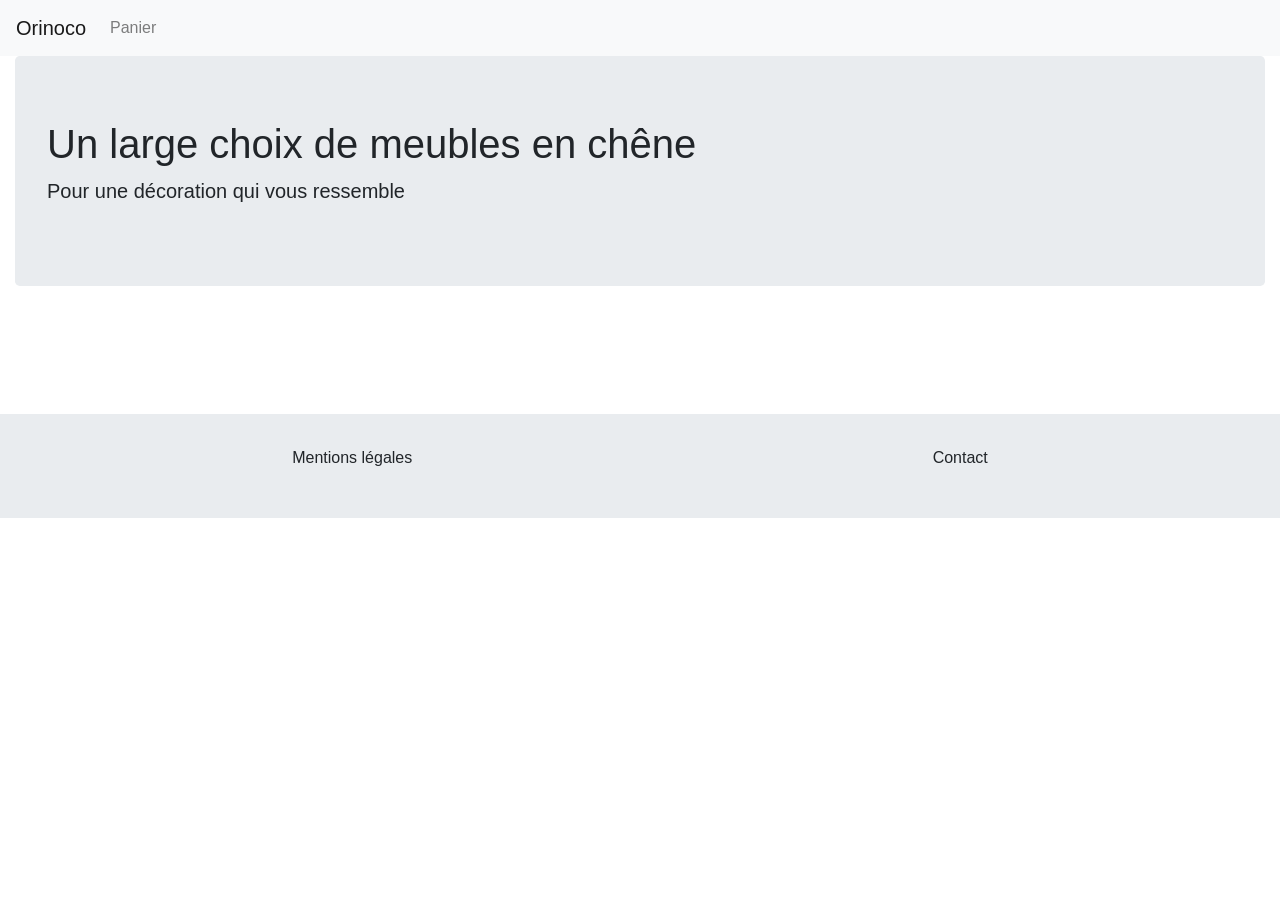
<file: index.html>
<!DOCTYPE html>
<html lang="fr">
<head>
    <meta charset="utf-8">
    <meta name="viewport" content="width=device-width, initial-scale=1, shrink-to-fit=no" />
    <link rel="stylesheet" type="text/css" href="css/style.css">
    <link rel="stylesheet" type="text/css" href="css/layout.css">
    <title>Projet 5</title>
    
</head>

<body>
    <div class="bg-light">
        <div class="container-fluid">
            <div class="row">
                <nav class="col navbar navbar-expand-lg navbar-light">
                    <a class="navbar-brand" href="index.html">Orinoco</a>
                    <button class="navbar-toggler" type="button" data-toggle="collapse" data-target="#navbarContent" aria-controls="navbarSupportedContent" aria-expanded="false" aria-label="Toggle navigation">
                        <span class="navbar-toggler-icon"></span>
                    </button>
                    <div id="navbarContent" class="collapse navbar-collapse">
                        <ul class="navbar-nav">
                            <li class="nav-item">
                                <a class="nav-link" href="panier.html">Panier</a>
                            </li>
                        </ul>
                    </div>
                </nav>
            </div>
        </div>
    </div>
    
    <main>

        <div class="container-fluid">
            <div class="jumbotron">
                <h1>Un large choix de meubles en chêne</h1>
                <p class="lead">Pour une décoration qui vous ressemble</p>
            </div>
            
        </div>
        
        <div id="product-content">

     
        </div>

    </main>
    
    <footer class="footer">
        <p class="text-center">Mentions légales</p>
        <p class="text-center">Contact</p>
    </footer>
    <script src="https://code.jquery.com/jquery-3.4.1.slim.min.js" integrity="sha384-J6qa4849blE2+poT4WnyKhv5vZF5SrPo0iEjwBvKU7imGFAV0wwj1yYfoRSJoZ+n" crossorigin="anonymous"></script>
    <script src="https://cdn.jsdelivr.net/npm/popper.js@1.16.0/dist/umd/popper.min.js" integrity="sha384-Q6E9RHvbIyZFJoft+2mJbHaEWldlvI9IOYy5n3zV9zzTtmI3UksdQRVvoxMfooAo" crossorigin="anonymous"></script>
    <script src="https://stackpath.bootstrapcdn.com/bootstrap/4.4.1/js/bootstrap.min.js" integrity="sha384-wfSDF2E50Y2D1uUdj0O3uMBJnjuUD4Ih7YwaYd1iqfktj0Uod8GCExl3Og8ifwB6" crossorigin="anonymous"></script>
    <script type="text/javascript" src="ajax.js"></script>
    <script type="text/javascript" src="Product.js"></script>
    <script type="text/javascript" src="index.js"></script>
    
</body>
</html>
</file>
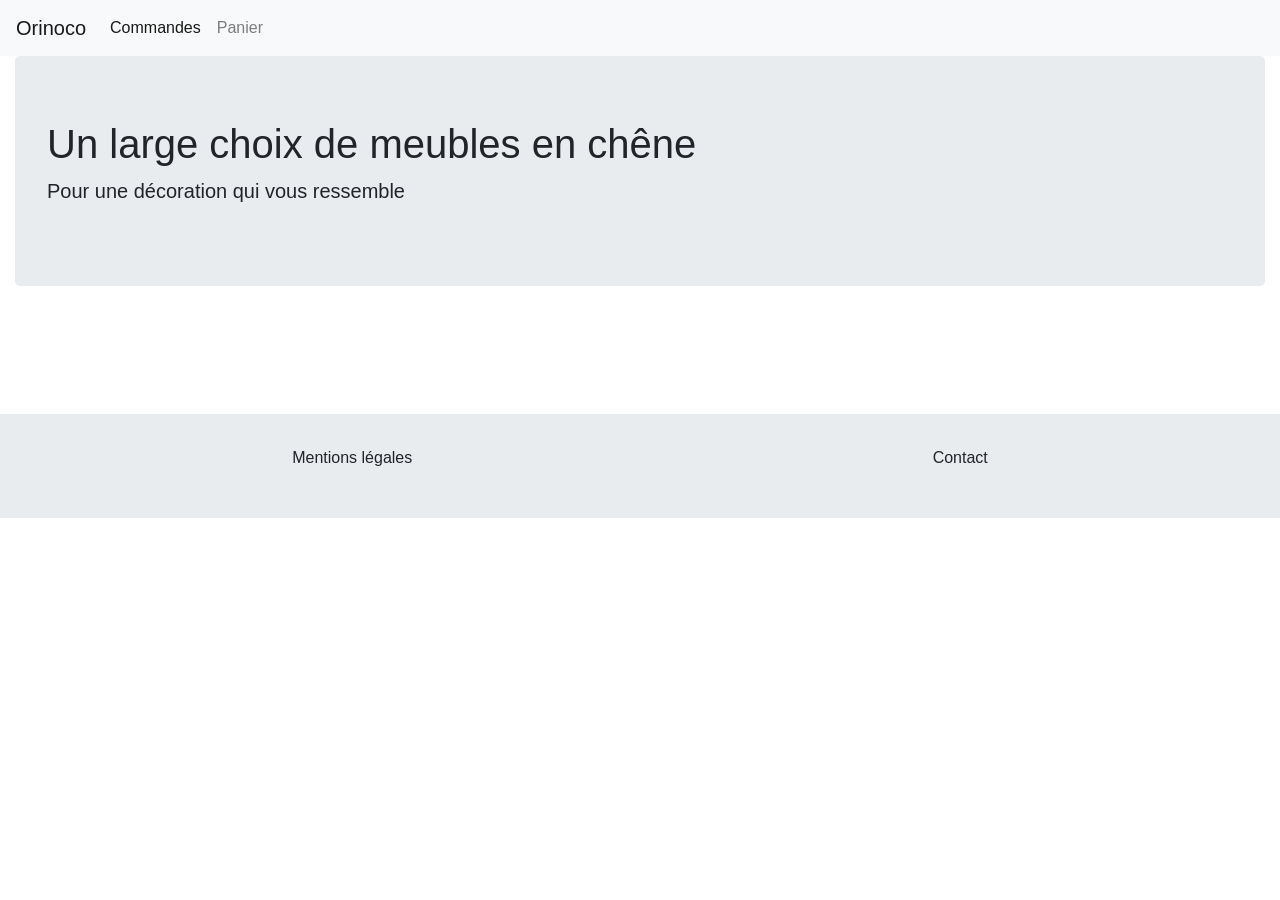
<file: frontend/index.html>
<!DOCTYPE html>
<html lang="fr">
<head>
    <meta charset="utf-8">
    <meta name="viewport" content="width=device-width, initial-scale=1, shrink-to-fit=no" />
    <link rel="stylesheet" type="text/css" href="css/style.css">
    <link rel="stylesheet" type="text/css" href="css/layout.css">
    <title>Projet 5</title>
    
</head>

<body>
    <div class="bg-light">
        <div class="container-fluid">
            <div class="row">
                <nav class="col navbar navbar-expand-lg navbar-light">
                    <a class="navbar-brand" href="index.html">Orinoco</a>
                    <button class="navbar-toggler" type="button" data-toggle="collapse" data-target="#navbarContent" aria-controls="navbarSupportedContent" aria-expanded="false" aria-label="Toggle navigation">
                        <span class="navbar-toggler-icon"></span>
                    </button>
                    <div id="navbarContent" class="collapse navbar-collapse">
                        <ul class="navbar-nav">
                            <li class="nav-item active">
                                <a class="nav-link">Commandes</a>
                            </li>
                            <li class="nav-item">
                                <a class="nav-link" href="panier.html">Panier</a>
                            </li>
                        </ul>
                    </div>
                </nav>
            </div>
        </div>
    </div>
    
    <main>

        <div class="container-fluid">
            <div class="jumbotron">
                <h1>Un large choix de meubles en chêne</h1>
                <p class="lead">Pour une décoration qui vous ressemble</p>
            </div>
            
        </div>
        
        <div id="product-content">

     
        </div>

    </main>
    
    <footer class="footer">
        <p class="text-center">Mentions légales</p>
        <p class="text-center">Contact</p>
    </footer>
    <script src="https://code.jquery.com/jquery-3.4.1.slim.min.js" integrity="sha384-J6qa4849blE2+poT4WnyKhv5vZF5SrPo0iEjwBvKU7imGFAV0wwj1yYfoRSJoZ+n" crossorigin="anonymous"></script>
    <script src="https://cdn.jsdelivr.net/npm/popper.js@1.16.0/dist/umd/popper.min.js" integrity="sha384-Q6E9RHvbIyZFJoft+2mJbHaEWldlvI9IOYy5n3zV9zzTtmI3UksdQRVvoxMfooAo" crossorigin="anonymous"></script>
    <script src="https://stackpath.bootstrapcdn.com/bootstrap/4.4.1/js/bootstrap.min.js" integrity="sha384-wfSDF2E50Y2D1uUdj0O3uMBJnjuUD4Ih7YwaYd1iqfktj0Uod8GCExl3Og8ifwB6" crossorigin="anonymous"></script>
    <script type="text/javascript" src="ajax.js"></script>
    <script type="text/javascript" src="index.js"></script>
    
</body>
</html>
</file>
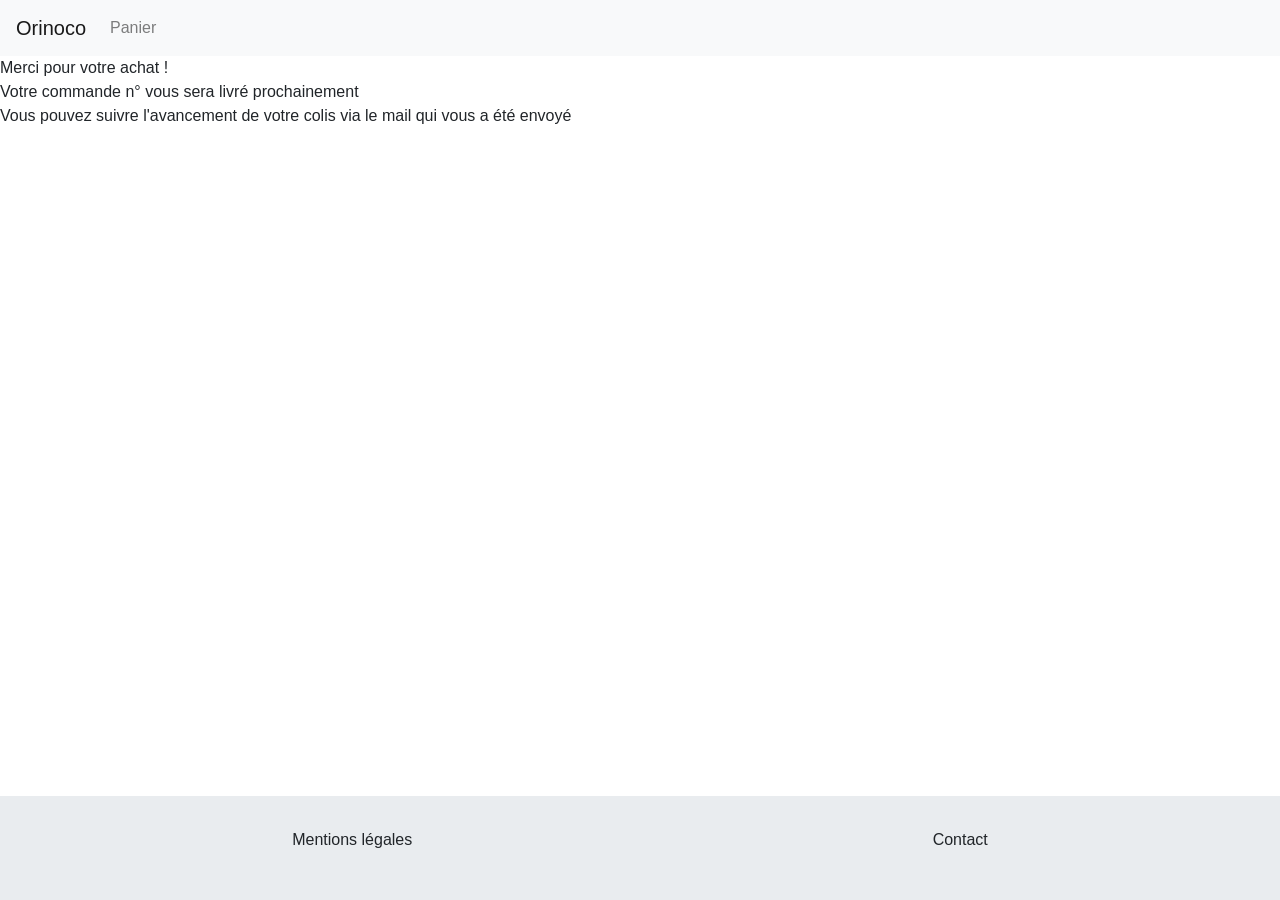
<file: commande.html>
<!DOCTYPE html>
<html lang="fr">
<head>
    <meta charset="utf-8">
    <meta name="viewport" content="width=device-width, initial-scale=1, shrink-to-fit=no" />
    
    <link rel="stylesheet" type="text/css" href="css/style.css">
    
    <link rel="stylesheet" type="text/css" href="css/layout.css">
    
    <title>Commandes</title>
    
</head>

<body>
    <div class="bg-light">
        <div class="container-fluid">
            <div class="row">
                <nav class="col navbar navbar-expand-lg navbar-light">
                    <a class="navbar-brand" href="index.html">Orinoco</a>
                    <button class="navbar-toggler" type="button" data-toggle="collapse" data-target="#navbarContent" aria-controls="navbarSupportedContent" aria-expanded="false" aria-label="Toggle navigation">
                        <span class="navbar-toggler-icon"></span>
                    </button>
                    <div id="navbarContent" class="collapse navbar-collapse">
                        <ul class="navbar-nav">
                            <li class="nav-item">
                                <a class="nav-link" href="panier.html">Panier</a>
                            </li>
                        </ul>
                    </div>
                </nav>
            </div>
        </div>
    </div>

    <main>
        <p>Merci pour votre achat !<br>Votre commande n°<strong id ="orderNumber"></strong> vous sera livré prochainement<br>Vous pouvez suivre l'avancement de votre colis via le mail qui vous a été envoyé</p>
    </main>
    
    <footer class="footer footer-command">
        <p class="text-center">Mentions légales</p>
        <p class="text-center">Contact</p>
    </footer>
    <script src="https://code.jquery.com/jquery-3.4.1.slim.min.js" integrity="sha384-J6qa4849blE2+poT4WnyKhv5vZF5SrPo0iEjwBvKU7imGFAV0wwj1yYfoRSJoZ+n" crossorigin="anonymous"></script>
    <script src="https://cdn.jsdelivr.net/npm/popper.js@1.16.0/dist/umd/popper.min.js" integrity="sha384-Q6E9RHvbIyZFJoft+2mJbHaEWldlvI9IOYy5n3zV9zzTtmI3UksdQRVvoxMfooAo" crossorigin="anonymous"></script>
    <script src="https://stackpath.bootstrapcdn.com/bootstrap/4.4.1/js/bootstrap.min.js" integrity="sha384-wfSDF2E50Y2D1uUdj0O3uMBJnjuUD4Ih7YwaYd1iqfktj0Uod8GCExl3Og8ifwB6" crossorigin="anonymous"></script>
    <script type="text/javascript" src="commande.js"></script>

    
</body>

</html>
</file>
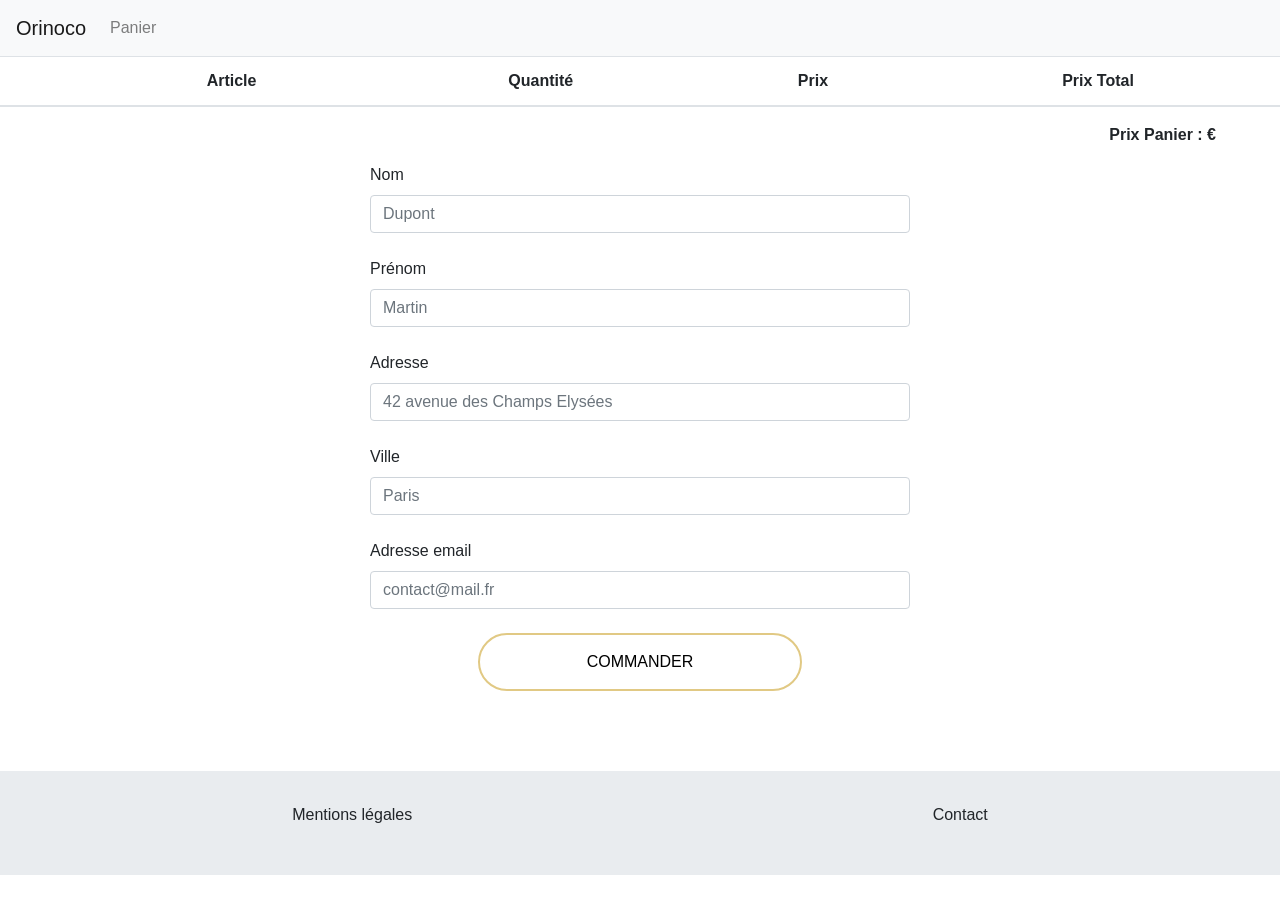
<file: panier.html>
<!DOCTYPE html>
<html lang="fr">
<head>
    <meta charset="utf-8">
    <meta name="viewport" content="width=device-width, initial-scale=1, shrink-to-fit=no" />

    <link rel="stylesheet" type="text/css" href="css/style.css">

    <link rel="stylesheet" type="text/css" href="css/layout.css">
    
    <title>Panier</title>
    
</head>

<body>
    <div class="bg-light">
        <div class="container-fluid">
            <div class="row">
                <nav class="col navbar navbar-expand-lg navbar-light">
                    <a class="navbar-brand" href="index.html">Orinoco</a>
                    <button class="navbar-toggler" type="button" data-toggle="collapse" data-target="#navbarContent" aria-controls="navbarSupportedContent" aria-expanded="false" aria-label="Toggle navigation">
                        <span class="navbar-toggler-icon"></span>
                    </button>
                    <div id="navbarContent" class="collapse navbar-collapse">
                        <ul class="navbar-nav">
                            <li class="nav-item">
                                <a class="nav-link" href="panier.html">Panier</a>
                            </li>
                        </ul>
                    </div>
                </nav>
            </div>
        </div>
    </div>
    
    <main>
        <!--Bloc "Carte du produit selectionné"-->
        <table class="table">
            <thead>
                <tr>
                    <th></th>
                    <th>Article</th>
                    <th>Quantité</th>
                    <th>Prix</th>
                    <th>Prix Total</th>
                </tr>
            </thead>
            <tbody id="show-basket">

            </tbody>
        </table>
        
        <p class="totalPanier">Prix Panier : <span id="total"></span>€</p>

        <!--Fin du Bloc "Carte du produit selectionné"-->

        <!--Bloc "Formulaire"-->
        <div class="bloc bgc-white l-bloc" id="bloc-7">
            <div class="container bloc-lg">
                <div class="row">
                    <div class="col-sm-6">
                        <div id="form_1">
                            <div class="form-group">
                                <label>
                                    Nom
                                </label>
                                <input id="name" class="form-control error-input" placeholder="Dupont"/><br>
                                <span id="error-name" class="error-m"></span>
                            </div>
                            <div class="form-group">
                                <label>
                                    Prénom
                                </label>
                                <input id="nickname" class="form-control error-input" placeholder="Martin"/><br>
                                <span id="error-nickname" class="error-m"></span>
                            </div>
                            <div class="form-group">
                                <label>
                                    Adresse
                                </label>
                                <input id="address" class="form-control error-input" placeholder="42 avenue des Champs Elysées"/><br>
                                <span id="error-address" class="error-m"></span>
                            </div>
                            <div class="form-group">
                                <label>
                                    Ville
                                </label>
                                <input id="city" class="form-control error-input" placeholder="Paris"/><br>
                                <span id="error-city" class="error-m"></span>
                            </div>
                            <div class="form-group">
                                <label>
                                    Adresse email
                                </label>
                                <input id="mail" class="form-control error-input" type="email" placeholder="contact@mail.fr"/><br>
                                <span id="error-mail" class="error-m"></span>
                            </div>

                            <button class="bloc-button btn btn-lg btn-block cta-hero btn-atomic-tangerine btn-primary btn-basket" type="submit" id="command">
                                Commander
                            </button>
                        </div>
                    </div>
                </div>
            </div>
        </div>
<!--Bloc "Formulaire"-->
    </main>

    <footer class="footer">
        <p class="text-center">Mentions légales</p>
        <p class="text-center">Contact</p>
    </footer>
    <script src="https://code.jquery.com/jquery-3.4.1.slim.min.js" integrity="sha384-J6qa4849blE2+poT4WnyKhv5vZF5SrPo0iEjwBvKU7imGFAV0wwj1yYfoRSJoZ+n" crossorigin="anonymous"></script>
    <script src="https://cdn.jsdelivr.net/npm/popper.js@1.16.0/dist/umd/popper.min.js" integrity="sha384-Q6E9RHvbIyZFJoft+2mJbHaEWldlvI9IOYy5n3zV9zzTtmI3UksdQRVvoxMfooAo" crossorigin="anonymous"></script>
    <script src="https://stackpath.bootstrapcdn.com/bootstrap/4.4.1/js/bootstrap.min.js" integrity="sha384-wfSDF2E50Y2D1uUdj0O3uMBJnjuUD4Ih7YwaYd1iqfktj0Uod8GCExl3Og8ifwB6" crossorigin="anonymous"></script>
    <script type="text/javascript" src="ajax.js"></script>
    <script type="text/javascript" src="Product.js"></script>
    <script type="text/javascript" src="basketManager.js"></script>
    <script type="text/javascript" src="panier.js"></script>
    
</body>

</html>
</file>
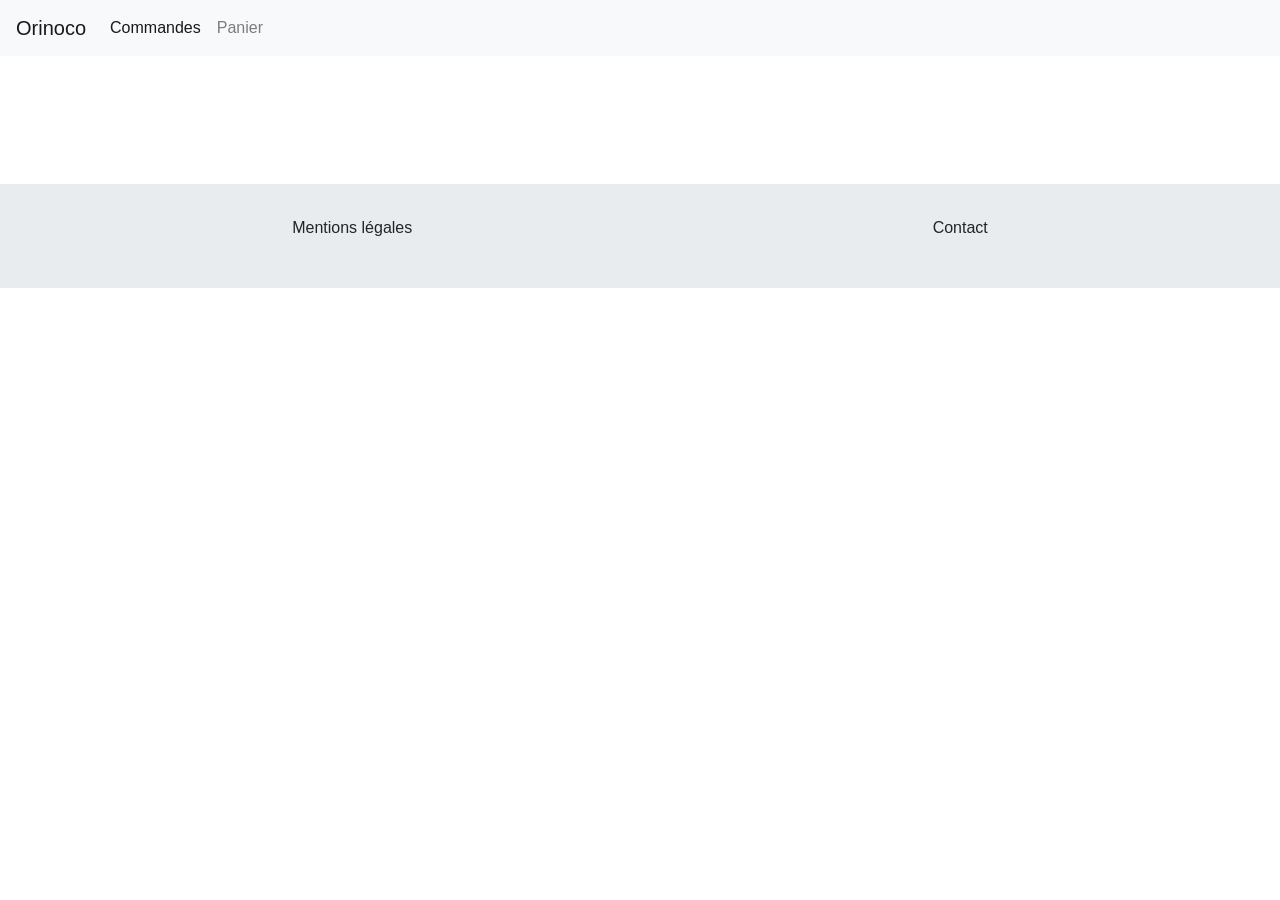
<file: produit.html>
<!DOCTYPE html>
<html lang="fr">
<head>
    <meta charset="utf-8">
    <meta name="viewport" content="width=device-width, initial-scale=1, shrink-to-fit=no" />
    <link rel="stylesheet" type="text/css" href="css/style.css">
    <link rel="stylesheet" type="text/css" href="css/layout.css">
    <title>Projet 5</title>
    
</head>

<body>
    <div class="bg-light">
        <div class="container-fluid">
            <div class="row">
                <nav class="col navbar navbar-expand-lg navbar-light">
                    <a class="navbar-brand" href="index.html">Orinoco</a>
                    <button class="navbar-toggler" type="button" data-toggle="collapse" data-target="#navbarContent" aria-controls="navbarSupportedContent" aria-expanded="false" aria-label="Toggle navigation">
                        <span class="navbar-toggler-icon"></span>
                     </button>
                    <div id="navbarContent" class="collapse navbar-collapse">
                        <ul class="navbar-nav">
                            <li class="nav-item active">
                                <a class="nav-link">Commandes</a>
                            </li>
                            <li class="nav-item">
                                <a class="nav-link" href="panier.html">Panier</a>
                            </li>
                        </ul>
                    </div>
                </nav>
            </div>
        </div>
    </div>
    
    <main>

  
            <div id="product-content">
      
                
            </div>

    </main>
    
    <footer class="footer">
        <p class="text-center">Mentions légales</p>
        <p class="text-center">Contact</p>
    </footer>
    <script src="https://code.jquery.com/jquery-3.4.1.slim.min.js" integrity="sha384-J6qa4849blE2+poT4WnyKhv5vZF5SrPo0iEjwBvKU7imGFAV0wwj1yYfoRSJoZ+n" crossorigin="anonymous"></script>
    <script src="https://cdn.jsdelivr.net/npm/popper.js@1.16.0/dist/umd/popper.min.js" integrity="sha384-Q6E9RHvbIyZFJoft+2mJbHaEWldlvI9IOYy5n3zV9zzTtmI3UksdQRVvoxMfooAo" crossorigin="anonymous"></script>
    <script src="https://stackpath.bootstrapcdn.com/bootstrap/4.4.1/js/bootstrap.min.js" integrity="sha384-wfSDF2E50Y2D1uUdj0O3uMBJnjuUD4Ih7YwaYd1iqfktj0Uod8GCExl3Og8ifwB6" crossorigin="anonymous"></script>
    <script type="text/javascript" src="ajax.js"></script>
    <script type="text/javascript" src="Product.js"></script>
    <script type="text/javascript" src="produit.js"></script>
    <script type="text/javascript" src="basketManager.js"></script>
</body>
</html>
</file>
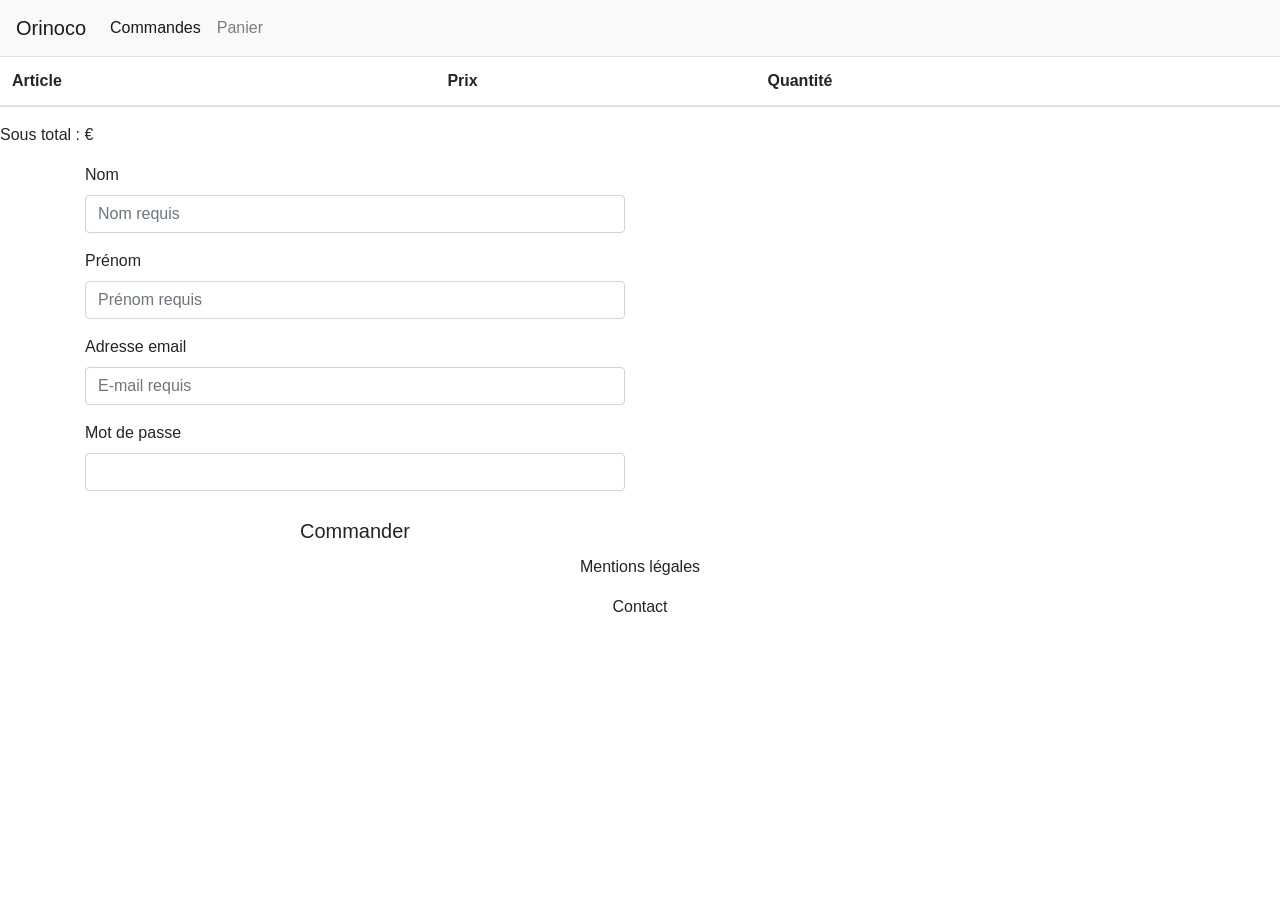
<file: frontend/panier.html>
<!DOCTYPE html>
<html lang="fr">
<head>
    <meta charset="utf-8">
    <meta name="viewport" content="width=device-width, initial-scale=1, shrink-to-fit=no" />

    <link rel="stylesheet" type="text/css" href="css/style.css">

 
    
    <title>Panier</title>
    
</head>

<body>
    <div class="bg-light">
        <div class="container-fluid">
            <div class="row">
                <nav class="col navbar navbar-expand-lg navbar-light">
                    <a class="navbar-brand" href="index.html">Orinoco</a>
                    <button class="navbar-toggler" type="button" data-toggle="collapse" data-target="#navbarContent" aria-controls="navbarSupportedContent" aria-expanded="false" aria-label="Toggle navigation">
                        <span class="navbar-toggler-icon"></span>
                    </button>
                    <div id="navbarContent" class="collapse navbar-collapse">
                        <ul class="navbar-nav">
                            <li class="nav-item active">
                                <a class="nav-link">Commandes</a>
                            </li>
                            <li class="nav-item">
                                <a class="nav-link" href="panier.html">Panier</a>
                            </li>
                        </ul>
                    </div>
                </nav>
            </div>
        </div>
    </div>
    
    <main>
        <!--Bloc "Carte du produit selectionné"-->
        <table class="table">
            <thead>
                <tr>
                    <th>Article</th>
                    <th>Prix</th>
                    <th>Quantité</th>
                </tr>
            </thead>
            <tbody id="cart-tablebody">
                
            </tbody>
        </table>
        
        <p>Sous total : <span class="subtotal"></span>€</p>

        <!--Fin du Bloc "Carte du produit selectionné"-->

        <!--Bloc "Formulaire"-->
        <div class="bloc bgc-white l-bloc" id="bloc-7">
            <div class="container bloc-lg">
                <div class="row">
                    <div class="col-sm-6">
                        <form id="form_1" novalidate success-msg="Your message has been sent." fail-msg="Sorry it seems that our mail server is not responding, Sorry for the inconvenience!">
                            <div class="form-group">
                                <label>
                                    Nom
                                </label>
                                <input id="name" class="form-control"  placeholder="Nom requis" />
                            </div>
                            <div class="form-group">
                                <label>
                                    Prénom
                                </label>
                                <input id="nickname" class="form-control"  placeholder="Prénom requis" />
                            </div>
                            <div class="form-group">
                                <label>
                                    Adresse email
                                </label>
                                <input name="mail" id="email" class="form-control" type="email"  placeholder="E-mail requis" />
                            </div>
                            <div class="form-group">
                                <label>
                                    Mot de passe
                                </label>
                                <input class="form-control" type="email"  id="input_504" />
                            </div>
                            <button class="bloc-button btn btn-lg btn-block cta-hero btn-atomic-tangerine" type="submit" id="confirm-command">
                                Commander
                            </button>
                        </form>
                    </div>
                </div>
            </div>
        </div>
<!--Bloc "Formulaire"-->
    </main>

    <footer>
        <p class="text-center">Mentions légales</p>
        <p class="text-center">Contact</p>
    </footer>
    <script src="https://code.jquery.com/jquery-3.4.1.slim.min.js" integrity="sha384-J6qa4849blE2+poT4WnyKhv5vZF5SrPo0iEjwBvKU7imGFAV0wwj1yYfoRSJoZ+n" crossorigin="anonymous"></script>
    <script src="https://cdn.jsdelivr.net/npm/popper.js@1.16.0/dist/umd/popper.min.js" integrity="sha384-Q6E9RHvbIyZFJoft+2mJbHaEWldlvI9IOYy5n3zV9zzTtmI3UksdQRVvoxMfooAo" crossorigin="anonymous"></script>
    <script src="https://stackpath.bootstrapcdn.com/bootstrap/4.4.1/js/bootstrap.min.js" integrity="sha384-wfSDF2E50Y2D1uUdj0O3uMBJnjuUD4Ih7YwaYd1iqfktj0Uod8GCExl3Og8ifwB6" crossorigin="anonymous"></script>
    <script type="text/javascript" src="panier.js"></script>
    <script type="text/javascript" src="produit.js"></script>
</body>

</html>
</file>
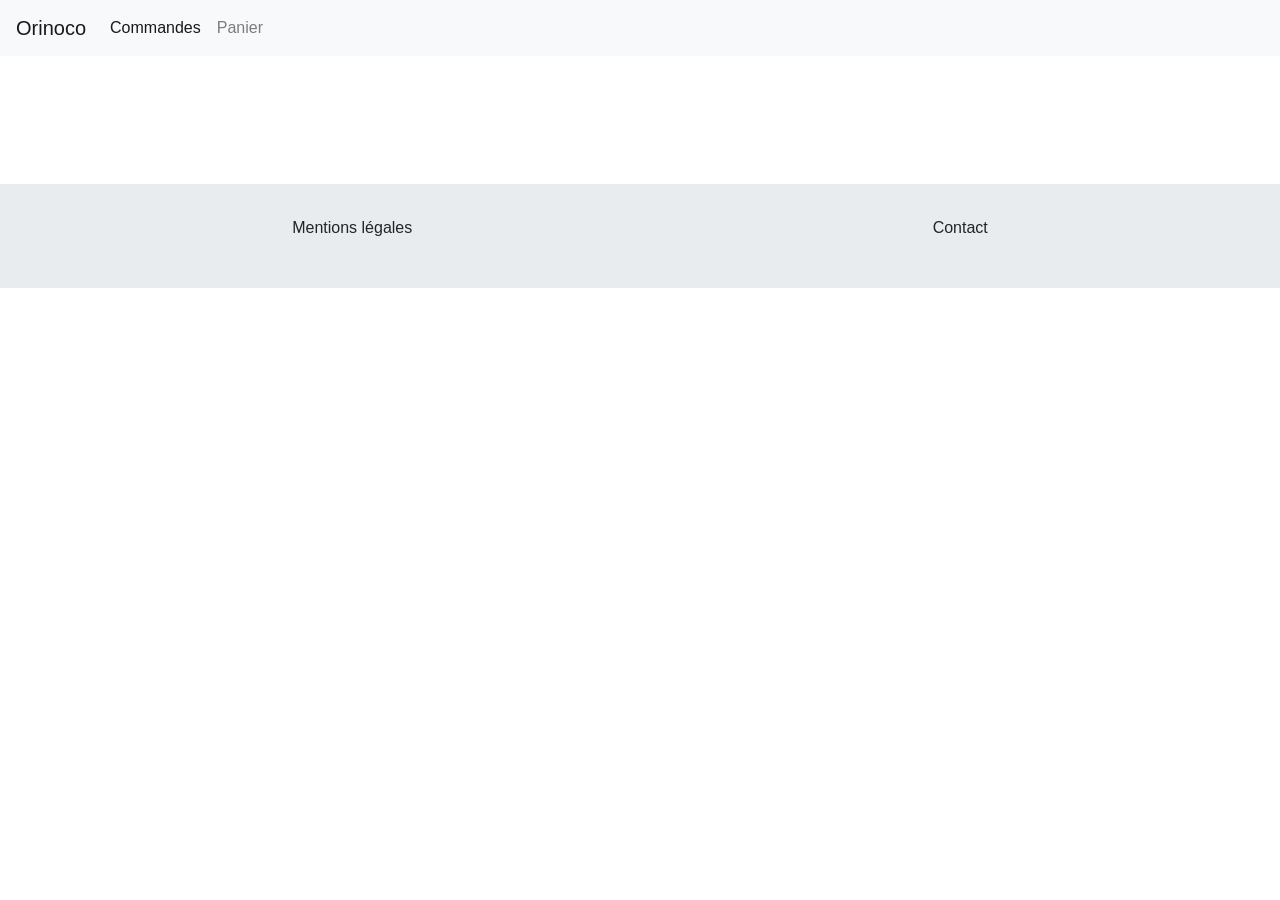
<file: frontend/produit.html>
<!DOCTYPE html>
<html lang="fr">
<head>
    <meta charset="utf-8">
    <meta name="viewport" content="width=device-width, initial-scale=1, shrink-to-fit=no" />
    <link rel="stylesheet" type="text/css" href="css/style.css">
    <link rel="stylesheet" type="text/css" href="css/layout.css">
    <title>Projet 5</title>
    
</head>

<body>
    <div class="bg-light">
        <div class="container-fluid">
            <div class="row">
                <nav class="col navbar navbar-expand-lg navbar-light">
                    <a class="navbar-brand" href="index.html">Orinoco</a>
                    <button class="navbar-toggler" type="button" data-toggle="collapse" data-target="#navbarContent" aria-controls="navbarSupportedContent" aria-expanded="false" aria-label="Toggle navigation">
                        <span class="navbar-toggler-icon"></span>
                     </button>
                    <div id="navbarContent" class="collapse navbar-collapse">
                        <ul class="navbar-nav">
                            <li class="nav-item active">
                                <a class="nav-link">Commandes</a>
                            </li>
                            <li class="nav-item">
                                <a class="nav-link" href="panier.html">Panier</a>
                            </li>
                        </ul>
                    </div>
                </nav>
            </div>
        </div>
    </div>
    
    <main>

  
            <div id="product-content">
      
                
            </div>

    </main>
    
    <footer class="footer">
        <p class="text-center">Mentions légales</p>
        <p class="text-center">Contact</p>
    </footer>
    <script src="https://code.jquery.com/jquery-3.4.1.slim.min.js" integrity="sha384-J6qa4849blE2+poT4WnyKhv5vZF5SrPo0iEjwBvKU7imGFAV0wwj1yYfoRSJoZ+n" crossorigin="anonymous"></script>
    <script src="https://cdn.jsdelivr.net/npm/popper.js@1.16.0/dist/umd/popper.min.js" integrity="sha384-Q6E9RHvbIyZFJoft+2mJbHaEWldlvI9IOYy5n3zV9zzTtmI3UksdQRVvoxMfooAo" crossorigin="anonymous"></script>
    <script src="https://stackpath.bootstrapcdn.com/bootstrap/4.4.1/js/bootstrap.min.js" integrity="sha384-wfSDF2E50Y2D1uUdj0O3uMBJnjuUD4Ih7YwaYd1iqfktj0Uod8GCExl3Og8ifwB6" crossorigin="anonymous"></script>
    <script type="text/javascript" src="ajax.js"></script>
    <script type="text/javascript" src="produit.js"></script>
    <script type="text/javascript" src="panier.js"></script>
</body>
</html>
</file>
<file: css/layout.css>
/* Header */

.navbar-toggler {
    border: solid 1px black;
}

/* Style produit page d'acceuil */

.link.card {
    width: 20%;
    margin-left: 1rem;
    margin-bottom: 1rem;
}

.card, a.card:hover {
    color: #202020;
    text-decoration: none;
}

a.card:hover {
    box-shadow: 0px 0px 8px 4px rgba(32, 32, 32, 0.3);
}
.card-header {
    text-align: center;
}

.card-subtitle {
    padding-left: 1rem;
    padding-top: 1rem;
}

.card-text {
    padding-left: 1rem;
    padding-bottom: 1rem;
    padding-top: 0.5rem;
}

#product-content {
    display: flex;
    flex-wrap: wrap;
    justify-content: center;
    margin-top: 5%;
}

@media(max-width : 768px){
    
    #product-content {
        display: flex;
        flex-direction: column;
        align-items: center;
    }
    
    .link.card {
        width: 80%;
        margin: 0;
        margin-bottom: 1rem;
}

}

/* Style produit page produit */

.produit {
    width: 25%;
}

@media(max-width : 768px) {
    .produit {
        width: 65%;
    }
}

/* Style Bouton */

.btn.btn-primary {
    font-size: 16px; 
    border: 2px solid #e1c984; 
    background:transparent;
    padding:15px 40px; 
    text-transform:uppercase;
    border-radius:30px;
    color:black;
    margin-bottom: 1rem;
    margin-right: auto;
    margin-left: auto;
}

.btn.btn-primary:hover {
    background:#e1c984;
    border-radius:0;
    border: 2px solid #e1c984;
    color:white;
}

.btn.btn-primary:hover {
    background:#b4a064;
    border-radius:0;
    border: 2px solid #b4a064;
    color:white;
}

.btn.btn-primary.btn-remove{
    padding: 5px;
    font-size: 12px;
    text-align: center;
}

.table
td {
    vertical-align: middle;
}
.btn.btn-primary.btn-basket{
    width: 60%;
}
@media(max-width : 768px){
    .btn.btn-primary.btn-basket{
        width: 100%;
    }
    
}

/* footer */
.footer {
    display: flex;
    justify-content: space-around;
    background-color: #e9ecef;
    padding: 2rem;
    margin-top: 5%;
    position: relative;
    bottom: 0rem;
}

.footer-command {
    position: fixed;
    bottom: 0;
    width: 100%;
}
/* Style Panier */

.totalPanier{
    text-align: right;
    margin-right: 5%;
    font-weight: 800;
}

td, tr{
    text-align: center;
}
.basketImg{
    width: 12rem;
}

.row{
    justify-content: center;
}



/* Style Formulaire */

.error-m{
    font-size: smaller;
    color: red;
    position: relative;
    top: -1.5rem;
}

.form-group{
    margin: 0;
}
</file>
<file: frontend/css/layout.css>
.navbar-toggler {
    border: solid 1px black;
}

.card, a.card:hover {
    color: #202020;
    text-decoration: none;
}

.link.card {
    width: 20%;
    margin-left: 1rem;
    margin-bottom: 1rem;
}

a.card:hover {
    box-shadow: 0px 0px 8px 4px rgba(32, 32, 32, 0.3);
}
.card-header {
    text-align: center;
}

.card-subtitle {
    padding-left: 1rem;
    padding-top: 1rem;
}

.card-text {
    padding-left: 1rem;
    padding-bottom: 1rem;
    padding-top: 0.5rem;
}

#product-content {
    display: flex;
    flex-wrap: wrap;
    justify-content: center;
    margin-top: 5%;
}

.footer {
    display: flex;
    justify-content: space-around;
    background-color: #e9ecef;
    padding: 2rem;
    margin-top: 5%;
}

.card__produit {
    width: 25%;
}

.btn.btn-primary {
    font-size: 16px; 
    border: 2px solid #e1c984; 
    background:transparent;
    padding:15px 40px; 
    text-transform:uppercase;
    border-radius:30px;
    color:black;
    margin-bottom: 1rem;
    margin-right: auto;
    margin-left: auto;
 }
  
 .btn.btn-primary:hover {
     background:#e1c984;
     border-radius:0;
     border: 2px solid #e1c984;
     color:white;
 }

 .btn.btn-primary:hover {
    background:#b4a064;
    border-radius:0;
    border: 2px solid #b4a064;
    color:white;
}
</file>
<file: css/style.css>
@charset "UTF-8";
/** Bootstrap **/
/*!
 * Bootstrap v4.5.3 (https://getbootstrap.com/)
 * Copyright 2011-2020 The Bootstrap Authors
 * Copyright 2011-2020 Twitter, Inc.
 * Licensed under MIT (https://github.com/twbs/bootstrap/blob/main/LICENSE)
 */
:root {
  --blue: #007bff;
  --indigo: #6610f2;
  --purple: #6f42c1;
  --pink: #e83e8c;
  --red: #dc3545;
  --orange: #fd7e14;
  --yellow: #ffc107;
  --green: #28a745;
  --teal: #20c997;
  --cyan: #17a2b8;
  --white: #fff;
  --gray: #6c757d;
  --gray-dark: #343a40;
  --primary: #007bff;
  --secondary: #6c757d;
  --success: #28a745;
  --info: #17a2b8;
  --warning: #ffc107;
  --danger: #dc3545;
  --light: #f8f9fa;
  --dark: #343a40;
  --breakpoint-xs: 0;
  --breakpoint-sm: 576px;
  --breakpoint-md: 768px;
  --breakpoint-lg: 992px;
  --breakpoint-xl: 1200px;
  --font-family-sans-serif: -apple-system, BlinkMacSystemFont, "Segoe UI", Roboto, "Helvetica Neue", Arial, "Noto Sans", sans-serif, "Apple Color Emoji", "Segoe UI Emoji", "Segoe UI Symbol", "Noto Color Emoji";
  --font-family-monospace: SFMono-Regular, Menlo, Monaco, Consolas, "Liberation Mono", "Courier New", monospace;
}

*,
*::before,
*::after {
  box-sizing: border-box;
}

html {
  font-family: sans-serif;
  line-height: 1.15;
  -webkit-text-size-adjust: 100%;
  -webkit-tap-highlight-color: rgba(0, 0, 0, 0);
}

article, aside, figcaption, figure, footer, header, hgroup, main, nav, section {
  display: block;
}

body {
  margin: 0;
  font-family: -apple-system, BlinkMacSystemFont, "Segoe UI", Roboto, "Helvetica Neue", Arial, "Noto Sans", sans-serif, "Apple Color Emoji", "Segoe UI Emoji", "Segoe UI Symbol", "Noto Color Emoji";
  font-size: 1rem;
  font-weight: 400;
  line-height: 1.5;
  color: #212529;
  text-align: left;
  background-color: #fff;
}

[tabindex="-1"]:focus:not(:focus-visible) {
  outline: 0 !important;
}

hr {
  box-sizing: content-box;
  height: 0;
  overflow: visible;
}

h1, h2, h3, h4, h5, h6 {
  margin-top: 0;
  margin-bottom: 0.5rem;
}

p {
  margin-top: 0;
  margin-bottom: 1rem;
}

abbr[title],
abbr[data-original-title] {
  text-decoration: underline;
  text-decoration: underline dotted;
  cursor: help;
  border-bottom: 0;
  text-decoration-skip-ink: none;
}

address {
  margin-bottom: 1rem;
  font-style: normal;
  line-height: inherit;
}

ol,
ul,
dl {
  margin-top: 0;
  margin-bottom: 1rem;
}

ol ol,
ul ul,
ol ul,
ul ol {
  margin-bottom: 0;
}

dt {
  font-weight: 700;
}

dd {
  margin-bottom: 0.5rem;
  margin-left: 0;
}

blockquote {
  margin: 0 0 1rem;
}

b,
strong {
  font-weight: bolder;
}

small {
  font-size: 80%;
}

sub,
sup {
  position: relative;
  font-size: 75%;
  line-height: 0;
  vertical-align: baseline;
}

sub {
  bottom: -0.25em;
}

sup {
  top: -0.5em;
}

a {
  color: #007bff;
  text-decoration: none;
  background-color: transparent;
}
a:hover {
  color: #0056b3;
  text-decoration: underline;
}

a:not([href]):not([class]) {
  color: inherit;
  text-decoration: none;
}
a:not([href]):not([class]):hover {
  color: inherit;
  text-decoration: none;
}

pre,
code,
kbd,
samp {
  font-family: SFMono-Regular, Menlo, Monaco, Consolas, "Liberation Mono", "Courier New", monospace;
  font-size: 1em;
}

pre {
  margin-top: 0;
  margin-bottom: 1rem;
  overflow: auto;
  -ms-overflow-style: scrollbar;
}

figure {
  margin: 0 0 1rem;
}

img {
  vertical-align: middle;
  border-style: none;
}

svg {
  overflow: hidden;
  vertical-align: middle;
}

table {
  border-collapse: collapse;
}

caption {
  padding-top: 0.75rem;
  padding-bottom: 0.75rem;
  color: #6c757d;
  text-align: left;
  caption-side: bottom;
}

th {
  text-align: inherit;
  text-align: -webkit-match-parent;
}

label {
  display: inline-block;
  margin-bottom: 0.5rem;
}

button {
  border-radius: 0;
}

button:focus {
  outline: 1px dotted;
  outline: 5px auto -webkit-focus-ring-color;
}

input,
button,
select,
optgroup,
textarea {
  margin: 0;
  font-family: inherit;
  font-size: inherit;
  line-height: inherit;
}

button,
input {
  overflow: visible;
}

button,
select {
  text-transform: none;
}

[role=button] {
  cursor: pointer;
}

select {
  word-wrap: normal;
}

button,
[type=button],
[type=reset],
[type=submit] {
  -webkit-appearance: button;
}

button:not(:disabled),
[type=button]:not(:disabled),
[type=reset]:not(:disabled),
[type=submit]:not(:disabled) {
  cursor: pointer;
}

button::-moz-focus-inner,
[type=button]::-moz-focus-inner,
[type=reset]::-moz-focus-inner,
[type=submit]::-moz-focus-inner {
  padding: 0;
  border-style: none;
}

input[type=radio],
input[type=checkbox] {
  box-sizing: border-box;
  padding: 0;
}

textarea {
  overflow: auto;
  resize: vertical;
}

fieldset {
  min-width: 0;
  padding: 0;
  margin: 0;
  border: 0;
}

legend {
  display: block;
  width: 100%;
  max-width: 100%;
  padding: 0;
  margin-bottom: 0.5rem;
  font-size: 1.5rem;
  line-height: inherit;
  color: inherit;
  white-space: normal;
}

progress {
  vertical-align: baseline;
}

[type=number]::-webkit-inner-spin-button,
[type=number]::-webkit-outer-spin-button {
  height: auto;
}

[type=search] {
  outline-offset: -2px;
  -webkit-appearance: none;
}

[type=search]::-webkit-search-decoration {
  -webkit-appearance: none;
}

::-webkit-file-upload-button {
  font: inherit;
  -webkit-appearance: button;
}

output {
  display: inline-block;
}

summary {
  display: list-item;
  cursor: pointer;
}

template {
  display: none;
}

[hidden] {
  display: none !important;
}

h1, h2, h3, h4, h5, h6,
.h1, .h2, .h3, .h4, .h5, .h6 {
  margin-bottom: 0.5rem;
  font-weight: 500;
  line-height: 1.2;
}

h1, .h1 {
  font-size: 2.5rem;
}

h2, .h2 {
  font-size: 2rem;
}

h3, .h3 {
  font-size: 1.75rem;
}

h4, .h4 {
  font-size: 1.5rem;
}

h5, .h5 {
  font-size: 1.25rem;
}

h6, .h6 {
  font-size: 1rem;
}

.lead {
  font-size: 1.25rem;
  font-weight: 300;
}

.display-1 {
  font-size: 6rem;
  font-weight: 300;
  line-height: 1.2;
}

.display-2 {
  font-size: 5.5rem;
  font-weight: 300;
  line-height: 1.2;
}

.display-3 {
  font-size: 4.5rem;
  font-weight: 300;
  line-height: 1.2;
}

.display-4 {
  font-size: 3.5rem;
  font-weight: 300;
  line-height: 1.2;
}

hr {
  margin-top: 1rem;
  margin-bottom: 1rem;
  border: 0;
  border-top: 1px solid rgba(0, 0, 0, 0.1);
}

small,
.small {
  font-size: 80%;
  font-weight: 400;
}

mark,
.mark {
  padding: 0.2em;
  background-color: #fcf8e3;
}

.list-unstyled {
  padding-left: 0;
  list-style: none;
}

.list-inline {
  padding-left: 0;
  list-style: none;
}

.list-inline-item {
  display: inline-block;
}
.list-inline-item:not(:last-child) {
  margin-right: 0.5rem;
}

.initialism {
  font-size: 90%;
  text-transform: uppercase;
}

.blockquote {
  margin-bottom: 1rem;
  font-size: 1.25rem;
}

.blockquote-footer {
  display: block;
  font-size: 80%;
  color: #6c757d;
}
.blockquote-footer::before {
  content: "— ";
}

.img-fluid {
  max-width: 100%;
  height: auto;
}

.img-thumbnail {
  padding: 0.25rem;
  background-color: #fff;
  border: 1px solid #dee2e6;
  border-radius: 0.25rem;
  max-width: 100%;
  height: auto;
}

.figure {
  display: inline-block;
}

.figure-img {
  margin-bottom: 0.5rem;
  line-height: 1;
}

.figure-caption {
  font-size: 90%;
  color: #6c757d;
}

code {
  font-size: 87.5%;
  color: #e83e8c;
  word-wrap: break-word;
}
a > code {
  color: inherit;
}

kbd {
  padding: 0.2rem 0.4rem;
  font-size: 87.5%;
  color: #fff;
  background-color: #212529;
  border-radius: 0.2rem;
}
kbd kbd {
  padding: 0;
  font-size: 100%;
  font-weight: 700;
}

pre {
  display: block;
  font-size: 87.5%;
  color: #212529;
}
pre code {
  font-size: inherit;
  color: inherit;
  word-break: normal;
}

.pre-scrollable {
  max-height: 340px;
  overflow-y: scroll;
}

.container,
.container-fluid,
.container-xl,
.container-lg,
.container-md,
.container-sm {
  width: 100%;
  padding-right: 15px;
  padding-left: 15px;
  margin-right: auto;
  margin-left: auto;
}

@media (min-width: 576px) {
  .container-sm, .container {
    max-width: 540px;
  }
}
@media (min-width: 768px) {
  .container-md, .container-sm, .container {
    max-width: 720px;
  }
}
@media (min-width: 992px) {
  .container-lg, .container-md, .container-sm, .container {
    max-width: 960px;
  }
}
@media (min-width: 1200px) {
  .container-xl, .container-lg, .container-md, .container-sm, .container {
    max-width: 1140px;
  }
}
.row {
  display: flex;
  flex-wrap: wrap;
  margin-right: -15px;
  margin-left: -15px;
}

.no-gutters {
  margin-right: 0;
  margin-left: 0;
}
.no-gutters > .col,
.no-gutters > [class*=col-] {
  padding-right: 0;
  padding-left: 0;
}

.col-xl,
.col-xl-auto, .col-xl-12, .col-xl-11, .col-xl-10, .col-xl-9, .col-xl-8, .col-xl-7, .col-xl-6, .col-xl-5, .col-xl-4, .col-xl-3, .col-xl-2, .col-xl-1, .col-lg,
.col-lg-auto, .col-lg-12, .col-lg-11, .col-lg-10, .col-lg-9, .col-lg-8, .col-lg-7, .col-lg-6, .col-lg-5, .col-lg-4, .col-lg-3, .col-lg-2, .col-lg-1, .col-md,
.col-md-auto, .col-md-12, .col-md-11, .col-md-10, .col-md-9, .col-md-8, .col-md-7, .col-md-6, .col-md-5, .col-md-4, .col-md-3, .col-md-2, .col-md-1, .col-sm,
.col-sm-auto, .col-sm-12, .col-sm-11, .col-sm-10, .col-sm-9, .col-sm-8, .col-sm-7, .col-sm-6, .col-sm-5, .col-sm-4, .col-sm-3, .col-sm-2, .col-sm-1, .col,
.col-auto, .col-12, .col-11, .col-10, .col-9, .col-8, .col-7, .col-6, .col-5, .col-4, .col-3, .col-2, .col-1 {
  position: relative;
  width: 100%;
  padding-right: 15px;
  padding-left: 15px;
}

.col {
  flex-basis: 0;
  flex-grow: 1;
  max-width: 100%;
}

.row-cols-1 > * {
  flex: 0 0 100%;
  max-width: 100%;
}

.row-cols-2 > * {
  flex: 0 0 50%;
  max-width: 50%;
}

.row-cols-3 > * {
  flex: 0 0 33.3333333333%;
  max-width: 33.3333333333%;
}

.row-cols-4 > * {
  flex: 0 0 25%;
  max-width: 25%;
}

.row-cols-5 > * {
  flex: 0 0 20%;
  max-width: 20%;
}

.row-cols-6 > * {
  flex: 0 0 16.6666666667%;
  max-width: 16.6666666667%;
}

.col-auto {
  flex: 0 0 auto;
  width: auto;
  max-width: 100%;
}

.col-1 {
  flex: 0 0 8.3333333333%;
  max-width: 8.3333333333%;
}

.col-2 {
  flex: 0 0 16.6666666667%;
  max-width: 16.6666666667%;
}

.col-3 {
  flex: 0 0 25%;
  max-width: 25%;
}

.col-4 {
  flex: 0 0 33.3333333333%;
  max-width: 33.3333333333%;
}

.col-5 {
  flex: 0 0 41.6666666667%;
  max-width: 41.6666666667%;
}

.col-6 {
  flex: 0 0 50%;
  max-width: 50%;
}

.col-7 {
  flex: 0 0 58.3333333333%;
  max-width: 58.3333333333%;
}

.col-8 {
  flex: 0 0 66.6666666667%;
  max-width: 66.6666666667%;
}

.col-9 {
  flex: 0 0 75%;
  max-width: 75%;
}

.col-10 {
  flex: 0 0 83.3333333333%;
  max-width: 83.3333333333%;
}

.col-11 {
  flex: 0 0 91.6666666667%;
  max-width: 91.6666666667%;
}

.col-12 {
  flex: 0 0 100%;
  max-width: 100%;
}

.order-first {
  order: -1;
}

.order-last {
  order: 13;
}

.order-0 {
  order: 0;
}

.order-1 {
  order: 1;
}

.order-2 {
  order: 2;
}

.order-3 {
  order: 3;
}

.order-4 {
  order: 4;
}

.order-5 {
  order: 5;
}

.order-6 {
  order: 6;
}

.order-7 {
  order: 7;
}

.order-8 {
  order: 8;
}

.order-9 {
  order: 9;
}

.order-10 {
  order: 10;
}

.order-11 {
  order: 11;
}

.order-12 {
  order: 12;
}

.offset-1 {
  margin-left: 8.3333333333%;
}

.offset-2 {
  margin-left: 16.6666666667%;
}

.offset-3 {
  margin-left: 25%;
}

.offset-4 {
  margin-left: 33.3333333333%;
}

.offset-5 {
  margin-left: 41.6666666667%;
}

.offset-6 {
  margin-left: 50%;
}

.offset-7 {
  margin-left: 58.3333333333%;
}

.offset-8 {
  margin-left: 66.6666666667%;
}

.offset-9 {
  margin-left: 75%;
}

.offset-10 {
  margin-left: 83.3333333333%;
}

.offset-11 {
  margin-left: 91.6666666667%;
}

@media (min-width: 576px) {
  .col-sm {
    flex-basis: 0;
    flex-grow: 1;
    max-width: 100%;
  }

  .row-cols-sm-1 > * {
    flex: 0 0 100%;
    max-width: 100%;
  }

  .row-cols-sm-2 > * {
    flex: 0 0 50%;
    max-width: 50%;
  }

  .row-cols-sm-3 > * {
    flex: 0 0 33.3333333333%;
    max-width: 33.3333333333%;
  }

  .row-cols-sm-4 > * {
    flex: 0 0 25%;
    max-width: 25%;
  }

  .row-cols-sm-5 > * {
    flex: 0 0 20%;
    max-width: 20%;
  }

  .row-cols-sm-6 > * {
    flex: 0 0 16.6666666667%;
    max-width: 16.6666666667%;
  }

  .col-sm-auto {
    flex: 0 0 auto;
    width: auto;
    max-width: 100%;
  }

  .col-sm-1 {
    flex: 0 0 8.3333333333%;
    max-width: 8.3333333333%;
  }

  .col-sm-2 {
    flex: 0 0 16.6666666667%;
    max-width: 16.6666666667%;
  }

  .col-sm-3 {
    flex: 0 0 25%;
    max-width: 25%;
  }

  .col-sm-4 {
    flex: 0 0 33.3333333333%;
    max-width: 33.3333333333%;
  }

  .col-sm-5 {
    flex: 0 0 41.6666666667%;
    max-width: 41.6666666667%;
  }

  .col-sm-6 {
    flex: 0 0 50%;
    max-width: 50%;
  }

  .col-sm-7 {
    flex: 0 0 58.3333333333%;
    max-width: 58.3333333333%;
  }

  .col-sm-8 {
    flex: 0 0 66.6666666667%;
    max-width: 66.6666666667%;
  }

  .col-sm-9 {
    flex: 0 0 75%;
    max-width: 75%;
  }

  .col-sm-10 {
    flex: 0 0 83.3333333333%;
    max-width: 83.3333333333%;
  }

  .col-sm-11 {
    flex: 0 0 91.6666666667%;
    max-width: 91.6666666667%;
  }

  .col-sm-12 {
    flex: 0 0 100%;
    max-width: 100%;
  }

  .order-sm-first {
    order: -1;
  }

  .order-sm-last {
    order: 13;
  }

  .order-sm-0 {
    order: 0;
  }

  .order-sm-1 {
    order: 1;
  }

  .order-sm-2 {
    order: 2;
  }

  .order-sm-3 {
    order: 3;
  }

  .order-sm-4 {
    order: 4;
  }

  .order-sm-5 {
    order: 5;
  }

  .order-sm-6 {
    order: 6;
  }

  .order-sm-7 {
    order: 7;
  }

  .order-sm-8 {
    order: 8;
  }

  .order-sm-9 {
    order: 9;
  }

  .order-sm-10 {
    order: 10;
  }

  .order-sm-11 {
    order: 11;
  }

  .order-sm-12 {
    order: 12;
  }

  .offset-sm-0 {
    margin-left: 0;
  }

  .offset-sm-1 {
    margin-left: 8.3333333333%;
  }

  .offset-sm-2 {
    margin-left: 16.6666666667%;
  }

  .offset-sm-3 {
    margin-left: 25%;
  }

  .offset-sm-4 {
    margin-left: 33.3333333333%;
  }

  .offset-sm-5 {
    margin-left: 41.6666666667%;
  }

  .offset-sm-6 {
    margin-left: 50%;
  }

  .offset-sm-7 {
    margin-left: 58.3333333333%;
  }

  .offset-sm-8 {
    margin-left: 66.6666666667%;
  }

  .offset-sm-9 {
    margin-left: 75%;
  }

  .offset-sm-10 {
    margin-left: 83.3333333333%;
  }

  .offset-sm-11 {
    margin-left: 91.6666666667%;
  }
}
@media (min-width: 768px) {
  .col-md {
    flex-basis: 0;
    flex-grow: 1;
    max-width: 100%;
  }

  .row-cols-md-1 > * {
    flex: 0 0 100%;
    max-width: 100%;
  }

  .row-cols-md-2 > * {
    flex: 0 0 50%;
    max-width: 50%;
  }

  .row-cols-md-3 > * {
    flex: 0 0 33.3333333333%;
    max-width: 33.3333333333%;
  }

  .row-cols-md-4 > * {
    flex: 0 0 25%;
    max-width: 25%;
  }

  .row-cols-md-5 > * {
    flex: 0 0 20%;
    max-width: 20%;
  }

  .row-cols-md-6 > * {
    flex: 0 0 16.6666666667%;
    max-width: 16.6666666667%;
  }

  .col-md-auto {
    flex: 0 0 auto;
    width: auto;
    max-width: 100%;
  }

  .col-md-1 {
    flex: 0 0 8.3333333333%;
    max-width: 8.3333333333%;
  }

  .col-md-2 {
    flex: 0 0 16.6666666667%;
    max-width: 16.6666666667%;
  }

  .col-md-3 {
    flex: 0 0 25%;
    max-width: 25%;
  }

  .col-md-4 {
    flex: 0 0 33.3333333333%;
    max-width: 33.3333333333%;
  }

  .col-md-5 {
    flex: 0 0 41.6666666667%;
    max-width: 41.6666666667%;
  }

  .col-md-6 {
    flex: 0 0 50%;
    max-width: 50%;
  }

  .col-md-7 {
    flex: 0 0 58.3333333333%;
    max-width: 58.3333333333%;
  }

  .col-md-8 {
    flex: 0 0 66.6666666667%;
    max-width: 66.6666666667%;
  }

  .col-md-9 {
    flex: 0 0 75%;
    max-width: 75%;
  }

  .col-md-10 {
    flex: 0 0 83.3333333333%;
    max-width: 83.3333333333%;
  }

  .col-md-11 {
    flex: 0 0 91.6666666667%;
    max-width: 91.6666666667%;
  }

  .col-md-12 {
    flex: 0 0 100%;
    max-width: 100%;
  }

  .order-md-first {
    order: -1;
  }

  .order-md-last {
    order: 13;
  }

  .order-md-0 {
    order: 0;
  }

  .order-md-1 {
    order: 1;
  }

  .order-md-2 {
    order: 2;
  }

  .order-md-3 {
    order: 3;
  }

  .order-md-4 {
    order: 4;
  }

  .order-md-5 {
    order: 5;
  }

  .order-md-6 {
    order: 6;
  }

  .order-md-7 {
    order: 7;
  }

  .order-md-8 {
    order: 8;
  }

  .order-md-9 {
    order: 9;
  }

  .order-md-10 {
    order: 10;
  }

  .order-md-11 {
    order: 11;
  }

  .order-md-12 {
    order: 12;
  }

  .offset-md-0 {
    margin-left: 0;
  }

  .offset-md-1 {
    margin-left: 8.3333333333%;
  }

  .offset-md-2 {
    margin-left: 16.6666666667%;
  }

  .offset-md-3 {
    margin-left: 25%;
  }

  .offset-md-4 {
    margin-left: 33.3333333333%;
  }

  .offset-md-5 {
    margin-left: 41.6666666667%;
  }

  .offset-md-6 {
    margin-left: 50%;
  }

  .offset-md-7 {
    margin-left: 58.3333333333%;
  }

  .offset-md-8 {
    margin-left: 66.6666666667%;
  }

  .offset-md-9 {
    margin-left: 75%;
  }

  .offset-md-10 {
    margin-left: 83.3333333333%;
  }

  .offset-md-11 {
    margin-left: 91.6666666667%;
  }
}
@media (min-width: 992px) {
  .col-lg {
    flex-basis: 0;
    flex-grow: 1;
    max-width: 100%;
  }

  .row-cols-lg-1 > * {
    flex: 0 0 100%;
    max-width: 100%;
  }

  .row-cols-lg-2 > * {
    flex: 0 0 50%;
    max-width: 50%;
  }

  .row-cols-lg-3 > * {
    flex: 0 0 33.3333333333%;
    max-width: 33.3333333333%;
  }

  .row-cols-lg-4 > * {
    flex: 0 0 25%;
    max-width: 25%;
  }

  .row-cols-lg-5 > * {
    flex: 0 0 20%;
    max-width: 20%;
  }

  .row-cols-lg-6 > * {
    flex: 0 0 16.6666666667%;
    max-width: 16.6666666667%;
  }

  .col-lg-auto {
    flex: 0 0 auto;
    width: auto;
    max-width: 100%;
  }

  .col-lg-1 {
    flex: 0 0 8.3333333333%;
    max-width: 8.3333333333%;
  }

  .col-lg-2 {
    flex: 0 0 16.6666666667%;
    max-width: 16.6666666667%;
  }

  .col-lg-3 {
    flex: 0 0 25%;
    max-width: 25%;
  }

  .col-lg-4 {
    flex: 0 0 33.3333333333%;
    max-width: 33.3333333333%;
  }

  .col-lg-5 {
    flex: 0 0 41.6666666667%;
    max-width: 41.6666666667%;
  }

  .col-lg-6 {
    flex: 0 0 50%;
    max-width: 50%;
  }

  .col-lg-7 {
    flex: 0 0 58.3333333333%;
    max-width: 58.3333333333%;
  }

  .col-lg-8 {
    flex: 0 0 66.6666666667%;
    max-width: 66.6666666667%;
  }

  .col-lg-9 {
    flex: 0 0 75%;
    max-width: 75%;
  }

  .col-lg-10 {
    flex: 0 0 83.3333333333%;
    max-width: 83.3333333333%;
  }

  .col-lg-11 {
    flex: 0 0 91.6666666667%;
    max-width: 91.6666666667%;
  }

  .col-lg-12 {
    flex: 0 0 100%;
    max-width: 100%;
  }

  .order-lg-first {
    order: -1;
  }

  .order-lg-last {
    order: 13;
  }

  .order-lg-0 {
    order: 0;
  }

  .order-lg-1 {
    order: 1;
  }

  .order-lg-2 {
    order: 2;
  }

  .order-lg-3 {
    order: 3;
  }

  .order-lg-4 {
    order: 4;
  }

  .order-lg-5 {
    order: 5;
  }

  .order-lg-6 {
    order: 6;
  }

  .order-lg-7 {
    order: 7;
  }

  .order-lg-8 {
    order: 8;
  }

  .order-lg-9 {
    order: 9;
  }

  .order-lg-10 {
    order: 10;
  }

  .order-lg-11 {
    order: 11;
  }

  .order-lg-12 {
    order: 12;
  }

  .offset-lg-0 {
    margin-left: 0;
  }

  .offset-lg-1 {
    margin-left: 8.3333333333%;
  }

  .offset-lg-2 {
    margin-left: 16.6666666667%;
  }

  .offset-lg-3 {
    margin-left: 25%;
  }

  .offset-lg-4 {
    margin-left: 33.3333333333%;
  }

  .offset-lg-5 {
    margin-left: 41.6666666667%;
  }

  .offset-lg-6 {
    margin-left: 50%;
  }

  .offset-lg-7 {
    margin-left: 58.3333333333%;
  }

  .offset-lg-8 {
    margin-left: 66.6666666667%;
  }

  .offset-lg-9 {
    margin-left: 75%;
  }

  .offset-lg-10 {
    margin-left: 83.3333333333%;
  }

  .offset-lg-11 {
    margin-left: 91.6666666667%;
  }
}
@media (min-width: 1200px) {
  .col-xl {
    flex-basis: 0;
    flex-grow: 1;
    max-width: 100%;
  }

  .row-cols-xl-1 > * {
    flex: 0 0 100%;
    max-width: 100%;
  }

  .row-cols-xl-2 > * {
    flex: 0 0 50%;
    max-width: 50%;
  }

  .row-cols-xl-3 > * {
    flex: 0 0 33.3333333333%;
    max-width: 33.3333333333%;
  }

  .row-cols-xl-4 > * {
    flex: 0 0 25%;
    max-width: 25%;
  }

  .row-cols-xl-5 > * {
    flex: 0 0 20%;
    max-width: 20%;
  }

  .row-cols-xl-6 > * {
    flex: 0 0 16.6666666667%;
    max-width: 16.6666666667%;
  }

  .col-xl-auto {
    flex: 0 0 auto;
    width: auto;
    max-width: 100%;
  }

  .col-xl-1 {
    flex: 0 0 8.3333333333%;
    max-width: 8.3333333333%;
  }

  .col-xl-2 {
    flex: 0 0 16.6666666667%;
    max-width: 16.6666666667%;
  }

  .col-xl-3 {
    flex: 0 0 25%;
    max-width: 25%;
  }

  .col-xl-4 {
    flex: 0 0 33.3333333333%;
    max-width: 33.3333333333%;
  }

  .col-xl-5 {
    flex: 0 0 41.6666666667%;
    max-width: 41.6666666667%;
  }

  .col-xl-6 {
    flex: 0 0 50%;
    max-width: 50%;
  }

  .col-xl-7 {
    flex: 0 0 58.3333333333%;
    max-width: 58.3333333333%;
  }

  .col-xl-8 {
    flex: 0 0 66.6666666667%;
    max-width: 66.6666666667%;
  }

  .col-xl-9 {
    flex: 0 0 75%;
    max-width: 75%;
  }

  .col-xl-10 {
    flex: 0 0 83.3333333333%;
    max-width: 83.3333333333%;
  }

  .col-xl-11 {
    flex: 0 0 91.6666666667%;
    max-width: 91.6666666667%;
  }

  .col-xl-12 {
    flex: 0 0 100%;
    max-width: 100%;
  }

  .order-xl-first {
    order: -1;
  }

  .order-xl-last {
    order: 13;
  }

  .order-xl-0 {
    order: 0;
  }

  .order-xl-1 {
    order: 1;
  }

  .order-xl-2 {
    order: 2;
  }

  .order-xl-3 {
    order: 3;
  }

  .order-xl-4 {
    order: 4;
  }

  .order-xl-5 {
    order: 5;
  }

  .order-xl-6 {
    order: 6;
  }

  .order-xl-7 {
    order: 7;
  }

  .order-xl-8 {
    order: 8;
  }

  .order-xl-9 {
    order: 9;
  }

  .order-xl-10 {
    order: 10;
  }

  .order-xl-11 {
    order: 11;
  }

  .order-xl-12 {
    order: 12;
  }

  .offset-xl-0 {
    margin-left: 0;
  }

  .offset-xl-1 {
    margin-left: 8.3333333333%;
  }

  .offset-xl-2 {
    margin-left: 16.6666666667%;
  }

  .offset-xl-3 {
    margin-left: 25%;
  }

  .offset-xl-4 {
    margin-left: 33.3333333333%;
  }

  .offset-xl-5 {
    margin-left: 41.6666666667%;
  }

  .offset-xl-6 {
    margin-left: 50%;
  }

  .offset-xl-7 {
    margin-left: 58.3333333333%;
  }

  .offset-xl-8 {
    margin-left: 66.6666666667%;
  }

  .offset-xl-9 {
    margin-left: 75%;
  }

  .offset-xl-10 {
    margin-left: 83.3333333333%;
  }

  .offset-xl-11 {
    margin-left: 91.6666666667%;
  }
}
.table {
  width: 100%;
  margin-bottom: 1rem;
  color: #212529;
}
.table th,
.table td {
  padding: 0.75rem;
  vertical-align: top;
  border-top: 1px solid #dee2e6;
}
.table thead th {
  vertical-align: bottom;
  border-bottom: 2px solid #dee2e6;
}
.table tbody + tbody {
  border-top: 2px solid #dee2e6;
}

.table-sm th,
.table-sm td {
  padding: 0.3rem;
}

.table-bordered {
  border: 1px solid #dee2e6;
}
.table-bordered th,
.table-bordered td {
  border: 1px solid #dee2e6;
}
.table-bordered thead th,
.table-bordered thead td {
  border-bottom-width: 2px;
}

.table-borderless th,
.table-borderless td,
.table-borderless thead th,
.table-borderless tbody + tbody {
  border: 0;
}

.table-striped tbody tr:nth-of-type(odd) {
  background-color: rgba(0, 0, 0, 0.05);
}

.table-hover tbody tr:hover {
  color: #212529;
  background-color: rgba(0, 0, 0, 0.075);
}

.table-primary,
.table-primary > th,
.table-primary > td {
  background-color: #b8daff;
}
.table-primary th,
.table-primary td,
.table-primary thead th,
.table-primary tbody + tbody {
  border-color: #7abaff;
}

.table-hover .table-primary:hover {
  background-color: #9fcdff;
}
.table-hover .table-primary:hover > td,
.table-hover .table-primary:hover > th {
  background-color: #9fcdff;
}

.table-secondary,
.table-secondary > th,
.table-secondary > td {
  background-color: #d6d8db;
}
.table-secondary th,
.table-secondary td,
.table-secondary thead th,
.table-secondary tbody + tbody {
  border-color: #b3b7bb;
}

.table-hover .table-secondary:hover {
  background-color: #c8cbcf;
}
.table-hover .table-secondary:hover > td,
.table-hover .table-secondary:hover > th {
  background-color: #c8cbcf;
}

.table-success,
.table-success > th,
.table-success > td {
  background-color: #c3e6cb;
}
.table-success th,
.table-success td,
.table-success thead th,
.table-success tbody + tbody {
  border-color: #8fd19e;
}

.table-hover .table-success:hover {
  background-color: #b1dfbb;
}
.table-hover .table-success:hover > td,
.table-hover .table-success:hover > th {
  background-color: #b1dfbb;
}

.table-info,
.table-info > th,
.table-info > td {
  background-color: #bee5eb;
}
.table-info th,
.table-info td,
.table-info thead th,
.table-info tbody + tbody {
  border-color: #86cfda;
}

.table-hover .table-info:hover {
  background-color: #abdde5;
}
.table-hover .table-info:hover > td,
.table-hover .table-info:hover > th {
  background-color: #abdde5;
}

.table-warning,
.table-warning > th,
.table-warning > td {
  background-color: #ffeeba;
}
.table-warning th,
.table-warning td,
.table-warning thead th,
.table-warning tbody + tbody {
  border-color: #ffdf7e;
}

.table-hover .table-warning:hover {
  background-color: #ffe8a1;
}
.table-hover .table-warning:hover > td,
.table-hover .table-warning:hover > th {
  background-color: #ffe8a1;
}

.table-danger,
.table-danger > th,
.table-danger > td {
  background-color: #f5c6cb;
}
.table-danger th,
.table-danger td,
.table-danger thead th,
.table-danger tbody + tbody {
  border-color: #ed969e;
}

.table-hover .table-danger:hover {
  background-color: #f1b0b7;
}
.table-hover .table-danger:hover > td,
.table-hover .table-danger:hover > th {
  background-color: #f1b0b7;
}

.table-light,
.table-light > th,
.table-light > td {
  background-color: #fdfdfe;
}
.table-light th,
.table-light td,
.table-light thead th,
.table-light tbody + tbody {
  border-color: #fbfcfc;
}

.table-hover .table-light:hover {
  background-color: #ececf6;
}
.table-hover .table-light:hover > td,
.table-hover .table-light:hover > th {
  background-color: #ececf6;
}

.table-dark,
.table-dark > th,
.table-dark > td {
  background-color: #c6c8ca;
}
.table-dark th,
.table-dark td,
.table-dark thead th,
.table-dark tbody + tbody {
  border-color: #95999c;
}

.table-hover .table-dark:hover {
  background-color: #b9bbbe;
}
.table-hover .table-dark:hover > td,
.table-hover .table-dark:hover > th {
  background-color: #b9bbbe;
}

.table-active,
.table-active > th,
.table-active > td {
  background-color: rgba(0, 0, 0, 0.075);
}

.table-hover .table-active:hover {
  background-color: rgba(0, 0, 0, 0.075);
}
.table-hover .table-active:hover > td,
.table-hover .table-active:hover > th {
  background-color: rgba(0, 0, 0, 0.075);
}

.table .thead-dark th {
  color: #fff;
  background-color: #343a40;
  border-color: #454d55;
}
.table .thead-light th {
  color: #495057;
  background-color: #e9ecef;
  border-color: #dee2e6;
}

.table-dark {
  color: #fff;
  background-color: #343a40;
}
.table-dark th,
.table-dark td,
.table-dark thead th {
  border-color: #454d55;
}
.table-dark.table-bordered {
  border: 0;
}
.table-dark.table-striped tbody tr:nth-of-type(odd) {
  background-color: rgba(255, 255, 255, 0.05);
}
.table-dark.table-hover tbody tr:hover {
  color: #fff;
  background-color: rgba(255, 255, 255, 0.075);
}

@media (max-width: 575.98px) {
  .table-responsive-sm {
    display: block;
    width: 100%;
    overflow-x: auto;
    -webkit-overflow-scrolling: touch;
  }
  .table-responsive-sm > .table-bordered {
    border: 0;
  }
}
@media (max-width: 767.98px) {
  .table-responsive-md {
    display: block;
    width: 100%;
    overflow-x: auto;
    -webkit-overflow-scrolling: touch;
  }
  .table-responsive-md > .table-bordered {
    border: 0;
  }
}
@media (max-width: 991.98px) {
  .table-responsive-lg {
    display: block;
    width: 100%;
    overflow-x: auto;
    -webkit-overflow-scrolling: touch;
  }
  .table-responsive-lg > .table-bordered {
    border: 0;
  }
}
@media (max-width: 1199.98px) {
  .table-responsive-xl {
    display: block;
    width: 100%;
    overflow-x: auto;
    -webkit-overflow-scrolling: touch;
  }
  .table-responsive-xl > .table-bordered {
    border: 0;
  }
}
.table-responsive {
  display: block;
  width: 100%;
  overflow-x: auto;
  -webkit-overflow-scrolling: touch;
}
.table-responsive > .table-bordered {
  border: 0;
}

.form-control {
  display: block;
  width: 100%;
  height: calc(1.5em + 0.75rem + 2px);
  padding: 0.375rem 0.75rem;
  font-size: 1rem;
  font-weight: 400;
  line-height: 1.5;
  color: #495057;
  background-color: #fff;
  background-clip: padding-box;
  border: 1px solid #ced4da;
  border-radius: 0.25rem;
  transition: border-color 0.15s ease-in-out, box-shadow 0.15s ease-in-out;
}
@media (prefers-reduced-motion: reduce) {
  .form-control {
    transition: none;
  }
}
.form-control::-ms-expand {
  background-color: transparent;
  border: 0;
}
.form-control:-moz-focusring {
  color: transparent;
  text-shadow: 0 0 0 #495057;
}
.form-control:focus {
  color: #495057;
  background-color: #fff;
  border-color: #80bdff;
  outline: 0;
  box-shadow: 0 0 0 0.2rem rgba(0, 123, 255, 0.25);
}
.form-control::placeholder {
  color: #6c757d;
  opacity: 1;
}
.form-control:disabled, .form-control[readonly] {
  background-color: #e9ecef;
  opacity: 1;
}

input[type=date].form-control,
input[type=time].form-control,
input[type=datetime-local].form-control,
input[type=month].form-control {
  appearance: none;
}

select.form-control:focus::-ms-value {
  color: #495057;
  background-color: #fff;
}

.form-control-file,
.form-control-range {
  display: block;
  width: 100%;
}

.col-form-label {
  padding-top: calc(0.375rem + 1px);
  padding-bottom: calc(0.375rem + 1px);
  margin-bottom: 0;
  font-size: inherit;
  line-height: 1.5;
}

.col-form-label-lg {
  padding-top: calc(0.5rem + 1px);
  padding-bottom: calc(0.5rem + 1px);
  font-size: 1.25rem;
  line-height: 1.5;
}

.col-form-label-sm {
  padding-top: calc(0.25rem + 1px);
  padding-bottom: calc(0.25rem + 1px);
  font-size: 0.875rem;
  line-height: 1.5;
}

.form-control-plaintext {
  display: block;
  width: 100%;
  padding: 0.375rem 0;
  margin-bottom: 0;
  font-size: 1rem;
  line-height: 1.5;
  color: #212529;
  background-color: transparent;
  border: solid transparent;
  border-width: 1px 0;
}
.form-control-plaintext.form-control-sm, .form-control-plaintext.form-control-lg {
  padding-right: 0;
  padding-left: 0;
}

.form-control-sm {
  height: calc(1.5em + 0.5rem + 2px);
  padding: 0.25rem 0.5rem;
  font-size: 0.875rem;
  line-height: 1.5;
  border-radius: 0.2rem;
}

.form-control-lg {
  height: calc(1.5em + 1rem + 2px);
  padding: 0.5rem 1rem;
  font-size: 1.25rem;
  line-height: 1.5;
  border-radius: 0.3rem;
}

select.form-control[size], select.form-control[multiple] {
  height: auto;
}

textarea.form-control {
  height: auto;
}

.form-group {
  margin-bottom: 1rem;
}

.form-text {
  display: block;
  margin-top: 0.25rem;
}

.form-row {
  display: flex;
  flex-wrap: wrap;
  margin-right: -5px;
  margin-left: -5px;
}
.form-row > .col,
.form-row > [class*=col-] {
  padding-right: 5px;
  padding-left: 5px;
}

.form-check {
  position: relative;
  display: block;
  padding-left: 1.25rem;
}

.form-check-input {
  position: absolute;
  margin-top: 0.3rem;
  margin-left: -1.25rem;
}
.form-check-input[disabled] ~ .form-check-label, .form-check-input:disabled ~ .form-check-label {
  color: #6c757d;
}

.form-check-label {
  margin-bottom: 0;
}

.form-check-inline {
  display: inline-flex;
  align-items: center;
  padding-left: 0;
  margin-right: 0.75rem;
}
.form-check-inline .form-check-input {
  position: static;
  margin-top: 0;
  margin-right: 0.3125rem;
  margin-left: 0;
}

.valid-feedback {
  display: none;
  width: 100%;
  margin-top: 0.25rem;
  font-size: 80%;
  color: #28a745;
}

.valid-tooltip {
  position: absolute;
  top: 100%;
  left: 0;
  z-index: 5;
  display: none;
  max-width: 100%;
  padding: 0.25rem 0.5rem;
  margin-top: 0.1rem;
  font-size: 0.875rem;
  line-height: 1.5;
  color: #fff;
  background-color: rgba(40, 167, 69, 0.9);
  border-radius: 0.25rem;
}

.was-validated :valid ~ .valid-feedback,
.was-validated :valid ~ .valid-tooltip,
.is-valid ~ .valid-feedback,
.is-valid ~ .valid-tooltip {
  display: block;
}

.was-validated .form-control:valid, .form-control.is-valid {
  border-color: #28a745;
  padding-right: calc(1.5em + 0.75rem);
  background-image: url("data:image/svg+xml,%3csvg xmlns='http://www.w3.org/2000/svg' width='8' height='8' viewBox='0 0 8 8'%3e%3cpath fill='%2328a745' d='M2.3 6.73L.6 4.53c-.4-1.04.46-1.4 1.1-.8l1.1 1.4 3.4-3.8c.6-.63 1.6-.27 1.2.7l-4 4.6c-.43.5-.8.4-1.1.1z'/%3e%3c/svg%3e");
  background-repeat: no-repeat;
  background-position: right calc(0.375em + 0.1875rem) center;
  background-size: calc(0.75em + 0.375rem) calc(0.75em + 0.375rem);
}
.was-validated .form-control:valid:focus, .form-control.is-valid:focus {
  border-color: #28a745;
  box-shadow: 0 0 0 0.2rem rgba(40, 167, 69, 0.25);
}

.was-validated textarea.form-control:valid, textarea.form-control.is-valid {
  padding-right: calc(1.5em + 0.75rem);
  background-position: top calc(0.375em + 0.1875rem) right calc(0.375em + 0.1875rem);
}

.was-validated .custom-select:valid, .custom-select.is-valid {
  border-color: #28a745;
  padding-right: calc(0.75em + 2.3125rem);
  background: url("data:image/svg+xml,%3csvg xmlns='http://www.w3.org/2000/svg' width='4' height='5' viewBox='0 0 4 5'%3e%3cpath fill='%23343a40' d='M2 0L0 2h4zm0 5L0 3h4z'/%3e%3c/svg%3e") no-repeat right 0.75rem center/8px 10px, url("data:image/svg+xml,%3csvg xmlns='http://www.w3.org/2000/svg' width='8' height='8' viewBox='0 0 8 8'%3e%3cpath fill='%2328a745' d='M2.3 6.73L.6 4.53c-.4-1.04.46-1.4 1.1-.8l1.1 1.4 3.4-3.8c.6-.63 1.6-.27 1.2.7l-4 4.6c-.43.5-.8.4-1.1.1z'/%3e%3c/svg%3e") #fff no-repeat center right 1.75rem/calc(0.75em + 0.375rem) calc(0.75em + 0.375rem);
}
.was-validated .custom-select:valid:focus, .custom-select.is-valid:focus {
  border-color: #28a745;
  box-shadow: 0 0 0 0.2rem rgba(40, 167, 69, 0.25);
}

.was-validated .form-check-input:valid ~ .form-check-label, .form-check-input.is-valid ~ .form-check-label {
  color: #28a745;
}
.was-validated .form-check-input:valid ~ .valid-feedback,
.was-validated .form-check-input:valid ~ .valid-tooltip, .form-check-input.is-valid ~ .valid-feedback,
.form-check-input.is-valid ~ .valid-tooltip {
  display: block;
}

.was-validated .custom-control-input:valid ~ .custom-control-label, .custom-control-input.is-valid ~ .custom-control-label {
  color: #28a745;
}
.was-validated .custom-control-input:valid ~ .custom-control-label::before, .custom-control-input.is-valid ~ .custom-control-label::before {
  border-color: #28a745;
}
.was-validated .custom-control-input:valid:checked ~ .custom-control-label::before, .custom-control-input.is-valid:checked ~ .custom-control-label::before {
  border-color: #34ce57;
  background-color: #34ce57;
}
.was-validated .custom-control-input:valid:focus ~ .custom-control-label::before, .custom-control-input.is-valid:focus ~ .custom-control-label::before {
  box-shadow: 0 0 0 0.2rem rgba(40, 167, 69, 0.25);
}
.was-validated .custom-control-input:valid:focus:not(:checked) ~ .custom-control-label::before, .custom-control-input.is-valid:focus:not(:checked) ~ .custom-control-label::before {
  border-color: #28a745;
}

.was-validated .custom-file-input:valid ~ .custom-file-label, .custom-file-input.is-valid ~ .custom-file-label {
  border-color: #28a745;
}
.was-validated .custom-file-input:valid:focus ~ .custom-file-label, .custom-file-input.is-valid:focus ~ .custom-file-label {
  border-color: #28a745;
  box-shadow: 0 0 0 0.2rem rgba(40, 167, 69, 0.25);
}

.invalid-feedback {
  display: none;
  width: 100%;
  margin-top: 0.25rem;
  font-size: 80%;
  color: #dc3545;
}

.invalid-tooltip {
  position: absolute;
  top: 100%;
  left: 0;
  z-index: 5;
  display: none;
  max-width: 100%;
  padding: 0.25rem 0.5rem;
  margin-top: 0.1rem;
  font-size: 0.875rem;
  line-height: 1.5;
  color: #fff;
  background-color: rgba(220, 53, 69, 0.9);
  border-radius: 0.25rem;
}

.was-validated :invalid ~ .invalid-feedback,
.was-validated :invalid ~ .invalid-tooltip,
.is-invalid ~ .invalid-feedback,
.is-invalid ~ .invalid-tooltip {
  display: block;
}

.was-validated .form-control:invalid, .form-control.is-invalid {
  border-color: #dc3545;
  padding-right: calc(1.5em + 0.75rem);
  background-image: url("data:image/svg+xml,%3csvg xmlns='http://www.w3.org/2000/svg' width='12' height='12' fill='none' stroke='%23dc3545' viewBox='0 0 12 12'%3e%3ccircle cx='6' cy='6' r='4.5'/%3e%3cpath stroke-linejoin='round' d='M5.8 3.6h.4L6 6.5z'/%3e%3ccircle cx='6' cy='8.2' r='.6' fill='%23dc3545' stroke='none'/%3e%3c/svg%3e");
  background-repeat: no-repeat;
  background-position: right calc(0.375em + 0.1875rem) center;
  background-size: calc(0.75em + 0.375rem) calc(0.75em + 0.375rem);
}
.was-validated .form-control:invalid:focus, .form-control.is-invalid:focus {
  border-color: #dc3545;
  box-shadow: 0 0 0 0.2rem rgba(220, 53, 69, 0.25);
}

.was-validated textarea.form-control:invalid, textarea.form-control.is-invalid {
  padding-right: calc(1.5em + 0.75rem);
  background-position: top calc(0.375em + 0.1875rem) right calc(0.375em + 0.1875rem);
}

.was-validated .custom-select:invalid, .custom-select.is-invalid {
  border-color: #dc3545;
  padding-right: calc(0.75em + 2.3125rem);
  background: url("data:image/svg+xml,%3csvg xmlns='http://www.w3.org/2000/svg' width='4' height='5' viewBox='0 0 4 5'%3e%3cpath fill='%23343a40' d='M2 0L0 2h4zm0 5L0 3h4z'/%3e%3c/svg%3e") no-repeat right 0.75rem center/8px 10px, url("data:image/svg+xml,%3csvg xmlns='http://www.w3.org/2000/svg' width='12' height='12' fill='none' stroke='%23dc3545' viewBox='0 0 12 12'%3e%3ccircle cx='6' cy='6' r='4.5'/%3e%3cpath stroke-linejoin='round' d='M5.8 3.6h.4L6 6.5z'/%3e%3ccircle cx='6' cy='8.2' r='.6' fill='%23dc3545' stroke='none'/%3e%3c/svg%3e") #fff no-repeat center right 1.75rem/calc(0.75em + 0.375rem) calc(0.75em + 0.375rem);
}
.was-validated .custom-select:invalid:focus, .custom-select.is-invalid:focus {
  border-color: #dc3545;
  box-shadow: 0 0 0 0.2rem rgba(220, 53, 69, 0.25);
}

.was-validated .form-check-input:invalid ~ .form-check-label, .form-check-input.is-invalid ~ .form-check-label {
  color: #dc3545;
}
.was-validated .form-check-input:invalid ~ .invalid-feedback,
.was-validated .form-check-input:invalid ~ .invalid-tooltip, .form-check-input.is-invalid ~ .invalid-feedback,
.form-check-input.is-invalid ~ .invalid-tooltip {
  display: block;
}

.was-validated .custom-control-input:invalid ~ .custom-control-label, .custom-control-input.is-invalid ~ .custom-control-label {
  color: #dc3545;
}
.was-validated .custom-control-input:invalid ~ .custom-control-label::before, .custom-control-input.is-invalid ~ .custom-control-label::before {
  border-color: #dc3545;
}
.was-validated .custom-control-input:invalid:checked ~ .custom-control-label::before, .custom-control-input.is-invalid:checked ~ .custom-control-label::before {
  border-color: #e4606d;
  background-color: #e4606d;
}
.was-validated .custom-control-input:invalid:focus ~ .custom-control-label::before, .custom-control-input.is-invalid:focus ~ .custom-control-label::before {
  box-shadow: 0 0 0 0.2rem rgba(220, 53, 69, 0.25);
}
.was-validated .custom-control-input:invalid:focus:not(:checked) ~ .custom-control-label::before, .custom-control-input.is-invalid:focus:not(:checked) ~ .custom-control-label::before {
  border-color: #dc3545;
}

.was-validated .custom-file-input:invalid ~ .custom-file-label, .custom-file-input.is-invalid ~ .custom-file-label {
  border-color: #dc3545;
}
.was-validated .custom-file-input:invalid:focus ~ .custom-file-label, .custom-file-input.is-invalid:focus ~ .custom-file-label {
  border-color: #dc3545;
  box-shadow: 0 0 0 0.2rem rgba(220, 53, 69, 0.25);
}

.form-inline {
  display: flex;
  flex-flow: row wrap;
  align-items: center;
}
.form-inline .form-check {
  width: 100%;
}
@media (min-width: 576px) {
  .form-inline label {
    display: flex;
    align-items: center;
    justify-content: center;
    margin-bottom: 0;
  }
  .form-inline .form-group {
    display: flex;
    flex: 0 0 auto;
    flex-flow: row wrap;
    align-items: center;
    margin-bottom: 0;
  }
  .form-inline .form-control {
    display: inline-block;
    width: auto;
    vertical-align: middle;
  }
  .form-inline .form-control-plaintext {
    display: inline-block;
  }
  .form-inline .input-group,
.form-inline .custom-select {
    width: auto;
  }
  .form-inline .form-check {
    display: flex;
    align-items: center;
    justify-content: center;
    width: auto;
    padding-left: 0;
  }
  .form-inline .form-check-input {
    position: relative;
    flex-shrink: 0;
    margin-top: 0;
    margin-right: 0.25rem;
    margin-left: 0;
  }
  .form-inline .custom-control {
    align-items: center;
    justify-content: center;
  }
  .form-inline .custom-control-label {
    margin-bottom: 0;
  }
}

.btn {
  display: inline-block;
  font-weight: 400;
  color: #212529;
  text-align: center;
  vertical-align: middle;
  user-select: none;
  background-color: transparent;
  border: 1px solid transparent;
  padding: 0.375rem 0.75rem;
  font-size: 1rem;
  line-height: 1.5;
  border-radius: 0.25rem;
  transition: color 0.15s ease-in-out, background-color 0.15s ease-in-out, border-color 0.15s ease-in-out, box-shadow 0.15s ease-in-out;
}
@media (prefers-reduced-motion: reduce) {
  .btn {
    transition: none;
  }
}
.btn:hover {
  color: #212529;
  text-decoration: none;
}
.btn:focus, .btn.focus {
  outline: 0;
  box-shadow: 0 0 0 0.2rem rgba(0, 123, 255, 0.25);
}
.btn.disabled, .btn:disabled {
  opacity: 0.65;
}
.btn:not(:disabled):not(.disabled) {
  cursor: pointer;
}
a.btn.disabled,
fieldset:disabled a.btn {
  pointer-events: none;
}

.btn-primary {
  color: #fff;
  background-color: #007bff;
  border-color: #007bff;
}
.btn-primary:hover {
  color: #fff;
  background-color: #0069d9;
  border-color: #0062cc;
}
.btn-primary:focus, .btn-primary.focus {
  color: #fff;
  background-color: #0069d9;
  border-color: #0062cc;
  box-shadow: 0 0 0 0.2rem rgba(38, 143, 255, 0.5);
}
.btn-primary.disabled, .btn-primary:disabled {
  color: #fff;
  background-color: #007bff;
  border-color: #007bff;
}
.btn-primary:not(:disabled):not(.disabled):active, .btn-primary:not(:disabled):not(.disabled).active, .show > .btn-primary.dropdown-toggle {
  color: #fff;
  background-color: #0062cc;
  border-color: #005cbf;
}
.btn-primary:not(:disabled):not(.disabled):active:focus, .btn-primary:not(:disabled):not(.disabled).active:focus, .show > .btn-primary.dropdown-toggle:focus {
  box-shadow: 0 0 0 0.2rem rgba(38, 143, 255, 0.5);
}

.btn-secondary {
  color: #fff;
  background-color: #6c757d;
  border-color: #6c757d;
}
.btn-secondary:hover {
  color: #fff;
  background-color: #5a6268;
  border-color: #545b62;
}
.btn-secondary:focus, .btn-secondary.focus {
  color: #fff;
  background-color: #5a6268;
  border-color: #545b62;
  box-shadow: 0 0 0 0.2rem rgba(130, 138, 145, 0.5);
}
.btn-secondary.disabled, .btn-secondary:disabled {
  color: #fff;
  background-color: #6c757d;
  border-color: #6c757d;
}
.btn-secondary:not(:disabled):not(.disabled):active, .btn-secondary:not(:disabled):not(.disabled).active, .show > .btn-secondary.dropdown-toggle {
  color: #fff;
  background-color: #545b62;
  border-color: #4e555b;
}
.btn-secondary:not(:disabled):not(.disabled):active:focus, .btn-secondary:not(:disabled):not(.disabled).active:focus, .show > .btn-secondary.dropdown-toggle:focus {
  box-shadow: 0 0 0 0.2rem rgba(130, 138, 145, 0.5);
}

.btn-success {
  color: #fff;
  background-color: #28a745;
  border-color: #28a745;
}
.btn-success:hover {
  color: #fff;
  background-color: #218838;
  border-color: #1e7e34;
}
.btn-success:focus, .btn-success.focus {
  color: #fff;
  background-color: #218838;
  border-color: #1e7e34;
  box-shadow: 0 0 0 0.2rem rgba(72, 180, 97, 0.5);
}
.btn-success.disabled, .btn-success:disabled {
  color: #fff;
  background-color: #28a745;
  border-color: #28a745;
}
.btn-success:not(:disabled):not(.disabled):active, .btn-success:not(:disabled):not(.disabled).active, .show > .btn-success.dropdown-toggle {
  color: #fff;
  background-color: #1e7e34;
  border-color: #1c7430;
}
.btn-success:not(:disabled):not(.disabled):active:focus, .btn-success:not(:disabled):not(.disabled).active:focus, .show > .btn-success.dropdown-toggle:focus {
  box-shadow: 0 0 0 0.2rem rgba(72, 180, 97, 0.5);
}

.btn-info {
  color: #fff;
  background-color: #17a2b8;
  border-color: #17a2b8;
}
.btn-info:hover {
  color: #fff;
  background-color: #138496;
  border-color: #117a8b;
}
.btn-info:focus, .btn-info.focus {
  color: #fff;
  background-color: #138496;
  border-color: #117a8b;
  box-shadow: 0 0 0 0.2rem rgba(58, 176, 195, 0.5);
}
.btn-info.disabled, .btn-info:disabled {
  color: #fff;
  background-color: #17a2b8;
  border-color: #17a2b8;
}
.btn-info:not(:disabled):not(.disabled):active, .btn-info:not(:disabled):not(.disabled).active, .show > .btn-info.dropdown-toggle {
  color: #fff;
  background-color: #117a8b;
  border-color: #10707f;
}
.btn-info:not(:disabled):not(.disabled):active:focus, .btn-info:not(:disabled):not(.disabled).active:focus, .show > .btn-info.dropdown-toggle:focus {
  box-shadow: 0 0 0 0.2rem rgba(58, 176, 195, 0.5);
}

.btn-warning {
  color: #212529;
  background-color: #ffc107;
  border-color: #ffc107;
}
.btn-warning:hover {
  color: #212529;
  background-color: #e0a800;
  border-color: #d39e00;
}
.btn-warning:focus, .btn-warning.focus {
  color: #212529;
  background-color: #e0a800;
  border-color: #d39e00;
  box-shadow: 0 0 0 0.2rem rgba(222, 170, 12, 0.5);
}
.btn-warning.disabled, .btn-warning:disabled {
  color: #212529;
  background-color: #ffc107;
  border-color: #ffc107;
}
.btn-warning:not(:disabled):not(.disabled):active, .btn-warning:not(:disabled):not(.disabled).active, .show > .btn-warning.dropdown-toggle {
  color: #212529;
  background-color: #d39e00;
  border-color: #c69500;
}
.btn-warning:not(:disabled):not(.disabled):active:focus, .btn-warning:not(:disabled):not(.disabled).active:focus, .show > .btn-warning.dropdown-toggle:focus {
  box-shadow: 0 0 0 0.2rem rgba(222, 170, 12, 0.5);
}

.btn-danger {
  color: #fff;
  background-color: #dc3545;
  border-color: #dc3545;
}
.btn-danger:hover {
  color: #fff;
  background-color: #c82333;
  border-color: #bd2130;
}
.btn-danger:focus, .btn-danger.focus {
  color: #fff;
  background-color: #c82333;
  border-color: #bd2130;
  box-shadow: 0 0 0 0.2rem rgba(225, 83, 97, 0.5);
}
.btn-danger.disabled, .btn-danger:disabled {
  color: #fff;
  background-color: #dc3545;
  border-color: #dc3545;
}
.btn-danger:not(:disabled):not(.disabled):active, .btn-danger:not(:disabled):not(.disabled).active, .show > .btn-danger.dropdown-toggle {
  color: #fff;
  background-color: #bd2130;
  border-color: #b21f2d;
}
.btn-danger:not(:disabled):not(.disabled):active:focus, .btn-danger:not(:disabled):not(.disabled).active:focus, .show > .btn-danger.dropdown-toggle:focus {
  box-shadow: 0 0 0 0.2rem rgba(225, 83, 97, 0.5);
}

.btn-light {
  color: #212529;
  background-color: #f8f9fa;
  border-color: #f8f9fa;
}
.btn-light:hover {
  color: #212529;
  background-color: #e2e6ea;
  border-color: #dae0e5;
}
.btn-light:focus, .btn-light.focus {
  color: #212529;
  background-color: #e2e6ea;
  border-color: #dae0e5;
  box-shadow: 0 0 0 0.2rem rgba(216, 217, 219, 0.5);
}
.btn-light.disabled, .btn-light:disabled {
  color: #212529;
  background-color: #f8f9fa;
  border-color: #f8f9fa;
}
.btn-light:not(:disabled):not(.disabled):active, .btn-light:not(:disabled):not(.disabled).active, .show > .btn-light.dropdown-toggle {
  color: #212529;
  background-color: #dae0e5;
  border-color: #d3d9df;
}
.btn-light:not(:disabled):not(.disabled):active:focus, .btn-light:not(:disabled):not(.disabled).active:focus, .show > .btn-light.dropdown-toggle:focus {
  box-shadow: 0 0 0 0.2rem rgba(216, 217, 219, 0.5);
}

.btn-dark {
  color: #fff;
  background-color: #343a40;
  border-color: #343a40;
}
.btn-dark:hover {
  color: #fff;
  background-color: #23272b;
  border-color: #1d2124;
}
.btn-dark:focus, .btn-dark.focus {
  color: #fff;
  background-color: #23272b;
  border-color: #1d2124;
  box-shadow: 0 0 0 0.2rem rgba(82, 88, 93, 0.5);
}
.btn-dark.disabled, .btn-dark:disabled {
  color: #fff;
  background-color: #343a40;
  border-color: #343a40;
}
.btn-dark:not(:disabled):not(.disabled):active, .btn-dark:not(:disabled):not(.disabled).active, .show > .btn-dark.dropdown-toggle {
  color: #fff;
  background-color: #1d2124;
  border-color: #171a1d;
}
.btn-dark:not(:disabled):not(.disabled):active:focus, .btn-dark:not(:disabled):not(.disabled).active:focus, .show > .btn-dark.dropdown-toggle:focus {
  box-shadow: 0 0 0 0.2rem rgba(82, 88, 93, 0.5);
}

.btn-outline-primary {
  color: #007bff;
  border-color: #007bff;
}
.btn-outline-primary:hover {
  color: #fff;
  background-color: #007bff;
  border-color: #007bff;
}
.btn-outline-primary:focus, .btn-outline-primary.focus {
  box-shadow: 0 0 0 0.2rem rgba(0, 123, 255, 0.5);
}
.btn-outline-primary.disabled, .btn-outline-primary:disabled {
  color: #007bff;
  background-color: transparent;
}
.btn-outline-primary:not(:disabled):not(.disabled):active, .btn-outline-primary:not(:disabled):not(.disabled).active, .show > .btn-outline-primary.dropdown-toggle {
  color: #fff;
  background-color: #007bff;
  border-color: #007bff;
}
.btn-outline-primary:not(:disabled):not(.disabled):active:focus, .btn-outline-primary:not(:disabled):not(.disabled).active:focus, .show > .btn-outline-primary.dropdown-toggle:focus {
  box-shadow: 0 0 0 0.2rem rgba(0, 123, 255, 0.5);
}

.btn-outline-secondary {
  color: #6c757d;
  border-color: #6c757d;
}
.btn-outline-secondary:hover {
  color: #fff;
  background-color: #6c757d;
  border-color: #6c757d;
}
.btn-outline-secondary:focus, .btn-outline-secondary.focus {
  box-shadow: 0 0 0 0.2rem rgba(108, 117, 125, 0.5);
}
.btn-outline-secondary.disabled, .btn-outline-secondary:disabled {
  color: #6c757d;
  background-color: transparent;
}
.btn-outline-secondary:not(:disabled):not(.disabled):active, .btn-outline-secondary:not(:disabled):not(.disabled).active, .show > .btn-outline-secondary.dropdown-toggle {
  color: #fff;
  background-color: #6c757d;
  border-color: #6c757d;
}
.btn-outline-secondary:not(:disabled):not(.disabled):active:focus, .btn-outline-secondary:not(:disabled):not(.disabled).active:focus, .show > .btn-outline-secondary.dropdown-toggle:focus {
  box-shadow: 0 0 0 0.2rem rgba(108, 117, 125, 0.5);
}

.btn-outline-success {
  color: #28a745;
  border-color: #28a745;
}
.btn-outline-success:hover {
  color: #fff;
  background-color: #28a745;
  border-color: #28a745;
}
.btn-outline-success:focus, .btn-outline-success.focus {
  box-shadow: 0 0 0 0.2rem rgba(40, 167, 69, 0.5);
}
.btn-outline-success.disabled, .btn-outline-success:disabled {
  color: #28a745;
  background-color: transparent;
}
.btn-outline-success:not(:disabled):not(.disabled):active, .btn-outline-success:not(:disabled):not(.disabled).active, .show > .btn-outline-success.dropdown-toggle {
  color: #fff;
  background-color: #28a745;
  border-color: #28a745;
}
.btn-outline-success:not(:disabled):not(.disabled):active:focus, .btn-outline-success:not(:disabled):not(.disabled).active:focus, .show > .btn-outline-success.dropdown-toggle:focus {
  box-shadow: 0 0 0 0.2rem rgba(40, 167, 69, 0.5);
}

.btn-outline-info {
  color: #17a2b8;
  border-color: #17a2b8;
}
.btn-outline-info:hover {
  color: #fff;
  background-color: #17a2b8;
  border-color: #17a2b8;
}
.btn-outline-info:focus, .btn-outline-info.focus {
  box-shadow: 0 0 0 0.2rem rgba(23, 162, 184, 0.5);
}
.btn-outline-info.disabled, .btn-outline-info:disabled {
  color: #17a2b8;
  background-color: transparent;
}
.btn-outline-info:not(:disabled):not(.disabled):active, .btn-outline-info:not(:disabled):not(.disabled).active, .show > .btn-outline-info.dropdown-toggle {
  color: #fff;
  background-color: #17a2b8;
  border-color: #17a2b8;
}
.btn-outline-info:not(:disabled):not(.disabled):active:focus, .btn-outline-info:not(:disabled):not(.disabled).active:focus, .show > .btn-outline-info.dropdown-toggle:focus {
  box-shadow: 0 0 0 0.2rem rgba(23, 162, 184, 0.5);
}

.btn-outline-warning {
  color: #ffc107;
  border-color: #ffc107;
}
.btn-outline-warning:hover {
  color: #212529;
  background-color: #ffc107;
  border-color: #ffc107;
}
.btn-outline-warning:focus, .btn-outline-warning.focus {
  box-shadow: 0 0 0 0.2rem rgba(255, 193, 7, 0.5);
}
.btn-outline-warning.disabled, .btn-outline-warning:disabled {
  color: #ffc107;
  background-color: transparent;
}
.btn-outline-warning:not(:disabled):not(.disabled):active, .btn-outline-warning:not(:disabled):not(.disabled).active, .show > .btn-outline-warning.dropdown-toggle {
  color: #212529;
  background-color: #ffc107;
  border-color: #ffc107;
}
.btn-outline-warning:not(:disabled):not(.disabled):active:focus, .btn-outline-warning:not(:disabled):not(.disabled).active:focus, .show > .btn-outline-warning.dropdown-toggle:focus {
  box-shadow: 0 0 0 0.2rem rgba(255, 193, 7, 0.5);
}

.btn-outline-danger {
  color: #dc3545;
  border-color: #dc3545;
}
.btn-outline-danger:hover {
  color: #fff;
  background-color: #dc3545;
  border-color: #dc3545;
}
.btn-outline-danger:focus, .btn-outline-danger.focus {
  box-shadow: 0 0 0 0.2rem rgba(220, 53, 69, 0.5);
}
.btn-outline-danger.disabled, .btn-outline-danger:disabled {
  color: #dc3545;
  background-color: transparent;
}
.btn-outline-danger:not(:disabled):not(.disabled):active, .btn-outline-danger:not(:disabled):not(.disabled).active, .show > .btn-outline-danger.dropdown-toggle {
  color: #fff;
  background-color: #dc3545;
  border-color: #dc3545;
}
.btn-outline-danger:not(:disabled):not(.disabled):active:focus, .btn-outline-danger:not(:disabled):not(.disabled).active:focus, .show > .btn-outline-danger.dropdown-toggle:focus {
  box-shadow: 0 0 0 0.2rem rgba(220, 53, 69, 0.5);
}

.btn-outline-light {
  color: #f8f9fa;
  border-color: #f8f9fa;
}
.btn-outline-light:hover {
  color: #212529;
  background-color: #f8f9fa;
  border-color: #f8f9fa;
}
.btn-outline-light:focus, .btn-outline-light.focus {
  box-shadow: 0 0 0 0.2rem rgba(248, 249, 250, 0.5);
}
.btn-outline-light.disabled, .btn-outline-light:disabled {
  color: #f8f9fa;
  background-color: transparent;
}
.btn-outline-light:not(:disabled):not(.disabled):active, .btn-outline-light:not(:disabled):not(.disabled).active, .show > .btn-outline-light.dropdown-toggle {
  color: #212529;
  background-color: #f8f9fa;
  border-color: #f8f9fa;
}
.btn-outline-light:not(:disabled):not(.disabled):active:focus, .btn-outline-light:not(:disabled):not(.disabled).active:focus, .show > .btn-outline-light.dropdown-toggle:focus {
  box-shadow: 0 0 0 0.2rem rgba(248, 249, 250, 0.5);
}

.btn-outline-dark {
  color: #343a40;
  border-color: #343a40;
}
.btn-outline-dark:hover {
  color: #fff;
  background-color: #343a40;
  border-color: #343a40;
}
.btn-outline-dark:focus, .btn-outline-dark.focus {
  box-shadow: 0 0 0 0.2rem rgba(52, 58, 64, 0.5);
}
.btn-outline-dark.disabled, .btn-outline-dark:disabled {
  color: #343a40;
  background-color: transparent;
}
.btn-outline-dark:not(:disabled):not(.disabled):active, .btn-outline-dark:not(:disabled):not(.disabled).active, .show > .btn-outline-dark.dropdown-toggle {
  color: #fff;
  background-color: #343a40;
  border-color: #343a40;
}
.btn-outline-dark:not(:disabled):not(.disabled):active:focus, .btn-outline-dark:not(:disabled):not(.disabled).active:focus, .show > .btn-outline-dark.dropdown-toggle:focus {
  box-shadow: 0 0 0 0.2rem rgba(52, 58, 64, 0.5);
}

.btn-link {
  font-weight: 400;
  color: #007bff;
  text-decoration: none;
}
.btn-link:hover {
  color: #0056b3;
  text-decoration: underline;
}
.btn-link:focus, .btn-link.focus {
  text-decoration: underline;
}
.btn-link:disabled, .btn-link.disabled {
  color: #6c757d;
  pointer-events: none;
}

.btn-lg, .btn-group-lg > .btn {
  padding: 0.5rem 1rem;
  font-size: 1.25rem;
  line-height: 1.5;
  border-radius: 0.3rem;
}

.btn-sm, .btn-group-sm > .btn {
  padding: 0.25rem 0.5rem;
  font-size: 0.875rem;
  line-height: 1.5;
  border-radius: 0.2rem;
}

.btn-block {
  display: block;
  width: 100%;
}
.btn-block + .btn-block {
  margin-top: 0.5rem;
}

input[type=submit].btn-block,
input[type=reset].btn-block,
input[type=button].btn-block {
  width: 100%;
}

.fade {
  transition: opacity 0.15s linear;
}
@media (prefers-reduced-motion: reduce) {
  .fade {
    transition: none;
  }
}
.fade:not(.show) {
  opacity: 0;
}

.collapse:not(.show) {
  display: none;
}

.collapsing {
  position: relative;
  height: 0;
  overflow: hidden;
  transition: height 0.35s ease;
}
@media (prefers-reduced-motion: reduce) {
  .collapsing {
    transition: none;
  }
}

.dropup,
.dropright,
.dropdown,
.dropleft {
  position: relative;
}

.dropdown-toggle {
  white-space: nowrap;
}
.dropdown-toggle::after {
  display: inline-block;
  margin-left: 0.255em;
  vertical-align: 0.255em;
  content: "";
  border-top: 0.3em solid;
  border-right: 0.3em solid transparent;
  border-bottom: 0;
  border-left: 0.3em solid transparent;
}
.dropdown-toggle:empty::after {
  margin-left: 0;
}

.dropdown-menu {
  position: absolute;
  top: 100%;
  left: 0;
  z-index: 1000;
  display: none;
  float: left;
  min-width: 10rem;
  padding: 0.5rem 0;
  margin: 0.125rem 0 0;
  font-size: 1rem;
  color: #212529;
  text-align: left;
  list-style: none;
  background-color: #fff;
  background-clip: padding-box;
  border: 1px solid rgba(0, 0, 0, 0.15);
  border-radius: 0.25rem;
}

.dropdown-menu-left {
  right: auto;
  left: 0;
}

.dropdown-menu-right {
  right: 0;
  left: auto;
}

@media (min-width: 576px) {
  .dropdown-menu-sm-left {
    right: auto;
    left: 0;
  }

  .dropdown-menu-sm-right {
    right: 0;
    left: auto;
  }
}
@media (min-width: 768px) {
  .dropdown-menu-md-left {
    right: auto;
    left: 0;
  }

  .dropdown-menu-md-right {
    right: 0;
    left: auto;
  }
}
@media (min-width: 992px) {
  .dropdown-menu-lg-left {
    right: auto;
    left: 0;
  }

  .dropdown-menu-lg-right {
    right: 0;
    left: auto;
  }
}
@media (min-width: 1200px) {
  .dropdown-menu-xl-left {
    right: auto;
    left: 0;
  }

  .dropdown-menu-xl-right {
    right: 0;
    left: auto;
  }
}
.dropup .dropdown-menu {
  top: auto;
  bottom: 100%;
  margin-top: 0;
  margin-bottom: 0.125rem;
}
.dropup .dropdown-toggle::after {
  display: inline-block;
  margin-left: 0.255em;
  vertical-align: 0.255em;
  content: "";
  border-top: 0;
  border-right: 0.3em solid transparent;
  border-bottom: 0.3em solid;
  border-left: 0.3em solid transparent;
}
.dropup .dropdown-toggle:empty::after {
  margin-left: 0;
}

.dropright .dropdown-menu {
  top: 0;
  right: auto;
  left: 100%;
  margin-top: 0;
  margin-left: 0.125rem;
}
.dropright .dropdown-toggle::after {
  display: inline-block;
  margin-left: 0.255em;
  vertical-align: 0.255em;
  content: "";
  border-top: 0.3em solid transparent;
  border-right: 0;
  border-bottom: 0.3em solid transparent;
  border-left: 0.3em solid;
}
.dropright .dropdown-toggle:empty::after {
  margin-left: 0;
}
.dropright .dropdown-toggle::after {
  vertical-align: 0;
}

.dropleft .dropdown-menu {
  top: 0;
  right: 100%;
  left: auto;
  margin-top: 0;
  margin-right: 0.125rem;
}
.dropleft .dropdown-toggle::after {
  display: inline-block;
  margin-left: 0.255em;
  vertical-align: 0.255em;
  content: "";
}
.dropleft .dropdown-toggle::after {
  display: none;
}
.dropleft .dropdown-toggle::before {
  display: inline-block;
  margin-right: 0.255em;
  vertical-align: 0.255em;
  content: "";
  border-top: 0.3em solid transparent;
  border-right: 0.3em solid;
  border-bottom: 0.3em solid transparent;
}
.dropleft .dropdown-toggle:empty::after {
  margin-left: 0;
}
.dropleft .dropdown-toggle::before {
  vertical-align: 0;
}

.dropdown-menu[x-placement^=top], .dropdown-menu[x-placement^=right], .dropdown-menu[x-placement^=bottom], .dropdown-menu[x-placement^=left] {
  right: auto;
  bottom: auto;
}

.dropdown-divider {
  height: 0;
  margin: 0.5rem 0;
  overflow: hidden;
  border-top: 1px solid #e9ecef;
}

.dropdown-item {
  display: block;
  width: 100%;
  padding: 0.25rem 1.5rem;
  clear: both;
  font-weight: 400;
  color: #212529;
  text-align: inherit;
  white-space: nowrap;
  background-color: transparent;
  border: 0;
}
.dropdown-item:hover, .dropdown-item:focus {
  color: #16181b;
  text-decoration: none;
  background-color: #f8f9fa;
}
.dropdown-item.active, .dropdown-item:active {
  color: #fff;
  text-decoration: none;
  background-color: #007bff;
}
.dropdown-item.disabled, .dropdown-item:disabled {
  color: #6c757d;
  pointer-events: none;
  background-color: transparent;
}

.dropdown-menu.show {
  display: block;
}

.dropdown-header {
  display: block;
  padding: 0.5rem 1.5rem;
  margin-bottom: 0;
  font-size: 0.875rem;
  color: #6c757d;
  white-space: nowrap;
}

.dropdown-item-text {
  display: block;
  padding: 0.25rem 1.5rem;
  color: #212529;
}

.btn-group,
.btn-group-vertical {
  position: relative;
  display: inline-flex;
  vertical-align: middle;
}
.btn-group > .btn,
.btn-group-vertical > .btn {
  position: relative;
  flex: 1 1 auto;
}
.btn-group > .btn:hover,
.btn-group-vertical > .btn:hover {
  z-index: 1;
}
.btn-group > .btn:focus, .btn-group > .btn:active, .btn-group > .btn.active,
.btn-group-vertical > .btn:focus,
.btn-group-vertical > .btn:active,
.btn-group-vertical > .btn.active {
  z-index: 1;
}

.btn-toolbar {
  display: flex;
  flex-wrap: wrap;
  justify-content: flex-start;
}
.btn-toolbar .input-group {
  width: auto;
}

.btn-group > .btn:not(:first-child),
.btn-group > .btn-group:not(:first-child) {
  margin-left: -1px;
}
.btn-group > .btn:not(:last-child):not(.dropdown-toggle),
.btn-group > .btn-group:not(:last-child) > .btn {
  border-top-right-radius: 0;
  border-bottom-right-radius: 0;
}
.btn-group > .btn:not(:first-child),
.btn-group > .btn-group:not(:first-child) > .btn {
  border-top-left-radius: 0;
  border-bottom-left-radius: 0;
}

.dropdown-toggle-split {
  padding-right: 0.5625rem;
  padding-left: 0.5625rem;
}
.dropdown-toggle-split::after, .dropup .dropdown-toggle-split::after, .dropright .dropdown-toggle-split::after {
  margin-left: 0;
}
.dropleft .dropdown-toggle-split::before {
  margin-right: 0;
}

.btn-sm + .dropdown-toggle-split, .btn-group-sm > .btn + .dropdown-toggle-split {
  padding-right: 0.375rem;
  padding-left: 0.375rem;
}

.btn-lg + .dropdown-toggle-split, .btn-group-lg > .btn + .dropdown-toggle-split {
  padding-right: 0.75rem;
  padding-left: 0.75rem;
}

.btn-group-vertical {
  flex-direction: column;
  align-items: flex-start;
  justify-content: center;
}
.btn-group-vertical > .btn,
.btn-group-vertical > .btn-group {
  width: 100%;
}
.btn-group-vertical > .btn:not(:first-child),
.btn-group-vertical > .btn-group:not(:first-child) {
  margin-top: -1px;
}
.btn-group-vertical > .btn:not(:last-child):not(.dropdown-toggle),
.btn-group-vertical > .btn-group:not(:last-child) > .btn {
  border-bottom-right-radius: 0;
  border-bottom-left-radius: 0;
}
.btn-group-vertical > .btn:not(:first-child),
.btn-group-vertical > .btn-group:not(:first-child) > .btn {
  border-top-left-radius: 0;
  border-top-right-radius: 0;
}

.btn-group-toggle > .btn,
.btn-group-toggle > .btn-group > .btn {
  margin-bottom: 0;
}
.btn-group-toggle > .btn input[type=radio],
.btn-group-toggle > .btn input[type=checkbox],
.btn-group-toggle > .btn-group > .btn input[type=radio],
.btn-group-toggle > .btn-group > .btn input[type=checkbox] {
  position: absolute;
  clip: rect(0, 0, 0, 0);
  pointer-events: none;
}

.input-group {
  position: relative;
  display: flex;
  flex-wrap: wrap;
  align-items: stretch;
  width: 100%;
}
.input-group > .form-control,
.input-group > .form-control-plaintext,
.input-group > .custom-select,
.input-group > .custom-file {
  position: relative;
  flex: 1 1 auto;
  width: 1%;
  min-width: 0;
  margin-bottom: 0;
}
.input-group > .form-control + .form-control,
.input-group > .form-control + .custom-select,
.input-group > .form-control + .custom-file,
.input-group > .form-control-plaintext + .form-control,
.input-group > .form-control-plaintext + .custom-select,
.input-group > .form-control-plaintext + .custom-file,
.input-group > .custom-select + .form-control,
.input-group > .custom-select + .custom-select,
.input-group > .custom-select + .custom-file,
.input-group > .custom-file + .form-control,
.input-group > .custom-file + .custom-select,
.input-group > .custom-file + .custom-file {
  margin-left: -1px;
}
.input-group > .form-control:focus,
.input-group > .custom-select:focus,
.input-group > .custom-file .custom-file-input:focus ~ .custom-file-label {
  z-index: 3;
}
.input-group > .custom-file .custom-file-input:focus {
  z-index: 4;
}
.input-group > .form-control:not(:last-child),
.input-group > .custom-select:not(:last-child) {
  border-top-right-radius: 0;
  border-bottom-right-radius: 0;
}
.input-group > .form-control:not(:first-child),
.input-group > .custom-select:not(:first-child) {
  border-top-left-radius: 0;
  border-bottom-left-radius: 0;
}
.input-group > .custom-file {
  display: flex;
  align-items: center;
}
.input-group > .custom-file:not(:last-child) .custom-file-label, .input-group > .custom-file:not(:last-child) .custom-file-label::after {
  border-top-right-radius: 0;
  border-bottom-right-radius: 0;
}
.input-group > .custom-file:not(:first-child) .custom-file-label {
  border-top-left-radius: 0;
  border-bottom-left-radius: 0;
}

.input-group-prepend,
.input-group-append {
  display: flex;
}
.input-group-prepend .btn,
.input-group-append .btn {
  position: relative;
  z-index: 2;
}
.input-group-prepend .btn:focus,
.input-group-append .btn:focus {
  z-index: 3;
}
.input-group-prepend .btn + .btn,
.input-group-prepend .btn + .input-group-text,
.input-group-prepend .input-group-text + .input-group-text,
.input-group-prepend .input-group-text + .btn,
.input-group-append .btn + .btn,
.input-group-append .btn + .input-group-text,
.input-group-append .input-group-text + .input-group-text,
.input-group-append .input-group-text + .btn {
  margin-left: -1px;
}

.input-group-prepend {
  margin-right: -1px;
}

.input-group-append {
  margin-left: -1px;
}

.input-group-text {
  display: flex;
  align-items: center;
  padding: 0.375rem 0.75rem;
  margin-bottom: 0;
  font-size: 1rem;
  font-weight: 400;
  line-height: 1.5;
  color: #495057;
  text-align: center;
  white-space: nowrap;
  background-color: #e9ecef;
  border: 1px solid #ced4da;
  border-radius: 0.25rem;
}
.input-group-text input[type=radio],
.input-group-text input[type=checkbox] {
  margin-top: 0;
}

.input-group-lg > .form-control:not(textarea),
.input-group-lg > .custom-select {
  height: calc(1.5em + 1rem + 2px);
}

.input-group-lg > .form-control,
.input-group-lg > .custom-select,
.input-group-lg > .input-group-prepend > .input-group-text,
.input-group-lg > .input-group-append > .input-group-text,
.input-group-lg > .input-group-prepend > .btn,
.input-group-lg > .input-group-append > .btn {
  padding: 0.5rem 1rem;
  font-size: 1.25rem;
  line-height: 1.5;
  border-radius: 0.3rem;
}

.input-group-sm > .form-control:not(textarea),
.input-group-sm > .custom-select {
  height: calc(1.5em + 0.5rem + 2px);
}

.input-group-sm > .form-control,
.input-group-sm > .custom-select,
.input-group-sm > .input-group-prepend > .input-group-text,
.input-group-sm > .input-group-append > .input-group-text,
.input-group-sm > .input-group-prepend > .btn,
.input-group-sm > .input-group-append > .btn {
  padding: 0.25rem 0.5rem;
  font-size: 0.875rem;
  line-height: 1.5;
  border-radius: 0.2rem;
}

.input-group-lg > .custom-select,
.input-group-sm > .custom-select {
  padding-right: 1.75rem;
}

.input-group > .input-group-prepend > .btn,
.input-group > .input-group-prepend > .input-group-text,
.input-group > .input-group-append:not(:last-child) > .btn,
.input-group > .input-group-append:not(:last-child) > .input-group-text,
.input-group > .input-group-append:last-child > .btn:not(:last-child):not(.dropdown-toggle),
.input-group > .input-group-append:last-child > .input-group-text:not(:last-child) {
  border-top-right-radius: 0;
  border-bottom-right-radius: 0;
}

.input-group > .input-group-append > .btn,
.input-group > .input-group-append > .input-group-text,
.input-group > .input-group-prepend:not(:first-child) > .btn,
.input-group > .input-group-prepend:not(:first-child) > .input-group-text,
.input-group > .input-group-prepend:first-child > .btn:not(:first-child),
.input-group > .input-group-prepend:first-child > .input-group-text:not(:first-child) {
  border-top-left-radius: 0;
  border-bottom-left-radius: 0;
}

.custom-control {
  position: relative;
  z-index: 1;
  display: block;
  min-height: 1.5rem;
  padding-left: 1.5rem;
  color-adjust: exact;
}

.custom-control-inline {
  display: inline-flex;
  margin-right: 1rem;
}

.custom-control-input {
  position: absolute;
  left: 0;
  z-index: -1;
  width: 1rem;
  height: 1.25rem;
  opacity: 0;
}
.custom-control-input:checked ~ .custom-control-label::before {
  color: #fff;
  border-color: #007bff;
  background-color: #007bff;
}
.custom-control-input:focus ~ .custom-control-label::before {
  box-shadow: 0 0 0 0.2rem rgba(0, 123, 255, 0.25);
}
.custom-control-input:focus:not(:checked) ~ .custom-control-label::before {
  border-color: #80bdff;
}
.custom-control-input:not(:disabled):active ~ .custom-control-label::before {
  color: #fff;
  background-color: #b3d7ff;
  border-color: #b3d7ff;
}
.custom-control-input[disabled] ~ .custom-control-label, .custom-control-input:disabled ~ .custom-control-label {
  color: #6c757d;
}
.custom-control-input[disabled] ~ .custom-control-label::before, .custom-control-input:disabled ~ .custom-control-label::before {
  background-color: #e9ecef;
}

.custom-control-label {
  position: relative;
  margin-bottom: 0;
  vertical-align: top;
}
.custom-control-label::before {
  position: absolute;
  top: 0.25rem;
  left: -1.5rem;
  display: block;
  width: 1rem;
  height: 1rem;
  pointer-events: none;
  content: "";
  background-color: #fff;
  border: #adb5bd solid 1px;
}
.custom-control-label::after {
  position: absolute;
  top: 0.25rem;
  left: -1.5rem;
  display: block;
  width: 1rem;
  height: 1rem;
  content: "";
  background: no-repeat 50%/50% 50%;
}

.custom-checkbox .custom-control-label::before {
  border-radius: 0.25rem;
}
.custom-checkbox .custom-control-input:checked ~ .custom-control-label::after {
  background-image: url("data:image/svg+xml,%3csvg xmlns='http://www.w3.org/2000/svg' width='8' height='8' viewBox='0 0 8 8'%3e%3cpath fill='%23fff' d='M6.564.75l-3.59 3.612-1.538-1.55L0 4.26l2.974 2.99L8 2.193z'/%3e%3c/svg%3e");
}
.custom-checkbox .custom-control-input:indeterminate ~ .custom-control-label::before {
  border-color: #007bff;
  background-color: #007bff;
}
.custom-checkbox .custom-control-input:indeterminate ~ .custom-control-label::after {
  background-image: url("data:image/svg+xml,%3csvg xmlns='http://www.w3.org/2000/svg' width='4' height='4' viewBox='0 0 4 4'%3e%3cpath stroke='%23fff' d='M0 2h4'/%3e%3c/svg%3e");
}
.custom-checkbox .custom-control-input:disabled:checked ~ .custom-control-label::before {
  background-color: rgba(0, 123, 255, 0.5);
}
.custom-checkbox .custom-control-input:disabled:indeterminate ~ .custom-control-label::before {
  background-color: rgba(0, 123, 255, 0.5);
}

.custom-radio .custom-control-label::before {
  border-radius: 50%;
}
.custom-radio .custom-control-input:checked ~ .custom-control-label::after {
  background-image: url("data:image/svg+xml,%3csvg xmlns='http://www.w3.org/2000/svg' width='12' height='12' viewBox='-4 -4 8 8'%3e%3ccircle r='3' fill='%23fff'/%3e%3c/svg%3e");
}
.custom-radio .custom-control-input:disabled:checked ~ .custom-control-label::before {
  background-color: rgba(0, 123, 255, 0.5);
}

.custom-switch {
  padding-left: 2.25rem;
}
.custom-switch .custom-control-label::before {
  left: -2.25rem;
  width: 1.75rem;
  pointer-events: all;
  border-radius: 0.5rem;
}
.custom-switch .custom-control-label::after {
  top: calc(0.25rem + 2px);
  left: calc(-2.25rem + 2px);
  width: calc(1rem - 4px);
  height: calc(1rem - 4px);
  background-color: #adb5bd;
  border-radius: 0.5rem;
  transition: transform 0.15s ease-in-out, background-color 0.15s ease-in-out, border-color 0.15s ease-in-out, box-shadow 0.15s ease-in-out;
}
@media (prefers-reduced-motion: reduce) {
  .custom-switch .custom-control-label::after {
    transition: none;
  }
}
.custom-switch .custom-control-input:checked ~ .custom-control-label::after {
  background-color: #fff;
  transform: translateX(0.75rem);
}
.custom-switch .custom-control-input:disabled:checked ~ .custom-control-label::before {
  background-color: rgba(0, 123, 255, 0.5);
}

.custom-select {
  display: inline-block;
  width: 100%;
  height: calc(1.5em + 0.75rem + 2px);
  padding: 0.375rem 1.75rem 0.375rem 0.75rem;
  font-size: 1rem;
  font-weight: 400;
  line-height: 1.5;
  color: #495057;
  vertical-align: middle;
  background: #fff url("data:image/svg+xml,%3csvg xmlns='http://www.w3.org/2000/svg' width='4' height='5' viewBox='0 0 4 5'%3e%3cpath fill='%23343a40' d='M2 0L0 2h4zm0 5L0 3h4z'/%3e%3c/svg%3e") no-repeat right 0.75rem center/8px 10px;
  border: 1px solid #ced4da;
  border-radius: 0.25rem;
  appearance: none;
}
.custom-select:focus {
  border-color: #80bdff;
  outline: 0;
  box-shadow: 0 0 0 0.2rem rgba(0, 123, 255, 0.25);
}
.custom-select:focus::-ms-value {
  color: #495057;
  background-color: #fff;
}
.custom-select[multiple], .custom-select[size]:not([size="1"]) {
  height: auto;
  padding-right: 0.75rem;
  background-image: none;
}
.custom-select:disabled {
  color: #6c757d;
  background-color: #e9ecef;
}
.custom-select::-ms-expand {
  display: none;
}
.custom-select:-moz-focusring {
  color: transparent;
  text-shadow: 0 0 0 #495057;
}

.custom-select-sm {
  height: calc(1.5em + 0.5rem + 2px);
  padding-top: 0.25rem;
  padding-bottom: 0.25rem;
  padding-left: 0.5rem;
  font-size: 0.875rem;
}

.custom-select-lg {
  height: calc(1.5em + 1rem + 2px);
  padding-top: 0.5rem;
  padding-bottom: 0.5rem;
  padding-left: 1rem;
  font-size: 1.25rem;
}

.custom-file {
  position: relative;
  display: inline-block;
  width: 100%;
  height: calc(1.5em + 0.75rem + 2px);
  margin-bottom: 0;
}

.custom-file-input {
  position: relative;
  z-index: 2;
  width: 100%;
  height: calc(1.5em + 0.75rem + 2px);
  margin: 0;
  opacity: 0;
}
.custom-file-input:focus ~ .custom-file-label {
  border-color: #80bdff;
  box-shadow: 0 0 0 0.2rem rgba(0, 123, 255, 0.25);
}
.custom-file-input[disabled] ~ .custom-file-label, .custom-file-input:disabled ~ .custom-file-label {
  background-color: #e9ecef;
}
.custom-file-input:lang(en) ~ .custom-file-label::after {
  content: "Browse";
}
.custom-file-input ~ .custom-file-label[data-browse]::after {
  content: attr(data-browse);
}

.custom-file-label {
  position: absolute;
  top: 0;
  right: 0;
  left: 0;
  z-index: 1;
  height: calc(1.5em + 0.75rem + 2px);
  padding: 0.375rem 0.75rem;
  font-weight: 400;
  line-height: 1.5;
  color: #495057;
  background-color: #fff;
  border: 1px solid #ced4da;
  border-radius: 0.25rem;
}
.custom-file-label::after {
  position: absolute;
  top: 0;
  right: 0;
  bottom: 0;
  z-index: 3;
  display: block;
  height: calc(1.5em + 0.75rem);
  padding: 0.375rem 0.75rem;
  line-height: 1.5;
  color: #495057;
  content: "Browse";
  background-color: #e9ecef;
  border-left: inherit;
  border-radius: 0 0.25rem 0.25rem 0;
}

.custom-range {
  width: 100%;
  height: 1.4rem;
  padding: 0;
  background-color: transparent;
  appearance: none;
}
.custom-range:focus {
  outline: none;
}
.custom-range:focus::-webkit-slider-thumb {
  box-shadow: 0 0 0 1px #fff, 0 0 0 0.2rem rgba(0, 123, 255, 0.25);
}
.custom-range:focus::-moz-range-thumb {
  box-shadow: 0 0 0 1px #fff, 0 0 0 0.2rem rgba(0, 123, 255, 0.25);
}
.custom-range:focus::-ms-thumb {
  box-shadow: 0 0 0 1px #fff, 0 0 0 0.2rem rgba(0, 123, 255, 0.25);
}
.custom-range::-moz-focus-outer {
  border: 0;
}
.custom-range::-webkit-slider-thumb {
  width: 1rem;
  height: 1rem;
  margin-top: -0.25rem;
  background-color: #007bff;
  border: 0;
  border-radius: 1rem;
  transition: background-color 0.15s ease-in-out, border-color 0.15s ease-in-out, box-shadow 0.15s ease-in-out;
  appearance: none;
}
@media (prefers-reduced-motion: reduce) {
  .custom-range::-webkit-slider-thumb {
    transition: none;
  }
}
.custom-range::-webkit-slider-thumb:active {
  background-color: #b3d7ff;
}
.custom-range::-webkit-slider-runnable-track {
  width: 100%;
  height: 0.5rem;
  color: transparent;
  cursor: pointer;
  background-color: #dee2e6;
  border-color: transparent;
  border-radius: 1rem;
}
.custom-range::-moz-range-thumb {
  width: 1rem;
  height: 1rem;
  background-color: #007bff;
  border: 0;
  border-radius: 1rem;
  transition: background-color 0.15s ease-in-out, border-color 0.15s ease-in-out, box-shadow 0.15s ease-in-out;
  appearance: none;
}
@media (prefers-reduced-motion: reduce) {
  .custom-range::-moz-range-thumb {
    transition: none;
  }
}
.custom-range::-moz-range-thumb:active {
  background-color: #b3d7ff;
}
.custom-range::-moz-range-track {
  width: 100%;
  height: 0.5rem;
  color: transparent;
  cursor: pointer;
  background-color: #dee2e6;
  border-color: transparent;
  border-radius: 1rem;
}
.custom-range::-ms-thumb {
  width: 1rem;
  height: 1rem;
  margin-top: 0;
  margin-right: 0.2rem;
  margin-left: 0.2rem;
  background-color: #007bff;
  border: 0;
  border-radius: 1rem;
  transition: background-color 0.15s ease-in-out, border-color 0.15s ease-in-out, box-shadow 0.15s ease-in-out;
  appearance: none;
}
@media (prefers-reduced-motion: reduce) {
  .custom-range::-ms-thumb {
    transition: none;
  }
}
.custom-range::-ms-thumb:active {
  background-color: #b3d7ff;
}
.custom-range::-ms-track {
  width: 100%;
  height: 0.5rem;
  color: transparent;
  cursor: pointer;
  background-color: transparent;
  border-color: transparent;
  border-width: 0.5rem;
}
.custom-range::-ms-fill-lower {
  background-color: #dee2e6;
  border-radius: 1rem;
}
.custom-range::-ms-fill-upper {
  margin-right: 15px;
  background-color: #dee2e6;
  border-radius: 1rem;
}
.custom-range:disabled::-webkit-slider-thumb {
  background-color: #adb5bd;
}
.custom-range:disabled::-webkit-slider-runnable-track {
  cursor: default;
}
.custom-range:disabled::-moz-range-thumb {
  background-color: #adb5bd;
}
.custom-range:disabled::-moz-range-track {
  cursor: default;
}
.custom-range:disabled::-ms-thumb {
  background-color: #adb5bd;
}

.custom-control-label::before,
.custom-file-label,
.custom-select {
  transition: background-color 0.15s ease-in-out, border-color 0.15s ease-in-out, box-shadow 0.15s ease-in-out;
}
@media (prefers-reduced-motion: reduce) {
  .custom-control-label::before,
.custom-file-label,
.custom-select {
    transition: none;
  }
}

.nav {
  display: flex;
  flex-wrap: wrap;
  padding-left: 0;
  margin-bottom: 0;
  list-style: none;
}

.nav-link {
  display: block;
  padding: 0.5rem 1rem;
}
.nav-link:hover, .nav-link:focus {
  text-decoration: none;
}
.nav-link.disabled {
  color: #6c757d;
  pointer-events: none;
  cursor: default;
}

.nav-tabs {
  border-bottom: 1px solid #dee2e6;
}
.nav-tabs .nav-item {
  margin-bottom: -1px;
}
.nav-tabs .nav-link {
  border: 1px solid transparent;
  border-top-left-radius: 0.25rem;
  border-top-right-radius: 0.25rem;
}
.nav-tabs .nav-link:hover, .nav-tabs .nav-link:focus {
  border-color: #e9ecef #e9ecef #dee2e6;
}
.nav-tabs .nav-link.disabled {
  color: #6c757d;
  background-color: transparent;
  border-color: transparent;
}
.nav-tabs .nav-link.active,
.nav-tabs .nav-item.show .nav-link {
  color: #495057;
  background-color: #fff;
  border-color: #dee2e6 #dee2e6 #fff;
}
.nav-tabs .dropdown-menu {
  margin-top: -1px;
  border-top-left-radius: 0;
  border-top-right-radius: 0;
}

.nav-pills .nav-link {
  border-radius: 0.25rem;
}
.nav-pills .nav-link.active,
.nav-pills .show > .nav-link {
  color: #fff;
  background-color: #007bff;
}

.nav-fill > .nav-link,
.nav-fill .nav-item {
  flex: 1 1 auto;
  text-align: center;
}

.nav-justified > .nav-link,
.nav-justified .nav-item {
  flex-basis: 0;
  flex-grow: 1;
  text-align: center;
}

.tab-content > .tab-pane {
  display: none;
}
.tab-content > .active {
  display: block;
}

.navbar {
  position: relative;
  display: flex;
  flex-wrap: wrap;
  align-items: center;
  justify-content: space-between;
  padding: 0.5rem 1rem;
}
.navbar .container,
.navbar .container-fluid,
.navbar .container-sm,
.navbar .container-md,
.navbar .container-lg,
.navbar .container-xl {
  display: flex;
  flex-wrap: wrap;
  align-items: center;
  justify-content: space-between;
}
.navbar-brand {
  display: inline-block;
  padding-top: 0.3125rem;
  padding-bottom: 0.3125rem;
  margin-right: 1rem;
  font-size: 1.25rem;
  line-height: inherit;
  white-space: nowrap;
}
.navbar-brand:hover, .navbar-brand:focus {
  text-decoration: none;
}

.navbar-nav {
  display: flex;
  flex-direction: column;
  padding-left: 0;
  margin-bottom: 0;
  list-style: none;
}
.navbar-nav .nav-link {
  padding-right: 0;
  padding-left: 0;
}
.navbar-nav .dropdown-menu {
  position: static;
  float: none;
}

.navbar-text {
  display: inline-block;
  padding-top: 0.5rem;
  padding-bottom: 0.5rem;
}

.navbar-collapse {
  flex-basis: 100%;
  flex-grow: 1;
  align-items: center;
}

.navbar-toggler {
  padding: 0.25rem 0.75rem;
  font-size: 1.25rem;
  line-height: 1;
  background-color: transparent;
  border: 1px solid transparent;
  border-radius: 0.25rem;
}
.navbar-toggler:hover, .navbar-toggler:focus {
  text-decoration: none;
}

.navbar-toggler-icon {
  display: inline-block;
  width: 1.5em;
  height: 1.5em;
  vertical-align: middle;
  content: "";
  background: no-repeat center center;
  background-size: 100% 100%;
}

@media (max-width: 575.98px) {
  .navbar-expand-sm > .container,
.navbar-expand-sm > .container-fluid,
.navbar-expand-sm > .container-sm,
.navbar-expand-sm > .container-md,
.navbar-expand-sm > .container-lg,
.navbar-expand-sm > .container-xl {
    padding-right: 0;
    padding-left: 0;
  }
}
@media (min-width: 576px) {
  .navbar-expand-sm {
    flex-flow: row nowrap;
    justify-content: flex-start;
  }
  .navbar-expand-sm .navbar-nav {
    flex-direction: row;
  }
  .navbar-expand-sm .navbar-nav .dropdown-menu {
    position: absolute;
  }
  .navbar-expand-sm .navbar-nav .nav-link {
    padding-right: 0.5rem;
    padding-left: 0.5rem;
  }
  .navbar-expand-sm > .container,
.navbar-expand-sm > .container-fluid,
.navbar-expand-sm > .container-sm,
.navbar-expand-sm > .container-md,
.navbar-expand-sm > .container-lg,
.navbar-expand-sm > .container-xl {
    flex-wrap: nowrap;
  }
  .navbar-expand-sm .navbar-collapse {
    display: flex !important;
    flex-basis: auto;
  }
  .navbar-expand-sm .navbar-toggler {
    display: none;
  }
}
@media (max-width: 767.98px) {
  .navbar-expand-md > .container,
.navbar-expand-md > .container-fluid,
.navbar-expand-md > .container-sm,
.navbar-expand-md > .container-md,
.navbar-expand-md > .container-lg,
.navbar-expand-md > .container-xl {
    padding-right: 0;
    padding-left: 0;
  }
}
@media (min-width: 768px) {
  .navbar-expand-md {
    flex-flow: row nowrap;
    justify-content: flex-start;
  }
  .navbar-expand-md .navbar-nav {
    flex-direction: row;
  }
  .navbar-expand-md .navbar-nav .dropdown-menu {
    position: absolute;
  }
  .navbar-expand-md .navbar-nav .nav-link {
    padding-right: 0.5rem;
    padding-left: 0.5rem;
  }
  .navbar-expand-md > .container,
.navbar-expand-md > .container-fluid,
.navbar-expand-md > .container-sm,
.navbar-expand-md > .container-md,
.navbar-expand-md > .container-lg,
.navbar-expand-md > .container-xl {
    flex-wrap: nowrap;
  }
  .navbar-expand-md .navbar-collapse {
    display: flex !important;
    flex-basis: auto;
  }
  .navbar-expand-md .navbar-toggler {
    display: none;
  }
}
@media (max-width: 991.98px) {
  .navbar-expand-lg > .container,
.navbar-expand-lg > .container-fluid,
.navbar-expand-lg > .container-sm,
.navbar-expand-lg > .container-md,
.navbar-expand-lg > .container-lg,
.navbar-expand-lg > .container-xl {
    padding-right: 0;
    padding-left: 0;
  }
}
@media (min-width: 992px) {
  .navbar-expand-lg {
    flex-flow: row nowrap;
    justify-content: flex-start;
  }
  .navbar-expand-lg .navbar-nav {
    flex-direction: row;
  }
  .navbar-expand-lg .navbar-nav .dropdown-menu {
    position: absolute;
  }
  .navbar-expand-lg .navbar-nav .nav-link {
    padding-right: 0.5rem;
    padding-left: 0.5rem;
  }
  .navbar-expand-lg > .container,
.navbar-expand-lg > .container-fluid,
.navbar-expand-lg > .container-sm,
.navbar-expand-lg > .container-md,
.navbar-expand-lg > .container-lg,
.navbar-expand-lg > .container-xl {
    flex-wrap: nowrap;
  }
  .navbar-expand-lg .navbar-collapse {
    display: flex !important;
    flex-basis: auto;
  }
  .navbar-expand-lg .navbar-toggler {
    display: none;
  }
}
@media (max-width: 1199.98px) {
  .navbar-expand-xl > .container,
.navbar-expand-xl > .container-fluid,
.navbar-expand-xl > .container-sm,
.navbar-expand-xl > .container-md,
.navbar-expand-xl > .container-lg,
.navbar-expand-xl > .container-xl {
    padding-right: 0;
    padding-left: 0;
  }
}
@media (min-width: 1200px) {
  .navbar-expand-xl {
    flex-flow: row nowrap;
    justify-content: flex-start;
  }
  .navbar-expand-xl .navbar-nav {
    flex-direction: row;
  }
  .navbar-expand-xl .navbar-nav .dropdown-menu {
    position: absolute;
  }
  .navbar-expand-xl .navbar-nav .nav-link {
    padding-right: 0.5rem;
    padding-left: 0.5rem;
  }
  .navbar-expand-xl > .container,
.navbar-expand-xl > .container-fluid,
.navbar-expand-xl > .container-sm,
.navbar-expand-xl > .container-md,
.navbar-expand-xl > .container-lg,
.navbar-expand-xl > .container-xl {
    flex-wrap: nowrap;
  }
  .navbar-expand-xl .navbar-collapse {
    display: flex !important;
    flex-basis: auto;
  }
  .navbar-expand-xl .navbar-toggler {
    display: none;
  }
}
.navbar-expand {
  flex-flow: row nowrap;
  justify-content: flex-start;
}
.navbar-expand > .container,
.navbar-expand > .container-fluid,
.navbar-expand > .container-sm,
.navbar-expand > .container-md,
.navbar-expand > .container-lg,
.navbar-expand > .container-xl {
  padding-right: 0;
  padding-left: 0;
}
.navbar-expand .navbar-nav {
  flex-direction: row;
}
.navbar-expand .navbar-nav .dropdown-menu {
  position: absolute;
}
.navbar-expand .navbar-nav .nav-link {
  padding-right: 0.5rem;
  padding-left: 0.5rem;
}
.navbar-expand > .container,
.navbar-expand > .container-fluid,
.navbar-expand > .container-sm,
.navbar-expand > .container-md,
.navbar-expand > .container-lg,
.navbar-expand > .container-xl {
  flex-wrap: nowrap;
}
.navbar-expand .navbar-collapse {
  display: flex !important;
  flex-basis: auto;
}
.navbar-expand .navbar-toggler {
  display: none;
}

.navbar-light .navbar-brand {
  color: rgba(0, 0, 0, 0.9);
}
.navbar-light .navbar-brand:hover, .navbar-light .navbar-brand:focus {
  color: rgba(0, 0, 0, 0.9);
}
.navbar-light .navbar-nav .nav-link {
  color: rgba(0, 0, 0, 0.5);
}
.navbar-light .navbar-nav .nav-link:hover, .navbar-light .navbar-nav .nav-link:focus {
  color: rgba(0, 0, 0, 0.7);
}
.navbar-light .navbar-nav .nav-link.disabled {
  color: rgba(0, 0, 0, 0.3);
}
.navbar-light .navbar-nav .show > .nav-link,
.navbar-light .navbar-nav .active > .nav-link,
.navbar-light .navbar-nav .nav-link.show,
.navbar-light .navbar-nav .nav-link.active {
  color: rgba(0, 0, 0, 0.9);
}
.navbar-light .navbar-toggler {
  color: rgba(0, 0, 0, 0.5);
  border-color: rgba(0, 0, 0, 0.1);
}
.navbar-light .navbar-toggler-icon {
  background-image: url("data:image/svg+xml,%3csvg xmlns='http://www.w3.org/2000/svg' width='30' height='30' viewBox='0 0 30 30'%3e%3cpath stroke='rgba%280, 0, 0, 0.5%29' stroke-linecap='round' stroke-miterlimit='10' stroke-width='2' d='M4 7h22M4 15h22M4 23h22'/%3e%3c/svg%3e");
}
.navbar-light .navbar-text {
  color: rgba(0, 0, 0, 0.5);
}
.navbar-light .navbar-text a {
  color: rgba(0, 0, 0, 0.9);
}
.navbar-light .navbar-text a:hover, .navbar-light .navbar-text a:focus {
  color: rgba(0, 0, 0, 0.9);
}

.navbar-dark .navbar-brand {
  color: #fff;
}
.navbar-dark .navbar-brand:hover, .navbar-dark .navbar-brand:focus {
  color: #fff;
}
.navbar-dark .navbar-nav .nav-link {
  color: rgba(255, 255, 255, 0.5);
}
.navbar-dark .navbar-nav .nav-link:hover, .navbar-dark .navbar-nav .nav-link:focus {
  color: rgba(255, 255, 255, 0.75);
}
.navbar-dark .navbar-nav .nav-link.disabled {
  color: rgba(255, 255, 255, 0.25);
}
.navbar-dark .navbar-nav .show > .nav-link,
.navbar-dark .navbar-nav .active > .nav-link,
.navbar-dark .navbar-nav .nav-link.show,
.navbar-dark .navbar-nav .nav-link.active {
  color: #fff;
}
.navbar-dark .navbar-toggler {
  color: rgba(255, 255, 255, 0.5);
  border-color: rgba(255, 255, 255, 0.1);
}
.navbar-dark .navbar-toggler-icon {
  background-image: url("data:image/svg+xml,%3csvg xmlns='http://www.w3.org/2000/svg' width='30' height='30' viewBox='0 0 30 30'%3e%3cpath stroke='rgba%28255, 255, 255, 0.5%29' stroke-linecap='round' stroke-miterlimit='10' stroke-width='2' d='M4 7h22M4 15h22M4 23h22'/%3e%3c/svg%3e");
}
.navbar-dark .navbar-text {
  color: rgba(255, 255, 255, 0.5);
}
.navbar-dark .navbar-text a {
  color: #fff;
}
.navbar-dark .navbar-text a:hover, .navbar-dark .navbar-text a:focus {
  color: #fff;
}

.card {
  position: relative;
  display: flex;
  flex-direction: column;
  min-width: 0;
  word-wrap: break-word;
  background-color: #fff;
  background-clip: border-box;
  border: 1px solid rgba(0, 0, 0, 0.125);
  border-radius: 0.25rem;
}
.card > hr {
  margin-right: 0;
  margin-left: 0;
}
.card > .list-group {
  border-top: inherit;
  border-bottom: inherit;
}
.card > .list-group:first-child {
  border-top-width: 0;
  border-top-left-radius: calc(0.25rem - 1px);
  border-top-right-radius: calc(0.25rem - 1px);
}
.card > .list-group:last-child {
  border-bottom-width: 0;
  border-bottom-right-radius: calc(0.25rem - 1px);
  border-bottom-left-radius: calc(0.25rem - 1px);
}
.card > .card-header + .list-group,
.card > .list-group + .card-footer {
  border-top: 0;
}

.card-body {
  flex: 1 1 auto;
  min-height: 1px;
  padding: 1.25rem;
}

.card-title {
  margin-bottom: 0.75rem;
}

.card-subtitle {
  margin-top: -0.375rem;
  margin-bottom: 0;
}

.card-text:last-child {
  margin-bottom: 0;
}

.card-link:hover {
  text-decoration: none;
}
.card-link + .card-link {
  margin-left: 1.25rem;
}

.card-header {
  padding: 0.75rem 1.25rem;
  margin-bottom: 0;
  background-color: rgba(0, 0, 0, 0.03);
  border-bottom: 1px solid rgba(0, 0, 0, 0.125);
}
.card-header:first-child {
  border-radius: calc(0.25rem - 1px) calc(0.25rem - 1px) 0 0;
}

.card-footer {
  padding: 0.75rem 1.25rem;
  background-color: rgba(0, 0, 0, 0.03);
  border-top: 1px solid rgba(0, 0, 0, 0.125);
}
.card-footer:last-child {
  border-radius: 0 0 calc(0.25rem - 1px) calc(0.25rem - 1px);
}

.card-header-tabs {
  margin-right: -0.625rem;
  margin-bottom: -0.75rem;
  margin-left: -0.625rem;
  border-bottom: 0;
}

.card-header-pills {
  margin-right: -0.625rem;
  margin-left: -0.625rem;
}

.card-img-overlay {
  position: absolute;
  top: 0;
  right: 0;
  bottom: 0;
  left: 0;
  padding: 1.25rem;
  border-radius: calc(0.25rem - 1px);
}

.card-img,
.card-img-top,
.card-img-bottom {
  flex-shrink: 0;
  width: 100%;
}

.card-img,
.card-img-top {
  border-top-left-radius: calc(0.25rem - 1px);
  border-top-right-radius: calc(0.25rem - 1px);
}

.card-img,
.card-img-bottom {
  border-bottom-right-radius: calc(0.25rem - 1px);
  border-bottom-left-radius: calc(0.25rem - 1px);
}

.card-deck .card {
  margin-bottom: 15px;
}
@media (min-width: 576px) {
  .card-deck {
    display: flex;
    flex-flow: row wrap;
    margin-right: -15px;
    margin-left: -15px;
  }
  .card-deck .card {
    flex: 1 0 0%;
    margin-right: 15px;
    margin-bottom: 0;
    margin-left: 15px;
  }
}

.card-group > .card {
  margin-bottom: 15px;
}
@media (min-width: 576px) {
  .card-group {
    display: flex;
    flex-flow: row wrap;
  }
  .card-group > .card {
    flex: 1 0 0%;
    margin-bottom: 0;
  }
  .card-group > .card + .card {
    margin-left: 0;
    border-left: 0;
  }
  .card-group > .card:not(:last-child) {
    border-top-right-radius: 0;
    border-bottom-right-radius: 0;
  }
  .card-group > .card:not(:last-child) .card-img-top,
.card-group > .card:not(:last-child) .card-header {
    border-top-right-radius: 0;
  }
  .card-group > .card:not(:last-child) .card-img-bottom,
.card-group > .card:not(:last-child) .card-footer {
    border-bottom-right-radius: 0;
  }
  .card-group > .card:not(:first-child) {
    border-top-left-radius: 0;
    border-bottom-left-radius: 0;
  }
  .card-group > .card:not(:first-child) .card-img-top,
.card-group > .card:not(:first-child) .card-header {
    border-top-left-radius: 0;
  }
  .card-group > .card:not(:first-child) .card-img-bottom,
.card-group > .card:not(:first-child) .card-footer {
    border-bottom-left-radius: 0;
  }
}

.card-columns .card {
  margin-bottom: 0.75rem;
}
@media (min-width: 576px) {
  .card-columns {
    column-count: 3;
    column-gap: 1.25rem;
    orphans: 1;
    widows: 1;
  }
  .card-columns .card {
    display: inline-block;
    width: 100%;
  }
}

.accordion {
  overflow-anchor: none;
}
.accordion > .card {
  overflow: hidden;
}
.accordion > .card:not(:last-of-type) {
  border-bottom: 0;
  border-bottom-right-radius: 0;
  border-bottom-left-radius: 0;
}
.accordion > .card:not(:first-of-type) {
  border-top-left-radius: 0;
  border-top-right-radius: 0;
}
.accordion > .card > .card-header {
  border-radius: 0;
  margin-bottom: -1px;
}

.breadcrumb {
  display: flex;
  flex-wrap: wrap;
  padding: 0.75rem 1rem;
  margin-bottom: 1rem;
  list-style: none;
  background-color: #e9ecef;
  border-radius: 0.25rem;
}

.breadcrumb-item {
  display: flex;
}
.breadcrumb-item + .breadcrumb-item {
  padding-left: 0.5rem;
}
.breadcrumb-item + .breadcrumb-item::before {
  display: inline-block;
  padding-right: 0.5rem;
  color: #6c757d;
  content: "/";
}
.breadcrumb-item + .breadcrumb-item:hover::before {
  text-decoration: underline;
}
.breadcrumb-item + .breadcrumb-item:hover::before {
  text-decoration: none;
}
.breadcrumb-item.active {
  color: #6c757d;
}

.pagination {
  display: flex;
  padding-left: 0;
  list-style: none;
  border-radius: 0.25rem;
}

.page-link {
  position: relative;
  display: block;
  padding: 0.5rem 0.75rem;
  margin-left: -1px;
  line-height: 1.25;
  color: #007bff;
  background-color: #fff;
  border: 1px solid #dee2e6;
}
.page-link:hover {
  z-index: 2;
  color: #0056b3;
  text-decoration: none;
  background-color: #e9ecef;
  border-color: #dee2e6;
}
.page-link:focus {
  z-index: 3;
  outline: 0;
  box-shadow: 0 0 0 0.2rem rgba(0, 123, 255, 0.25);
}

.page-item:first-child .page-link {
  margin-left: 0;
  border-top-left-radius: 0.25rem;
  border-bottom-left-radius: 0.25rem;
}
.page-item:last-child .page-link {
  border-top-right-radius: 0.25rem;
  border-bottom-right-radius: 0.25rem;
}
.page-item.active .page-link {
  z-index: 3;
  color: #fff;
  background-color: #007bff;
  border-color: #007bff;
}
.page-item.disabled .page-link {
  color: #6c757d;
  pointer-events: none;
  cursor: auto;
  background-color: #fff;
  border-color: #dee2e6;
}

.pagination-lg .page-link {
  padding: 0.75rem 1.5rem;
  font-size: 1.25rem;
  line-height: 1.5;
}
.pagination-lg .page-item:first-child .page-link {
  border-top-left-radius: 0.3rem;
  border-bottom-left-radius: 0.3rem;
}
.pagination-lg .page-item:last-child .page-link {
  border-top-right-radius: 0.3rem;
  border-bottom-right-radius: 0.3rem;
}

.pagination-sm .page-link {
  padding: 0.25rem 0.5rem;
  font-size: 0.875rem;
  line-height: 1.5;
}
.pagination-sm .page-item:first-child .page-link {
  border-top-left-radius: 0.2rem;
  border-bottom-left-radius: 0.2rem;
}
.pagination-sm .page-item:last-child .page-link {
  border-top-right-radius: 0.2rem;
  border-bottom-right-radius: 0.2rem;
}

.badge {
  display: inline-block;
  padding: 0.25em 0.4em;
  font-size: 75%;
  font-weight: 700;
  line-height: 1;
  text-align: center;
  white-space: nowrap;
  vertical-align: baseline;
  border-radius: 0.25rem;
  transition: color 0.15s ease-in-out, background-color 0.15s ease-in-out, border-color 0.15s ease-in-out, box-shadow 0.15s ease-in-out;
}
@media (prefers-reduced-motion: reduce) {
  .badge {
    transition: none;
  }
}
a.badge:hover, a.badge:focus {
  text-decoration: none;
}

.badge:empty {
  display: none;
}

.btn .badge {
  position: relative;
  top: -1px;
}

.badge-pill {
  padding-right: 0.6em;
  padding-left: 0.6em;
  border-radius: 10rem;
}

.badge-primary {
  color: #fff;
  background-color: #007bff;
}
a.badge-primary:hover, a.badge-primary:focus {
  color: #fff;
  background-color: #0062cc;
}
a.badge-primary:focus, a.badge-primary.focus {
  outline: 0;
  box-shadow: 0 0 0 0.2rem rgba(0, 123, 255, 0.5);
}

.badge-secondary {
  color: #fff;
  background-color: #6c757d;
}
a.badge-secondary:hover, a.badge-secondary:focus {
  color: #fff;
  background-color: #545b62;
}
a.badge-secondary:focus, a.badge-secondary.focus {
  outline: 0;
  box-shadow: 0 0 0 0.2rem rgba(108, 117, 125, 0.5);
}

.badge-success {
  color: #fff;
  background-color: #28a745;
}
a.badge-success:hover, a.badge-success:focus {
  color: #fff;
  background-color: #1e7e34;
}
a.badge-success:focus, a.badge-success.focus {
  outline: 0;
  box-shadow: 0 0 0 0.2rem rgba(40, 167, 69, 0.5);
}

.badge-info {
  color: #fff;
  background-color: #17a2b8;
}
a.badge-info:hover, a.badge-info:focus {
  color: #fff;
  background-color: #117a8b;
}
a.badge-info:focus, a.badge-info.focus {
  outline: 0;
  box-shadow: 0 0 0 0.2rem rgba(23, 162, 184, 0.5);
}

.badge-warning {
  color: #212529;
  background-color: #ffc107;
}
a.badge-warning:hover, a.badge-warning:focus {
  color: #212529;
  background-color: #d39e00;
}
a.badge-warning:focus, a.badge-warning.focus {
  outline: 0;
  box-shadow: 0 0 0 0.2rem rgba(255, 193, 7, 0.5);
}

.badge-danger {
  color: #fff;
  background-color: #dc3545;
}
a.badge-danger:hover, a.badge-danger:focus {
  color: #fff;
  background-color: #bd2130;
}
a.badge-danger:focus, a.badge-danger.focus {
  outline: 0;
  box-shadow: 0 0 0 0.2rem rgba(220, 53, 69, 0.5);
}

.badge-light {
  color: #212529;
  background-color: #f8f9fa;
}
a.badge-light:hover, a.badge-light:focus {
  color: #212529;
  background-color: #dae0e5;
}
a.badge-light:focus, a.badge-light.focus {
  outline: 0;
  box-shadow: 0 0 0 0.2rem rgba(248, 249, 250, 0.5);
}

.badge-dark {
  color: #fff;
  background-color: #343a40;
}
a.badge-dark:hover, a.badge-dark:focus {
  color: #fff;
  background-color: #1d2124;
}
a.badge-dark:focus, a.badge-dark.focus {
  outline: 0;
  box-shadow: 0 0 0 0.2rem rgba(52, 58, 64, 0.5);
}

.jumbotron {
  padding: 2rem 1rem;
  margin-bottom: 2rem;
  background-color: #e9ecef;
  border-radius: 0.3rem;
}
@media (min-width: 576px) {
  .jumbotron {
    padding: 4rem 2rem;
  }
}

.jumbotron-fluid {
  padding-right: 0;
  padding-left: 0;
  border-radius: 0;
}

.alert {
  position: relative;
  padding: 0.75rem 1.25rem;
  margin-bottom: 1rem;
  border: 1px solid transparent;
  border-radius: 0.25rem;
}

.alert-heading {
  color: inherit;
}

.alert-link {
  font-weight: 700;
}

.alert-dismissible {
  padding-right: 4rem;
}
.alert-dismissible .close {
  position: absolute;
  top: 0;
  right: 0;
  z-index: 2;
  padding: 0.75rem 1.25rem;
  color: inherit;
}

.alert-primary {
  color: #004085;
  background-color: #cce5ff;
  border-color: #b8daff;
}
.alert-primary hr {
  border-top-color: #9fcdff;
}
.alert-primary .alert-link {
  color: #002752;
}

.alert-secondary {
  color: #383d41;
  background-color: #e2e3e5;
  border-color: #d6d8db;
}
.alert-secondary hr {
  border-top-color: #c8cbcf;
}
.alert-secondary .alert-link {
  color: #202326;
}

.alert-success {
  color: #155724;
  background-color: #d4edda;
  border-color: #c3e6cb;
}
.alert-success hr {
  border-top-color: #b1dfbb;
}
.alert-success .alert-link {
  color: #0b2e13;
}

.alert-info {
  color: #0c5460;
  background-color: #d1ecf1;
  border-color: #bee5eb;
}
.alert-info hr {
  border-top-color: #abdde5;
}
.alert-info .alert-link {
  color: #062c33;
}

.alert-warning {
  color: #856404;
  background-color: #fff3cd;
  border-color: #ffeeba;
}
.alert-warning hr {
  border-top-color: #ffe8a1;
}
.alert-warning .alert-link {
  color: #533f03;
}

.alert-danger {
  color: #721c24;
  background-color: #f8d7da;
  border-color: #f5c6cb;
}
.alert-danger hr {
  border-top-color: #f1b0b7;
}
.alert-danger .alert-link {
  color: #491217;
}

.alert-light {
  color: #818182;
  background-color: #fefefe;
  border-color: #fdfdfe;
}
.alert-light hr {
  border-top-color: #ececf6;
}
.alert-light .alert-link {
  color: #686868;
}

.alert-dark {
  color: #1b1e21;
  background-color: #d6d8d9;
  border-color: #c6c8ca;
}
.alert-dark hr {
  border-top-color: #b9bbbe;
}
.alert-dark .alert-link {
  color: #040505;
}

@keyframes progress-bar-stripes {
  from {
    background-position: 1rem 0;
  }
  to {
    background-position: 0 0;
  }
}
.progress {
  display: flex;
  height: 1rem;
  overflow: hidden;
  line-height: 0;
  font-size: 0.75rem;
  background-color: #e9ecef;
  border-radius: 0.25rem;
}

.progress-bar {
  display: flex;
  flex-direction: column;
  justify-content: center;
  overflow: hidden;
  color: #fff;
  text-align: center;
  white-space: nowrap;
  background-color: #007bff;
  transition: width 0.6s ease;
}
@media (prefers-reduced-motion: reduce) {
  .progress-bar {
    transition: none;
  }
}

.progress-bar-striped {
  background-image: linear-gradient(45deg, rgba(255, 255, 255, 0.15) 25%, transparent 25%, transparent 50%, rgba(255, 255, 255, 0.15) 50%, rgba(255, 255, 255, 0.15) 75%, transparent 75%, transparent);
  background-size: 1rem 1rem;
}

.progress-bar-animated {
  animation: progress-bar-stripes 1s linear infinite;
}
@media (prefers-reduced-motion: reduce) {
  .progress-bar-animated {
    animation: none;
  }
}

.media {
  display: flex;
  align-items: flex-start;
}

.media-body {
  flex: 1;
}

.list-group {
  display: flex;
  flex-direction: column;
  padding-left: 0;
  margin-bottom: 0;
  border-radius: 0.25rem;
}

.list-group-item-action {
  width: 100%;
  color: #495057;
  text-align: inherit;
}
.list-group-item-action:hover, .list-group-item-action:focus {
  z-index: 1;
  color: #495057;
  text-decoration: none;
  background-color: #f8f9fa;
}
.list-group-item-action:active {
  color: #212529;
  background-color: #e9ecef;
}

.list-group-item {
  position: relative;
  display: block;
  padding: 0.75rem 1.25rem;
  background-color: #fff;
  border: 1px solid rgba(0, 0, 0, 0.125);
}
.list-group-item:first-child {
  border-top-left-radius: inherit;
  border-top-right-radius: inherit;
}
.list-group-item:last-child {
  border-bottom-right-radius: inherit;
  border-bottom-left-radius: inherit;
}
.list-group-item.disabled, .list-group-item:disabled {
  color: #6c757d;
  pointer-events: none;
  background-color: #fff;
}
.list-group-item.active {
  z-index: 2;
  color: #fff;
  background-color: #007bff;
  border-color: #007bff;
}
.list-group-item + .list-group-item {
  border-top-width: 0;
}
.list-group-item + .list-group-item.active {
  margin-top: -1px;
  border-top-width: 1px;
}

.list-group-horizontal {
  flex-direction: row;
}
.list-group-horizontal > .list-group-item:first-child {
  border-bottom-left-radius: 0.25rem;
  border-top-right-radius: 0;
}
.list-group-horizontal > .list-group-item:last-child {
  border-top-right-radius: 0.25rem;
  border-bottom-left-radius: 0;
}
.list-group-horizontal > .list-group-item.active {
  margin-top: 0;
}
.list-group-horizontal > .list-group-item + .list-group-item {
  border-top-width: 1px;
  border-left-width: 0;
}
.list-group-horizontal > .list-group-item + .list-group-item.active {
  margin-left: -1px;
  border-left-width: 1px;
}

@media (min-width: 576px) {
  .list-group-horizontal-sm {
    flex-direction: row;
  }
  .list-group-horizontal-sm > .list-group-item:first-child {
    border-bottom-left-radius: 0.25rem;
    border-top-right-radius: 0;
  }
  .list-group-horizontal-sm > .list-group-item:last-child {
    border-top-right-radius: 0.25rem;
    border-bottom-left-radius: 0;
  }
  .list-group-horizontal-sm > .list-group-item.active {
    margin-top: 0;
  }
  .list-group-horizontal-sm > .list-group-item + .list-group-item {
    border-top-width: 1px;
    border-left-width: 0;
  }
  .list-group-horizontal-sm > .list-group-item + .list-group-item.active {
    margin-left: -1px;
    border-left-width: 1px;
  }
}
@media (min-width: 768px) {
  .list-group-horizontal-md {
    flex-direction: row;
  }
  .list-group-horizontal-md > .list-group-item:first-child {
    border-bottom-left-radius: 0.25rem;
    border-top-right-radius: 0;
  }
  .list-group-horizontal-md > .list-group-item:last-child {
    border-top-right-radius: 0.25rem;
    border-bottom-left-radius: 0;
  }
  .list-group-horizontal-md > .list-group-item.active {
    margin-top: 0;
  }
  .list-group-horizontal-md > .list-group-item + .list-group-item {
    border-top-width: 1px;
    border-left-width: 0;
  }
  .list-group-horizontal-md > .list-group-item + .list-group-item.active {
    margin-left: -1px;
    border-left-width: 1px;
  }
}
@media (min-width: 992px) {
  .list-group-horizontal-lg {
    flex-direction: row;
  }
  .list-group-horizontal-lg > .list-group-item:first-child {
    border-bottom-left-radius: 0.25rem;
    border-top-right-radius: 0;
  }
  .list-group-horizontal-lg > .list-group-item:last-child {
    border-top-right-radius: 0.25rem;
    border-bottom-left-radius: 0;
  }
  .list-group-horizontal-lg > .list-group-item.active {
    margin-top: 0;
  }
  .list-group-horizontal-lg > .list-group-item + .list-group-item {
    border-top-width: 1px;
    border-left-width: 0;
  }
  .list-group-horizontal-lg > .list-group-item + .list-group-item.active {
    margin-left: -1px;
    border-left-width: 1px;
  }
}
@media (min-width: 1200px) {
  .list-group-horizontal-xl {
    flex-direction: row;
  }
  .list-group-horizontal-xl > .list-group-item:first-child {
    border-bottom-left-radius: 0.25rem;
    border-top-right-radius: 0;
  }
  .list-group-horizontal-xl > .list-group-item:last-child {
    border-top-right-radius: 0.25rem;
    border-bottom-left-radius: 0;
  }
  .list-group-horizontal-xl > .list-group-item.active {
    margin-top: 0;
  }
  .list-group-horizontal-xl > .list-group-item + .list-group-item {
    border-top-width: 1px;
    border-left-width: 0;
  }
  .list-group-horizontal-xl > .list-group-item + .list-group-item.active {
    margin-left: -1px;
    border-left-width: 1px;
  }
}
.list-group-flush {
  border-radius: 0;
}
.list-group-flush > .list-group-item {
  border-width: 0 0 1px;
}
.list-group-flush > .list-group-item:last-child {
  border-bottom-width: 0;
}

.list-group-item-primary {
  color: #004085;
  background-color: #b8daff;
}
.list-group-item-primary.list-group-item-action:hover, .list-group-item-primary.list-group-item-action:focus {
  color: #004085;
  background-color: #9fcdff;
}
.list-group-item-primary.list-group-item-action.active {
  color: #fff;
  background-color: #004085;
  border-color: #004085;
}

.list-group-item-secondary {
  color: #383d41;
  background-color: #d6d8db;
}
.list-group-item-secondary.list-group-item-action:hover, .list-group-item-secondary.list-group-item-action:focus {
  color: #383d41;
  background-color: #c8cbcf;
}
.list-group-item-secondary.list-group-item-action.active {
  color: #fff;
  background-color: #383d41;
  border-color: #383d41;
}

.list-group-item-success {
  color: #155724;
  background-color: #c3e6cb;
}
.list-group-item-success.list-group-item-action:hover, .list-group-item-success.list-group-item-action:focus {
  color: #155724;
  background-color: #b1dfbb;
}
.list-group-item-success.list-group-item-action.active {
  color: #fff;
  background-color: #155724;
  border-color: #155724;
}

.list-group-item-info {
  color: #0c5460;
  background-color: #bee5eb;
}
.list-group-item-info.list-group-item-action:hover, .list-group-item-info.list-group-item-action:focus {
  color: #0c5460;
  background-color: #abdde5;
}
.list-group-item-info.list-group-item-action.active {
  color: #fff;
  background-color: #0c5460;
  border-color: #0c5460;
}

.list-group-item-warning {
  color: #856404;
  background-color: #ffeeba;
}
.list-group-item-warning.list-group-item-action:hover, .list-group-item-warning.list-group-item-action:focus {
  color: #856404;
  background-color: #ffe8a1;
}
.list-group-item-warning.list-group-item-action.active {
  color: #fff;
  background-color: #856404;
  border-color: #856404;
}

.list-group-item-danger {
  color: #721c24;
  background-color: #f5c6cb;
}
.list-group-item-danger.list-group-item-action:hover, .list-group-item-danger.list-group-item-action:focus {
  color: #721c24;
  background-color: #f1b0b7;
}
.list-group-item-danger.list-group-item-action.active {
  color: #fff;
  background-color: #721c24;
  border-color: #721c24;
}

.list-group-item-light {
  color: #818182;
  background-color: #fdfdfe;
}
.list-group-item-light.list-group-item-action:hover, .list-group-item-light.list-group-item-action:focus {
  color: #818182;
  background-color: #ececf6;
}
.list-group-item-light.list-group-item-action.active {
  color: #fff;
  background-color: #818182;
  border-color: #818182;
}

.list-group-item-dark {
  color: #1b1e21;
  background-color: #c6c8ca;
}
.list-group-item-dark.list-group-item-action:hover, .list-group-item-dark.list-group-item-action:focus {
  color: #1b1e21;
  background-color: #b9bbbe;
}
.list-group-item-dark.list-group-item-action.active {
  color: #fff;
  background-color: #1b1e21;
  border-color: #1b1e21;
}

.close {
  float: right;
  font-size: 1.5rem;
  font-weight: 700;
  line-height: 1;
  color: #000;
  text-shadow: 0 1px 0 #fff;
  opacity: 0.5;
}
.close:hover {
  color: #000;
  text-decoration: none;
}
.close:not(:disabled):not(.disabled):hover, .close:not(:disabled):not(.disabled):focus {
  opacity: 0.75;
}

button.close {
  padding: 0;
  background-color: transparent;
  border: 0;
}

a.close.disabled {
  pointer-events: none;
}

.toast {
  flex-basis: 350px;
  max-width: 350px;
  font-size: 0.875rem;
  background-color: rgba(255, 255, 255, 0.85);
  background-clip: padding-box;
  border: 1px solid rgba(0, 0, 0, 0.1);
  box-shadow: 0 0.25rem 0.75rem rgba(0, 0, 0, 0.1);
  opacity: 0;
  border-radius: 0.25rem;
}
.toast:not(:last-child) {
  margin-bottom: 0.75rem;
}
.toast.showing {
  opacity: 1;
}
.toast.show {
  display: block;
  opacity: 1;
}
.toast.hide {
  display: none;
}

.toast-header {
  display: flex;
  align-items: center;
  padding: 0.25rem 0.75rem;
  color: #6c757d;
  background-color: rgba(255, 255, 255, 0.85);
  background-clip: padding-box;
  border-bottom: 1px solid rgba(0, 0, 0, 0.05);
  border-top-left-radius: calc(0.25rem - 1px);
  border-top-right-radius: calc(0.25rem - 1px);
}

.toast-body {
  padding: 0.75rem;
}

.modal-open {
  overflow: hidden;
}
.modal-open .modal {
  overflow-x: hidden;
  overflow-y: auto;
}

.modal {
  position: fixed;
  top: 0;
  left: 0;
  z-index: 1050;
  display: none;
  width: 100%;
  height: 100%;
  overflow: hidden;
  outline: 0;
}

.modal-dialog {
  position: relative;
  width: auto;
  margin: 0.5rem;
  pointer-events: none;
}
.modal.fade .modal-dialog {
  transition: transform 0.3s ease-out;
  transform: translate(0, -50px);
}
@media (prefers-reduced-motion: reduce) {
  .modal.fade .modal-dialog {
    transition: none;
  }
}
.modal.show .modal-dialog {
  transform: none;
}
.modal.modal-static .modal-dialog {
  transform: scale(1.02);
}

.modal-dialog-scrollable {
  display: flex;
  max-height: calc(100% - 1rem);
}
.modal-dialog-scrollable .modal-content {
  max-height: calc(100vh - 1rem);
  overflow: hidden;
}
.modal-dialog-scrollable .modal-header,
.modal-dialog-scrollable .modal-footer {
  flex-shrink: 0;
}
.modal-dialog-scrollable .modal-body {
  overflow-y: auto;
}

.modal-dialog-centered {
  display: flex;
  align-items: center;
  min-height: calc(100% - 1rem);
}
.modal-dialog-centered::before {
  display: block;
  height: calc(100vh - 1rem);
  height: min-content;
  content: "";
}
.modal-dialog-centered.modal-dialog-scrollable {
  flex-direction: column;
  justify-content: center;
  height: 100%;
}
.modal-dialog-centered.modal-dialog-scrollable .modal-content {
  max-height: none;
}
.modal-dialog-centered.modal-dialog-scrollable::before {
  content: none;
}

.modal-content {
  position: relative;
  display: flex;
  flex-direction: column;
  width: 100%;
  pointer-events: auto;
  background-color: #fff;
  background-clip: padding-box;
  border: 1px solid rgba(0, 0, 0, 0.2);
  border-radius: 0.3rem;
  outline: 0;
}

.modal-backdrop {
  position: fixed;
  top: 0;
  left: 0;
  z-index: 1040;
  width: 100vw;
  height: 100vh;
  background-color: #000;
}
.modal-backdrop.fade {
  opacity: 0;
}
.modal-backdrop.show {
  opacity: 0.5;
}

.modal-header {
  display: flex;
  align-items: flex-start;
  justify-content: space-between;
  padding: 1rem 1rem;
  border-bottom: 1px solid #dee2e6;
  border-top-left-radius: calc(0.3rem - 1px);
  border-top-right-radius: calc(0.3rem - 1px);
}
.modal-header .close {
  padding: 1rem 1rem;
  margin: -1rem -1rem -1rem auto;
}

.modal-title {
  margin-bottom: 0;
  line-height: 1.5;
}

.modal-body {
  position: relative;
  flex: 1 1 auto;
  padding: 1rem;
}

.modal-footer {
  display: flex;
  flex-wrap: wrap;
  align-items: center;
  justify-content: flex-end;
  padding: 0.75rem;
  border-top: 1px solid #dee2e6;
  border-bottom-right-radius: calc(0.3rem - 1px);
  border-bottom-left-radius: calc(0.3rem - 1px);
}
.modal-footer > * {
  margin: 0.25rem;
}

.modal-scrollbar-measure {
  position: absolute;
  top: -9999px;
  width: 50px;
  height: 50px;
  overflow: scroll;
}

@media (min-width: 576px) {
  .modal-dialog {
    max-width: 500px;
    margin: 1.75rem auto;
  }

  .modal-dialog-scrollable {
    max-height: calc(100% - 3.5rem);
  }
  .modal-dialog-scrollable .modal-content {
    max-height: calc(100vh - 3.5rem);
  }

  .modal-dialog-centered {
    min-height: calc(100% - 3.5rem);
  }
  .modal-dialog-centered::before {
    height: calc(100vh - 3.5rem);
    height: min-content;
  }

  .modal-sm {
    max-width: 300px;
  }
}
@media (min-width: 992px) {
  .modal-lg,
.modal-xl {
    max-width: 800px;
  }
}
@media (min-width: 1200px) {
  .modal-xl {
    max-width: 1140px;
  }
}
.tooltip {
  position: absolute;
  z-index: 1070;
  display: block;
  margin: 0;
  font-family: -apple-system, BlinkMacSystemFont, "Segoe UI", Roboto, "Helvetica Neue", Arial, "Noto Sans", sans-serif, "Apple Color Emoji", "Segoe UI Emoji", "Segoe UI Symbol", "Noto Color Emoji";
  font-style: normal;
  font-weight: 400;
  line-height: 1.5;
  text-align: left;
  text-align: start;
  text-decoration: none;
  text-shadow: none;
  text-transform: none;
  letter-spacing: normal;
  word-break: normal;
  word-spacing: normal;
  white-space: normal;
  line-break: auto;
  font-size: 0.875rem;
  word-wrap: break-word;
  opacity: 0;
}
.tooltip.show {
  opacity: 0.9;
}
.tooltip .arrow {
  position: absolute;
  display: block;
  width: 0.8rem;
  height: 0.4rem;
}
.tooltip .arrow::before {
  position: absolute;
  content: "";
  border-color: transparent;
  border-style: solid;
}

.bs-tooltip-top, .bs-tooltip-auto[x-placement^=top] {
  padding: 0.4rem 0;
}
.bs-tooltip-top .arrow, .bs-tooltip-auto[x-placement^=top] .arrow {
  bottom: 0;
}
.bs-tooltip-top .arrow::before, .bs-tooltip-auto[x-placement^=top] .arrow::before {
  top: 0;
  border-width: 0.4rem 0.4rem 0;
  border-top-color: #000;
}

.bs-tooltip-right, .bs-tooltip-auto[x-placement^=right] {
  padding: 0 0.4rem;
}
.bs-tooltip-right .arrow, .bs-tooltip-auto[x-placement^=right] .arrow {
  left: 0;
  width: 0.4rem;
  height: 0.8rem;
}
.bs-tooltip-right .arrow::before, .bs-tooltip-auto[x-placement^=right] .arrow::before {
  right: 0;
  border-width: 0.4rem 0.4rem 0.4rem 0;
  border-right-color: #000;
}

.bs-tooltip-bottom, .bs-tooltip-auto[x-placement^=bottom] {
  padding: 0.4rem 0;
}
.bs-tooltip-bottom .arrow, .bs-tooltip-auto[x-placement^=bottom] .arrow {
  top: 0;
}
.bs-tooltip-bottom .arrow::before, .bs-tooltip-auto[x-placement^=bottom] .arrow::before {
  bottom: 0;
  border-width: 0 0.4rem 0.4rem;
  border-bottom-color: #000;
}

.bs-tooltip-left, .bs-tooltip-auto[x-placement^=left] {
  padding: 0 0.4rem;
}
.bs-tooltip-left .arrow, .bs-tooltip-auto[x-placement^=left] .arrow {
  right: 0;
  width: 0.4rem;
  height: 0.8rem;
}
.bs-tooltip-left .arrow::before, .bs-tooltip-auto[x-placement^=left] .arrow::before {
  left: 0;
  border-width: 0.4rem 0 0.4rem 0.4rem;
  border-left-color: #000;
}

.tooltip-inner {
  max-width: 200px;
  padding: 0.25rem 0.5rem;
  color: #fff;
  text-align: center;
  background-color: #000;
  border-radius: 0.25rem;
}

.popover {
  position: absolute;
  top: 0;
  left: 0;
  z-index: 1060;
  display: block;
  max-width: 276px;
  font-family: -apple-system, BlinkMacSystemFont, "Segoe UI", Roboto, "Helvetica Neue", Arial, "Noto Sans", sans-serif, "Apple Color Emoji", "Segoe UI Emoji", "Segoe UI Symbol", "Noto Color Emoji";
  font-style: normal;
  font-weight: 400;
  line-height: 1.5;
  text-align: left;
  text-align: start;
  text-decoration: none;
  text-shadow: none;
  text-transform: none;
  letter-spacing: normal;
  word-break: normal;
  word-spacing: normal;
  white-space: normal;
  line-break: auto;
  font-size: 0.875rem;
  word-wrap: break-word;
  background-color: #fff;
  background-clip: padding-box;
  border: 1px solid rgba(0, 0, 0, 0.2);
  border-radius: 0.3rem;
}
.popover .arrow {
  position: absolute;
  display: block;
  width: 1rem;
  height: 0.5rem;
  margin: 0 0.3rem;
}
.popover .arrow::before, .popover .arrow::after {
  position: absolute;
  display: block;
  content: "";
  border-color: transparent;
  border-style: solid;
}

.bs-popover-top, .bs-popover-auto[x-placement^=top] {
  margin-bottom: 0.5rem;
}
.bs-popover-top > .arrow, .bs-popover-auto[x-placement^=top] > .arrow {
  bottom: calc(-0.5rem - 1px);
}
.bs-popover-top > .arrow::before, .bs-popover-auto[x-placement^=top] > .arrow::before {
  bottom: 0;
  border-width: 0.5rem 0.5rem 0;
  border-top-color: rgba(0, 0, 0, 0.25);
}
.bs-popover-top > .arrow::after, .bs-popover-auto[x-placement^=top] > .arrow::after {
  bottom: 1px;
  border-width: 0.5rem 0.5rem 0;
  border-top-color: #fff;
}

.bs-popover-right, .bs-popover-auto[x-placement^=right] {
  margin-left: 0.5rem;
}
.bs-popover-right > .arrow, .bs-popover-auto[x-placement^=right] > .arrow {
  left: calc(-0.5rem - 1px);
  width: 0.5rem;
  height: 1rem;
  margin: 0.3rem 0;
}
.bs-popover-right > .arrow::before, .bs-popover-auto[x-placement^=right] > .arrow::before {
  left: 0;
  border-width: 0.5rem 0.5rem 0.5rem 0;
  border-right-color: rgba(0, 0, 0, 0.25);
}
.bs-popover-right > .arrow::after, .bs-popover-auto[x-placement^=right] > .arrow::after {
  left: 1px;
  border-width: 0.5rem 0.5rem 0.5rem 0;
  border-right-color: #fff;
}

.bs-popover-bottom, .bs-popover-auto[x-placement^=bottom] {
  margin-top: 0.5rem;
}
.bs-popover-bottom > .arrow, .bs-popover-auto[x-placement^=bottom] > .arrow {
  top: calc(-0.5rem - 1px);
}
.bs-popover-bottom > .arrow::before, .bs-popover-auto[x-placement^=bottom] > .arrow::before {
  top: 0;
  border-width: 0 0.5rem 0.5rem 0.5rem;
  border-bottom-color: rgba(0, 0, 0, 0.25);
}
.bs-popover-bottom > .arrow::after, .bs-popover-auto[x-placement^=bottom] > .arrow::after {
  top: 1px;
  border-width: 0 0.5rem 0.5rem 0.5rem;
  border-bottom-color: #fff;
}
.bs-popover-bottom .popover-header::before, .bs-popover-auto[x-placement^=bottom] .popover-header::before {
  position: absolute;
  top: 0;
  left: 50%;
  display: block;
  width: 1rem;
  margin-left: -0.5rem;
  content: "";
  border-bottom: 1px solid #f7f7f7;
}

.bs-popover-left, .bs-popover-auto[x-placement^=left] {
  margin-right: 0.5rem;
}
.bs-popover-left > .arrow, .bs-popover-auto[x-placement^=left] > .arrow {
  right: calc(-0.5rem - 1px);
  width: 0.5rem;
  height: 1rem;
  margin: 0.3rem 0;
}
.bs-popover-left > .arrow::before, .bs-popover-auto[x-placement^=left] > .arrow::before {
  right: 0;
  border-width: 0.5rem 0 0.5rem 0.5rem;
  border-left-color: rgba(0, 0, 0, 0.25);
}
.bs-popover-left > .arrow::after, .bs-popover-auto[x-placement^=left] > .arrow::after {
  right: 1px;
  border-width: 0.5rem 0 0.5rem 0.5rem;
  border-left-color: #fff;
}

.popover-header {
  padding: 0.5rem 0.75rem;
  margin-bottom: 0;
  font-size: 1rem;
  background-color: #f7f7f7;
  border-bottom: 1px solid #ebebeb;
  border-top-left-radius: calc(0.3rem - 1px);
  border-top-right-radius: calc(0.3rem - 1px);
}
.popover-header:empty {
  display: none;
}

.popover-body {
  padding: 0.5rem 0.75rem;
  color: #212529;
}

.carousel {
  position: relative;
}

.carousel.pointer-event {
  touch-action: pan-y;
}

.carousel-inner {
  position: relative;
  width: 100%;
  overflow: hidden;
}
.carousel-inner::after {
  display: block;
  clear: both;
  content: "";
}

.carousel-item {
  position: relative;
  display: none;
  float: left;
  width: 100%;
  margin-right: -100%;
  backface-visibility: hidden;
  transition: transform 0.6s ease-in-out;
}
@media (prefers-reduced-motion: reduce) {
  .carousel-item {
    transition: none;
  }
}

.carousel-item.active,
.carousel-item-next,
.carousel-item-prev {
  display: block;
}

.carousel-item-next:not(.carousel-item-left),
.active.carousel-item-right {
  transform: translateX(100%);
}

.carousel-item-prev:not(.carousel-item-right),
.active.carousel-item-left {
  transform: translateX(-100%);
}

.carousel-fade .carousel-item {
  opacity: 0;
  transition-property: opacity;
  transform: none;
}
.carousel-fade .carousel-item.active,
.carousel-fade .carousel-item-next.carousel-item-left,
.carousel-fade .carousel-item-prev.carousel-item-right {
  z-index: 1;
  opacity: 1;
}
.carousel-fade .active.carousel-item-left,
.carousel-fade .active.carousel-item-right {
  z-index: 0;
  opacity: 0;
  transition: opacity 0s 0.6s;
}
@media (prefers-reduced-motion: reduce) {
  .carousel-fade .active.carousel-item-left,
.carousel-fade .active.carousel-item-right {
    transition: none;
  }
}

.carousel-control-prev,
.carousel-control-next {
  position: absolute;
  top: 0;
  bottom: 0;
  z-index: 1;
  display: flex;
  align-items: center;
  justify-content: center;
  width: 15%;
  color: #fff;
  text-align: center;
  opacity: 0.5;
  transition: opacity 0.15s ease;
}
@media (prefers-reduced-motion: reduce) {
  .carousel-control-prev,
.carousel-control-next {
    transition: none;
  }
}
.carousel-control-prev:hover, .carousel-control-prev:focus,
.carousel-control-next:hover,
.carousel-control-next:focus {
  color: #fff;
  text-decoration: none;
  outline: 0;
  opacity: 0.9;
}

.carousel-control-prev {
  left: 0;
}

.carousel-control-next {
  right: 0;
}

.carousel-control-prev-icon,
.carousel-control-next-icon {
  display: inline-block;
  width: 20px;
  height: 20px;
  background: no-repeat 50%/100% 100%;
}

.carousel-control-prev-icon {
  background-image: url("data:image/svg+xml,%3csvg xmlns='http://www.w3.org/2000/svg' fill='%23fff' width='8' height='8' viewBox='0 0 8 8'%3e%3cpath d='M5.25 0l-4 4 4 4 1.5-1.5L4.25 4l2.5-2.5L5.25 0z'/%3e%3c/svg%3e");
}

.carousel-control-next-icon {
  background-image: url("data:image/svg+xml,%3csvg xmlns='http://www.w3.org/2000/svg' fill='%23fff' width='8' height='8' viewBox='0 0 8 8'%3e%3cpath d='M2.75 0l-1.5 1.5L3.75 4l-2.5 2.5L2.75 8l4-4-4-4z'/%3e%3c/svg%3e");
}

.carousel-indicators {
  position: absolute;
  right: 0;
  bottom: 0;
  left: 0;
  z-index: 15;
  display: flex;
  justify-content: center;
  padding-left: 0;
  margin-right: 15%;
  margin-left: 15%;
  list-style: none;
}
.carousel-indicators li {
  box-sizing: content-box;
  flex: 0 1 auto;
  width: 30px;
  height: 3px;
  margin-right: 3px;
  margin-left: 3px;
  text-indent: -999px;
  cursor: pointer;
  background-color: #fff;
  background-clip: padding-box;
  border-top: 10px solid transparent;
  border-bottom: 10px solid transparent;
  opacity: 0.5;
  transition: opacity 0.6s ease;
}
@media (prefers-reduced-motion: reduce) {
  .carousel-indicators li {
    transition: none;
  }
}
.carousel-indicators .active {
  opacity: 1;
}

.carousel-caption {
  position: absolute;
  right: 15%;
  bottom: 20px;
  left: 15%;
  z-index: 10;
  padding-top: 20px;
  padding-bottom: 20px;
  color: #fff;
  text-align: center;
}

@keyframes spinner-border {
  to {
    transform: rotate(360deg);
  }
}
.spinner-border {
  display: inline-block;
  width: 2rem;
  height: 2rem;
  vertical-align: text-bottom;
  border: 0.25em solid currentColor;
  border-right-color: transparent;
  border-radius: 50%;
  animation: spinner-border 0.75s linear infinite;
}

.spinner-border-sm {
  width: 1rem;
  height: 1rem;
  border-width: 0.2em;
}

@keyframes spinner-grow {
  0% {
    transform: scale(0);
  }
  50% {
    opacity: 1;
    transform: none;
  }
}
.spinner-grow {
  display: inline-block;
  width: 2rem;
  height: 2rem;
  vertical-align: text-bottom;
  background-color: currentColor;
  border-radius: 50%;
  opacity: 0;
  animation: spinner-grow 0.75s linear infinite;
}

.spinner-grow-sm {
  width: 1rem;
  height: 1rem;
}

.align-baseline {
  vertical-align: baseline !important;
}

.align-top {
  vertical-align: top !important;
}

.align-middle {
  vertical-align: middle !important;
}

.align-bottom {
  vertical-align: bottom !important;
}

.align-text-bottom {
  vertical-align: text-bottom !important;
}

.align-text-top {
  vertical-align: text-top !important;
}

.bg-primary {
  background-color: #007bff !important;
}

a.bg-primary:hover, a.bg-primary:focus,
button.bg-primary:hover,
button.bg-primary:focus {
  background-color: #0062cc !important;
}

.bg-secondary {
  background-color: #6c757d !important;
}

a.bg-secondary:hover, a.bg-secondary:focus,
button.bg-secondary:hover,
button.bg-secondary:focus {
  background-color: #545b62 !important;
}

.bg-success {
  background-color: #28a745 !important;
}

a.bg-success:hover, a.bg-success:focus,
button.bg-success:hover,
button.bg-success:focus {
  background-color: #1e7e34 !important;
}

.bg-info {
  background-color: #17a2b8 !important;
}

a.bg-info:hover, a.bg-info:focus,
button.bg-info:hover,
button.bg-info:focus {
  background-color: #117a8b !important;
}

.bg-warning {
  background-color: #ffc107 !important;
}

a.bg-warning:hover, a.bg-warning:focus,
button.bg-warning:hover,
button.bg-warning:focus {
  background-color: #d39e00 !important;
}

.bg-danger {
  background-color: #dc3545 !important;
}

a.bg-danger:hover, a.bg-danger:focus,
button.bg-danger:hover,
button.bg-danger:focus {
  background-color: #bd2130 !important;
}

.bg-light {
  background-color: #f8f9fa !important;
}

a.bg-light:hover, a.bg-light:focus,
button.bg-light:hover,
button.bg-light:focus {
  background-color: #dae0e5 !important;
}

.bg-dark {
  background-color: #343a40 !important;
}

a.bg-dark:hover, a.bg-dark:focus,
button.bg-dark:hover,
button.bg-dark:focus {
  background-color: #1d2124 !important;
}

.bg-white {
  background-color: #fff !important;
}

.bg-transparent {
  background-color: transparent !important;
}

.border {
  border: 1px solid #dee2e6 !important;
}

.border-top {
  border-top: 1px solid #dee2e6 !important;
}

.border-right {
  border-right: 1px solid #dee2e6 !important;
}

.border-bottom {
  border-bottom: 1px solid #dee2e6 !important;
}

.border-left {
  border-left: 1px solid #dee2e6 !important;
}

.border-0 {
  border: 0 !important;
}

.border-top-0 {
  border-top: 0 !important;
}

.border-right-0 {
  border-right: 0 !important;
}

.border-bottom-0 {
  border-bottom: 0 !important;
}

.border-left-0 {
  border-left: 0 !important;
}

.border-primary {
  border-color: #007bff !important;
}

.border-secondary {
  border-color: #6c757d !important;
}

.border-success {
  border-color: #28a745 !important;
}

.border-info {
  border-color: #17a2b8 !important;
}

.border-warning {
  border-color: #ffc107 !important;
}

.border-danger {
  border-color: #dc3545 !important;
}

.border-light {
  border-color: #f8f9fa !important;
}

.border-dark {
  border-color: #343a40 !important;
}

.border-white {
  border-color: #fff !important;
}

.rounded-sm {
  border-radius: 0.2rem !important;
}

.rounded {
  border-radius: 0.25rem !important;
}

.rounded-top {
  border-top-left-radius: 0.25rem !important;
  border-top-right-radius: 0.25rem !important;
}

.rounded-right {
  border-top-right-radius: 0.25rem !important;
  border-bottom-right-radius: 0.25rem !important;
}

.rounded-bottom {
  border-bottom-right-radius: 0.25rem !important;
  border-bottom-left-radius: 0.25rem !important;
}

.rounded-left {
  border-top-left-radius: 0.25rem !important;
  border-bottom-left-radius: 0.25rem !important;
}

.rounded-lg {
  border-radius: 0.3rem !important;
}

.rounded-circle {
  border-radius: 50% !important;
}

.rounded-pill {
  border-radius: 50rem !important;
}

.rounded-0 {
  border-radius: 0 !important;
}

.clearfix::after {
  display: block;
  clear: both;
  content: "";
}

.d-none {
  display: none !important;
}

.d-inline {
  display: inline !important;
}

.d-inline-block {
  display: inline-block !important;
}

.d-block {
  display: block !important;
}

.d-table {
  display: table !important;
}

.d-table-row {
  display: table-row !important;
}

.d-table-cell {
  display: table-cell !important;
}

.d-flex {
  display: flex !important;
}

.d-inline-flex {
  display: inline-flex !important;
}

@media (min-width: 576px) {
  .d-sm-none {
    display: none !important;
  }

  .d-sm-inline {
    display: inline !important;
  }

  .d-sm-inline-block {
    display: inline-block !important;
  }

  .d-sm-block {
    display: block !important;
  }

  .d-sm-table {
    display: table !important;
  }

  .d-sm-table-row {
    display: table-row !important;
  }

  .d-sm-table-cell {
    display: table-cell !important;
  }

  .d-sm-flex {
    display: flex !important;
  }

  .d-sm-inline-flex {
    display: inline-flex !important;
  }
}
@media (min-width: 768px) {
  .d-md-none {
    display: none !important;
  }

  .d-md-inline {
    display: inline !important;
  }

  .d-md-inline-block {
    display: inline-block !important;
  }

  .d-md-block {
    display: block !important;
  }

  .d-md-table {
    display: table !important;
  }

  .d-md-table-row {
    display: table-row !important;
  }

  .d-md-table-cell {
    display: table-cell !important;
  }

  .d-md-flex {
    display: flex !important;
  }

  .d-md-inline-flex {
    display: inline-flex !important;
  }
}
@media (min-width: 992px) {
  .d-lg-none {
    display: none !important;
  }

  .d-lg-inline {
    display: inline !important;
  }

  .d-lg-inline-block {
    display: inline-block !important;
  }

  .d-lg-block {
    display: block !important;
  }

  .d-lg-table {
    display: table !important;
  }

  .d-lg-table-row {
    display: table-row !important;
  }

  .d-lg-table-cell {
    display: table-cell !important;
  }

  .d-lg-flex {
    display: flex !important;
  }

  .d-lg-inline-flex {
    display: inline-flex !important;
  }
}
@media (min-width: 1200px) {
  .d-xl-none {
    display: none !important;
  }

  .d-xl-inline {
    display: inline !important;
  }

  .d-xl-inline-block {
    display: inline-block !important;
  }

  .d-xl-block {
    display: block !important;
  }

  .d-xl-table {
    display: table !important;
  }

  .d-xl-table-row {
    display: table-row !important;
  }

  .d-xl-table-cell {
    display: table-cell !important;
  }

  .d-xl-flex {
    display: flex !important;
  }

  .d-xl-inline-flex {
    display: inline-flex !important;
  }
}
@media print {
  .d-print-none {
    display: none !important;
  }

  .d-print-inline {
    display: inline !important;
  }

  .d-print-inline-block {
    display: inline-block !important;
  }

  .d-print-block {
    display: block !important;
  }

  .d-print-table {
    display: table !important;
  }

  .d-print-table-row {
    display: table-row !important;
  }

  .d-print-table-cell {
    display: table-cell !important;
  }

  .d-print-flex {
    display: flex !important;
  }

  .d-print-inline-flex {
    display: inline-flex !important;
  }
}
.embed-responsive {
  position: relative;
  display: block;
  width: 100%;
  padding: 0;
  overflow: hidden;
}
.embed-responsive::before {
  display: block;
  content: "";
}
.embed-responsive .embed-responsive-item,
.embed-responsive iframe,
.embed-responsive embed,
.embed-responsive object,
.embed-responsive video {
  position: absolute;
  top: 0;
  bottom: 0;
  left: 0;
  width: 100%;
  height: 100%;
  border: 0;
}

.embed-responsive-21by9::before {
  padding-top: 42.8571428571%;
}

.embed-responsive-16by9::before {
  padding-top: 56.25%;
}

.embed-responsive-4by3::before {
  padding-top: 75%;
}

.embed-responsive-1by1::before {
  padding-top: 100%;
}

.flex-row {
  flex-direction: row !important;
}

.flex-column {
  flex-direction: column !important;
}

.flex-row-reverse {
  flex-direction: row-reverse !important;
}

.flex-column-reverse {
  flex-direction: column-reverse !important;
}

.flex-wrap {
  flex-wrap: wrap !important;
}

.flex-nowrap {
  flex-wrap: nowrap !important;
}

.flex-wrap-reverse {
  flex-wrap: wrap-reverse !important;
}

.flex-fill {
  flex: 1 1 auto !important;
}

.flex-grow-0 {
  flex-grow: 0 !important;
}

.flex-grow-1 {
  flex-grow: 1 !important;
}

.flex-shrink-0 {
  flex-shrink: 0 !important;
}

.flex-shrink-1 {
  flex-shrink: 1 !important;
}

.justify-content-start {
  justify-content: flex-start !important;
}

.justify-content-end {
  justify-content: flex-end !important;
}

.justify-content-center {
  justify-content: center !important;
}

.justify-content-between {
  justify-content: space-between !important;
}

.justify-content-around {
  justify-content: space-around !important;
}

.align-items-start {
  align-items: flex-start !important;
}

.align-items-end {
  align-items: flex-end !important;
}

.align-items-center {
  align-items: center !important;
}

.align-items-baseline {
  align-items: baseline !important;
}

.align-items-stretch {
  align-items: stretch !important;
}

.align-content-start {
  align-content: flex-start !important;
}

.align-content-end {
  align-content: flex-end !important;
}

.align-content-center {
  align-content: center !important;
}

.align-content-between {
  align-content: space-between !important;
}

.align-content-around {
  align-content: space-around !important;
}

.align-content-stretch {
  align-content: stretch !important;
}

.align-self-auto {
  align-self: auto !important;
}

.align-self-start {
  align-self: flex-start !important;
}

.align-self-end {
  align-self: flex-end !important;
}

.align-self-center {
  align-self: center !important;
}

.align-self-baseline {
  align-self: baseline !important;
}

.align-self-stretch {
  align-self: stretch !important;
}

@media (min-width: 576px) {
  .flex-sm-row {
    flex-direction: row !important;
  }

  .flex-sm-column {
    flex-direction: column !important;
  }

  .flex-sm-row-reverse {
    flex-direction: row-reverse !important;
  }

  .flex-sm-column-reverse {
    flex-direction: column-reverse !important;
  }

  .flex-sm-wrap {
    flex-wrap: wrap !important;
  }

  .flex-sm-nowrap {
    flex-wrap: nowrap !important;
  }

  .flex-sm-wrap-reverse {
    flex-wrap: wrap-reverse !important;
  }

  .flex-sm-fill {
    flex: 1 1 auto !important;
  }

  .flex-sm-grow-0 {
    flex-grow: 0 !important;
  }

  .flex-sm-grow-1 {
    flex-grow: 1 !important;
  }

  .flex-sm-shrink-0 {
    flex-shrink: 0 !important;
  }

  .flex-sm-shrink-1 {
    flex-shrink: 1 !important;
  }

  .justify-content-sm-start {
    justify-content: flex-start !important;
  }

  .justify-content-sm-end {
    justify-content: flex-end !important;
  }

  .justify-content-sm-center {
    justify-content: center !important;
  }

  .justify-content-sm-between {
    justify-content: space-between !important;
  }

  .justify-content-sm-around {
    justify-content: space-around !important;
  }

  .align-items-sm-start {
    align-items: flex-start !important;
  }

  .align-items-sm-end {
    align-items: flex-end !important;
  }

  .align-items-sm-center {
    align-items: center !important;
  }

  .align-items-sm-baseline {
    align-items: baseline !important;
  }

  .align-items-sm-stretch {
    align-items: stretch !important;
  }

  .align-content-sm-start {
    align-content: flex-start !important;
  }

  .align-content-sm-end {
    align-content: flex-end !important;
  }

  .align-content-sm-center {
    align-content: center !important;
  }

  .align-content-sm-between {
    align-content: space-between !important;
  }

  .align-content-sm-around {
    align-content: space-around !important;
  }

  .align-content-sm-stretch {
    align-content: stretch !important;
  }

  .align-self-sm-auto {
    align-self: auto !important;
  }

  .align-self-sm-start {
    align-self: flex-start !important;
  }

  .align-self-sm-end {
    align-self: flex-end !important;
  }

  .align-self-sm-center {
    align-self: center !important;
  }

  .align-self-sm-baseline {
    align-self: baseline !important;
  }

  .align-self-sm-stretch {
    align-self: stretch !important;
  }
}
@media (min-width: 768px) {
  .flex-md-row {
    flex-direction: row !important;
  }

  .flex-md-column {
    flex-direction: column !important;
  }

  .flex-md-row-reverse {
    flex-direction: row-reverse !important;
  }

  .flex-md-column-reverse {
    flex-direction: column-reverse !important;
  }

  .flex-md-wrap {
    flex-wrap: wrap !important;
  }

  .flex-md-nowrap {
    flex-wrap: nowrap !important;
  }

  .flex-md-wrap-reverse {
    flex-wrap: wrap-reverse !important;
  }

  .flex-md-fill {
    flex: 1 1 auto !important;
  }

  .flex-md-grow-0 {
    flex-grow: 0 !important;
  }

  .flex-md-grow-1 {
    flex-grow: 1 !important;
  }

  .flex-md-shrink-0 {
    flex-shrink: 0 !important;
  }

  .flex-md-shrink-1 {
    flex-shrink: 1 !important;
  }

  .justify-content-md-start {
    justify-content: flex-start !important;
  }

  .justify-content-md-end {
    justify-content: flex-end !important;
  }

  .justify-content-md-center {
    justify-content: center !important;
  }

  .justify-content-md-between {
    justify-content: space-between !important;
  }

  .justify-content-md-around {
    justify-content: space-around !important;
  }

  .align-items-md-start {
    align-items: flex-start !important;
  }

  .align-items-md-end {
    align-items: flex-end !important;
  }

  .align-items-md-center {
    align-items: center !important;
  }

  .align-items-md-baseline {
    align-items: baseline !important;
  }

  .align-items-md-stretch {
    align-items: stretch !important;
  }

  .align-content-md-start {
    align-content: flex-start !important;
  }

  .align-content-md-end {
    align-content: flex-end !important;
  }

  .align-content-md-center {
    align-content: center !important;
  }

  .align-content-md-between {
    align-content: space-between !important;
  }

  .align-content-md-around {
    align-content: space-around !important;
  }

  .align-content-md-stretch {
    align-content: stretch !important;
  }

  .align-self-md-auto {
    align-self: auto !important;
  }

  .align-self-md-start {
    align-self: flex-start !important;
  }

  .align-self-md-end {
    align-self: flex-end !important;
  }

  .align-self-md-center {
    align-self: center !important;
  }

  .align-self-md-baseline {
    align-self: baseline !important;
  }

  .align-self-md-stretch {
    align-self: stretch !important;
  }
}
@media (min-width: 992px) {
  .flex-lg-row {
    flex-direction: row !important;
  }

  .flex-lg-column {
    flex-direction: column !important;
  }

  .flex-lg-row-reverse {
    flex-direction: row-reverse !important;
  }

  .flex-lg-column-reverse {
    flex-direction: column-reverse !important;
  }

  .flex-lg-wrap {
    flex-wrap: wrap !important;
  }

  .flex-lg-nowrap {
    flex-wrap: nowrap !important;
  }

  .flex-lg-wrap-reverse {
    flex-wrap: wrap-reverse !important;
  }

  .flex-lg-fill {
    flex: 1 1 auto !important;
  }

  .flex-lg-grow-0 {
    flex-grow: 0 !important;
  }

  .flex-lg-grow-1 {
    flex-grow: 1 !important;
  }

  .flex-lg-shrink-0 {
    flex-shrink: 0 !important;
  }

  .flex-lg-shrink-1 {
    flex-shrink: 1 !important;
  }

  .justify-content-lg-start {
    justify-content: flex-start !important;
  }

  .justify-content-lg-end {
    justify-content: flex-end !important;
  }

  .justify-content-lg-center {
    justify-content: center !important;
  }

  .justify-content-lg-between {
    justify-content: space-between !important;
  }

  .justify-content-lg-around {
    justify-content: space-around !important;
  }

  .align-items-lg-start {
    align-items: flex-start !important;
  }

  .align-items-lg-end {
    align-items: flex-end !important;
  }

  .align-items-lg-center {
    align-items: center !important;
  }

  .align-items-lg-baseline {
    align-items: baseline !important;
  }

  .align-items-lg-stretch {
    align-items: stretch !important;
  }

  .align-content-lg-start {
    align-content: flex-start !important;
  }

  .align-content-lg-end {
    align-content: flex-end !important;
  }

  .align-content-lg-center {
    align-content: center !important;
  }

  .align-content-lg-between {
    align-content: space-between !important;
  }

  .align-content-lg-around {
    align-content: space-around !important;
  }

  .align-content-lg-stretch {
    align-content: stretch !important;
  }

  .align-self-lg-auto {
    align-self: auto !important;
  }

  .align-self-lg-start {
    align-self: flex-start !important;
  }

  .align-self-lg-end {
    align-self: flex-end !important;
  }

  .align-self-lg-center {
    align-self: center !important;
  }

  .align-self-lg-baseline {
    align-self: baseline !important;
  }

  .align-self-lg-stretch {
    align-self: stretch !important;
  }
}
@media (min-width: 1200px) {
  .flex-xl-row {
    flex-direction: row !important;
  }

  .flex-xl-column {
    flex-direction: column !important;
  }

  .flex-xl-row-reverse {
    flex-direction: row-reverse !important;
  }

  .flex-xl-column-reverse {
    flex-direction: column-reverse !important;
  }

  .flex-xl-wrap {
    flex-wrap: wrap !important;
  }

  .flex-xl-nowrap {
    flex-wrap: nowrap !important;
  }

  .flex-xl-wrap-reverse {
    flex-wrap: wrap-reverse !important;
  }

  .flex-xl-fill {
    flex: 1 1 auto !important;
  }

  .flex-xl-grow-0 {
    flex-grow: 0 !important;
  }

  .flex-xl-grow-1 {
    flex-grow: 1 !important;
  }

  .flex-xl-shrink-0 {
    flex-shrink: 0 !important;
  }

  .flex-xl-shrink-1 {
    flex-shrink: 1 !important;
  }

  .justify-content-xl-start {
    justify-content: flex-start !important;
  }

  .justify-content-xl-end {
    justify-content: flex-end !important;
  }

  .justify-content-xl-center {
    justify-content: center !important;
  }

  .justify-content-xl-between {
    justify-content: space-between !important;
  }

  .justify-content-xl-around {
    justify-content: space-around !important;
  }

  .align-items-xl-start {
    align-items: flex-start !important;
  }

  .align-items-xl-end {
    align-items: flex-end !important;
  }

  .align-items-xl-center {
    align-items: center !important;
  }

  .align-items-xl-baseline {
    align-items: baseline !important;
  }

  .align-items-xl-stretch {
    align-items: stretch !important;
  }

  .align-content-xl-start {
    align-content: flex-start !important;
  }

  .align-content-xl-end {
    align-content: flex-end !important;
  }

  .align-content-xl-center {
    align-content: center !important;
  }

  .align-content-xl-between {
    align-content: space-between !important;
  }

  .align-content-xl-around {
    align-content: space-around !important;
  }

  .align-content-xl-stretch {
    align-content: stretch !important;
  }

  .align-self-xl-auto {
    align-self: auto !important;
  }

  .align-self-xl-start {
    align-self: flex-start !important;
  }

  .align-self-xl-end {
    align-self: flex-end !important;
  }

  .align-self-xl-center {
    align-self: center !important;
  }

  .align-self-xl-baseline {
    align-self: baseline !important;
  }

  .align-self-xl-stretch {
    align-self: stretch !important;
  }
}
.float-left {
  float: left !important;
}

.float-right {
  float: right !important;
}

.float-none {
  float: none !important;
}

@media (min-width: 576px) {
  .float-sm-left {
    float: left !important;
  }

  .float-sm-right {
    float: right !important;
  }

  .float-sm-none {
    float: none !important;
  }
}
@media (min-width: 768px) {
  .float-md-left {
    float: left !important;
  }

  .float-md-right {
    float: right !important;
  }

  .float-md-none {
    float: none !important;
  }
}
@media (min-width: 992px) {
  .float-lg-left {
    float: left !important;
  }

  .float-lg-right {
    float: right !important;
  }

  .float-lg-none {
    float: none !important;
  }
}
@media (min-width: 1200px) {
  .float-xl-left {
    float: left !important;
  }

  .float-xl-right {
    float: right !important;
  }

  .float-xl-none {
    float: none !important;
  }
}
.user-select-all {
  user-select: all !important;
}

.user-select-auto {
  user-select: auto !important;
}

.user-select-none {
  user-select: none !important;
}

.overflow-auto {
  overflow: auto !important;
}

.overflow-hidden {
  overflow: hidden !important;
}

.position-static {
  position: static !important;
}

.position-relative {
  position: relative !important;
}

.position-absolute {
  position: absolute !important;
}

.position-fixed {
  position: fixed !important;
}

.position-sticky {
  position: sticky !important;
}

.fixed-top {
  position: fixed;
  top: 0;
  right: 0;
  left: 0;
  z-index: 1030;
}

.fixed-bottom {
  position: fixed;
  right: 0;
  bottom: 0;
  left: 0;
  z-index: 1030;
}

@supports (position: sticky) {
  .sticky-top {
    position: sticky;
    top: 0;
    z-index: 1020;
  }
}

.sr-only {
  position: absolute;
  width: 1px;
  height: 1px;
  padding: 0;
  margin: -1px;
  overflow: hidden;
  clip: rect(0, 0, 0, 0);
  white-space: nowrap;
  border: 0;
}

.sr-only-focusable:active, .sr-only-focusable:focus {
  position: static;
  width: auto;
  height: auto;
  overflow: visible;
  clip: auto;
  white-space: normal;
}

.shadow-sm {
  box-shadow: 0 0.125rem 0.25rem rgba(0, 0, 0, 0.075) !important;
}

.shadow {
  box-shadow: 0 0.5rem 1rem rgba(0, 0, 0, 0.15) !important;
}

.shadow-lg {
  box-shadow: 0 1rem 3rem rgba(0, 0, 0, 0.175) !important;
}

.shadow-none {
  box-shadow: none !important;
}

.w-25 {
  width: 25% !important;
}

.w-50 {
  width: 50% !important;
}

.w-75 {
  width: 75% !important;
}

.w-100 {
  width: 100% !important;
}

.w-auto {
  width: auto !important;
}

.h-25 {
  height: 25% !important;
}

.h-50 {
  height: 50% !important;
}

.h-75 {
  height: 75% !important;
}

.h-100 {
  height: 100% !important;
}

.h-auto {
  height: auto !important;
}

.mw-100 {
  max-width: 100% !important;
}

.mh-100 {
  max-height: 100% !important;
}

.min-vw-100 {
  min-width: 100vw !important;
}

.min-vh-100 {
  min-height: 100vh !important;
}

.vw-100 {
  width: 100vw !important;
}

.vh-100 {
  height: 100vh !important;
}

.m-0 {
  margin: 0 !important;
}

.mt-0,
.my-0 {
  margin-top: 0 !important;
}

.mr-0,
.mx-0 {
  margin-right: 0 !important;
}

.mb-0,
.my-0 {
  margin-bottom: 0 !important;
}

.ml-0,
.mx-0 {
  margin-left: 0 !important;
}

.m-1 {
  margin: 0.25rem !important;
}

.mt-1,
.my-1 {
  margin-top: 0.25rem !important;
}

.mr-1,
.mx-1 {
  margin-right: 0.25rem !important;
}

.mb-1,
.my-1 {
  margin-bottom: 0.25rem !important;
}

.ml-1,
.mx-1 {
  margin-left: 0.25rem !important;
}

.m-2 {
  margin: 0.5rem !important;
}

.mt-2,
.my-2 {
  margin-top: 0.5rem !important;
}

.mr-2,
.mx-2 {
  margin-right: 0.5rem !important;
}

.mb-2,
.my-2 {
  margin-bottom: 0.5rem !important;
}

.ml-2,
.mx-2 {
  margin-left: 0.5rem !important;
}

.m-3 {
  margin: 1rem !important;
}

.mt-3,
.my-3 {
  margin-top: 1rem !important;
}

.mr-3,
.mx-3 {
  margin-right: 1rem !important;
}

.mb-3,
.my-3 {
  margin-bottom: 1rem !important;
}

.ml-3,
.mx-3 {
  margin-left: 1rem !important;
}

.m-4 {
  margin: 1.5rem !important;
}

.mt-4,
.my-4 {
  margin-top: 1.5rem !important;
}

.mr-4,
.mx-4 {
  margin-right: 1.5rem !important;
}

.mb-4,
.my-4 {
  margin-bottom: 1.5rem !important;
}

.ml-4,
.mx-4 {
  margin-left: 1.5rem !important;
}

.m-5 {
  margin: 3rem !important;
}

.mt-5,
.my-5 {
  margin-top: 3rem !important;
}

.mr-5,
.mx-5 {
  margin-right: 3rem !important;
}

.mb-5,
.my-5 {
  margin-bottom: 3rem !important;
}

.ml-5,
.mx-5 {
  margin-left: 3rem !important;
}

.p-0 {
  padding: 0 !important;
}

.pt-0,
.py-0 {
  padding-top: 0 !important;
}

.pr-0,
.px-0 {
  padding-right: 0 !important;
}

.pb-0,
.py-0 {
  padding-bottom: 0 !important;
}

.pl-0,
.px-0 {
  padding-left: 0 !important;
}

.p-1 {
  padding: 0.25rem !important;
}

.pt-1,
.py-1 {
  padding-top: 0.25rem !important;
}

.pr-1,
.px-1 {
  padding-right: 0.25rem !important;
}

.pb-1,
.py-1 {
  padding-bottom: 0.25rem !important;
}

.pl-1,
.px-1 {
  padding-left: 0.25rem !important;
}

.p-2 {
  padding: 0.5rem !important;
}

.pt-2,
.py-2 {
  padding-top: 0.5rem !important;
}

.pr-2,
.px-2 {
  padding-right: 0.5rem !important;
}

.pb-2,
.py-2 {
  padding-bottom: 0.5rem !important;
}

.pl-2,
.px-2 {
  padding-left: 0.5rem !important;
}

.p-3 {
  padding: 1rem !important;
}

.pt-3,
.py-3 {
  padding-top: 1rem !important;
}

.pr-3,
.px-3 {
  padding-right: 1rem !important;
}

.pb-3,
.py-3 {
  padding-bottom: 1rem !important;
}

.pl-3,
.px-3 {
  padding-left: 1rem !important;
}

.p-4 {
  padding: 1.5rem !important;
}

.pt-4,
.py-4 {
  padding-top: 1.5rem !important;
}

.pr-4,
.px-4 {
  padding-right: 1.5rem !important;
}

.pb-4,
.py-4 {
  padding-bottom: 1.5rem !important;
}

.pl-4,
.px-4 {
  padding-left: 1.5rem !important;
}

.p-5 {
  padding: 3rem !important;
}

.pt-5,
.py-5 {
  padding-top: 3rem !important;
}

.pr-5,
.px-5 {
  padding-right: 3rem !important;
}

.pb-5,
.py-5 {
  padding-bottom: 3rem !important;
}

.pl-5,
.px-5 {
  padding-left: 3rem !important;
}

.m-n1 {
  margin: -0.25rem !important;
}

.mt-n1,
.my-n1 {
  margin-top: -0.25rem !important;
}

.mr-n1,
.mx-n1 {
  margin-right: -0.25rem !important;
}

.mb-n1,
.my-n1 {
  margin-bottom: -0.25rem !important;
}

.ml-n1,
.mx-n1 {
  margin-left: -0.25rem !important;
}

.m-n2 {
  margin: -0.5rem !important;
}

.mt-n2,
.my-n2 {
  margin-top: -0.5rem !important;
}

.mr-n2,
.mx-n2 {
  margin-right: -0.5rem !important;
}

.mb-n2,
.my-n2 {
  margin-bottom: -0.5rem !important;
}

.ml-n2,
.mx-n2 {
  margin-left: -0.5rem !important;
}

.m-n3 {
  margin: -1rem !important;
}

.mt-n3,
.my-n3 {
  margin-top: -1rem !important;
}

.mr-n3,
.mx-n3 {
  margin-right: -1rem !important;
}

.mb-n3,
.my-n3 {
  margin-bottom: -1rem !important;
}

.ml-n3,
.mx-n3 {
  margin-left: -1rem !important;
}

.m-n4 {
  margin: -1.5rem !important;
}

.mt-n4,
.my-n4 {
  margin-top: -1.5rem !important;
}

.mr-n4,
.mx-n4 {
  margin-right: -1.5rem !important;
}

.mb-n4,
.my-n4 {
  margin-bottom: -1.5rem !important;
}

.ml-n4,
.mx-n4 {
  margin-left: -1.5rem !important;
}

.m-n5 {
  margin: -3rem !important;
}

.mt-n5,
.my-n5 {
  margin-top: -3rem !important;
}

.mr-n5,
.mx-n5 {
  margin-right: -3rem !important;
}

.mb-n5,
.my-n5 {
  margin-bottom: -3rem !important;
}

.ml-n5,
.mx-n5 {
  margin-left: -3rem !important;
}

.m-auto {
  margin: auto !important;
}

.mt-auto,
.my-auto {
  margin-top: auto !important;
}

.mr-auto,
.mx-auto {
  margin-right: auto !important;
}

.mb-auto,
.my-auto {
  margin-bottom: auto !important;
}

.ml-auto,
.mx-auto {
  margin-left: auto !important;
}

@media (min-width: 576px) {
  .m-sm-0 {
    margin: 0 !important;
  }

  .mt-sm-0,
.my-sm-0 {
    margin-top: 0 !important;
  }

  .mr-sm-0,
.mx-sm-0 {
    margin-right: 0 !important;
  }

  .mb-sm-0,
.my-sm-0 {
    margin-bottom: 0 !important;
  }

  .ml-sm-0,
.mx-sm-0 {
    margin-left: 0 !important;
  }

  .m-sm-1 {
    margin: 0.25rem !important;
  }

  .mt-sm-1,
.my-sm-1 {
    margin-top: 0.25rem !important;
  }

  .mr-sm-1,
.mx-sm-1 {
    margin-right: 0.25rem !important;
  }

  .mb-sm-1,
.my-sm-1 {
    margin-bottom: 0.25rem !important;
  }

  .ml-sm-1,
.mx-sm-1 {
    margin-left: 0.25rem !important;
  }

  .m-sm-2 {
    margin: 0.5rem !important;
  }

  .mt-sm-2,
.my-sm-2 {
    margin-top: 0.5rem !important;
  }

  .mr-sm-2,
.mx-sm-2 {
    margin-right: 0.5rem !important;
  }

  .mb-sm-2,
.my-sm-2 {
    margin-bottom: 0.5rem !important;
  }

  .ml-sm-2,
.mx-sm-2 {
    margin-left: 0.5rem !important;
  }

  .m-sm-3 {
    margin: 1rem !important;
  }

  .mt-sm-3,
.my-sm-3 {
    margin-top: 1rem !important;
  }

  .mr-sm-3,
.mx-sm-3 {
    margin-right: 1rem !important;
  }

  .mb-sm-3,
.my-sm-3 {
    margin-bottom: 1rem !important;
  }

  .ml-sm-3,
.mx-sm-3 {
    margin-left: 1rem !important;
  }

  .m-sm-4 {
    margin: 1.5rem !important;
  }

  .mt-sm-4,
.my-sm-4 {
    margin-top: 1.5rem !important;
  }

  .mr-sm-4,
.mx-sm-4 {
    margin-right: 1.5rem !important;
  }

  .mb-sm-4,
.my-sm-4 {
    margin-bottom: 1.5rem !important;
  }

  .ml-sm-4,
.mx-sm-4 {
    margin-left: 1.5rem !important;
  }

  .m-sm-5 {
    margin: 3rem !important;
  }

  .mt-sm-5,
.my-sm-5 {
    margin-top: 3rem !important;
  }

  .mr-sm-5,
.mx-sm-5 {
    margin-right: 3rem !important;
  }

  .mb-sm-5,
.my-sm-5 {
    margin-bottom: 3rem !important;
  }

  .ml-sm-5,
.mx-sm-5 {
    margin-left: 3rem !important;
  }

  .p-sm-0 {
    padding: 0 !important;
  }

  .pt-sm-0,
.py-sm-0 {
    padding-top: 0 !important;
  }

  .pr-sm-0,
.px-sm-0 {
    padding-right: 0 !important;
  }

  .pb-sm-0,
.py-sm-0 {
    padding-bottom: 0 !important;
  }

  .pl-sm-0,
.px-sm-0 {
    padding-left: 0 !important;
  }

  .p-sm-1 {
    padding: 0.25rem !important;
  }

  .pt-sm-1,
.py-sm-1 {
    padding-top: 0.25rem !important;
  }

  .pr-sm-1,
.px-sm-1 {
    padding-right: 0.25rem !important;
  }

  .pb-sm-1,
.py-sm-1 {
    padding-bottom: 0.25rem !important;
  }

  .pl-sm-1,
.px-sm-1 {
    padding-left: 0.25rem !important;
  }

  .p-sm-2 {
    padding: 0.5rem !important;
  }

  .pt-sm-2,
.py-sm-2 {
    padding-top: 0.5rem !important;
  }

  .pr-sm-2,
.px-sm-2 {
    padding-right: 0.5rem !important;
  }

  .pb-sm-2,
.py-sm-2 {
    padding-bottom: 0.5rem !important;
  }

  .pl-sm-2,
.px-sm-2 {
    padding-left: 0.5rem !important;
  }

  .p-sm-3 {
    padding: 1rem !important;
  }

  .pt-sm-3,
.py-sm-3 {
    padding-top: 1rem !important;
  }

  .pr-sm-3,
.px-sm-3 {
    padding-right: 1rem !important;
  }

  .pb-sm-3,
.py-sm-3 {
    padding-bottom: 1rem !important;
  }

  .pl-sm-3,
.px-sm-3 {
    padding-left: 1rem !important;
  }

  .p-sm-4 {
    padding: 1.5rem !important;
  }

  .pt-sm-4,
.py-sm-4 {
    padding-top: 1.5rem !important;
  }

  .pr-sm-4,
.px-sm-4 {
    padding-right: 1.5rem !important;
  }

  .pb-sm-4,
.py-sm-4 {
    padding-bottom: 1.5rem !important;
  }

  .pl-sm-4,
.px-sm-4 {
    padding-left: 1.5rem !important;
  }

  .p-sm-5 {
    padding: 3rem !important;
  }

  .pt-sm-5,
.py-sm-5 {
    padding-top: 3rem !important;
  }

  .pr-sm-5,
.px-sm-5 {
    padding-right: 3rem !important;
  }

  .pb-sm-5,
.py-sm-5 {
    padding-bottom: 3rem !important;
  }

  .pl-sm-5,
.px-sm-5 {
    padding-left: 3rem !important;
  }

  .m-sm-n1 {
    margin: -0.25rem !important;
  }

  .mt-sm-n1,
.my-sm-n1 {
    margin-top: -0.25rem !important;
  }

  .mr-sm-n1,
.mx-sm-n1 {
    margin-right: -0.25rem !important;
  }

  .mb-sm-n1,
.my-sm-n1 {
    margin-bottom: -0.25rem !important;
  }

  .ml-sm-n1,
.mx-sm-n1 {
    margin-left: -0.25rem !important;
  }

  .m-sm-n2 {
    margin: -0.5rem !important;
  }

  .mt-sm-n2,
.my-sm-n2 {
    margin-top: -0.5rem !important;
  }

  .mr-sm-n2,
.mx-sm-n2 {
    margin-right: -0.5rem !important;
  }

  .mb-sm-n2,
.my-sm-n2 {
    margin-bottom: -0.5rem !important;
  }

  .ml-sm-n2,
.mx-sm-n2 {
    margin-left: -0.5rem !important;
  }

  .m-sm-n3 {
    margin: -1rem !important;
  }

  .mt-sm-n3,
.my-sm-n3 {
    margin-top: -1rem !important;
  }

  .mr-sm-n3,
.mx-sm-n3 {
    margin-right: -1rem !important;
  }

  .mb-sm-n3,
.my-sm-n3 {
    margin-bottom: -1rem !important;
  }

  .ml-sm-n3,
.mx-sm-n3 {
    margin-left: -1rem !important;
  }

  .m-sm-n4 {
    margin: -1.5rem !important;
  }

  .mt-sm-n4,
.my-sm-n4 {
    margin-top: -1.5rem !important;
  }

  .mr-sm-n4,
.mx-sm-n4 {
    margin-right: -1.5rem !important;
  }

  .mb-sm-n4,
.my-sm-n4 {
    margin-bottom: -1.5rem !important;
  }

  .ml-sm-n4,
.mx-sm-n4 {
    margin-left: -1.5rem !important;
  }

  .m-sm-n5 {
    margin: -3rem !important;
  }

  .mt-sm-n5,
.my-sm-n5 {
    margin-top: -3rem !important;
  }

  .mr-sm-n5,
.mx-sm-n5 {
    margin-right: -3rem !important;
  }

  .mb-sm-n5,
.my-sm-n5 {
    margin-bottom: -3rem !important;
  }

  .ml-sm-n5,
.mx-sm-n5 {
    margin-left: -3rem !important;
  }

  .m-sm-auto {
    margin: auto !important;
  }

  .mt-sm-auto,
.my-sm-auto {
    margin-top: auto !important;
  }

  .mr-sm-auto,
.mx-sm-auto {
    margin-right: auto !important;
  }

  .mb-sm-auto,
.my-sm-auto {
    margin-bottom: auto !important;
  }

  .ml-sm-auto,
.mx-sm-auto {
    margin-left: auto !important;
  }
}
@media (min-width: 768px) {
  .m-md-0 {
    margin: 0 !important;
  }

  .mt-md-0,
.my-md-0 {
    margin-top: 0 !important;
  }

  .mr-md-0,
.mx-md-0 {
    margin-right: 0 !important;
  }

  .mb-md-0,
.my-md-0 {
    margin-bottom: 0 !important;
  }

  .ml-md-0,
.mx-md-0 {
    margin-left: 0 !important;
  }

  .m-md-1 {
    margin: 0.25rem !important;
  }

  .mt-md-1,
.my-md-1 {
    margin-top: 0.25rem !important;
  }

  .mr-md-1,
.mx-md-1 {
    margin-right: 0.25rem !important;
  }

  .mb-md-1,
.my-md-1 {
    margin-bottom: 0.25rem !important;
  }

  .ml-md-1,
.mx-md-1 {
    margin-left: 0.25rem !important;
  }

  .m-md-2 {
    margin: 0.5rem !important;
  }

  .mt-md-2,
.my-md-2 {
    margin-top: 0.5rem !important;
  }

  .mr-md-2,
.mx-md-2 {
    margin-right: 0.5rem !important;
  }

  .mb-md-2,
.my-md-2 {
    margin-bottom: 0.5rem !important;
  }

  .ml-md-2,
.mx-md-2 {
    margin-left: 0.5rem !important;
  }

  .m-md-3 {
    margin: 1rem !important;
  }

  .mt-md-3,
.my-md-3 {
    margin-top: 1rem !important;
  }

  .mr-md-3,
.mx-md-3 {
    margin-right: 1rem !important;
  }

  .mb-md-3,
.my-md-3 {
    margin-bottom: 1rem !important;
  }

  .ml-md-3,
.mx-md-3 {
    margin-left: 1rem !important;
  }

  .m-md-4 {
    margin: 1.5rem !important;
  }

  .mt-md-4,
.my-md-4 {
    margin-top: 1.5rem !important;
  }

  .mr-md-4,
.mx-md-4 {
    margin-right: 1.5rem !important;
  }

  .mb-md-4,
.my-md-4 {
    margin-bottom: 1.5rem !important;
  }

  .ml-md-4,
.mx-md-4 {
    margin-left: 1.5rem !important;
  }

  .m-md-5 {
    margin: 3rem !important;
  }

  .mt-md-5,
.my-md-5 {
    margin-top: 3rem !important;
  }

  .mr-md-5,
.mx-md-5 {
    margin-right: 3rem !important;
  }

  .mb-md-5,
.my-md-5 {
    margin-bottom: 3rem !important;
  }

  .ml-md-5,
.mx-md-5 {
    margin-left: 3rem !important;
  }

  .p-md-0 {
    padding: 0 !important;
  }

  .pt-md-0,
.py-md-0 {
    padding-top: 0 !important;
  }

  .pr-md-0,
.px-md-0 {
    padding-right: 0 !important;
  }

  .pb-md-0,
.py-md-0 {
    padding-bottom: 0 !important;
  }

  .pl-md-0,
.px-md-0 {
    padding-left: 0 !important;
  }

  .p-md-1 {
    padding: 0.25rem !important;
  }

  .pt-md-1,
.py-md-1 {
    padding-top: 0.25rem !important;
  }

  .pr-md-1,
.px-md-1 {
    padding-right: 0.25rem !important;
  }

  .pb-md-1,
.py-md-1 {
    padding-bottom: 0.25rem !important;
  }

  .pl-md-1,
.px-md-1 {
    padding-left: 0.25rem !important;
  }

  .p-md-2 {
    padding: 0.5rem !important;
  }

  .pt-md-2,
.py-md-2 {
    padding-top: 0.5rem !important;
  }

  .pr-md-2,
.px-md-2 {
    padding-right: 0.5rem !important;
  }

  .pb-md-2,
.py-md-2 {
    padding-bottom: 0.5rem !important;
  }

  .pl-md-2,
.px-md-2 {
    padding-left: 0.5rem !important;
  }

  .p-md-3 {
    padding: 1rem !important;
  }

  .pt-md-3,
.py-md-3 {
    padding-top: 1rem !important;
  }

  .pr-md-3,
.px-md-3 {
    padding-right: 1rem !important;
  }

  .pb-md-3,
.py-md-3 {
    padding-bottom: 1rem !important;
  }

  .pl-md-3,
.px-md-3 {
    padding-left: 1rem !important;
  }

  .p-md-4 {
    padding: 1.5rem !important;
  }

  .pt-md-4,
.py-md-4 {
    padding-top: 1.5rem !important;
  }

  .pr-md-4,
.px-md-4 {
    padding-right: 1.5rem !important;
  }

  .pb-md-4,
.py-md-4 {
    padding-bottom: 1.5rem !important;
  }

  .pl-md-4,
.px-md-4 {
    padding-left: 1.5rem !important;
  }

  .p-md-5 {
    padding: 3rem !important;
  }

  .pt-md-5,
.py-md-5 {
    padding-top: 3rem !important;
  }

  .pr-md-5,
.px-md-5 {
    padding-right: 3rem !important;
  }

  .pb-md-5,
.py-md-5 {
    padding-bottom: 3rem !important;
  }

  .pl-md-5,
.px-md-5 {
    padding-left: 3rem !important;
  }

  .m-md-n1 {
    margin: -0.25rem !important;
  }

  .mt-md-n1,
.my-md-n1 {
    margin-top: -0.25rem !important;
  }

  .mr-md-n1,
.mx-md-n1 {
    margin-right: -0.25rem !important;
  }

  .mb-md-n1,
.my-md-n1 {
    margin-bottom: -0.25rem !important;
  }

  .ml-md-n1,
.mx-md-n1 {
    margin-left: -0.25rem !important;
  }

  .m-md-n2 {
    margin: -0.5rem !important;
  }

  .mt-md-n2,
.my-md-n2 {
    margin-top: -0.5rem !important;
  }

  .mr-md-n2,
.mx-md-n2 {
    margin-right: -0.5rem !important;
  }

  .mb-md-n2,
.my-md-n2 {
    margin-bottom: -0.5rem !important;
  }

  .ml-md-n2,
.mx-md-n2 {
    margin-left: -0.5rem !important;
  }

  .m-md-n3 {
    margin: -1rem !important;
  }

  .mt-md-n3,
.my-md-n3 {
    margin-top: -1rem !important;
  }

  .mr-md-n3,
.mx-md-n3 {
    margin-right: -1rem !important;
  }

  .mb-md-n3,
.my-md-n3 {
    margin-bottom: -1rem !important;
  }

  .ml-md-n3,
.mx-md-n3 {
    margin-left: -1rem !important;
  }

  .m-md-n4 {
    margin: -1.5rem !important;
  }

  .mt-md-n4,
.my-md-n4 {
    margin-top: -1.5rem !important;
  }

  .mr-md-n4,
.mx-md-n4 {
    margin-right: -1.5rem !important;
  }

  .mb-md-n4,
.my-md-n4 {
    margin-bottom: -1.5rem !important;
  }

  .ml-md-n4,
.mx-md-n4 {
    margin-left: -1.5rem !important;
  }

  .m-md-n5 {
    margin: -3rem !important;
  }

  .mt-md-n5,
.my-md-n5 {
    margin-top: -3rem !important;
  }

  .mr-md-n5,
.mx-md-n5 {
    margin-right: -3rem !important;
  }

  .mb-md-n5,
.my-md-n5 {
    margin-bottom: -3rem !important;
  }

  .ml-md-n5,
.mx-md-n5 {
    margin-left: -3rem !important;
  }

  .m-md-auto {
    margin: auto !important;
  }

  .mt-md-auto,
.my-md-auto {
    margin-top: auto !important;
  }

  .mr-md-auto,
.mx-md-auto {
    margin-right: auto !important;
  }

  .mb-md-auto,
.my-md-auto {
    margin-bottom: auto !important;
  }

  .ml-md-auto,
.mx-md-auto {
    margin-left: auto !important;
  }
}
@media (min-width: 992px) {
  .m-lg-0 {
    margin: 0 !important;
  }

  .mt-lg-0,
.my-lg-0 {
    margin-top: 0 !important;
  }

  .mr-lg-0,
.mx-lg-0 {
    margin-right: 0 !important;
  }

  .mb-lg-0,
.my-lg-0 {
    margin-bottom: 0 !important;
  }

  .ml-lg-0,
.mx-lg-0 {
    margin-left: 0 !important;
  }

  .m-lg-1 {
    margin: 0.25rem !important;
  }

  .mt-lg-1,
.my-lg-1 {
    margin-top: 0.25rem !important;
  }

  .mr-lg-1,
.mx-lg-1 {
    margin-right: 0.25rem !important;
  }

  .mb-lg-1,
.my-lg-1 {
    margin-bottom: 0.25rem !important;
  }

  .ml-lg-1,
.mx-lg-1 {
    margin-left: 0.25rem !important;
  }

  .m-lg-2 {
    margin: 0.5rem !important;
  }

  .mt-lg-2,
.my-lg-2 {
    margin-top: 0.5rem !important;
  }

  .mr-lg-2,
.mx-lg-2 {
    margin-right: 0.5rem !important;
  }

  .mb-lg-2,
.my-lg-2 {
    margin-bottom: 0.5rem !important;
  }

  .ml-lg-2,
.mx-lg-2 {
    margin-left: 0.5rem !important;
  }

  .m-lg-3 {
    margin: 1rem !important;
  }

  .mt-lg-3,
.my-lg-3 {
    margin-top: 1rem !important;
  }

  .mr-lg-3,
.mx-lg-3 {
    margin-right: 1rem !important;
  }

  .mb-lg-3,
.my-lg-3 {
    margin-bottom: 1rem !important;
  }

  .ml-lg-3,
.mx-lg-3 {
    margin-left: 1rem !important;
  }

  .m-lg-4 {
    margin: 1.5rem !important;
  }

  .mt-lg-4,
.my-lg-4 {
    margin-top: 1.5rem !important;
  }

  .mr-lg-4,
.mx-lg-4 {
    margin-right: 1.5rem !important;
  }

  .mb-lg-4,
.my-lg-4 {
    margin-bottom: 1.5rem !important;
  }

  .ml-lg-4,
.mx-lg-4 {
    margin-left: 1.5rem !important;
  }

  .m-lg-5 {
    margin: 3rem !important;
  }

  .mt-lg-5,
.my-lg-5 {
    margin-top: 3rem !important;
  }

  .mr-lg-5,
.mx-lg-5 {
    margin-right: 3rem !important;
  }

  .mb-lg-5,
.my-lg-5 {
    margin-bottom: 3rem !important;
  }

  .ml-lg-5,
.mx-lg-5 {
    margin-left: 3rem !important;
  }

  .p-lg-0 {
    padding: 0 !important;
  }

  .pt-lg-0,
.py-lg-0 {
    padding-top: 0 !important;
  }

  .pr-lg-0,
.px-lg-0 {
    padding-right: 0 !important;
  }

  .pb-lg-0,
.py-lg-0 {
    padding-bottom: 0 !important;
  }

  .pl-lg-0,
.px-lg-0 {
    padding-left: 0 !important;
  }

  .p-lg-1 {
    padding: 0.25rem !important;
  }

  .pt-lg-1,
.py-lg-1 {
    padding-top: 0.25rem !important;
  }

  .pr-lg-1,
.px-lg-1 {
    padding-right: 0.25rem !important;
  }

  .pb-lg-1,
.py-lg-1 {
    padding-bottom: 0.25rem !important;
  }

  .pl-lg-1,
.px-lg-1 {
    padding-left: 0.25rem !important;
  }

  .p-lg-2 {
    padding: 0.5rem !important;
  }

  .pt-lg-2,
.py-lg-2 {
    padding-top: 0.5rem !important;
  }

  .pr-lg-2,
.px-lg-2 {
    padding-right: 0.5rem !important;
  }

  .pb-lg-2,
.py-lg-2 {
    padding-bottom: 0.5rem !important;
  }

  .pl-lg-2,
.px-lg-2 {
    padding-left: 0.5rem !important;
  }

  .p-lg-3 {
    padding: 1rem !important;
  }

  .pt-lg-3,
.py-lg-3 {
    padding-top: 1rem !important;
  }

  .pr-lg-3,
.px-lg-3 {
    padding-right: 1rem !important;
  }

  .pb-lg-3,
.py-lg-3 {
    padding-bottom: 1rem !important;
  }

  .pl-lg-3,
.px-lg-3 {
    padding-left: 1rem !important;
  }

  .p-lg-4 {
    padding: 1.5rem !important;
  }

  .pt-lg-4,
.py-lg-4 {
    padding-top: 1.5rem !important;
  }

  .pr-lg-4,
.px-lg-4 {
    padding-right: 1.5rem !important;
  }

  .pb-lg-4,
.py-lg-4 {
    padding-bottom: 1.5rem !important;
  }

  .pl-lg-4,
.px-lg-4 {
    padding-left: 1.5rem !important;
  }

  .p-lg-5 {
    padding: 3rem !important;
  }

  .pt-lg-5,
.py-lg-5 {
    padding-top: 3rem !important;
  }

  .pr-lg-5,
.px-lg-5 {
    padding-right: 3rem !important;
  }

  .pb-lg-5,
.py-lg-5 {
    padding-bottom: 3rem !important;
  }

  .pl-lg-5,
.px-lg-5 {
    padding-left: 3rem !important;
  }

  .m-lg-n1 {
    margin: -0.25rem !important;
  }

  .mt-lg-n1,
.my-lg-n1 {
    margin-top: -0.25rem !important;
  }

  .mr-lg-n1,
.mx-lg-n1 {
    margin-right: -0.25rem !important;
  }

  .mb-lg-n1,
.my-lg-n1 {
    margin-bottom: -0.25rem !important;
  }

  .ml-lg-n1,
.mx-lg-n1 {
    margin-left: -0.25rem !important;
  }

  .m-lg-n2 {
    margin: -0.5rem !important;
  }

  .mt-lg-n2,
.my-lg-n2 {
    margin-top: -0.5rem !important;
  }

  .mr-lg-n2,
.mx-lg-n2 {
    margin-right: -0.5rem !important;
  }

  .mb-lg-n2,
.my-lg-n2 {
    margin-bottom: -0.5rem !important;
  }

  .ml-lg-n2,
.mx-lg-n2 {
    margin-left: -0.5rem !important;
  }

  .m-lg-n3 {
    margin: -1rem !important;
  }

  .mt-lg-n3,
.my-lg-n3 {
    margin-top: -1rem !important;
  }

  .mr-lg-n3,
.mx-lg-n3 {
    margin-right: -1rem !important;
  }

  .mb-lg-n3,
.my-lg-n3 {
    margin-bottom: -1rem !important;
  }

  .ml-lg-n3,
.mx-lg-n3 {
    margin-left: -1rem !important;
  }

  .m-lg-n4 {
    margin: -1.5rem !important;
  }

  .mt-lg-n4,
.my-lg-n4 {
    margin-top: -1.5rem !important;
  }

  .mr-lg-n4,
.mx-lg-n4 {
    margin-right: -1.5rem !important;
  }

  .mb-lg-n4,
.my-lg-n4 {
    margin-bottom: -1.5rem !important;
  }

  .ml-lg-n4,
.mx-lg-n4 {
    margin-left: -1.5rem !important;
  }

  .m-lg-n5 {
    margin: -3rem !important;
  }

  .mt-lg-n5,
.my-lg-n5 {
    margin-top: -3rem !important;
  }

  .mr-lg-n5,
.mx-lg-n5 {
    margin-right: -3rem !important;
  }

  .mb-lg-n5,
.my-lg-n5 {
    margin-bottom: -3rem !important;
  }

  .ml-lg-n5,
.mx-lg-n5 {
    margin-left: -3rem !important;
  }

  .m-lg-auto {
    margin: auto !important;
  }

  .mt-lg-auto,
.my-lg-auto {
    margin-top: auto !important;
  }

  .mr-lg-auto,
.mx-lg-auto {
    margin-right: auto !important;
  }

  .mb-lg-auto,
.my-lg-auto {
    margin-bottom: auto !important;
  }

  .ml-lg-auto,
.mx-lg-auto {
    margin-left: auto !important;
  }
}
@media (min-width: 1200px) {
  .m-xl-0 {
    margin: 0 !important;
  }

  .mt-xl-0,
.my-xl-0 {
    margin-top: 0 !important;
  }

  .mr-xl-0,
.mx-xl-0 {
    margin-right: 0 !important;
  }

  .mb-xl-0,
.my-xl-0 {
    margin-bottom: 0 !important;
  }

  .ml-xl-0,
.mx-xl-0 {
    margin-left: 0 !important;
  }

  .m-xl-1 {
    margin: 0.25rem !important;
  }

  .mt-xl-1,
.my-xl-1 {
    margin-top: 0.25rem !important;
  }

  .mr-xl-1,
.mx-xl-1 {
    margin-right: 0.25rem !important;
  }

  .mb-xl-1,
.my-xl-1 {
    margin-bottom: 0.25rem !important;
  }

  .ml-xl-1,
.mx-xl-1 {
    margin-left: 0.25rem !important;
  }

  .m-xl-2 {
    margin: 0.5rem !important;
  }

  .mt-xl-2,
.my-xl-2 {
    margin-top: 0.5rem !important;
  }

  .mr-xl-2,
.mx-xl-2 {
    margin-right: 0.5rem !important;
  }

  .mb-xl-2,
.my-xl-2 {
    margin-bottom: 0.5rem !important;
  }

  .ml-xl-2,
.mx-xl-2 {
    margin-left: 0.5rem !important;
  }

  .m-xl-3 {
    margin: 1rem !important;
  }

  .mt-xl-3,
.my-xl-3 {
    margin-top: 1rem !important;
  }

  .mr-xl-3,
.mx-xl-3 {
    margin-right: 1rem !important;
  }

  .mb-xl-3,
.my-xl-3 {
    margin-bottom: 1rem !important;
  }

  .ml-xl-3,
.mx-xl-3 {
    margin-left: 1rem !important;
  }

  .m-xl-4 {
    margin: 1.5rem !important;
  }

  .mt-xl-4,
.my-xl-4 {
    margin-top: 1.5rem !important;
  }

  .mr-xl-4,
.mx-xl-4 {
    margin-right: 1.5rem !important;
  }

  .mb-xl-4,
.my-xl-4 {
    margin-bottom: 1.5rem !important;
  }

  .ml-xl-4,
.mx-xl-4 {
    margin-left: 1.5rem !important;
  }

  .m-xl-5 {
    margin: 3rem !important;
  }

  .mt-xl-5,
.my-xl-5 {
    margin-top: 3rem !important;
  }

  .mr-xl-5,
.mx-xl-5 {
    margin-right: 3rem !important;
  }

  .mb-xl-5,
.my-xl-5 {
    margin-bottom: 3rem !important;
  }

  .ml-xl-5,
.mx-xl-5 {
    margin-left: 3rem !important;
  }

  .p-xl-0 {
    padding: 0 !important;
  }

  .pt-xl-0,
.py-xl-0 {
    padding-top: 0 !important;
  }

  .pr-xl-0,
.px-xl-0 {
    padding-right: 0 !important;
  }

  .pb-xl-0,
.py-xl-0 {
    padding-bottom: 0 !important;
  }

  .pl-xl-0,
.px-xl-0 {
    padding-left: 0 !important;
  }

  .p-xl-1 {
    padding: 0.25rem !important;
  }

  .pt-xl-1,
.py-xl-1 {
    padding-top: 0.25rem !important;
  }

  .pr-xl-1,
.px-xl-1 {
    padding-right: 0.25rem !important;
  }

  .pb-xl-1,
.py-xl-1 {
    padding-bottom: 0.25rem !important;
  }

  .pl-xl-1,
.px-xl-1 {
    padding-left: 0.25rem !important;
  }

  .p-xl-2 {
    padding: 0.5rem !important;
  }

  .pt-xl-2,
.py-xl-2 {
    padding-top: 0.5rem !important;
  }

  .pr-xl-2,
.px-xl-2 {
    padding-right: 0.5rem !important;
  }

  .pb-xl-2,
.py-xl-2 {
    padding-bottom: 0.5rem !important;
  }

  .pl-xl-2,
.px-xl-2 {
    padding-left: 0.5rem !important;
  }

  .p-xl-3 {
    padding: 1rem !important;
  }

  .pt-xl-3,
.py-xl-3 {
    padding-top: 1rem !important;
  }

  .pr-xl-3,
.px-xl-3 {
    padding-right: 1rem !important;
  }

  .pb-xl-3,
.py-xl-3 {
    padding-bottom: 1rem !important;
  }

  .pl-xl-3,
.px-xl-3 {
    padding-left: 1rem !important;
  }

  .p-xl-4 {
    padding: 1.5rem !important;
  }

  .pt-xl-4,
.py-xl-4 {
    padding-top: 1.5rem !important;
  }

  .pr-xl-4,
.px-xl-4 {
    padding-right: 1.5rem !important;
  }

  .pb-xl-4,
.py-xl-4 {
    padding-bottom: 1.5rem !important;
  }

  .pl-xl-4,
.px-xl-4 {
    padding-left: 1.5rem !important;
  }

  .p-xl-5 {
    padding: 3rem !important;
  }

  .pt-xl-5,
.py-xl-5 {
    padding-top: 3rem !important;
  }

  .pr-xl-5,
.px-xl-5 {
    padding-right: 3rem !important;
  }

  .pb-xl-5,
.py-xl-5 {
    padding-bottom: 3rem !important;
  }

  .pl-xl-5,
.px-xl-5 {
    padding-left: 3rem !important;
  }

  .m-xl-n1 {
    margin: -0.25rem !important;
  }

  .mt-xl-n1,
.my-xl-n1 {
    margin-top: -0.25rem !important;
  }

  .mr-xl-n1,
.mx-xl-n1 {
    margin-right: -0.25rem !important;
  }

  .mb-xl-n1,
.my-xl-n1 {
    margin-bottom: -0.25rem !important;
  }

  .ml-xl-n1,
.mx-xl-n1 {
    margin-left: -0.25rem !important;
  }

  .m-xl-n2 {
    margin: -0.5rem !important;
  }

  .mt-xl-n2,
.my-xl-n2 {
    margin-top: -0.5rem !important;
  }

  .mr-xl-n2,
.mx-xl-n2 {
    margin-right: -0.5rem !important;
  }

  .mb-xl-n2,
.my-xl-n2 {
    margin-bottom: -0.5rem !important;
  }

  .ml-xl-n2,
.mx-xl-n2 {
    margin-left: -0.5rem !important;
  }

  .m-xl-n3 {
    margin: -1rem !important;
  }

  .mt-xl-n3,
.my-xl-n3 {
    margin-top: -1rem !important;
  }

  .mr-xl-n3,
.mx-xl-n3 {
    margin-right: -1rem !important;
  }

  .mb-xl-n3,
.my-xl-n3 {
    margin-bottom: -1rem !important;
  }

  .ml-xl-n3,
.mx-xl-n3 {
    margin-left: -1rem !important;
  }

  .m-xl-n4 {
    margin: -1.5rem !important;
  }

  .mt-xl-n4,
.my-xl-n4 {
    margin-top: -1.5rem !important;
  }

  .mr-xl-n4,
.mx-xl-n4 {
    margin-right: -1.5rem !important;
  }

  .mb-xl-n4,
.my-xl-n4 {
    margin-bottom: -1.5rem !important;
  }

  .ml-xl-n4,
.mx-xl-n4 {
    margin-left: -1.5rem !important;
  }

  .m-xl-n5 {
    margin: -3rem !important;
  }

  .mt-xl-n5,
.my-xl-n5 {
    margin-top: -3rem !important;
  }

  .mr-xl-n5,
.mx-xl-n5 {
    margin-right: -3rem !important;
  }

  .mb-xl-n5,
.my-xl-n5 {
    margin-bottom: -3rem !important;
  }

  .ml-xl-n5,
.mx-xl-n5 {
    margin-left: -3rem !important;
  }

  .m-xl-auto {
    margin: auto !important;
  }

  .mt-xl-auto,
.my-xl-auto {
    margin-top: auto !important;
  }

  .mr-xl-auto,
.mx-xl-auto {
    margin-right: auto !important;
  }

  .mb-xl-auto,
.my-xl-auto {
    margin-bottom: auto !important;
  }

  .ml-xl-auto,
.mx-xl-auto {
    margin-left: auto !important;
  }
}
.stretched-link::after {
  position: absolute;
  top: 0;
  right: 0;
  bottom: 0;
  left: 0;
  z-index: 1;
  pointer-events: auto;
  content: "";
  background-color: rgba(0, 0, 0, 0);
}

.text-monospace {
  font-family: SFMono-Regular, Menlo, Monaco, Consolas, "Liberation Mono", "Courier New", monospace !important;
}

.text-justify {
  text-align: justify !important;
}

.text-wrap {
  white-space: normal !important;
}

.text-nowrap {
  white-space: nowrap !important;
}

.text-truncate {
  overflow: hidden;
  text-overflow: ellipsis;
  white-space: nowrap;
}

.text-left {
  text-align: left !important;
}

.text-right {
  text-align: right !important;
}

.text-center {
  text-align: center !important;
}

@media (min-width: 576px) {
  .text-sm-left {
    text-align: left !important;
  }

  .text-sm-right {
    text-align: right !important;
  }

  .text-sm-center {
    text-align: center !important;
  }
}
@media (min-width: 768px) {
  .text-md-left {
    text-align: left !important;
  }

  .text-md-right {
    text-align: right !important;
  }

  .text-md-center {
    text-align: center !important;
  }
}
@media (min-width: 992px) {
  .text-lg-left {
    text-align: left !important;
  }

  .text-lg-right {
    text-align: right !important;
  }

  .text-lg-center {
    text-align: center !important;
  }
}
@media (min-width: 1200px) {
  .text-xl-left {
    text-align: left !important;
  }

  .text-xl-right {
    text-align: right !important;
  }

  .text-xl-center {
    text-align: center !important;
  }
}
.text-lowercase {
  text-transform: lowercase !important;
}

.text-uppercase {
  text-transform: uppercase !important;
}

.text-capitalize {
  text-transform: capitalize !important;
}

.font-weight-light {
  font-weight: 300 !important;
}

.font-weight-lighter {
  font-weight: lighter !important;
}

.font-weight-normal {
  font-weight: 400 !important;
}

.font-weight-bold {
  font-weight: 700 !important;
}

.font-weight-bolder {
  font-weight: bolder !important;
}

.font-italic {
  font-style: italic !important;
}

.text-white {
  color: #fff !important;
}

.text-primary {
  color: #007bff !important;
}

a.text-primary:hover, a.text-primary:focus {
  color: #0056b3 !important;
}

.text-secondary {
  color: #6c757d !important;
}

a.text-secondary:hover, a.text-secondary:focus {
  color: #494f54 !important;
}

.text-success {
  color: #28a745 !important;
}

a.text-success:hover, a.text-success:focus {
  color: #19692c !important;
}

.text-info {
  color: #17a2b8 !important;
}

a.text-info:hover, a.text-info:focus {
  color: #0f6674 !important;
}

.text-warning {
  color: #ffc107 !important;
}

a.text-warning:hover, a.text-warning:focus {
  color: #ba8b00 !important;
}

.text-danger {
  color: #dc3545 !important;
}

a.text-danger:hover, a.text-danger:focus {
  color: #a71d2a !important;
}

.text-light {
  color: #f8f9fa !important;
}

a.text-light:hover, a.text-light:focus {
  color: #cbd3da !important;
}

.text-dark {
  color: #343a40 !important;
}

a.text-dark:hover, a.text-dark:focus {
  color: #121416 !important;
}

.text-body {
  color: #212529 !important;
}

.text-muted {
  color: #6c757d !important;
}

.text-black-50 {
  color: rgba(0, 0, 0, 0.5) !important;
}

.text-white-50 {
  color: rgba(255, 255, 255, 0.5) !important;
}

.text-hide {
  font: 0/0 a;
  color: transparent;
  text-shadow: none;
  background-color: transparent;
  border: 0;
}

.text-decoration-none {
  text-decoration: none !important;
}

.text-break {
  word-break: break-word !important;
  word-wrap: break-word !important;
}

.text-reset {
  color: inherit !important;
}

.visible {
  visibility: visible !important;
}

.invisible {
  visibility: hidden !important;
}

@media print {
  *,
*::before,
*::after {
    text-shadow: none !important;
    box-shadow: none !important;
  }

  a:not(.btn) {
    text-decoration: underline;
  }

  abbr[title]::after {
    content: " (" attr(title) ")";
  }

  pre {
    white-space: pre-wrap !important;
  }

  pre,
blockquote {
    border: 1px solid #adb5bd;
    page-break-inside: avoid;
  }

  thead {
    display: table-header-group;
  }

  tr,
img {
    page-break-inside: avoid;
  }

  p,
h2,
h3 {
    orphans: 3;
    widows: 3;
  }

  h2,
h3 {
    page-break-after: avoid;
  }

  @page {
    size: a3;
  }
  body {
    min-width: 992px !important;
  }

  .container {
    min-width: 992px !important;
  }

  .navbar {
    display: none;
  }

  .badge {
    border: 1px solid #000;
  }

  .table {
    border-collapse: collapse !important;
  }
  .table td,
.table th {
    background-color: #fff !important;
  }

  .table-bordered th,
.table-bordered td {
    border: 1px solid #dee2e6 !important;
  }

  .table-dark {
    color: inherit;
  }
  .table-dark th,
.table-dark td,
.table-dark thead th,
.table-dark tbody + tbody {
    border-color: #dee2e6;
  }

  .table .thead-dark th {
    color: inherit;
    border-color: #dee2e6;
  }
}
a {
  color: white;
}

.navbar-toggler {
  border: solid 1px black;
}

.card-deck {
  margin: 0;
  display: flex;
  justify-content: center;
}

/*# sourceMappingURL=style.css.map */
</file>
<file: frontend/css/style.css>
@charset "UTF-8";
/** Bootstrap **/
/*!
 * Bootstrap v4.5.3 (https://getbootstrap.com/)
 * Copyright 2011-2020 The Bootstrap Authors
 * Copyright 2011-2020 Twitter, Inc.
 * Licensed under MIT (https://github.com/twbs/bootstrap/blob/main/LICENSE)
 */
:root {
  --blue: #007bff;
  --indigo: #6610f2;
  --purple: #6f42c1;
  --pink: #e83e8c;
  --red: #dc3545;
  --orange: #fd7e14;
  --yellow: #ffc107;
  --green: #28a745;
  --teal: #20c997;
  --cyan: #17a2b8;
  --white: #fff;
  --gray: #6c757d;
  --gray-dark: #343a40;
  --primary: #007bff;
  --secondary: #6c757d;
  --success: #28a745;
  --info: #17a2b8;
  --warning: #ffc107;
  --danger: #dc3545;
  --light: #f8f9fa;
  --dark: #343a40;
  --breakpoint-xs: 0;
  --breakpoint-sm: 576px;
  --breakpoint-md: 768px;
  --breakpoint-lg: 992px;
  --breakpoint-xl: 1200px;
  --font-family-sans-serif: -apple-system, BlinkMacSystemFont, "Segoe UI", Roboto, "Helvetica Neue", Arial, "Noto Sans", sans-serif, "Apple Color Emoji", "Segoe UI Emoji", "Segoe UI Symbol", "Noto Color Emoji";
  --font-family-monospace: SFMono-Regular, Menlo, Monaco, Consolas, "Liberation Mono", "Courier New", monospace;
}

*,
*::before,
*::after {
  box-sizing: border-box;
}

html {
  font-family: sans-serif;
  line-height: 1.15;
  -webkit-text-size-adjust: 100%;
  -webkit-tap-highlight-color: rgba(0, 0, 0, 0);
}

article, aside, figcaption, figure, footer, header, hgroup, main, nav, section {
  display: block;
}

body {
  margin: 0;
  font-family: -apple-system, BlinkMacSystemFont, "Segoe UI", Roboto, "Helvetica Neue", Arial, "Noto Sans", sans-serif, "Apple Color Emoji", "Segoe UI Emoji", "Segoe UI Symbol", "Noto Color Emoji";
  font-size: 1rem;
  font-weight: 400;
  line-height: 1.5;
  color: #212529;
  text-align: left;
  background-color: #fff;
}

[tabindex="-1"]:focus:not(:focus-visible) {
  outline: 0 !important;
}

hr {
  box-sizing: content-box;
  height: 0;
  overflow: visible;
}

h1, h2, h3, h4, h5, h6 {
  margin-top: 0;
  margin-bottom: 0.5rem;
}

p {
  margin-top: 0;
  margin-bottom: 1rem;
}

abbr[title],
abbr[data-original-title] {
  text-decoration: underline;
  text-decoration: underline dotted;
  cursor: help;
  border-bottom: 0;
  text-decoration-skip-ink: none;
}

address {
  margin-bottom: 1rem;
  font-style: normal;
  line-height: inherit;
}

ol,
ul,
dl {
  margin-top: 0;
  margin-bottom: 1rem;
}

ol ol,
ul ul,
ol ul,
ul ol {
  margin-bottom: 0;
}

dt {
  font-weight: 700;
}

dd {
  margin-bottom: 0.5rem;
  margin-left: 0;
}

blockquote {
  margin: 0 0 1rem;
}

b,
strong {
  font-weight: bolder;
}

small {
  font-size: 80%;
}

sub,
sup {
  position: relative;
  font-size: 75%;
  line-height: 0;
  vertical-align: baseline;
}

sub {
  bottom: -0.25em;
}

sup {
  top: -0.5em;
}

a {
  color: #007bff;
  text-decoration: none;
  background-color: transparent;
}
a:hover {
  color: #0056b3;
  text-decoration: underline;
}

a:not([href]):not([class]) {
  color: inherit;
  text-decoration: none;
}
a:not([href]):not([class]):hover {
  color: inherit;
  text-decoration: none;
}

pre,
code,
kbd,
samp {
  font-family: SFMono-Regular, Menlo, Monaco, Consolas, "Liberation Mono", "Courier New", monospace;
  font-size: 1em;
}

pre {
  margin-top: 0;
  margin-bottom: 1rem;
  overflow: auto;
  -ms-overflow-style: scrollbar;
}

figure {
  margin: 0 0 1rem;
}

img {
  vertical-align: middle;
  border-style: none;
}

svg {
  overflow: hidden;
  vertical-align: middle;
}

table {
  border-collapse: collapse;
}

caption {
  padding-top: 0.75rem;
  padding-bottom: 0.75rem;
  color: #6c757d;
  text-align: left;
  caption-side: bottom;
}

th {
  text-align: inherit;
  text-align: -webkit-match-parent;
}

label {
  display: inline-block;
  margin-bottom: 0.5rem;
}

button {
  border-radius: 0;
}

button:focus {
  outline: 1px dotted;
  outline: 5px auto -webkit-focus-ring-color;
}

input,
button,
select,
optgroup,
textarea {
  margin: 0;
  font-family: inherit;
  font-size: inherit;
  line-height: inherit;
}

button,
input {
  overflow: visible;
}

button,
select {
  text-transform: none;
}

[role=button] {
  cursor: pointer;
}

select {
  word-wrap: normal;
}

button,
[type=button],
[type=reset],
[type=submit] {
  -webkit-appearance: button;
}

button:not(:disabled),
[type=button]:not(:disabled),
[type=reset]:not(:disabled),
[type=submit]:not(:disabled) {
  cursor: pointer;
}

button::-moz-focus-inner,
[type=button]::-moz-focus-inner,
[type=reset]::-moz-focus-inner,
[type=submit]::-moz-focus-inner {
  padding: 0;
  border-style: none;
}

input[type=radio],
input[type=checkbox] {
  box-sizing: border-box;
  padding: 0;
}

textarea {
  overflow: auto;
  resize: vertical;
}

fieldset {
  min-width: 0;
  padding: 0;
  margin: 0;
  border: 0;
}

legend {
  display: block;
  width: 100%;
  max-width: 100%;
  padding: 0;
  margin-bottom: 0.5rem;
  font-size: 1.5rem;
  line-height: inherit;
  color: inherit;
  white-space: normal;
}

progress {
  vertical-align: baseline;
}

[type=number]::-webkit-inner-spin-button,
[type=number]::-webkit-outer-spin-button {
  height: auto;
}

[type=search] {
  outline-offset: -2px;
  -webkit-appearance: none;
}

[type=search]::-webkit-search-decoration {
  -webkit-appearance: none;
}

::-webkit-file-upload-button {
  font: inherit;
  -webkit-appearance: button;
}

output {
  display: inline-block;
}

summary {
  display: list-item;
  cursor: pointer;
}

template {
  display: none;
}

[hidden] {
  display: none !important;
}

h1, h2, h3, h4, h5, h6,
.h1, .h2, .h3, .h4, .h5, .h6 {
  margin-bottom: 0.5rem;
  font-weight: 500;
  line-height: 1.2;
}

h1, .h1 {
  font-size: 2.5rem;
}

h2, .h2 {
  font-size: 2rem;
}

h3, .h3 {
  font-size: 1.75rem;
}

h4, .h4 {
  font-size: 1.5rem;
}

h5, .h5 {
  font-size: 1.25rem;
}

h6, .h6 {
  font-size: 1rem;
}

.lead {
  font-size: 1.25rem;
  font-weight: 300;
}

.display-1 {
  font-size: 6rem;
  font-weight: 300;
  line-height: 1.2;
}

.display-2 {
  font-size: 5.5rem;
  font-weight: 300;
  line-height: 1.2;
}

.display-3 {
  font-size: 4.5rem;
  font-weight: 300;
  line-height: 1.2;
}

.display-4 {
  font-size: 3.5rem;
  font-weight: 300;
  line-height: 1.2;
}

hr {
  margin-top: 1rem;
  margin-bottom: 1rem;
  border: 0;
  border-top: 1px solid rgba(0, 0, 0, 0.1);
}

small,
.small {
  font-size: 80%;
  font-weight: 400;
}

mark,
.mark {
  padding: 0.2em;
  background-color: #fcf8e3;
}

.list-unstyled {
  padding-left: 0;
  list-style: none;
}

.list-inline {
  padding-left: 0;
  list-style: none;
}

.list-inline-item {
  display: inline-block;
}
.list-inline-item:not(:last-child) {
  margin-right: 0.5rem;
}

.initialism {
  font-size: 90%;
  text-transform: uppercase;
}

.blockquote {
  margin-bottom: 1rem;
  font-size: 1.25rem;
}

.blockquote-footer {
  display: block;
  font-size: 80%;
  color: #6c757d;
}
.blockquote-footer::before {
  content: "— ";
}

.img-fluid {
  max-width: 100%;
  height: auto;
}

.img-thumbnail {
  padding: 0.25rem;
  background-color: #fff;
  border: 1px solid #dee2e6;
  border-radius: 0.25rem;
  max-width: 100%;
  height: auto;
}

.figure {
  display: inline-block;
}

.figure-img {
  margin-bottom: 0.5rem;
  line-height: 1;
}

.figure-caption {
  font-size: 90%;
  color: #6c757d;
}

code {
  font-size: 87.5%;
  color: #e83e8c;
  word-wrap: break-word;
}
a > code {
  color: inherit;
}

kbd {
  padding: 0.2rem 0.4rem;
  font-size: 87.5%;
  color: #fff;
  background-color: #212529;
  border-radius: 0.2rem;
}
kbd kbd {
  padding: 0;
  font-size: 100%;
  font-weight: 700;
}

pre {
  display: block;
  font-size: 87.5%;
  color: #212529;
}
pre code {
  font-size: inherit;
  color: inherit;
  word-break: normal;
}

.pre-scrollable {
  max-height: 340px;
  overflow-y: scroll;
}

.container,
.container-fluid,
.container-xl,
.container-lg,
.container-md,
.container-sm {
  width: 100%;
  padding-right: 15px;
  padding-left: 15px;
  margin-right: auto;
  margin-left: auto;
}

@media (min-width: 576px) {
  .container-sm, .container {
    max-width: 540px;
  }
}
@media (min-width: 768px) {
  .container-md, .container-sm, .container {
    max-width: 720px;
  }
}
@media (min-width: 992px) {
  .container-lg, .container-md, .container-sm, .container {
    max-width: 960px;
  }
}
@media (min-width: 1200px) {
  .container-xl, .container-lg, .container-md, .container-sm, .container {
    max-width: 1140px;
  }
}
.row {
  display: flex;
  flex-wrap: wrap;
  margin-right: -15px;
  margin-left: -15px;
}

.no-gutters {
  margin-right: 0;
  margin-left: 0;
}
.no-gutters > .col,
.no-gutters > [class*=col-] {
  padding-right: 0;
  padding-left: 0;
}

.col-xl,
.col-xl-auto, .col-xl-12, .col-xl-11, .col-xl-10, .col-xl-9, .col-xl-8, .col-xl-7, .col-xl-6, .col-xl-5, .col-xl-4, .col-xl-3, .col-xl-2, .col-xl-1, .col-lg,
.col-lg-auto, .col-lg-12, .col-lg-11, .col-lg-10, .col-lg-9, .col-lg-8, .col-lg-7, .col-lg-6, .col-lg-5, .col-lg-4, .col-lg-3, .col-lg-2, .col-lg-1, .col-md,
.col-md-auto, .col-md-12, .col-md-11, .col-md-10, .col-md-9, .col-md-8, .col-md-7, .col-md-6, .col-md-5, .col-md-4, .col-md-3, .col-md-2, .col-md-1, .col-sm,
.col-sm-auto, .col-sm-12, .col-sm-11, .col-sm-10, .col-sm-9, .col-sm-8, .col-sm-7, .col-sm-6, .col-sm-5, .col-sm-4, .col-sm-3, .col-sm-2, .col-sm-1, .col,
.col-auto, .col-12, .col-11, .col-10, .col-9, .col-8, .col-7, .col-6, .col-5, .col-4, .col-3, .col-2, .col-1 {
  position: relative;
  width: 100%;
  padding-right: 15px;
  padding-left: 15px;
}

.col {
  flex-basis: 0;
  flex-grow: 1;
  max-width: 100%;
}

.row-cols-1 > * {
  flex: 0 0 100%;
  max-width: 100%;
}

.row-cols-2 > * {
  flex: 0 0 50%;
  max-width: 50%;
}

.row-cols-3 > * {
  flex: 0 0 33.3333333333%;
  max-width: 33.3333333333%;
}

.row-cols-4 > * {
  flex: 0 0 25%;
  max-width: 25%;
}

.row-cols-5 > * {
  flex: 0 0 20%;
  max-width: 20%;
}

.row-cols-6 > * {
  flex: 0 0 16.6666666667%;
  max-width: 16.6666666667%;
}

.col-auto {
  flex: 0 0 auto;
  width: auto;
  max-width: 100%;
}

.col-1 {
  flex: 0 0 8.3333333333%;
  max-width: 8.3333333333%;
}

.col-2 {
  flex: 0 0 16.6666666667%;
  max-width: 16.6666666667%;
}

.col-3 {
  flex: 0 0 25%;
  max-width: 25%;
}

.col-4 {
  flex: 0 0 33.3333333333%;
  max-width: 33.3333333333%;
}

.col-5 {
  flex: 0 0 41.6666666667%;
  max-width: 41.6666666667%;
}

.col-6 {
  flex: 0 0 50%;
  max-width: 50%;
}

.col-7 {
  flex: 0 0 58.3333333333%;
  max-width: 58.3333333333%;
}

.col-8 {
  flex: 0 0 66.6666666667%;
  max-width: 66.6666666667%;
}

.col-9 {
  flex: 0 0 75%;
  max-width: 75%;
}

.col-10 {
  flex: 0 0 83.3333333333%;
  max-width: 83.3333333333%;
}

.col-11 {
  flex: 0 0 91.6666666667%;
  max-width: 91.6666666667%;
}

.col-12 {
  flex: 0 0 100%;
  max-width: 100%;
}

.order-first {
  order: -1;
}

.order-last {
  order: 13;
}

.order-0 {
  order: 0;
}

.order-1 {
  order: 1;
}

.order-2 {
  order: 2;
}

.order-3 {
  order: 3;
}

.order-4 {
  order: 4;
}

.order-5 {
  order: 5;
}

.order-6 {
  order: 6;
}

.order-7 {
  order: 7;
}

.order-8 {
  order: 8;
}

.order-9 {
  order: 9;
}

.order-10 {
  order: 10;
}

.order-11 {
  order: 11;
}

.order-12 {
  order: 12;
}

.offset-1 {
  margin-left: 8.3333333333%;
}

.offset-2 {
  margin-left: 16.6666666667%;
}

.offset-3 {
  margin-left: 25%;
}

.offset-4 {
  margin-left: 33.3333333333%;
}

.offset-5 {
  margin-left: 41.6666666667%;
}

.offset-6 {
  margin-left: 50%;
}

.offset-7 {
  margin-left: 58.3333333333%;
}

.offset-8 {
  margin-left: 66.6666666667%;
}

.offset-9 {
  margin-left: 75%;
}

.offset-10 {
  margin-left: 83.3333333333%;
}

.offset-11 {
  margin-left: 91.6666666667%;
}

@media (min-width: 576px) {
  .col-sm {
    flex-basis: 0;
    flex-grow: 1;
    max-width: 100%;
  }

  .row-cols-sm-1 > * {
    flex: 0 0 100%;
    max-width: 100%;
  }

  .row-cols-sm-2 > * {
    flex: 0 0 50%;
    max-width: 50%;
  }

  .row-cols-sm-3 > * {
    flex: 0 0 33.3333333333%;
    max-width: 33.3333333333%;
  }

  .row-cols-sm-4 > * {
    flex: 0 0 25%;
    max-width: 25%;
  }

  .row-cols-sm-5 > * {
    flex: 0 0 20%;
    max-width: 20%;
  }

  .row-cols-sm-6 > * {
    flex: 0 0 16.6666666667%;
    max-width: 16.6666666667%;
  }

  .col-sm-auto {
    flex: 0 0 auto;
    width: auto;
    max-width: 100%;
  }

  .col-sm-1 {
    flex: 0 0 8.3333333333%;
    max-width: 8.3333333333%;
  }

  .col-sm-2 {
    flex: 0 0 16.6666666667%;
    max-width: 16.6666666667%;
  }

  .col-sm-3 {
    flex: 0 0 25%;
    max-width: 25%;
  }

  .col-sm-4 {
    flex: 0 0 33.3333333333%;
    max-width: 33.3333333333%;
  }

  .col-sm-5 {
    flex: 0 0 41.6666666667%;
    max-width: 41.6666666667%;
  }

  .col-sm-6 {
    flex: 0 0 50%;
    max-width: 50%;
  }

  .col-sm-7 {
    flex: 0 0 58.3333333333%;
    max-width: 58.3333333333%;
  }

  .col-sm-8 {
    flex: 0 0 66.6666666667%;
    max-width: 66.6666666667%;
  }

  .col-sm-9 {
    flex: 0 0 75%;
    max-width: 75%;
  }

  .col-sm-10 {
    flex: 0 0 83.3333333333%;
    max-width: 83.3333333333%;
  }

  .col-sm-11 {
    flex: 0 0 91.6666666667%;
    max-width: 91.6666666667%;
  }

  .col-sm-12 {
    flex: 0 0 100%;
    max-width: 100%;
  }

  .order-sm-first {
    order: -1;
  }

  .order-sm-last {
    order: 13;
  }

  .order-sm-0 {
    order: 0;
  }

  .order-sm-1 {
    order: 1;
  }

  .order-sm-2 {
    order: 2;
  }

  .order-sm-3 {
    order: 3;
  }

  .order-sm-4 {
    order: 4;
  }

  .order-sm-5 {
    order: 5;
  }

  .order-sm-6 {
    order: 6;
  }

  .order-sm-7 {
    order: 7;
  }

  .order-sm-8 {
    order: 8;
  }

  .order-sm-9 {
    order: 9;
  }

  .order-sm-10 {
    order: 10;
  }

  .order-sm-11 {
    order: 11;
  }

  .order-sm-12 {
    order: 12;
  }

  .offset-sm-0 {
    margin-left: 0;
  }

  .offset-sm-1 {
    margin-left: 8.3333333333%;
  }

  .offset-sm-2 {
    margin-left: 16.6666666667%;
  }

  .offset-sm-3 {
    margin-left: 25%;
  }

  .offset-sm-4 {
    margin-left: 33.3333333333%;
  }

  .offset-sm-5 {
    margin-left: 41.6666666667%;
  }

  .offset-sm-6 {
    margin-left: 50%;
  }

  .offset-sm-7 {
    margin-left: 58.3333333333%;
  }

  .offset-sm-8 {
    margin-left: 66.6666666667%;
  }

  .offset-sm-9 {
    margin-left: 75%;
  }

  .offset-sm-10 {
    margin-left: 83.3333333333%;
  }

  .offset-sm-11 {
    margin-left: 91.6666666667%;
  }
}
@media (min-width: 768px) {
  .col-md {
    flex-basis: 0;
    flex-grow: 1;
    max-width: 100%;
  }

  .row-cols-md-1 > * {
    flex: 0 0 100%;
    max-width: 100%;
  }

  .row-cols-md-2 > * {
    flex: 0 0 50%;
    max-width: 50%;
  }

  .row-cols-md-3 > * {
    flex: 0 0 33.3333333333%;
    max-width: 33.3333333333%;
  }

  .row-cols-md-4 > * {
    flex: 0 0 25%;
    max-width: 25%;
  }

  .row-cols-md-5 > * {
    flex: 0 0 20%;
    max-width: 20%;
  }

  .row-cols-md-6 > * {
    flex: 0 0 16.6666666667%;
    max-width: 16.6666666667%;
  }

  .col-md-auto {
    flex: 0 0 auto;
    width: auto;
    max-width: 100%;
  }

  .col-md-1 {
    flex: 0 0 8.3333333333%;
    max-width: 8.3333333333%;
  }

  .col-md-2 {
    flex: 0 0 16.6666666667%;
    max-width: 16.6666666667%;
  }

  .col-md-3 {
    flex: 0 0 25%;
    max-width: 25%;
  }

  .col-md-4 {
    flex: 0 0 33.3333333333%;
    max-width: 33.3333333333%;
  }

  .col-md-5 {
    flex: 0 0 41.6666666667%;
    max-width: 41.6666666667%;
  }

  .col-md-6 {
    flex: 0 0 50%;
    max-width: 50%;
  }

  .col-md-7 {
    flex: 0 0 58.3333333333%;
    max-width: 58.3333333333%;
  }

  .col-md-8 {
    flex: 0 0 66.6666666667%;
    max-width: 66.6666666667%;
  }

  .col-md-9 {
    flex: 0 0 75%;
    max-width: 75%;
  }

  .col-md-10 {
    flex: 0 0 83.3333333333%;
    max-width: 83.3333333333%;
  }

  .col-md-11 {
    flex: 0 0 91.6666666667%;
    max-width: 91.6666666667%;
  }

  .col-md-12 {
    flex: 0 0 100%;
    max-width: 100%;
  }

  .order-md-first {
    order: -1;
  }

  .order-md-last {
    order: 13;
  }

  .order-md-0 {
    order: 0;
  }

  .order-md-1 {
    order: 1;
  }

  .order-md-2 {
    order: 2;
  }

  .order-md-3 {
    order: 3;
  }

  .order-md-4 {
    order: 4;
  }

  .order-md-5 {
    order: 5;
  }

  .order-md-6 {
    order: 6;
  }

  .order-md-7 {
    order: 7;
  }

  .order-md-8 {
    order: 8;
  }

  .order-md-9 {
    order: 9;
  }

  .order-md-10 {
    order: 10;
  }

  .order-md-11 {
    order: 11;
  }

  .order-md-12 {
    order: 12;
  }

  .offset-md-0 {
    margin-left: 0;
  }

  .offset-md-1 {
    margin-left: 8.3333333333%;
  }

  .offset-md-2 {
    margin-left: 16.6666666667%;
  }

  .offset-md-3 {
    margin-left: 25%;
  }

  .offset-md-4 {
    margin-left: 33.3333333333%;
  }

  .offset-md-5 {
    margin-left: 41.6666666667%;
  }

  .offset-md-6 {
    margin-left: 50%;
  }

  .offset-md-7 {
    margin-left: 58.3333333333%;
  }

  .offset-md-8 {
    margin-left: 66.6666666667%;
  }

  .offset-md-9 {
    margin-left: 75%;
  }

  .offset-md-10 {
    margin-left: 83.3333333333%;
  }

  .offset-md-11 {
    margin-left: 91.6666666667%;
  }
}
@media (min-width: 992px) {
  .col-lg {
    flex-basis: 0;
    flex-grow: 1;
    max-width: 100%;
  }

  .row-cols-lg-1 > * {
    flex: 0 0 100%;
    max-width: 100%;
  }

  .row-cols-lg-2 > * {
    flex: 0 0 50%;
    max-width: 50%;
  }

  .row-cols-lg-3 > * {
    flex: 0 0 33.3333333333%;
    max-width: 33.3333333333%;
  }

  .row-cols-lg-4 > * {
    flex: 0 0 25%;
    max-width: 25%;
  }

  .row-cols-lg-5 > * {
    flex: 0 0 20%;
    max-width: 20%;
  }

  .row-cols-lg-6 > * {
    flex: 0 0 16.6666666667%;
    max-width: 16.6666666667%;
  }

  .col-lg-auto {
    flex: 0 0 auto;
    width: auto;
    max-width: 100%;
  }

  .col-lg-1 {
    flex: 0 0 8.3333333333%;
    max-width: 8.3333333333%;
  }

  .col-lg-2 {
    flex: 0 0 16.6666666667%;
    max-width: 16.6666666667%;
  }

  .col-lg-3 {
    flex: 0 0 25%;
    max-width: 25%;
  }

  .col-lg-4 {
    flex: 0 0 33.3333333333%;
    max-width: 33.3333333333%;
  }

  .col-lg-5 {
    flex: 0 0 41.6666666667%;
    max-width: 41.6666666667%;
  }

  .col-lg-6 {
    flex: 0 0 50%;
    max-width: 50%;
  }

  .col-lg-7 {
    flex: 0 0 58.3333333333%;
    max-width: 58.3333333333%;
  }

  .col-lg-8 {
    flex: 0 0 66.6666666667%;
    max-width: 66.6666666667%;
  }

  .col-lg-9 {
    flex: 0 0 75%;
    max-width: 75%;
  }

  .col-lg-10 {
    flex: 0 0 83.3333333333%;
    max-width: 83.3333333333%;
  }

  .col-lg-11 {
    flex: 0 0 91.6666666667%;
    max-width: 91.6666666667%;
  }

  .col-lg-12 {
    flex: 0 0 100%;
    max-width: 100%;
  }

  .order-lg-first {
    order: -1;
  }

  .order-lg-last {
    order: 13;
  }

  .order-lg-0 {
    order: 0;
  }

  .order-lg-1 {
    order: 1;
  }

  .order-lg-2 {
    order: 2;
  }

  .order-lg-3 {
    order: 3;
  }

  .order-lg-4 {
    order: 4;
  }

  .order-lg-5 {
    order: 5;
  }

  .order-lg-6 {
    order: 6;
  }

  .order-lg-7 {
    order: 7;
  }

  .order-lg-8 {
    order: 8;
  }

  .order-lg-9 {
    order: 9;
  }

  .order-lg-10 {
    order: 10;
  }

  .order-lg-11 {
    order: 11;
  }

  .order-lg-12 {
    order: 12;
  }

  .offset-lg-0 {
    margin-left: 0;
  }

  .offset-lg-1 {
    margin-left: 8.3333333333%;
  }

  .offset-lg-2 {
    margin-left: 16.6666666667%;
  }

  .offset-lg-3 {
    margin-left: 25%;
  }

  .offset-lg-4 {
    margin-left: 33.3333333333%;
  }

  .offset-lg-5 {
    margin-left: 41.6666666667%;
  }

  .offset-lg-6 {
    margin-left: 50%;
  }

  .offset-lg-7 {
    margin-left: 58.3333333333%;
  }

  .offset-lg-8 {
    margin-left: 66.6666666667%;
  }

  .offset-lg-9 {
    margin-left: 75%;
  }

  .offset-lg-10 {
    margin-left: 83.3333333333%;
  }

  .offset-lg-11 {
    margin-left: 91.6666666667%;
  }
}
@media (min-width: 1200px) {
  .col-xl {
    flex-basis: 0;
    flex-grow: 1;
    max-width: 100%;
  }

  .row-cols-xl-1 > * {
    flex: 0 0 100%;
    max-width: 100%;
  }

  .row-cols-xl-2 > * {
    flex: 0 0 50%;
    max-width: 50%;
  }

  .row-cols-xl-3 > * {
    flex: 0 0 33.3333333333%;
    max-width: 33.3333333333%;
  }

  .row-cols-xl-4 > * {
    flex: 0 0 25%;
    max-width: 25%;
  }

  .row-cols-xl-5 > * {
    flex: 0 0 20%;
    max-width: 20%;
  }

  .row-cols-xl-6 > * {
    flex: 0 0 16.6666666667%;
    max-width: 16.6666666667%;
  }

  .col-xl-auto {
    flex: 0 0 auto;
    width: auto;
    max-width: 100%;
  }

  .col-xl-1 {
    flex: 0 0 8.3333333333%;
    max-width: 8.3333333333%;
  }

  .col-xl-2 {
    flex: 0 0 16.6666666667%;
    max-width: 16.6666666667%;
  }

  .col-xl-3 {
    flex: 0 0 25%;
    max-width: 25%;
  }

  .col-xl-4 {
    flex: 0 0 33.3333333333%;
    max-width: 33.3333333333%;
  }

  .col-xl-5 {
    flex: 0 0 41.6666666667%;
    max-width: 41.6666666667%;
  }

  .col-xl-6 {
    flex: 0 0 50%;
    max-width: 50%;
  }

  .col-xl-7 {
    flex: 0 0 58.3333333333%;
    max-width: 58.3333333333%;
  }

  .col-xl-8 {
    flex: 0 0 66.6666666667%;
    max-width: 66.6666666667%;
  }

  .col-xl-9 {
    flex: 0 0 75%;
    max-width: 75%;
  }

  .col-xl-10 {
    flex: 0 0 83.3333333333%;
    max-width: 83.3333333333%;
  }

  .col-xl-11 {
    flex: 0 0 91.6666666667%;
    max-width: 91.6666666667%;
  }

  .col-xl-12 {
    flex: 0 0 100%;
    max-width: 100%;
  }

  .order-xl-first {
    order: -1;
  }

  .order-xl-last {
    order: 13;
  }

  .order-xl-0 {
    order: 0;
  }

  .order-xl-1 {
    order: 1;
  }

  .order-xl-2 {
    order: 2;
  }

  .order-xl-3 {
    order: 3;
  }

  .order-xl-4 {
    order: 4;
  }

  .order-xl-5 {
    order: 5;
  }

  .order-xl-6 {
    order: 6;
  }

  .order-xl-7 {
    order: 7;
  }

  .order-xl-8 {
    order: 8;
  }

  .order-xl-9 {
    order: 9;
  }

  .order-xl-10 {
    order: 10;
  }

  .order-xl-11 {
    order: 11;
  }

  .order-xl-12 {
    order: 12;
  }

  .offset-xl-0 {
    margin-left: 0;
  }

  .offset-xl-1 {
    margin-left: 8.3333333333%;
  }

  .offset-xl-2 {
    margin-left: 16.6666666667%;
  }

  .offset-xl-3 {
    margin-left: 25%;
  }

  .offset-xl-4 {
    margin-left: 33.3333333333%;
  }

  .offset-xl-5 {
    margin-left: 41.6666666667%;
  }

  .offset-xl-6 {
    margin-left: 50%;
  }

  .offset-xl-7 {
    margin-left: 58.3333333333%;
  }

  .offset-xl-8 {
    margin-left: 66.6666666667%;
  }

  .offset-xl-9 {
    margin-left: 75%;
  }

  .offset-xl-10 {
    margin-left: 83.3333333333%;
  }

  .offset-xl-11 {
    margin-left: 91.6666666667%;
  }
}
.table {
  width: 100%;
  margin-bottom: 1rem;
  color: #212529;
}
.table th,
.table td {
  padding: 0.75rem;
  vertical-align: top;
  border-top: 1px solid #dee2e6;
}
.table thead th {
  vertical-align: bottom;
  border-bottom: 2px solid #dee2e6;
}
.table tbody + tbody {
  border-top: 2px solid #dee2e6;
}

.table-sm th,
.table-sm td {
  padding: 0.3rem;
}

.table-bordered {
  border: 1px solid #dee2e6;
}
.table-bordered th,
.table-bordered td {
  border: 1px solid #dee2e6;
}
.table-bordered thead th,
.table-bordered thead td {
  border-bottom-width: 2px;
}

.table-borderless th,
.table-borderless td,
.table-borderless thead th,
.table-borderless tbody + tbody {
  border: 0;
}

.table-striped tbody tr:nth-of-type(odd) {
  background-color: rgba(0, 0, 0, 0.05);
}

.table-hover tbody tr:hover {
  color: #212529;
  background-color: rgba(0, 0, 0, 0.075);
}

.table-primary,
.table-primary > th,
.table-primary > td {
  background-color: #b8daff;
}
.table-primary th,
.table-primary td,
.table-primary thead th,
.table-primary tbody + tbody {
  border-color: #7abaff;
}

.table-hover .table-primary:hover {
  background-color: #9fcdff;
}
.table-hover .table-primary:hover > td,
.table-hover .table-primary:hover > th {
  background-color: #9fcdff;
}

.table-secondary,
.table-secondary > th,
.table-secondary > td {
  background-color: #d6d8db;
}
.table-secondary th,
.table-secondary td,
.table-secondary thead th,
.table-secondary tbody + tbody {
  border-color: #b3b7bb;
}

.table-hover .table-secondary:hover {
  background-color: #c8cbcf;
}
.table-hover .table-secondary:hover > td,
.table-hover .table-secondary:hover > th {
  background-color: #c8cbcf;
}

.table-success,
.table-success > th,
.table-success > td {
  background-color: #c3e6cb;
}
.table-success th,
.table-success td,
.table-success thead th,
.table-success tbody + tbody {
  border-color: #8fd19e;
}

.table-hover .table-success:hover {
  background-color: #b1dfbb;
}
.table-hover .table-success:hover > td,
.table-hover .table-success:hover > th {
  background-color: #b1dfbb;
}

.table-info,
.table-info > th,
.table-info > td {
  background-color: #bee5eb;
}
.table-info th,
.table-info td,
.table-info thead th,
.table-info tbody + tbody {
  border-color: #86cfda;
}

.table-hover .table-info:hover {
  background-color: #abdde5;
}
.table-hover .table-info:hover > td,
.table-hover .table-info:hover > th {
  background-color: #abdde5;
}

.table-warning,
.table-warning > th,
.table-warning > td {
  background-color: #ffeeba;
}
.table-warning th,
.table-warning td,
.table-warning thead th,
.table-warning tbody + tbody {
  border-color: #ffdf7e;
}

.table-hover .table-warning:hover {
  background-color: #ffe8a1;
}
.table-hover .table-warning:hover > td,
.table-hover .table-warning:hover > th {
  background-color: #ffe8a1;
}

.table-danger,
.table-danger > th,
.table-danger > td {
  background-color: #f5c6cb;
}
.table-danger th,
.table-danger td,
.table-danger thead th,
.table-danger tbody + tbody {
  border-color: #ed969e;
}

.table-hover .table-danger:hover {
  background-color: #f1b0b7;
}
.table-hover .table-danger:hover > td,
.table-hover .table-danger:hover > th {
  background-color: #f1b0b7;
}

.table-light,
.table-light > th,
.table-light > td {
  background-color: #fdfdfe;
}
.table-light th,
.table-light td,
.table-light thead th,
.table-light tbody + tbody {
  border-color: #fbfcfc;
}

.table-hover .table-light:hover {
  background-color: #ececf6;
}
.table-hover .table-light:hover > td,
.table-hover .table-light:hover > th {
  background-color: #ececf6;
}

.table-dark,
.table-dark > th,
.table-dark > td {
  background-color: #c6c8ca;
}
.table-dark th,
.table-dark td,
.table-dark thead th,
.table-dark tbody + tbody {
  border-color: #95999c;
}

.table-hover .table-dark:hover {
  background-color: #b9bbbe;
}
.table-hover .table-dark:hover > td,
.table-hover .table-dark:hover > th {
  background-color: #b9bbbe;
}

.table-active,
.table-active > th,
.table-active > td {
  background-color: rgba(0, 0, 0, 0.075);
}

.table-hover .table-active:hover {
  background-color: rgba(0, 0, 0, 0.075);
}
.table-hover .table-active:hover > td,
.table-hover .table-active:hover > th {
  background-color: rgba(0, 0, 0, 0.075);
}

.table .thead-dark th {
  color: #fff;
  background-color: #343a40;
  border-color: #454d55;
}
.table .thead-light th {
  color: #495057;
  background-color: #e9ecef;
  border-color: #dee2e6;
}

.table-dark {
  color: #fff;
  background-color: #343a40;
}
.table-dark th,
.table-dark td,
.table-dark thead th {
  border-color: #454d55;
}
.table-dark.table-bordered {
  border: 0;
}
.table-dark.table-striped tbody tr:nth-of-type(odd) {
  background-color: rgba(255, 255, 255, 0.05);
}
.table-dark.table-hover tbody tr:hover {
  color: #fff;
  background-color: rgba(255, 255, 255, 0.075);
}

@media (max-width: 575.98px) {
  .table-responsive-sm {
    display: block;
    width: 100%;
    overflow-x: auto;
    -webkit-overflow-scrolling: touch;
  }
  .table-responsive-sm > .table-bordered {
    border: 0;
  }
}
@media (max-width: 767.98px) {
  .table-responsive-md {
    display: block;
    width: 100%;
    overflow-x: auto;
    -webkit-overflow-scrolling: touch;
  }
  .table-responsive-md > .table-bordered {
    border: 0;
  }
}
@media (max-width: 991.98px) {
  .table-responsive-lg {
    display: block;
    width: 100%;
    overflow-x: auto;
    -webkit-overflow-scrolling: touch;
  }
  .table-responsive-lg > .table-bordered {
    border: 0;
  }
}
@media (max-width: 1199.98px) {
  .table-responsive-xl {
    display: block;
    width: 100%;
    overflow-x: auto;
    -webkit-overflow-scrolling: touch;
  }
  .table-responsive-xl > .table-bordered {
    border: 0;
  }
}
.table-responsive {
  display: block;
  width: 100%;
  overflow-x: auto;
  -webkit-overflow-scrolling: touch;
}
.table-responsive > .table-bordered {
  border: 0;
}

.form-control {
  display: block;
  width: 100%;
  height: calc(1.5em + 0.75rem + 2px);
  padding: 0.375rem 0.75rem;
  font-size: 1rem;
  font-weight: 400;
  line-height: 1.5;
  color: #495057;
  background-color: #fff;
  background-clip: padding-box;
  border: 1px solid #ced4da;
  border-radius: 0.25rem;
  transition: border-color 0.15s ease-in-out, box-shadow 0.15s ease-in-out;
}
@media (prefers-reduced-motion: reduce) {
  .form-control {
    transition: none;
  }
}
.form-control::-ms-expand {
  background-color: transparent;
  border: 0;
}
.form-control:-moz-focusring {
  color: transparent;
  text-shadow: 0 0 0 #495057;
}
.form-control:focus {
  color: #495057;
  background-color: #fff;
  border-color: #80bdff;
  outline: 0;
  box-shadow: 0 0 0 0.2rem rgba(0, 123, 255, 0.25);
}
.form-control::placeholder {
  color: #6c757d;
  opacity: 1;
}
.form-control:disabled, .form-control[readonly] {
  background-color: #e9ecef;
  opacity: 1;
}

input[type=date].form-control,
input[type=time].form-control,
input[type=datetime-local].form-control,
input[type=month].form-control {
  appearance: none;
}

select.form-control:focus::-ms-value {
  color: #495057;
  background-color: #fff;
}

.form-control-file,
.form-control-range {
  display: block;
  width: 100%;
}

.col-form-label {
  padding-top: calc(0.375rem + 1px);
  padding-bottom: calc(0.375rem + 1px);
  margin-bottom: 0;
  font-size: inherit;
  line-height: 1.5;
}

.col-form-label-lg {
  padding-top: calc(0.5rem + 1px);
  padding-bottom: calc(0.5rem + 1px);
  font-size: 1.25rem;
  line-height: 1.5;
}

.col-form-label-sm {
  padding-top: calc(0.25rem + 1px);
  padding-bottom: calc(0.25rem + 1px);
  font-size: 0.875rem;
  line-height: 1.5;
}

.form-control-plaintext {
  display: block;
  width: 100%;
  padding: 0.375rem 0;
  margin-bottom: 0;
  font-size: 1rem;
  line-height: 1.5;
  color: #212529;
  background-color: transparent;
  border: solid transparent;
  border-width: 1px 0;
}
.form-control-plaintext.form-control-sm, .form-control-plaintext.form-control-lg {
  padding-right: 0;
  padding-left: 0;
}

.form-control-sm {
  height: calc(1.5em + 0.5rem + 2px);
  padding: 0.25rem 0.5rem;
  font-size: 0.875rem;
  line-height: 1.5;
  border-radius: 0.2rem;
}

.form-control-lg {
  height: calc(1.5em + 1rem + 2px);
  padding: 0.5rem 1rem;
  font-size: 1.25rem;
  line-height: 1.5;
  border-radius: 0.3rem;
}

select.form-control[size], select.form-control[multiple] {
  height: auto;
}

textarea.form-control {
  height: auto;
}

.form-group {
  margin-bottom: 1rem;
}

.form-text {
  display: block;
  margin-top: 0.25rem;
}

.form-row {
  display: flex;
  flex-wrap: wrap;
  margin-right: -5px;
  margin-left: -5px;
}
.form-row > .col,
.form-row > [class*=col-] {
  padding-right: 5px;
  padding-left: 5px;
}

.form-check {
  position: relative;
  display: block;
  padding-left: 1.25rem;
}

.form-check-input {
  position: absolute;
  margin-top: 0.3rem;
  margin-left: -1.25rem;
}
.form-check-input[disabled] ~ .form-check-label, .form-check-input:disabled ~ .form-check-label {
  color: #6c757d;
}

.form-check-label {
  margin-bottom: 0;
}

.form-check-inline {
  display: inline-flex;
  align-items: center;
  padding-left: 0;
  margin-right: 0.75rem;
}
.form-check-inline .form-check-input {
  position: static;
  margin-top: 0;
  margin-right: 0.3125rem;
  margin-left: 0;
}

.valid-feedback {
  display: none;
  width: 100%;
  margin-top: 0.25rem;
  font-size: 80%;
  color: #28a745;
}

.valid-tooltip {
  position: absolute;
  top: 100%;
  left: 0;
  z-index: 5;
  display: none;
  max-width: 100%;
  padding: 0.25rem 0.5rem;
  margin-top: 0.1rem;
  font-size: 0.875rem;
  line-height: 1.5;
  color: #fff;
  background-color: rgba(40, 167, 69, 0.9);
  border-radius: 0.25rem;
}

.was-validated :valid ~ .valid-feedback,
.was-validated :valid ~ .valid-tooltip,
.is-valid ~ .valid-feedback,
.is-valid ~ .valid-tooltip {
  display: block;
}

.was-validated .form-control:valid, .form-control.is-valid {
  border-color: #28a745;
  padding-right: calc(1.5em + 0.75rem);
  background-image: url("data:image/svg+xml,%3csvg xmlns='http://www.w3.org/2000/svg' width='8' height='8' viewBox='0 0 8 8'%3e%3cpath fill='%2328a745' d='M2.3 6.73L.6 4.53c-.4-1.04.46-1.4 1.1-.8l1.1 1.4 3.4-3.8c.6-.63 1.6-.27 1.2.7l-4 4.6c-.43.5-.8.4-1.1.1z'/%3e%3c/svg%3e");
  background-repeat: no-repeat;
  background-position: right calc(0.375em + 0.1875rem) center;
  background-size: calc(0.75em + 0.375rem) calc(0.75em + 0.375rem);
}
.was-validated .form-control:valid:focus, .form-control.is-valid:focus {
  border-color: #28a745;
  box-shadow: 0 0 0 0.2rem rgba(40, 167, 69, 0.25);
}

.was-validated textarea.form-control:valid, textarea.form-control.is-valid {
  padding-right: calc(1.5em + 0.75rem);
  background-position: top calc(0.375em + 0.1875rem) right calc(0.375em + 0.1875rem);
}

.was-validated .custom-select:valid, .custom-select.is-valid {
  border-color: #28a745;
  padding-right: calc(0.75em + 2.3125rem);
  background: url("data:image/svg+xml,%3csvg xmlns='http://www.w3.org/2000/svg' width='4' height='5' viewBox='0 0 4 5'%3e%3cpath fill='%23343a40' d='M2 0L0 2h4zm0 5L0 3h4z'/%3e%3c/svg%3e") no-repeat right 0.75rem center/8px 10px, url("data:image/svg+xml,%3csvg xmlns='http://www.w3.org/2000/svg' width='8' height='8' viewBox='0 0 8 8'%3e%3cpath fill='%2328a745' d='M2.3 6.73L.6 4.53c-.4-1.04.46-1.4 1.1-.8l1.1 1.4 3.4-3.8c.6-.63 1.6-.27 1.2.7l-4 4.6c-.43.5-.8.4-1.1.1z'/%3e%3c/svg%3e") #fff no-repeat center right 1.75rem/calc(0.75em + 0.375rem) calc(0.75em + 0.375rem);
}
.was-validated .custom-select:valid:focus, .custom-select.is-valid:focus {
  border-color: #28a745;
  box-shadow: 0 0 0 0.2rem rgba(40, 167, 69, 0.25);
}

.was-validated .form-check-input:valid ~ .form-check-label, .form-check-input.is-valid ~ .form-check-label {
  color: #28a745;
}
.was-validated .form-check-input:valid ~ .valid-feedback,
.was-validated .form-check-input:valid ~ .valid-tooltip, .form-check-input.is-valid ~ .valid-feedback,
.form-check-input.is-valid ~ .valid-tooltip {
  display: block;
}

.was-validated .custom-control-input:valid ~ .custom-control-label, .custom-control-input.is-valid ~ .custom-control-label {
  color: #28a745;
}
.was-validated .custom-control-input:valid ~ .custom-control-label::before, .custom-control-input.is-valid ~ .custom-control-label::before {
  border-color: #28a745;
}
.was-validated .custom-control-input:valid:checked ~ .custom-control-label::before, .custom-control-input.is-valid:checked ~ .custom-control-label::before {
  border-color: #34ce57;
  background-color: #34ce57;
}
.was-validated .custom-control-input:valid:focus ~ .custom-control-label::before, .custom-control-input.is-valid:focus ~ .custom-control-label::before {
  box-shadow: 0 0 0 0.2rem rgba(40, 167, 69, 0.25);
}
.was-validated .custom-control-input:valid:focus:not(:checked) ~ .custom-control-label::before, .custom-control-input.is-valid:focus:not(:checked) ~ .custom-control-label::before {
  border-color: #28a745;
}

.was-validated .custom-file-input:valid ~ .custom-file-label, .custom-file-input.is-valid ~ .custom-file-label {
  border-color: #28a745;
}
.was-validated .custom-file-input:valid:focus ~ .custom-file-label, .custom-file-input.is-valid:focus ~ .custom-file-label {
  border-color: #28a745;
  box-shadow: 0 0 0 0.2rem rgba(40, 167, 69, 0.25);
}

.invalid-feedback {
  display: none;
  width: 100%;
  margin-top: 0.25rem;
  font-size: 80%;
  color: #dc3545;
}

.invalid-tooltip {
  position: absolute;
  top: 100%;
  left: 0;
  z-index: 5;
  display: none;
  max-width: 100%;
  padding: 0.25rem 0.5rem;
  margin-top: 0.1rem;
  font-size: 0.875rem;
  line-height: 1.5;
  color: #fff;
  background-color: rgba(220, 53, 69, 0.9);
  border-radius: 0.25rem;
}

.was-validated :invalid ~ .invalid-feedback,
.was-validated :invalid ~ .invalid-tooltip,
.is-invalid ~ .invalid-feedback,
.is-invalid ~ .invalid-tooltip {
  display: block;
}

.was-validated .form-control:invalid, .form-control.is-invalid {
  border-color: #dc3545;
  padding-right: calc(1.5em + 0.75rem);
  background-image: url("data:image/svg+xml,%3csvg xmlns='http://www.w3.org/2000/svg' width='12' height='12' fill='none' stroke='%23dc3545' viewBox='0 0 12 12'%3e%3ccircle cx='6' cy='6' r='4.5'/%3e%3cpath stroke-linejoin='round' d='M5.8 3.6h.4L6 6.5z'/%3e%3ccircle cx='6' cy='8.2' r='.6' fill='%23dc3545' stroke='none'/%3e%3c/svg%3e");
  background-repeat: no-repeat;
  background-position: right calc(0.375em + 0.1875rem) center;
  background-size: calc(0.75em + 0.375rem) calc(0.75em + 0.375rem);
}
.was-validated .form-control:invalid:focus, .form-control.is-invalid:focus {
  border-color: #dc3545;
  box-shadow: 0 0 0 0.2rem rgba(220, 53, 69, 0.25);
}

.was-validated textarea.form-control:invalid, textarea.form-control.is-invalid {
  padding-right: calc(1.5em + 0.75rem);
  background-position: top calc(0.375em + 0.1875rem) right calc(0.375em + 0.1875rem);
}

.was-validated .custom-select:invalid, .custom-select.is-invalid {
  border-color: #dc3545;
  padding-right: calc(0.75em + 2.3125rem);
  background: url("data:image/svg+xml,%3csvg xmlns='http://www.w3.org/2000/svg' width='4' height='5' viewBox='0 0 4 5'%3e%3cpath fill='%23343a40' d='M2 0L0 2h4zm0 5L0 3h4z'/%3e%3c/svg%3e") no-repeat right 0.75rem center/8px 10px, url("data:image/svg+xml,%3csvg xmlns='http://www.w3.org/2000/svg' width='12' height='12' fill='none' stroke='%23dc3545' viewBox='0 0 12 12'%3e%3ccircle cx='6' cy='6' r='4.5'/%3e%3cpath stroke-linejoin='round' d='M5.8 3.6h.4L6 6.5z'/%3e%3ccircle cx='6' cy='8.2' r='.6' fill='%23dc3545' stroke='none'/%3e%3c/svg%3e") #fff no-repeat center right 1.75rem/calc(0.75em + 0.375rem) calc(0.75em + 0.375rem);
}
.was-validated .custom-select:invalid:focus, .custom-select.is-invalid:focus {
  border-color: #dc3545;
  box-shadow: 0 0 0 0.2rem rgba(220, 53, 69, 0.25);
}

.was-validated .form-check-input:invalid ~ .form-check-label, .form-check-input.is-invalid ~ .form-check-label {
  color: #dc3545;
}
.was-validated .form-check-input:invalid ~ .invalid-feedback,
.was-validated .form-check-input:invalid ~ .invalid-tooltip, .form-check-input.is-invalid ~ .invalid-feedback,
.form-check-input.is-invalid ~ .invalid-tooltip {
  display: block;
}

.was-validated .custom-control-input:invalid ~ .custom-control-label, .custom-control-input.is-invalid ~ .custom-control-label {
  color: #dc3545;
}
.was-validated .custom-control-input:invalid ~ .custom-control-label::before, .custom-control-input.is-invalid ~ .custom-control-label::before {
  border-color: #dc3545;
}
.was-validated .custom-control-input:invalid:checked ~ .custom-control-label::before, .custom-control-input.is-invalid:checked ~ .custom-control-label::before {
  border-color: #e4606d;
  background-color: #e4606d;
}
.was-validated .custom-control-input:invalid:focus ~ .custom-control-label::before, .custom-control-input.is-invalid:focus ~ .custom-control-label::before {
  box-shadow: 0 0 0 0.2rem rgba(220, 53, 69, 0.25);
}
.was-validated .custom-control-input:invalid:focus:not(:checked) ~ .custom-control-label::before, .custom-control-input.is-invalid:focus:not(:checked) ~ .custom-control-label::before {
  border-color: #dc3545;
}

.was-validated .custom-file-input:invalid ~ .custom-file-label, .custom-file-input.is-invalid ~ .custom-file-label {
  border-color: #dc3545;
}
.was-validated .custom-file-input:invalid:focus ~ .custom-file-label, .custom-file-input.is-invalid:focus ~ .custom-file-label {
  border-color: #dc3545;
  box-shadow: 0 0 0 0.2rem rgba(220, 53, 69, 0.25);
}

.form-inline {
  display: flex;
  flex-flow: row wrap;
  align-items: center;
}
.form-inline .form-check {
  width: 100%;
}
@media (min-width: 576px) {
  .form-inline label {
    display: flex;
    align-items: center;
    justify-content: center;
    margin-bottom: 0;
  }
  .form-inline .form-group {
    display: flex;
    flex: 0 0 auto;
    flex-flow: row wrap;
    align-items: center;
    margin-bottom: 0;
  }
  .form-inline .form-control {
    display: inline-block;
    width: auto;
    vertical-align: middle;
  }
  .form-inline .form-control-plaintext {
    display: inline-block;
  }
  .form-inline .input-group,
.form-inline .custom-select {
    width: auto;
  }
  .form-inline .form-check {
    display: flex;
    align-items: center;
    justify-content: center;
    width: auto;
    padding-left: 0;
  }
  .form-inline .form-check-input {
    position: relative;
    flex-shrink: 0;
    margin-top: 0;
    margin-right: 0.25rem;
    margin-left: 0;
  }
  .form-inline .custom-control {
    align-items: center;
    justify-content: center;
  }
  .form-inline .custom-control-label {
    margin-bottom: 0;
  }
}

.btn {
  display: inline-block;
  font-weight: 400;
  color: #212529;
  text-align: center;
  vertical-align: middle;
  user-select: none;
  background-color: transparent;
  border: 1px solid transparent;
  padding: 0.375rem 0.75rem;
  font-size: 1rem;
  line-height: 1.5;
  border-radius: 0.25rem;
  transition: color 0.15s ease-in-out, background-color 0.15s ease-in-out, border-color 0.15s ease-in-out, box-shadow 0.15s ease-in-out;
}
@media (prefers-reduced-motion: reduce) {
  .btn {
    transition: none;
  }
}
.btn:hover {
  color: #212529;
  text-decoration: none;
}
.btn:focus, .btn.focus {
  outline: 0;
  box-shadow: 0 0 0 0.2rem rgba(0, 123, 255, 0.25);
}
.btn.disabled, .btn:disabled {
  opacity: 0.65;
}
.btn:not(:disabled):not(.disabled) {
  cursor: pointer;
}
a.btn.disabled,
fieldset:disabled a.btn {
  pointer-events: none;
}

.btn-primary {
  color: #fff;
  background-color: #007bff;
  border-color: #007bff;
}
.btn-primary:hover {
  color: #fff;
  background-color: #0069d9;
  border-color: #0062cc;
}
.btn-primary:focus, .btn-primary.focus {
  color: #fff;
  background-color: #0069d9;
  border-color: #0062cc;
  box-shadow: 0 0 0 0.2rem rgba(38, 143, 255, 0.5);
}
.btn-primary.disabled, .btn-primary:disabled {
  color: #fff;
  background-color: #007bff;
  border-color: #007bff;
}
.btn-primary:not(:disabled):not(.disabled):active, .btn-primary:not(:disabled):not(.disabled).active, .show > .btn-primary.dropdown-toggle {
  color: #fff;
  background-color: #0062cc;
  border-color: #005cbf;
}
.btn-primary:not(:disabled):not(.disabled):active:focus, .btn-primary:not(:disabled):not(.disabled).active:focus, .show > .btn-primary.dropdown-toggle:focus {
  box-shadow: 0 0 0 0.2rem rgba(38, 143, 255, 0.5);
}

.btn-secondary {
  color: #fff;
  background-color: #6c757d;
  border-color: #6c757d;
}
.btn-secondary:hover {
  color: #fff;
  background-color: #5a6268;
  border-color: #545b62;
}
.btn-secondary:focus, .btn-secondary.focus {
  color: #fff;
  background-color: #5a6268;
  border-color: #545b62;
  box-shadow: 0 0 0 0.2rem rgba(130, 138, 145, 0.5);
}
.btn-secondary.disabled, .btn-secondary:disabled {
  color: #fff;
  background-color: #6c757d;
  border-color: #6c757d;
}
.btn-secondary:not(:disabled):not(.disabled):active, .btn-secondary:not(:disabled):not(.disabled).active, .show > .btn-secondary.dropdown-toggle {
  color: #fff;
  background-color: #545b62;
  border-color: #4e555b;
}
.btn-secondary:not(:disabled):not(.disabled):active:focus, .btn-secondary:not(:disabled):not(.disabled).active:focus, .show > .btn-secondary.dropdown-toggle:focus {
  box-shadow: 0 0 0 0.2rem rgba(130, 138, 145, 0.5);
}

.btn-success {
  color: #fff;
  background-color: #28a745;
  border-color: #28a745;
}
.btn-success:hover {
  color: #fff;
  background-color: #218838;
  border-color: #1e7e34;
}
.btn-success:focus, .btn-success.focus {
  color: #fff;
  background-color: #218838;
  border-color: #1e7e34;
  box-shadow: 0 0 0 0.2rem rgba(72, 180, 97, 0.5);
}
.btn-success.disabled, .btn-success:disabled {
  color: #fff;
  background-color: #28a745;
  border-color: #28a745;
}
.btn-success:not(:disabled):not(.disabled):active, .btn-success:not(:disabled):not(.disabled).active, .show > .btn-success.dropdown-toggle {
  color: #fff;
  background-color: #1e7e34;
  border-color: #1c7430;
}
.btn-success:not(:disabled):not(.disabled):active:focus, .btn-success:not(:disabled):not(.disabled).active:focus, .show > .btn-success.dropdown-toggle:focus {
  box-shadow: 0 0 0 0.2rem rgba(72, 180, 97, 0.5);
}

.btn-info {
  color: #fff;
  background-color: #17a2b8;
  border-color: #17a2b8;
}
.btn-info:hover {
  color: #fff;
  background-color: #138496;
  border-color: #117a8b;
}
.btn-info:focus, .btn-info.focus {
  color: #fff;
  background-color: #138496;
  border-color: #117a8b;
  box-shadow: 0 0 0 0.2rem rgba(58, 176, 195, 0.5);
}
.btn-info.disabled, .btn-info:disabled {
  color: #fff;
  background-color: #17a2b8;
  border-color: #17a2b8;
}
.btn-info:not(:disabled):not(.disabled):active, .btn-info:not(:disabled):not(.disabled).active, .show > .btn-info.dropdown-toggle {
  color: #fff;
  background-color: #117a8b;
  border-color: #10707f;
}
.btn-info:not(:disabled):not(.disabled):active:focus, .btn-info:not(:disabled):not(.disabled).active:focus, .show > .btn-info.dropdown-toggle:focus {
  box-shadow: 0 0 0 0.2rem rgba(58, 176, 195, 0.5);
}

.btn-warning {
  color: #212529;
  background-color: #ffc107;
  border-color: #ffc107;
}
.btn-warning:hover {
  color: #212529;
  background-color: #e0a800;
  border-color: #d39e00;
}
.btn-warning:focus, .btn-warning.focus {
  color: #212529;
  background-color: #e0a800;
  border-color: #d39e00;
  box-shadow: 0 0 0 0.2rem rgba(222, 170, 12, 0.5);
}
.btn-warning.disabled, .btn-warning:disabled {
  color: #212529;
  background-color: #ffc107;
  border-color: #ffc107;
}
.btn-warning:not(:disabled):not(.disabled):active, .btn-warning:not(:disabled):not(.disabled).active, .show > .btn-warning.dropdown-toggle {
  color: #212529;
  background-color: #d39e00;
  border-color: #c69500;
}
.btn-warning:not(:disabled):not(.disabled):active:focus, .btn-warning:not(:disabled):not(.disabled).active:focus, .show > .btn-warning.dropdown-toggle:focus {
  box-shadow: 0 0 0 0.2rem rgba(222, 170, 12, 0.5);
}

.btn-danger {
  color: #fff;
  background-color: #dc3545;
  border-color: #dc3545;
}
.btn-danger:hover {
  color: #fff;
  background-color: #c82333;
  border-color: #bd2130;
}
.btn-danger:focus, .btn-danger.focus {
  color: #fff;
  background-color: #c82333;
  border-color: #bd2130;
  box-shadow: 0 0 0 0.2rem rgba(225, 83, 97, 0.5);
}
.btn-danger.disabled, .btn-danger:disabled {
  color: #fff;
  background-color: #dc3545;
  border-color: #dc3545;
}
.btn-danger:not(:disabled):not(.disabled):active, .btn-danger:not(:disabled):not(.disabled).active, .show > .btn-danger.dropdown-toggle {
  color: #fff;
  background-color: #bd2130;
  border-color: #b21f2d;
}
.btn-danger:not(:disabled):not(.disabled):active:focus, .btn-danger:not(:disabled):not(.disabled).active:focus, .show > .btn-danger.dropdown-toggle:focus {
  box-shadow: 0 0 0 0.2rem rgba(225, 83, 97, 0.5);
}

.btn-light {
  color: #212529;
  background-color: #f8f9fa;
  border-color: #f8f9fa;
}
.btn-light:hover {
  color: #212529;
  background-color: #e2e6ea;
  border-color: #dae0e5;
}
.btn-light:focus, .btn-light.focus {
  color: #212529;
  background-color: #e2e6ea;
  border-color: #dae0e5;
  box-shadow: 0 0 0 0.2rem rgba(216, 217, 219, 0.5);
}
.btn-light.disabled, .btn-light:disabled {
  color: #212529;
  background-color: #f8f9fa;
  border-color: #f8f9fa;
}
.btn-light:not(:disabled):not(.disabled):active, .btn-light:not(:disabled):not(.disabled).active, .show > .btn-light.dropdown-toggle {
  color: #212529;
  background-color: #dae0e5;
  border-color: #d3d9df;
}
.btn-light:not(:disabled):not(.disabled):active:focus, .btn-light:not(:disabled):not(.disabled).active:focus, .show > .btn-light.dropdown-toggle:focus {
  box-shadow: 0 0 0 0.2rem rgba(216, 217, 219, 0.5);
}

.btn-dark {
  color: #fff;
  background-color: #343a40;
  border-color: #343a40;
}
.btn-dark:hover {
  color: #fff;
  background-color: #23272b;
  border-color: #1d2124;
}
.btn-dark:focus, .btn-dark.focus {
  color: #fff;
  background-color: #23272b;
  border-color: #1d2124;
  box-shadow: 0 0 0 0.2rem rgba(82, 88, 93, 0.5);
}
.btn-dark.disabled, .btn-dark:disabled {
  color: #fff;
  background-color: #343a40;
  border-color: #343a40;
}
.btn-dark:not(:disabled):not(.disabled):active, .btn-dark:not(:disabled):not(.disabled).active, .show > .btn-dark.dropdown-toggle {
  color: #fff;
  background-color: #1d2124;
  border-color: #171a1d;
}
.btn-dark:not(:disabled):not(.disabled):active:focus, .btn-dark:not(:disabled):not(.disabled).active:focus, .show > .btn-dark.dropdown-toggle:focus {
  box-shadow: 0 0 0 0.2rem rgba(82, 88, 93, 0.5);
}

.btn-outline-primary {
  color: #007bff;
  border-color: #007bff;
}
.btn-outline-primary:hover {
  color: #fff;
  background-color: #007bff;
  border-color: #007bff;
}
.btn-outline-primary:focus, .btn-outline-primary.focus {
  box-shadow: 0 0 0 0.2rem rgba(0, 123, 255, 0.5);
}
.btn-outline-primary.disabled, .btn-outline-primary:disabled {
  color: #007bff;
  background-color: transparent;
}
.btn-outline-primary:not(:disabled):not(.disabled):active, .btn-outline-primary:not(:disabled):not(.disabled).active, .show > .btn-outline-primary.dropdown-toggle {
  color: #fff;
  background-color: #007bff;
  border-color: #007bff;
}
.btn-outline-primary:not(:disabled):not(.disabled):active:focus, .btn-outline-primary:not(:disabled):not(.disabled).active:focus, .show > .btn-outline-primary.dropdown-toggle:focus {
  box-shadow: 0 0 0 0.2rem rgba(0, 123, 255, 0.5);
}

.btn-outline-secondary {
  color: #6c757d;
  border-color: #6c757d;
}
.btn-outline-secondary:hover {
  color: #fff;
  background-color: #6c757d;
  border-color: #6c757d;
}
.btn-outline-secondary:focus, .btn-outline-secondary.focus {
  box-shadow: 0 0 0 0.2rem rgba(108, 117, 125, 0.5);
}
.btn-outline-secondary.disabled, .btn-outline-secondary:disabled {
  color: #6c757d;
  background-color: transparent;
}
.btn-outline-secondary:not(:disabled):not(.disabled):active, .btn-outline-secondary:not(:disabled):not(.disabled).active, .show > .btn-outline-secondary.dropdown-toggle {
  color: #fff;
  background-color: #6c757d;
  border-color: #6c757d;
}
.btn-outline-secondary:not(:disabled):not(.disabled):active:focus, .btn-outline-secondary:not(:disabled):not(.disabled).active:focus, .show > .btn-outline-secondary.dropdown-toggle:focus {
  box-shadow: 0 0 0 0.2rem rgba(108, 117, 125, 0.5);
}

.btn-outline-success {
  color: #28a745;
  border-color: #28a745;
}
.btn-outline-success:hover {
  color: #fff;
  background-color: #28a745;
  border-color: #28a745;
}
.btn-outline-success:focus, .btn-outline-success.focus {
  box-shadow: 0 0 0 0.2rem rgba(40, 167, 69, 0.5);
}
.btn-outline-success.disabled, .btn-outline-success:disabled {
  color: #28a745;
  background-color: transparent;
}
.btn-outline-success:not(:disabled):not(.disabled):active, .btn-outline-success:not(:disabled):not(.disabled).active, .show > .btn-outline-success.dropdown-toggle {
  color: #fff;
  background-color: #28a745;
  border-color: #28a745;
}
.btn-outline-success:not(:disabled):not(.disabled):active:focus, .btn-outline-success:not(:disabled):not(.disabled).active:focus, .show > .btn-outline-success.dropdown-toggle:focus {
  box-shadow: 0 0 0 0.2rem rgba(40, 167, 69, 0.5);
}

.btn-outline-info {
  color: #17a2b8;
  border-color: #17a2b8;
}
.btn-outline-info:hover {
  color: #fff;
  background-color: #17a2b8;
  border-color: #17a2b8;
}
.btn-outline-info:focus, .btn-outline-info.focus {
  box-shadow: 0 0 0 0.2rem rgba(23, 162, 184, 0.5);
}
.btn-outline-info.disabled, .btn-outline-info:disabled {
  color: #17a2b8;
  background-color: transparent;
}
.btn-outline-info:not(:disabled):not(.disabled):active, .btn-outline-info:not(:disabled):not(.disabled).active, .show > .btn-outline-info.dropdown-toggle {
  color: #fff;
  background-color: #17a2b8;
  border-color: #17a2b8;
}
.btn-outline-info:not(:disabled):not(.disabled):active:focus, .btn-outline-info:not(:disabled):not(.disabled).active:focus, .show > .btn-outline-info.dropdown-toggle:focus {
  box-shadow: 0 0 0 0.2rem rgba(23, 162, 184, 0.5);
}

.btn-outline-warning {
  color: #ffc107;
  border-color: #ffc107;
}
.btn-outline-warning:hover {
  color: #212529;
  background-color: #ffc107;
  border-color: #ffc107;
}
.btn-outline-warning:focus, .btn-outline-warning.focus {
  box-shadow: 0 0 0 0.2rem rgba(255, 193, 7, 0.5);
}
.btn-outline-warning.disabled, .btn-outline-warning:disabled {
  color: #ffc107;
  background-color: transparent;
}
.btn-outline-warning:not(:disabled):not(.disabled):active, .btn-outline-warning:not(:disabled):not(.disabled).active, .show > .btn-outline-warning.dropdown-toggle {
  color: #212529;
  background-color: #ffc107;
  border-color: #ffc107;
}
.btn-outline-warning:not(:disabled):not(.disabled):active:focus, .btn-outline-warning:not(:disabled):not(.disabled).active:focus, .show > .btn-outline-warning.dropdown-toggle:focus {
  box-shadow: 0 0 0 0.2rem rgba(255, 193, 7, 0.5);
}

.btn-outline-danger {
  color: #dc3545;
  border-color: #dc3545;
}
.btn-outline-danger:hover {
  color: #fff;
  background-color: #dc3545;
  border-color: #dc3545;
}
.btn-outline-danger:focus, .btn-outline-danger.focus {
  box-shadow: 0 0 0 0.2rem rgba(220, 53, 69, 0.5);
}
.btn-outline-danger.disabled, .btn-outline-danger:disabled {
  color: #dc3545;
  background-color: transparent;
}
.btn-outline-danger:not(:disabled):not(.disabled):active, .btn-outline-danger:not(:disabled):not(.disabled).active, .show > .btn-outline-danger.dropdown-toggle {
  color: #fff;
  background-color: #dc3545;
  border-color: #dc3545;
}
.btn-outline-danger:not(:disabled):not(.disabled):active:focus, .btn-outline-danger:not(:disabled):not(.disabled).active:focus, .show > .btn-outline-danger.dropdown-toggle:focus {
  box-shadow: 0 0 0 0.2rem rgba(220, 53, 69, 0.5);
}

.btn-outline-light {
  color: #f8f9fa;
  border-color: #f8f9fa;
}
.btn-outline-light:hover {
  color: #212529;
  background-color: #f8f9fa;
  border-color: #f8f9fa;
}
.btn-outline-light:focus, .btn-outline-light.focus {
  box-shadow: 0 0 0 0.2rem rgba(248, 249, 250, 0.5);
}
.btn-outline-light.disabled, .btn-outline-light:disabled {
  color: #f8f9fa;
  background-color: transparent;
}
.btn-outline-light:not(:disabled):not(.disabled):active, .btn-outline-light:not(:disabled):not(.disabled).active, .show > .btn-outline-light.dropdown-toggle {
  color: #212529;
  background-color: #f8f9fa;
  border-color: #f8f9fa;
}
.btn-outline-light:not(:disabled):not(.disabled):active:focus, .btn-outline-light:not(:disabled):not(.disabled).active:focus, .show > .btn-outline-light.dropdown-toggle:focus {
  box-shadow: 0 0 0 0.2rem rgba(248, 249, 250, 0.5);
}

.btn-outline-dark {
  color: #343a40;
  border-color: #343a40;
}
.btn-outline-dark:hover {
  color: #fff;
  background-color: #343a40;
  border-color: #343a40;
}
.btn-outline-dark:focus, .btn-outline-dark.focus {
  box-shadow: 0 0 0 0.2rem rgba(52, 58, 64, 0.5);
}
.btn-outline-dark.disabled, .btn-outline-dark:disabled {
  color: #343a40;
  background-color: transparent;
}
.btn-outline-dark:not(:disabled):not(.disabled):active, .btn-outline-dark:not(:disabled):not(.disabled).active, .show > .btn-outline-dark.dropdown-toggle {
  color: #fff;
  background-color: #343a40;
  border-color: #343a40;
}
.btn-outline-dark:not(:disabled):not(.disabled):active:focus, .btn-outline-dark:not(:disabled):not(.disabled).active:focus, .show > .btn-outline-dark.dropdown-toggle:focus {
  box-shadow: 0 0 0 0.2rem rgba(52, 58, 64, 0.5);
}

.btn-link {
  font-weight: 400;
  color: #007bff;
  text-decoration: none;
}
.btn-link:hover {
  color: #0056b3;
  text-decoration: underline;
}
.btn-link:focus, .btn-link.focus {
  text-decoration: underline;
}
.btn-link:disabled, .btn-link.disabled {
  color: #6c757d;
  pointer-events: none;
}

.btn-lg, .btn-group-lg > .btn {
  padding: 0.5rem 1rem;
  font-size: 1.25rem;
  line-height: 1.5;
  border-radius: 0.3rem;
}

.btn-sm, .btn-group-sm > .btn {
  padding: 0.25rem 0.5rem;
  font-size: 0.875rem;
  line-height: 1.5;
  border-radius: 0.2rem;
}

.btn-block {
  display: block;
  width: 100%;
}
.btn-block + .btn-block {
  margin-top: 0.5rem;
}

input[type=submit].btn-block,
input[type=reset].btn-block,
input[type=button].btn-block {
  width: 100%;
}

.fade {
  transition: opacity 0.15s linear;
}
@media (prefers-reduced-motion: reduce) {
  .fade {
    transition: none;
  }
}
.fade:not(.show) {
  opacity: 0;
}

.collapse:not(.show) {
  display: none;
}

.collapsing {
  position: relative;
  height: 0;
  overflow: hidden;
  transition: height 0.35s ease;
}
@media (prefers-reduced-motion: reduce) {
  .collapsing {
    transition: none;
  }
}

.dropup,
.dropright,
.dropdown,
.dropleft {
  position: relative;
}

.dropdown-toggle {
  white-space: nowrap;
}
.dropdown-toggle::after {
  display: inline-block;
  margin-left: 0.255em;
  vertical-align: 0.255em;
  content: "";
  border-top: 0.3em solid;
  border-right: 0.3em solid transparent;
  border-bottom: 0;
  border-left: 0.3em solid transparent;
}
.dropdown-toggle:empty::after {
  margin-left: 0;
}

.dropdown-menu {
  position: absolute;
  top: 100%;
  left: 0;
  z-index: 1000;
  display: none;
  float: left;
  min-width: 10rem;
  padding: 0.5rem 0;
  margin: 0.125rem 0 0;
  font-size: 1rem;
  color: #212529;
  text-align: left;
  list-style: none;
  background-color: #fff;
  background-clip: padding-box;
  border: 1px solid rgba(0, 0, 0, 0.15);
  border-radius: 0.25rem;
}

.dropdown-menu-left {
  right: auto;
  left: 0;
}

.dropdown-menu-right {
  right: 0;
  left: auto;
}

@media (min-width: 576px) {
  .dropdown-menu-sm-left {
    right: auto;
    left: 0;
  }

  .dropdown-menu-sm-right {
    right: 0;
    left: auto;
  }
}
@media (min-width: 768px) {
  .dropdown-menu-md-left {
    right: auto;
    left: 0;
  }

  .dropdown-menu-md-right {
    right: 0;
    left: auto;
  }
}
@media (min-width: 992px) {
  .dropdown-menu-lg-left {
    right: auto;
    left: 0;
  }

  .dropdown-menu-lg-right {
    right: 0;
    left: auto;
  }
}
@media (min-width: 1200px) {
  .dropdown-menu-xl-left {
    right: auto;
    left: 0;
  }

  .dropdown-menu-xl-right {
    right: 0;
    left: auto;
  }
}
.dropup .dropdown-menu {
  top: auto;
  bottom: 100%;
  margin-top: 0;
  margin-bottom: 0.125rem;
}
.dropup .dropdown-toggle::after {
  display: inline-block;
  margin-left: 0.255em;
  vertical-align: 0.255em;
  content: "";
  border-top: 0;
  border-right: 0.3em solid transparent;
  border-bottom: 0.3em solid;
  border-left: 0.3em solid transparent;
}
.dropup .dropdown-toggle:empty::after {
  margin-left: 0;
}

.dropright .dropdown-menu {
  top: 0;
  right: auto;
  left: 100%;
  margin-top: 0;
  margin-left: 0.125rem;
}
.dropright .dropdown-toggle::after {
  display: inline-block;
  margin-left: 0.255em;
  vertical-align: 0.255em;
  content: "";
  border-top: 0.3em solid transparent;
  border-right: 0;
  border-bottom: 0.3em solid transparent;
  border-left: 0.3em solid;
}
.dropright .dropdown-toggle:empty::after {
  margin-left: 0;
}
.dropright .dropdown-toggle::after {
  vertical-align: 0;
}

.dropleft .dropdown-menu {
  top: 0;
  right: 100%;
  left: auto;
  margin-top: 0;
  margin-right: 0.125rem;
}
.dropleft .dropdown-toggle::after {
  display: inline-block;
  margin-left: 0.255em;
  vertical-align: 0.255em;
  content: "";
}
.dropleft .dropdown-toggle::after {
  display: none;
}
.dropleft .dropdown-toggle::before {
  display: inline-block;
  margin-right: 0.255em;
  vertical-align: 0.255em;
  content: "";
  border-top: 0.3em solid transparent;
  border-right: 0.3em solid;
  border-bottom: 0.3em solid transparent;
}
.dropleft .dropdown-toggle:empty::after {
  margin-left: 0;
}
.dropleft .dropdown-toggle::before {
  vertical-align: 0;
}

.dropdown-menu[x-placement^=top], .dropdown-menu[x-placement^=right], .dropdown-menu[x-placement^=bottom], .dropdown-menu[x-placement^=left] {
  right: auto;
  bottom: auto;
}

.dropdown-divider {
  height: 0;
  margin: 0.5rem 0;
  overflow: hidden;
  border-top: 1px solid #e9ecef;
}

.dropdown-item {
  display: block;
  width: 100%;
  padding: 0.25rem 1.5rem;
  clear: both;
  font-weight: 400;
  color: #212529;
  text-align: inherit;
  white-space: nowrap;
  background-color: transparent;
  border: 0;
}
.dropdown-item:hover, .dropdown-item:focus {
  color: #16181b;
  text-decoration: none;
  background-color: #f8f9fa;
}
.dropdown-item.active, .dropdown-item:active {
  color: #fff;
  text-decoration: none;
  background-color: #007bff;
}
.dropdown-item.disabled, .dropdown-item:disabled {
  color: #6c757d;
  pointer-events: none;
  background-color: transparent;
}

.dropdown-menu.show {
  display: block;
}

.dropdown-header {
  display: block;
  padding: 0.5rem 1.5rem;
  margin-bottom: 0;
  font-size: 0.875rem;
  color: #6c757d;
  white-space: nowrap;
}

.dropdown-item-text {
  display: block;
  padding: 0.25rem 1.5rem;
  color: #212529;
}

.btn-group,
.btn-group-vertical {
  position: relative;
  display: inline-flex;
  vertical-align: middle;
}
.btn-group > .btn,
.btn-group-vertical > .btn {
  position: relative;
  flex: 1 1 auto;
}
.btn-group > .btn:hover,
.btn-group-vertical > .btn:hover {
  z-index: 1;
}
.btn-group > .btn:focus, .btn-group > .btn:active, .btn-group > .btn.active,
.btn-group-vertical > .btn:focus,
.btn-group-vertical > .btn:active,
.btn-group-vertical > .btn.active {
  z-index: 1;
}

.btn-toolbar {
  display: flex;
  flex-wrap: wrap;
  justify-content: flex-start;
}
.btn-toolbar .input-group {
  width: auto;
}

.btn-group > .btn:not(:first-child),
.btn-group > .btn-group:not(:first-child) {
  margin-left: -1px;
}
.btn-group > .btn:not(:last-child):not(.dropdown-toggle),
.btn-group > .btn-group:not(:last-child) > .btn {
  border-top-right-radius: 0;
  border-bottom-right-radius: 0;
}
.btn-group > .btn:not(:first-child),
.btn-group > .btn-group:not(:first-child) > .btn {
  border-top-left-radius: 0;
  border-bottom-left-radius: 0;
}

.dropdown-toggle-split {
  padding-right: 0.5625rem;
  padding-left: 0.5625rem;
}
.dropdown-toggle-split::after, .dropup .dropdown-toggle-split::after, .dropright .dropdown-toggle-split::after {
  margin-left: 0;
}
.dropleft .dropdown-toggle-split::before {
  margin-right: 0;
}

.btn-sm + .dropdown-toggle-split, .btn-group-sm > .btn + .dropdown-toggle-split {
  padding-right: 0.375rem;
  padding-left: 0.375rem;
}

.btn-lg + .dropdown-toggle-split, .btn-group-lg > .btn + .dropdown-toggle-split {
  padding-right: 0.75rem;
  padding-left: 0.75rem;
}

.btn-group-vertical {
  flex-direction: column;
  align-items: flex-start;
  justify-content: center;
}
.btn-group-vertical > .btn,
.btn-group-vertical > .btn-group {
  width: 100%;
}
.btn-group-vertical > .btn:not(:first-child),
.btn-group-vertical > .btn-group:not(:first-child) {
  margin-top: -1px;
}
.btn-group-vertical > .btn:not(:last-child):not(.dropdown-toggle),
.btn-group-vertical > .btn-group:not(:last-child) > .btn {
  border-bottom-right-radius: 0;
  border-bottom-left-radius: 0;
}
.btn-group-vertical > .btn:not(:first-child),
.btn-group-vertical > .btn-group:not(:first-child) > .btn {
  border-top-left-radius: 0;
  border-top-right-radius: 0;
}

.btn-group-toggle > .btn,
.btn-group-toggle > .btn-group > .btn {
  margin-bottom: 0;
}
.btn-group-toggle > .btn input[type=radio],
.btn-group-toggle > .btn input[type=checkbox],
.btn-group-toggle > .btn-group > .btn input[type=radio],
.btn-group-toggle > .btn-group > .btn input[type=checkbox] {
  position: absolute;
  clip: rect(0, 0, 0, 0);
  pointer-events: none;
}

.input-group {
  position: relative;
  display: flex;
  flex-wrap: wrap;
  align-items: stretch;
  width: 100%;
}
.input-group > .form-control,
.input-group > .form-control-plaintext,
.input-group > .custom-select,
.input-group > .custom-file {
  position: relative;
  flex: 1 1 auto;
  width: 1%;
  min-width: 0;
  margin-bottom: 0;
}
.input-group > .form-control + .form-control,
.input-group > .form-control + .custom-select,
.input-group > .form-control + .custom-file,
.input-group > .form-control-plaintext + .form-control,
.input-group > .form-control-plaintext + .custom-select,
.input-group > .form-control-plaintext + .custom-file,
.input-group > .custom-select + .form-control,
.input-group > .custom-select + .custom-select,
.input-group > .custom-select + .custom-file,
.input-group > .custom-file + .form-control,
.input-group > .custom-file + .custom-select,
.input-group > .custom-file + .custom-file {
  margin-left: -1px;
}
.input-group > .form-control:focus,
.input-group > .custom-select:focus,
.input-group > .custom-file .custom-file-input:focus ~ .custom-file-label {
  z-index: 3;
}
.input-group > .custom-file .custom-file-input:focus {
  z-index: 4;
}
.input-group > .form-control:not(:last-child),
.input-group > .custom-select:not(:last-child) {
  border-top-right-radius: 0;
  border-bottom-right-radius: 0;
}
.input-group > .form-control:not(:first-child),
.input-group > .custom-select:not(:first-child) {
  border-top-left-radius: 0;
  border-bottom-left-radius: 0;
}
.input-group > .custom-file {
  display: flex;
  align-items: center;
}
.input-group > .custom-file:not(:last-child) .custom-file-label, .input-group > .custom-file:not(:last-child) .custom-file-label::after {
  border-top-right-radius: 0;
  border-bottom-right-radius: 0;
}
.input-group > .custom-file:not(:first-child) .custom-file-label {
  border-top-left-radius: 0;
  border-bottom-left-radius: 0;
}

.input-group-prepend,
.input-group-append {
  display: flex;
}
.input-group-prepend .btn,
.input-group-append .btn {
  position: relative;
  z-index: 2;
}
.input-group-prepend .btn:focus,
.input-group-append .btn:focus {
  z-index: 3;
}
.input-group-prepend .btn + .btn,
.input-group-prepend .btn + .input-group-text,
.input-group-prepend .input-group-text + .input-group-text,
.input-group-prepend .input-group-text + .btn,
.input-group-append .btn + .btn,
.input-group-append .btn + .input-group-text,
.input-group-append .input-group-text + .input-group-text,
.input-group-append .input-group-text + .btn {
  margin-left: -1px;
}

.input-group-prepend {
  margin-right: -1px;
}

.input-group-append {
  margin-left: -1px;
}

.input-group-text {
  display: flex;
  align-items: center;
  padding: 0.375rem 0.75rem;
  margin-bottom: 0;
  font-size: 1rem;
  font-weight: 400;
  line-height: 1.5;
  color: #495057;
  text-align: center;
  white-space: nowrap;
  background-color: #e9ecef;
  border: 1px solid #ced4da;
  border-radius: 0.25rem;
}
.input-group-text input[type=radio],
.input-group-text input[type=checkbox] {
  margin-top: 0;
}

.input-group-lg > .form-control:not(textarea),
.input-group-lg > .custom-select {
  height: calc(1.5em + 1rem + 2px);
}

.input-group-lg > .form-control,
.input-group-lg > .custom-select,
.input-group-lg > .input-group-prepend > .input-group-text,
.input-group-lg > .input-group-append > .input-group-text,
.input-group-lg > .input-group-prepend > .btn,
.input-group-lg > .input-group-append > .btn {
  padding: 0.5rem 1rem;
  font-size: 1.25rem;
  line-height: 1.5;
  border-radius: 0.3rem;
}

.input-group-sm > .form-control:not(textarea),
.input-group-sm > .custom-select {
  height: calc(1.5em + 0.5rem + 2px);
}

.input-group-sm > .form-control,
.input-group-sm > .custom-select,
.input-group-sm > .input-group-prepend > .input-group-text,
.input-group-sm > .input-group-append > .input-group-text,
.input-group-sm > .input-group-prepend > .btn,
.input-group-sm > .input-group-append > .btn {
  padding: 0.25rem 0.5rem;
  font-size: 0.875rem;
  line-height: 1.5;
  border-radius: 0.2rem;
}

.input-group-lg > .custom-select,
.input-group-sm > .custom-select {
  padding-right: 1.75rem;
}

.input-group > .input-group-prepend > .btn,
.input-group > .input-group-prepend > .input-group-text,
.input-group > .input-group-append:not(:last-child) > .btn,
.input-group > .input-group-append:not(:last-child) > .input-group-text,
.input-group > .input-group-append:last-child > .btn:not(:last-child):not(.dropdown-toggle),
.input-group > .input-group-append:last-child > .input-group-text:not(:last-child) {
  border-top-right-radius: 0;
  border-bottom-right-radius: 0;
}

.input-group > .input-group-append > .btn,
.input-group > .input-group-append > .input-group-text,
.input-group > .input-group-prepend:not(:first-child) > .btn,
.input-group > .input-group-prepend:not(:first-child) > .input-group-text,
.input-group > .input-group-prepend:first-child > .btn:not(:first-child),
.input-group > .input-group-prepend:first-child > .input-group-text:not(:first-child) {
  border-top-left-radius: 0;
  border-bottom-left-radius: 0;
}

.custom-control {
  position: relative;
  z-index: 1;
  display: block;
  min-height: 1.5rem;
  padding-left: 1.5rem;
  color-adjust: exact;
}

.custom-control-inline {
  display: inline-flex;
  margin-right: 1rem;
}

.custom-control-input {
  position: absolute;
  left: 0;
  z-index: -1;
  width: 1rem;
  height: 1.25rem;
  opacity: 0;
}
.custom-control-input:checked ~ .custom-control-label::before {
  color: #fff;
  border-color: #007bff;
  background-color: #007bff;
}
.custom-control-input:focus ~ .custom-control-label::before {
  box-shadow: 0 0 0 0.2rem rgba(0, 123, 255, 0.25);
}
.custom-control-input:focus:not(:checked) ~ .custom-control-label::before {
  border-color: #80bdff;
}
.custom-control-input:not(:disabled):active ~ .custom-control-label::before {
  color: #fff;
  background-color: #b3d7ff;
  border-color: #b3d7ff;
}
.custom-control-input[disabled] ~ .custom-control-label, .custom-control-input:disabled ~ .custom-control-label {
  color: #6c757d;
}
.custom-control-input[disabled] ~ .custom-control-label::before, .custom-control-input:disabled ~ .custom-control-label::before {
  background-color: #e9ecef;
}

.custom-control-label {
  position: relative;
  margin-bottom: 0;
  vertical-align: top;
}
.custom-control-label::before {
  position: absolute;
  top: 0.25rem;
  left: -1.5rem;
  display: block;
  width: 1rem;
  height: 1rem;
  pointer-events: none;
  content: "";
  background-color: #fff;
  border: #adb5bd solid 1px;
}
.custom-control-label::after {
  position: absolute;
  top: 0.25rem;
  left: -1.5rem;
  display: block;
  width: 1rem;
  height: 1rem;
  content: "";
  background: no-repeat 50%/50% 50%;
}

.custom-checkbox .custom-control-label::before {
  border-radius: 0.25rem;
}
.custom-checkbox .custom-control-input:checked ~ .custom-control-label::after {
  background-image: url("data:image/svg+xml,%3csvg xmlns='http://www.w3.org/2000/svg' width='8' height='8' viewBox='0 0 8 8'%3e%3cpath fill='%23fff' d='M6.564.75l-3.59 3.612-1.538-1.55L0 4.26l2.974 2.99L8 2.193z'/%3e%3c/svg%3e");
}
.custom-checkbox .custom-control-input:indeterminate ~ .custom-control-label::before {
  border-color: #007bff;
  background-color: #007bff;
}
.custom-checkbox .custom-control-input:indeterminate ~ .custom-control-label::after {
  background-image: url("data:image/svg+xml,%3csvg xmlns='http://www.w3.org/2000/svg' width='4' height='4' viewBox='0 0 4 4'%3e%3cpath stroke='%23fff' d='M0 2h4'/%3e%3c/svg%3e");
}
.custom-checkbox .custom-control-input:disabled:checked ~ .custom-control-label::before {
  background-color: rgba(0, 123, 255, 0.5);
}
.custom-checkbox .custom-control-input:disabled:indeterminate ~ .custom-control-label::before {
  background-color: rgba(0, 123, 255, 0.5);
}

.custom-radio .custom-control-label::before {
  border-radius: 50%;
}
.custom-radio .custom-control-input:checked ~ .custom-control-label::after {
  background-image: url("data:image/svg+xml,%3csvg xmlns='http://www.w3.org/2000/svg' width='12' height='12' viewBox='-4 -4 8 8'%3e%3ccircle r='3' fill='%23fff'/%3e%3c/svg%3e");
}
.custom-radio .custom-control-input:disabled:checked ~ .custom-control-label::before {
  background-color: rgba(0, 123, 255, 0.5);
}

.custom-switch {
  padding-left: 2.25rem;
}
.custom-switch .custom-control-label::before {
  left: -2.25rem;
  width: 1.75rem;
  pointer-events: all;
  border-radius: 0.5rem;
}
.custom-switch .custom-control-label::after {
  top: calc(0.25rem + 2px);
  left: calc(-2.25rem + 2px);
  width: calc(1rem - 4px);
  height: calc(1rem - 4px);
  background-color: #adb5bd;
  border-radius: 0.5rem;
  transition: transform 0.15s ease-in-out, background-color 0.15s ease-in-out, border-color 0.15s ease-in-out, box-shadow 0.15s ease-in-out;
}
@media (prefers-reduced-motion: reduce) {
  .custom-switch .custom-control-label::after {
    transition: none;
  }
}
.custom-switch .custom-control-input:checked ~ .custom-control-label::after {
  background-color: #fff;
  transform: translateX(0.75rem);
}
.custom-switch .custom-control-input:disabled:checked ~ .custom-control-label::before {
  background-color: rgba(0, 123, 255, 0.5);
}

.custom-select {
  display: inline-block;
  width: 100%;
  height: calc(1.5em + 0.75rem + 2px);
  padding: 0.375rem 1.75rem 0.375rem 0.75rem;
  font-size: 1rem;
  font-weight: 400;
  line-height: 1.5;
  color: #495057;
  vertical-align: middle;
  background: #fff url("data:image/svg+xml,%3csvg xmlns='http://www.w3.org/2000/svg' width='4' height='5' viewBox='0 0 4 5'%3e%3cpath fill='%23343a40' d='M2 0L0 2h4zm0 5L0 3h4z'/%3e%3c/svg%3e") no-repeat right 0.75rem center/8px 10px;
  border: 1px solid #ced4da;
  border-radius: 0.25rem;
  appearance: none;
}
.custom-select:focus {
  border-color: #80bdff;
  outline: 0;
  box-shadow: 0 0 0 0.2rem rgba(0, 123, 255, 0.25);
}
.custom-select:focus::-ms-value {
  color: #495057;
  background-color: #fff;
}
.custom-select[multiple], .custom-select[size]:not([size="1"]) {
  height: auto;
  padding-right: 0.75rem;
  background-image: none;
}
.custom-select:disabled {
  color: #6c757d;
  background-color: #e9ecef;
}
.custom-select::-ms-expand {
  display: none;
}
.custom-select:-moz-focusring {
  color: transparent;
  text-shadow: 0 0 0 #495057;
}

.custom-select-sm {
  height: calc(1.5em + 0.5rem + 2px);
  padding-top: 0.25rem;
  padding-bottom: 0.25rem;
  padding-left: 0.5rem;
  font-size: 0.875rem;
}

.custom-select-lg {
  height: calc(1.5em + 1rem + 2px);
  padding-top: 0.5rem;
  padding-bottom: 0.5rem;
  padding-left: 1rem;
  font-size: 1.25rem;
}

.custom-file {
  position: relative;
  display: inline-block;
  width: 100%;
  height: calc(1.5em + 0.75rem + 2px);
  margin-bottom: 0;
}

.custom-file-input {
  position: relative;
  z-index: 2;
  width: 100%;
  height: calc(1.5em + 0.75rem + 2px);
  margin: 0;
  opacity: 0;
}
.custom-file-input:focus ~ .custom-file-label {
  border-color: #80bdff;
  box-shadow: 0 0 0 0.2rem rgba(0, 123, 255, 0.25);
}
.custom-file-input[disabled] ~ .custom-file-label, .custom-file-input:disabled ~ .custom-file-label {
  background-color: #e9ecef;
}
.custom-file-input:lang(en) ~ .custom-file-label::after {
  content: "Browse";
}
.custom-file-input ~ .custom-file-label[data-browse]::after {
  content: attr(data-browse);
}

.custom-file-label {
  position: absolute;
  top: 0;
  right: 0;
  left: 0;
  z-index: 1;
  height: calc(1.5em + 0.75rem + 2px);
  padding: 0.375rem 0.75rem;
  font-weight: 400;
  line-height: 1.5;
  color: #495057;
  background-color: #fff;
  border: 1px solid #ced4da;
  border-radius: 0.25rem;
}
.custom-file-label::after {
  position: absolute;
  top: 0;
  right: 0;
  bottom: 0;
  z-index: 3;
  display: block;
  height: calc(1.5em + 0.75rem);
  padding: 0.375rem 0.75rem;
  line-height: 1.5;
  color: #495057;
  content: "Browse";
  background-color: #e9ecef;
  border-left: inherit;
  border-radius: 0 0.25rem 0.25rem 0;
}

.custom-range {
  width: 100%;
  height: 1.4rem;
  padding: 0;
  background-color: transparent;
  appearance: none;
}
.custom-range:focus {
  outline: none;
}
.custom-range:focus::-webkit-slider-thumb {
  box-shadow: 0 0 0 1px #fff, 0 0 0 0.2rem rgba(0, 123, 255, 0.25);
}
.custom-range:focus::-moz-range-thumb {
  box-shadow: 0 0 0 1px #fff, 0 0 0 0.2rem rgba(0, 123, 255, 0.25);
}
.custom-range:focus::-ms-thumb {
  box-shadow: 0 0 0 1px #fff, 0 0 0 0.2rem rgba(0, 123, 255, 0.25);
}
.custom-range::-moz-focus-outer {
  border: 0;
}
.custom-range::-webkit-slider-thumb {
  width: 1rem;
  height: 1rem;
  margin-top: -0.25rem;
  background-color: #007bff;
  border: 0;
  border-radius: 1rem;
  transition: background-color 0.15s ease-in-out, border-color 0.15s ease-in-out, box-shadow 0.15s ease-in-out;
  appearance: none;
}
@media (prefers-reduced-motion: reduce) {
  .custom-range::-webkit-slider-thumb {
    transition: none;
  }
}
.custom-range::-webkit-slider-thumb:active {
  background-color: #b3d7ff;
}
.custom-range::-webkit-slider-runnable-track {
  width: 100%;
  height: 0.5rem;
  color: transparent;
  cursor: pointer;
  background-color: #dee2e6;
  border-color: transparent;
  border-radius: 1rem;
}
.custom-range::-moz-range-thumb {
  width: 1rem;
  height: 1rem;
  background-color: #007bff;
  border: 0;
  border-radius: 1rem;
  transition: background-color 0.15s ease-in-out, border-color 0.15s ease-in-out, box-shadow 0.15s ease-in-out;
  appearance: none;
}
@media (prefers-reduced-motion: reduce) {
  .custom-range::-moz-range-thumb {
    transition: none;
  }
}
.custom-range::-moz-range-thumb:active {
  background-color: #b3d7ff;
}
.custom-range::-moz-range-track {
  width: 100%;
  height: 0.5rem;
  color: transparent;
  cursor: pointer;
  background-color: #dee2e6;
  border-color: transparent;
  border-radius: 1rem;
}
.custom-range::-ms-thumb {
  width: 1rem;
  height: 1rem;
  margin-top: 0;
  margin-right: 0.2rem;
  margin-left: 0.2rem;
  background-color: #007bff;
  border: 0;
  border-radius: 1rem;
  transition: background-color 0.15s ease-in-out, border-color 0.15s ease-in-out, box-shadow 0.15s ease-in-out;
  appearance: none;
}
@media (prefers-reduced-motion: reduce) {
  .custom-range::-ms-thumb {
    transition: none;
  }
}
.custom-range::-ms-thumb:active {
  background-color: #b3d7ff;
}
.custom-range::-ms-track {
  width: 100%;
  height: 0.5rem;
  color: transparent;
  cursor: pointer;
  background-color: transparent;
  border-color: transparent;
  border-width: 0.5rem;
}
.custom-range::-ms-fill-lower {
  background-color: #dee2e6;
  border-radius: 1rem;
}
.custom-range::-ms-fill-upper {
  margin-right: 15px;
  background-color: #dee2e6;
  border-radius: 1rem;
}
.custom-range:disabled::-webkit-slider-thumb {
  background-color: #adb5bd;
}
.custom-range:disabled::-webkit-slider-runnable-track {
  cursor: default;
}
.custom-range:disabled::-moz-range-thumb {
  background-color: #adb5bd;
}
.custom-range:disabled::-moz-range-track {
  cursor: default;
}
.custom-range:disabled::-ms-thumb {
  background-color: #adb5bd;
}

.custom-control-label::before,
.custom-file-label,
.custom-select {
  transition: background-color 0.15s ease-in-out, border-color 0.15s ease-in-out, box-shadow 0.15s ease-in-out;
}
@media (prefers-reduced-motion: reduce) {
  .custom-control-label::before,
.custom-file-label,
.custom-select {
    transition: none;
  }
}

.nav {
  display: flex;
  flex-wrap: wrap;
  padding-left: 0;
  margin-bottom: 0;
  list-style: none;
}

.nav-link {
  display: block;
  padding: 0.5rem 1rem;
}
.nav-link:hover, .nav-link:focus {
  text-decoration: none;
}
.nav-link.disabled {
  color: #6c757d;
  pointer-events: none;
  cursor: default;
}

.nav-tabs {
  border-bottom: 1px solid #dee2e6;
}
.nav-tabs .nav-item {
  margin-bottom: -1px;
}
.nav-tabs .nav-link {
  border: 1px solid transparent;
  border-top-left-radius: 0.25rem;
  border-top-right-radius: 0.25rem;
}
.nav-tabs .nav-link:hover, .nav-tabs .nav-link:focus {
  border-color: #e9ecef #e9ecef #dee2e6;
}
.nav-tabs .nav-link.disabled {
  color: #6c757d;
  background-color: transparent;
  border-color: transparent;
}
.nav-tabs .nav-link.active,
.nav-tabs .nav-item.show .nav-link {
  color: #495057;
  background-color: #fff;
  border-color: #dee2e6 #dee2e6 #fff;
}
.nav-tabs .dropdown-menu {
  margin-top: -1px;
  border-top-left-radius: 0;
  border-top-right-radius: 0;
}

.nav-pills .nav-link {
  border-radius: 0.25rem;
}
.nav-pills .nav-link.active,
.nav-pills .show > .nav-link {
  color: #fff;
  background-color: #007bff;
}

.nav-fill > .nav-link,
.nav-fill .nav-item {
  flex: 1 1 auto;
  text-align: center;
}

.nav-justified > .nav-link,
.nav-justified .nav-item {
  flex-basis: 0;
  flex-grow: 1;
  text-align: center;
}

.tab-content > .tab-pane {
  display: none;
}
.tab-content > .active {
  display: block;
}

.navbar {
  position: relative;
  display: flex;
  flex-wrap: wrap;
  align-items: center;
  justify-content: space-between;
  padding: 0.5rem 1rem;
}
.navbar .container,
.navbar .container-fluid,
.navbar .container-sm,
.navbar .container-md,
.navbar .container-lg,
.navbar .container-xl {
  display: flex;
  flex-wrap: wrap;
  align-items: center;
  justify-content: space-between;
}
.navbar-brand {
  display: inline-block;
  padding-top: 0.3125rem;
  padding-bottom: 0.3125rem;
  margin-right: 1rem;
  font-size: 1.25rem;
  line-height: inherit;
  white-space: nowrap;
}
.navbar-brand:hover, .navbar-brand:focus {
  text-decoration: none;
}

.navbar-nav {
  display: flex;
  flex-direction: column;
  padding-left: 0;
  margin-bottom: 0;
  list-style: none;
}
.navbar-nav .nav-link {
  padding-right: 0;
  padding-left: 0;
}
.navbar-nav .dropdown-menu {
  position: static;
  float: none;
}

.navbar-text {
  display: inline-block;
  padding-top: 0.5rem;
  padding-bottom: 0.5rem;
}

.navbar-collapse {
  flex-basis: 100%;
  flex-grow: 1;
  align-items: center;
}

.navbar-toggler {
  padding: 0.25rem 0.75rem;
  font-size: 1.25rem;
  line-height: 1;
  background-color: transparent;
  border: 1px solid transparent;
  border-radius: 0.25rem;
}
.navbar-toggler:hover, .navbar-toggler:focus {
  text-decoration: none;
}

.navbar-toggler-icon {
  display: inline-block;
  width: 1.5em;
  height: 1.5em;
  vertical-align: middle;
  content: "";
  background: no-repeat center center;
  background-size: 100% 100%;
}

@media (max-width: 575.98px) {
  .navbar-expand-sm > .container,
.navbar-expand-sm > .container-fluid,
.navbar-expand-sm > .container-sm,
.navbar-expand-sm > .container-md,
.navbar-expand-sm > .container-lg,
.navbar-expand-sm > .container-xl {
    padding-right: 0;
    padding-left: 0;
  }
}
@media (min-width: 576px) {
  .navbar-expand-sm {
    flex-flow: row nowrap;
    justify-content: flex-start;
  }
  .navbar-expand-sm .navbar-nav {
    flex-direction: row;
  }
  .navbar-expand-sm .navbar-nav .dropdown-menu {
    position: absolute;
  }
  .navbar-expand-sm .navbar-nav .nav-link {
    padding-right: 0.5rem;
    padding-left: 0.5rem;
  }
  .navbar-expand-sm > .container,
.navbar-expand-sm > .container-fluid,
.navbar-expand-sm > .container-sm,
.navbar-expand-sm > .container-md,
.navbar-expand-sm > .container-lg,
.navbar-expand-sm > .container-xl {
    flex-wrap: nowrap;
  }
  .navbar-expand-sm .navbar-collapse {
    display: flex !important;
    flex-basis: auto;
  }
  .navbar-expand-sm .navbar-toggler {
    display: none;
  }
}
@media (max-width: 767.98px) {
  .navbar-expand-md > .container,
.navbar-expand-md > .container-fluid,
.navbar-expand-md > .container-sm,
.navbar-expand-md > .container-md,
.navbar-expand-md > .container-lg,
.navbar-expand-md > .container-xl {
    padding-right: 0;
    padding-left: 0;
  }
}
@media (min-width: 768px) {
  .navbar-expand-md {
    flex-flow: row nowrap;
    justify-content: flex-start;
  }
  .navbar-expand-md .navbar-nav {
    flex-direction: row;
  }
  .navbar-expand-md .navbar-nav .dropdown-menu {
    position: absolute;
  }
  .navbar-expand-md .navbar-nav .nav-link {
    padding-right: 0.5rem;
    padding-left: 0.5rem;
  }
  .navbar-expand-md > .container,
.navbar-expand-md > .container-fluid,
.navbar-expand-md > .container-sm,
.navbar-expand-md > .container-md,
.navbar-expand-md > .container-lg,
.navbar-expand-md > .container-xl {
    flex-wrap: nowrap;
  }
  .navbar-expand-md .navbar-collapse {
    display: flex !important;
    flex-basis: auto;
  }
  .navbar-expand-md .navbar-toggler {
    display: none;
  }
}
@media (max-width: 991.98px) {
  .navbar-expand-lg > .container,
.navbar-expand-lg > .container-fluid,
.navbar-expand-lg > .container-sm,
.navbar-expand-lg > .container-md,
.navbar-expand-lg > .container-lg,
.navbar-expand-lg > .container-xl {
    padding-right: 0;
    padding-left: 0;
  }
}
@media (min-width: 992px) {
  .navbar-expand-lg {
    flex-flow: row nowrap;
    justify-content: flex-start;
  }
  .navbar-expand-lg .navbar-nav {
    flex-direction: row;
  }
  .navbar-expand-lg .navbar-nav .dropdown-menu {
    position: absolute;
  }
  .navbar-expand-lg .navbar-nav .nav-link {
    padding-right: 0.5rem;
    padding-left: 0.5rem;
  }
  .navbar-expand-lg > .container,
.navbar-expand-lg > .container-fluid,
.navbar-expand-lg > .container-sm,
.navbar-expand-lg > .container-md,
.navbar-expand-lg > .container-lg,
.navbar-expand-lg > .container-xl {
    flex-wrap: nowrap;
  }
  .navbar-expand-lg .navbar-collapse {
    display: flex !important;
    flex-basis: auto;
  }
  .navbar-expand-lg .navbar-toggler {
    display: none;
  }
}
@media (max-width: 1199.98px) {
  .navbar-expand-xl > .container,
.navbar-expand-xl > .container-fluid,
.navbar-expand-xl > .container-sm,
.navbar-expand-xl > .container-md,
.navbar-expand-xl > .container-lg,
.navbar-expand-xl > .container-xl {
    padding-right: 0;
    padding-left: 0;
  }
}
@media (min-width: 1200px) {
  .navbar-expand-xl {
    flex-flow: row nowrap;
    justify-content: flex-start;
  }
  .navbar-expand-xl .navbar-nav {
    flex-direction: row;
  }
  .navbar-expand-xl .navbar-nav .dropdown-menu {
    position: absolute;
  }
  .navbar-expand-xl .navbar-nav .nav-link {
    padding-right: 0.5rem;
    padding-left: 0.5rem;
  }
  .navbar-expand-xl > .container,
.navbar-expand-xl > .container-fluid,
.navbar-expand-xl > .container-sm,
.navbar-expand-xl > .container-md,
.navbar-expand-xl > .container-lg,
.navbar-expand-xl > .container-xl {
    flex-wrap: nowrap;
  }
  .navbar-expand-xl .navbar-collapse {
    display: flex !important;
    flex-basis: auto;
  }
  .navbar-expand-xl .navbar-toggler {
    display: none;
  }
}
.navbar-expand {
  flex-flow: row nowrap;
  justify-content: flex-start;
}
.navbar-expand > .container,
.navbar-expand > .container-fluid,
.navbar-expand > .container-sm,
.navbar-expand > .container-md,
.navbar-expand > .container-lg,
.navbar-expand > .container-xl {
  padding-right: 0;
  padding-left: 0;
}
.navbar-expand .navbar-nav {
  flex-direction: row;
}
.navbar-expand .navbar-nav .dropdown-menu {
  position: absolute;
}
.navbar-expand .navbar-nav .nav-link {
  padding-right: 0.5rem;
  padding-left: 0.5rem;
}
.navbar-expand > .container,
.navbar-expand > .container-fluid,
.navbar-expand > .container-sm,
.navbar-expand > .container-md,
.navbar-expand > .container-lg,
.navbar-expand > .container-xl {
  flex-wrap: nowrap;
}
.navbar-expand .navbar-collapse {
  display: flex !important;
  flex-basis: auto;
}
.navbar-expand .navbar-toggler {
  display: none;
}

.navbar-light .navbar-brand {
  color: rgba(0, 0, 0, 0.9);
}
.navbar-light .navbar-brand:hover, .navbar-light .navbar-brand:focus {
  color: rgba(0, 0, 0, 0.9);
}
.navbar-light .navbar-nav .nav-link {
  color: rgba(0, 0, 0, 0.5);
}
.navbar-light .navbar-nav .nav-link:hover, .navbar-light .navbar-nav .nav-link:focus {
  color: rgba(0, 0, 0, 0.7);
}
.navbar-light .navbar-nav .nav-link.disabled {
  color: rgba(0, 0, 0, 0.3);
}
.navbar-light .navbar-nav .show > .nav-link,
.navbar-light .navbar-nav .active > .nav-link,
.navbar-light .navbar-nav .nav-link.show,
.navbar-light .navbar-nav .nav-link.active {
  color: rgba(0, 0, 0, 0.9);
}
.navbar-light .navbar-toggler {
  color: rgba(0, 0, 0, 0.5);
  border-color: rgba(0, 0, 0, 0.1);
}
.navbar-light .navbar-toggler-icon {
  background-image: url("data:image/svg+xml,%3csvg xmlns='http://www.w3.org/2000/svg' width='30' height='30' viewBox='0 0 30 30'%3e%3cpath stroke='rgba%280, 0, 0, 0.5%29' stroke-linecap='round' stroke-miterlimit='10' stroke-width='2' d='M4 7h22M4 15h22M4 23h22'/%3e%3c/svg%3e");
}
.navbar-light .navbar-text {
  color: rgba(0, 0, 0, 0.5);
}
.navbar-light .navbar-text a {
  color: rgba(0, 0, 0, 0.9);
}
.navbar-light .navbar-text a:hover, .navbar-light .navbar-text a:focus {
  color: rgba(0, 0, 0, 0.9);
}

.navbar-dark .navbar-brand {
  color: #fff;
}
.navbar-dark .navbar-brand:hover, .navbar-dark .navbar-brand:focus {
  color: #fff;
}
.navbar-dark .navbar-nav .nav-link {
  color: rgba(255, 255, 255, 0.5);
}
.navbar-dark .navbar-nav .nav-link:hover, .navbar-dark .navbar-nav .nav-link:focus {
  color: rgba(255, 255, 255, 0.75);
}
.navbar-dark .navbar-nav .nav-link.disabled {
  color: rgba(255, 255, 255, 0.25);
}
.navbar-dark .navbar-nav .show > .nav-link,
.navbar-dark .navbar-nav .active > .nav-link,
.navbar-dark .navbar-nav .nav-link.show,
.navbar-dark .navbar-nav .nav-link.active {
  color: #fff;
}
.navbar-dark .navbar-toggler {
  color: rgba(255, 255, 255, 0.5);
  border-color: rgba(255, 255, 255, 0.1);
}
.navbar-dark .navbar-toggler-icon {
  background-image: url("data:image/svg+xml,%3csvg xmlns='http://www.w3.org/2000/svg' width='30' height='30' viewBox='0 0 30 30'%3e%3cpath stroke='rgba%28255, 255, 255, 0.5%29' stroke-linecap='round' stroke-miterlimit='10' stroke-width='2' d='M4 7h22M4 15h22M4 23h22'/%3e%3c/svg%3e");
}
.navbar-dark .navbar-text {
  color: rgba(255, 255, 255, 0.5);
}
.navbar-dark .navbar-text a {
  color: #fff;
}
.navbar-dark .navbar-text a:hover, .navbar-dark .navbar-text a:focus {
  color: #fff;
}

.card {
  position: relative;
  display: flex;
  flex-direction: column;
  min-width: 0;
  word-wrap: break-word;
  background-color: #fff;
  background-clip: border-box;
  border: 1px solid rgba(0, 0, 0, 0.125);
  border-radius: 0.25rem;
}
.card > hr {
  margin-right: 0;
  margin-left: 0;
}
.card > .list-group {
  border-top: inherit;
  border-bottom: inherit;
}
.card > .list-group:first-child {
  border-top-width: 0;
  border-top-left-radius: calc(0.25rem - 1px);
  border-top-right-radius: calc(0.25rem - 1px);
}
.card > .list-group:last-child {
  border-bottom-width: 0;
  border-bottom-right-radius: calc(0.25rem - 1px);
  border-bottom-left-radius: calc(0.25rem - 1px);
}
.card > .card-header + .list-group,
.card > .list-group + .card-footer {
  border-top: 0;
}

.card-body {
  flex: 1 1 auto;
  min-height: 1px;
  padding: 1.25rem;
}

.card-title {
  margin-bottom: 0.75rem;
}

.card-subtitle {
  margin-top: -0.375rem;
  margin-bottom: 0;
}

.card-text:last-child {
  margin-bottom: 0;
}

.card-link:hover {
  text-decoration: none;
}
.card-link + .card-link {
  margin-left: 1.25rem;
}

.card-header {
  padding: 0.75rem 1.25rem;
  margin-bottom: 0;
  background-color: rgba(0, 0, 0, 0.03);
  border-bottom: 1px solid rgba(0, 0, 0, 0.125);
}
.card-header:first-child {
  border-radius: calc(0.25rem - 1px) calc(0.25rem - 1px) 0 0;
}

.card-footer {
  padding: 0.75rem 1.25rem;
  background-color: rgba(0, 0, 0, 0.03);
  border-top: 1px solid rgba(0, 0, 0, 0.125);
}
.card-footer:last-child {
  border-radius: 0 0 calc(0.25rem - 1px) calc(0.25rem - 1px);
}

.card-header-tabs {
  margin-right: -0.625rem;
  margin-bottom: -0.75rem;
  margin-left: -0.625rem;
  border-bottom: 0;
}

.card-header-pills {
  margin-right: -0.625rem;
  margin-left: -0.625rem;
}

.card-img-overlay {
  position: absolute;
  top: 0;
  right: 0;
  bottom: 0;
  left: 0;
  padding: 1.25rem;
  border-radius: calc(0.25rem - 1px);
}

.card-img,
.card-img-top,
.card-img-bottom {
  flex-shrink: 0;
  width: 100%;
}

.card-img,
.card-img-top {
  border-top-left-radius: calc(0.25rem - 1px);
  border-top-right-radius: calc(0.25rem - 1px);
}

.card-img,
.card-img-bottom {
  border-bottom-right-radius: calc(0.25rem - 1px);
  border-bottom-left-radius: calc(0.25rem - 1px);
}

.card-deck .card {
  margin-bottom: 15px;
}
@media (min-width: 576px) {
  .card-deck {
    display: flex;
    flex-flow: row wrap;
    margin-right: -15px;
    margin-left: -15px;
  }
  .card-deck .card {
    flex: 1 0 0%;
    margin-right: 15px;
    margin-bottom: 0;
    margin-left: 15px;
  }
}

.card-group > .card {
  margin-bottom: 15px;
}
@media (min-width: 576px) {
  .card-group {
    display: flex;
    flex-flow: row wrap;
  }
  .card-group > .card {
    flex: 1 0 0%;
    margin-bottom: 0;
  }
  .card-group > .card + .card {
    margin-left: 0;
    border-left: 0;
  }
  .card-group > .card:not(:last-child) {
    border-top-right-radius: 0;
    border-bottom-right-radius: 0;
  }
  .card-group > .card:not(:last-child) .card-img-top,
.card-group > .card:not(:last-child) .card-header {
    border-top-right-radius: 0;
  }
  .card-group > .card:not(:last-child) .card-img-bottom,
.card-group > .card:not(:last-child) .card-footer {
    border-bottom-right-radius: 0;
  }
  .card-group > .card:not(:first-child) {
    border-top-left-radius: 0;
    border-bottom-left-radius: 0;
  }
  .card-group > .card:not(:first-child) .card-img-top,
.card-group > .card:not(:first-child) .card-header {
    border-top-left-radius: 0;
  }
  .card-group > .card:not(:first-child) .card-img-bottom,
.card-group > .card:not(:first-child) .card-footer {
    border-bottom-left-radius: 0;
  }
}

.card-columns .card {
  margin-bottom: 0.75rem;
}
@media (min-width: 576px) {
  .card-columns {
    column-count: 3;
    column-gap: 1.25rem;
    orphans: 1;
    widows: 1;
  }
  .card-columns .card {
    display: inline-block;
    width: 100%;
  }
}

.accordion {
  overflow-anchor: none;
}
.accordion > .card {
  overflow: hidden;
}
.accordion > .card:not(:last-of-type) {
  border-bottom: 0;
  border-bottom-right-radius: 0;
  border-bottom-left-radius: 0;
}
.accordion > .card:not(:first-of-type) {
  border-top-left-radius: 0;
  border-top-right-radius: 0;
}
.accordion > .card > .card-header {
  border-radius: 0;
  margin-bottom: -1px;
}

.breadcrumb {
  display: flex;
  flex-wrap: wrap;
  padding: 0.75rem 1rem;
  margin-bottom: 1rem;
  list-style: none;
  background-color: #e9ecef;
  border-radius: 0.25rem;
}

.breadcrumb-item {
  display: flex;
}
.breadcrumb-item + .breadcrumb-item {
  padding-left: 0.5rem;
}
.breadcrumb-item + .breadcrumb-item::before {
  display: inline-block;
  padding-right: 0.5rem;
  color: #6c757d;
  content: "/";
}
.breadcrumb-item + .breadcrumb-item:hover::before {
  text-decoration: underline;
}
.breadcrumb-item + .breadcrumb-item:hover::before {
  text-decoration: none;
}
.breadcrumb-item.active {
  color: #6c757d;
}

.pagination {
  display: flex;
  padding-left: 0;
  list-style: none;
  border-radius: 0.25rem;
}

.page-link {
  position: relative;
  display: block;
  padding: 0.5rem 0.75rem;
  margin-left: -1px;
  line-height: 1.25;
  color: #007bff;
  background-color: #fff;
  border: 1px solid #dee2e6;
}
.page-link:hover {
  z-index: 2;
  color: #0056b3;
  text-decoration: none;
  background-color: #e9ecef;
  border-color: #dee2e6;
}
.page-link:focus {
  z-index: 3;
  outline: 0;
  box-shadow: 0 0 0 0.2rem rgba(0, 123, 255, 0.25);
}

.page-item:first-child .page-link {
  margin-left: 0;
  border-top-left-radius: 0.25rem;
  border-bottom-left-radius: 0.25rem;
}
.page-item:last-child .page-link {
  border-top-right-radius: 0.25rem;
  border-bottom-right-radius: 0.25rem;
}
.page-item.active .page-link {
  z-index: 3;
  color: #fff;
  background-color: #007bff;
  border-color: #007bff;
}
.page-item.disabled .page-link {
  color: #6c757d;
  pointer-events: none;
  cursor: auto;
  background-color: #fff;
  border-color: #dee2e6;
}

.pagination-lg .page-link {
  padding: 0.75rem 1.5rem;
  font-size: 1.25rem;
  line-height: 1.5;
}
.pagination-lg .page-item:first-child .page-link {
  border-top-left-radius: 0.3rem;
  border-bottom-left-radius: 0.3rem;
}
.pagination-lg .page-item:last-child .page-link {
  border-top-right-radius: 0.3rem;
  border-bottom-right-radius: 0.3rem;
}

.pagination-sm .page-link {
  padding: 0.25rem 0.5rem;
  font-size: 0.875rem;
  line-height: 1.5;
}
.pagination-sm .page-item:first-child .page-link {
  border-top-left-radius: 0.2rem;
  border-bottom-left-radius: 0.2rem;
}
.pagination-sm .page-item:last-child .page-link {
  border-top-right-radius: 0.2rem;
  border-bottom-right-radius: 0.2rem;
}

.badge {
  display: inline-block;
  padding: 0.25em 0.4em;
  font-size: 75%;
  font-weight: 700;
  line-height: 1;
  text-align: center;
  white-space: nowrap;
  vertical-align: baseline;
  border-radius: 0.25rem;
  transition: color 0.15s ease-in-out, background-color 0.15s ease-in-out, border-color 0.15s ease-in-out, box-shadow 0.15s ease-in-out;
}
@media (prefers-reduced-motion: reduce) {
  .badge {
    transition: none;
  }
}
a.badge:hover, a.badge:focus {
  text-decoration: none;
}

.badge:empty {
  display: none;
}

.btn .badge {
  position: relative;
  top: -1px;
}

.badge-pill {
  padding-right: 0.6em;
  padding-left: 0.6em;
  border-radius: 10rem;
}

.badge-primary {
  color: #fff;
  background-color: #007bff;
}
a.badge-primary:hover, a.badge-primary:focus {
  color: #fff;
  background-color: #0062cc;
}
a.badge-primary:focus, a.badge-primary.focus {
  outline: 0;
  box-shadow: 0 0 0 0.2rem rgba(0, 123, 255, 0.5);
}

.badge-secondary {
  color: #fff;
  background-color: #6c757d;
}
a.badge-secondary:hover, a.badge-secondary:focus {
  color: #fff;
  background-color: #545b62;
}
a.badge-secondary:focus, a.badge-secondary.focus {
  outline: 0;
  box-shadow: 0 0 0 0.2rem rgba(108, 117, 125, 0.5);
}

.badge-success {
  color: #fff;
  background-color: #28a745;
}
a.badge-success:hover, a.badge-success:focus {
  color: #fff;
  background-color: #1e7e34;
}
a.badge-success:focus, a.badge-success.focus {
  outline: 0;
  box-shadow: 0 0 0 0.2rem rgba(40, 167, 69, 0.5);
}

.badge-info {
  color: #fff;
  background-color: #17a2b8;
}
a.badge-info:hover, a.badge-info:focus {
  color: #fff;
  background-color: #117a8b;
}
a.badge-info:focus, a.badge-info.focus {
  outline: 0;
  box-shadow: 0 0 0 0.2rem rgba(23, 162, 184, 0.5);
}

.badge-warning {
  color: #212529;
  background-color: #ffc107;
}
a.badge-warning:hover, a.badge-warning:focus {
  color: #212529;
  background-color: #d39e00;
}
a.badge-warning:focus, a.badge-warning.focus {
  outline: 0;
  box-shadow: 0 0 0 0.2rem rgba(255, 193, 7, 0.5);
}

.badge-danger {
  color: #fff;
  background-color: #dc3545;
}
a.badge-danger:hover, a.badge-danger:focus {
  color: #fff;
  background-color: #bd2130;
}
a.badge-danger:focus, a.badge-danger.focus {
  outline: 0;
  box-shadow: 0 0 0 0.2rem rgba(220, 53, 69, 0.5);
}

.badge-light {
  color: #212529;
  background-color: #f8f9fa;
}
a.badge-light:hover, a.badge-light:focus {
  color: #212529;
  background-color: #dae0e5;
}
a.badge-light:focus, a.badge-light.focus {
  outline: 0;
  box-shadow: 0 0 0 0.2rem rgba(248, 249, 250, 0.5);
}

.badge-dark {
  color: #fff;
  background-color: #343a40;
}
a.badge-dark:hover, a.badge-dark:focus {
  color: #fff;
  background-color: #1d2124;
}
a.badge-dark:focus, a.badge-dark.focus {
  outline: 0;
  box-shadow: 0 0 0 0.2rem rgba(52, 58, 64, 0.5);
}

.jumbotron {
  padding: 2rem 1rem;
  margin-bottom: 2rem;
  background-color: #e9ecef;
  border-radius: 0.3rem;
}
@media (min-width: 576px) {
  .jumbotron {
    padding: 4rem 2rem;
  }
}

.jumbotron-fluid {
  padding-right: 0;
  padding-left: 0;
  border-radius: 0;
}

.alert {
  position: relative;
  padding: 0.75rem 1.25rem;
  margin-bottom: 1rem;
  border: 1px solid transparent;
  border-radius: 0.25rem;
}

.alert-heading {
  color: inherit;
}

.alert-link {
  font-weight: 700;
}

.alert-dismissible {
  padding-right: 4rem;
}
.alert-dismissible .close {
  position: absolute;
  top: 0;
  right: 0;
  z-index: 2;
  padding: 0.75rem 1.25rem;
  color: inherit;
}

.alert-primary {
  color: #004085;
  background-color: #cce5ff;
  border-color: #b8daff;
}
.alert-primary hr {
  border-top-color: #9fcdff;
}
.alert-primary .alert-link {
  color: #002752;
}

.alert-secondary {
  color: #383d41;
  background-color: #e2e3e5;
  border-color: #d6d8db;
}
.alert-secondary hr {
  border-top-color: #c8cbcf;
}
.alert-secondary .alert-link {
  color: #202326;
}

.alert-success {
  color: #155724;
  background-color: #d4edda;
  border-color: #c3e6cb;
}
.alert-success hr {
  border-top-color: #b1dfbb;
}
.alert-success .alert-link {
  color: #0b2e13;
}

.alert-info {
  color: #0c5460;
  background-color: #d1ecf1;
  border-color: #bee5eb;
}
.alert-info hr {
  border-top-color: #abdde5;
}
.alert-info .alert-link {
  color: #062c33;
}

.alert-warning {
  color: #856404;
  background-color: #fff3cd;
  border-color: #ffeeba;
}
.alert-warning hr {
  border-top-color: #ffe8a1;
}
.alert-warning .alert-link {
  color: #533f03;
}

.alert-danger {
  color: #721c24;
  background-color: #f8d7da;
  border-color: #f5c6cb;
}
.alert-danger hr {
  border-top-color: #f1b0b7;
}
.alert-danger .alert-link {
  color: #491217;
}

.alert-light {
  color: #818182;
  background-color: #fefefe;
  border-color: #fdfdfe;
}
.alert-light hr {
  border-top-color: #ececf6;
}
.alert-light .alert-link {
  color: #686868;
}

.alert-dark {
  color: #1b1e21;
  background-color: #d6d8d9;
  border-color: #c6c8ca;
}
.alert-dark hr {
  border-top-color: #b9bbbe;
}
.alert-dark .alert-link {
  color: #040505;
}

@keyframes progress-bar-stripes {
  from {
    background-position: 1rem 0;
  }
  to {
    background-position: 0 0;
  }
}
.progress {
  display: flex;
  height: 1rem;
  overflow: hidden;
  line-height: 0;
  font-size: 0.75rem;
  background-color: #e9ecef;
  border-radius: 0.25rem;
}

.progress-bar {
  display: flex;
  flex-direction: column;
  justify-content: center;
  overflow: hidden;
  color: #fff;
  text-align: center;
  white-space: nowrap;
  background-color: #007bff;
  transition: width 0.6s ease;
}
@media (prefers-reduced-motion: reduce) {
  .progress-bar {
    transition: none;
  }
}

.progress-bar-striped {
  background-image: linear-gradient(45deg, rgba(255, 255, 255, 0.15) 25%, transparent 25%, transparent 50%, rgba(255, 255, 255, 0.15) 50%, rgba(255, 255, 255, 0.15) 75%, transparent 75%, transparent);
  background-size: 1rem 1rem;
}

.progress-bar-animated {
  animation: progress-bar-stripes 1s linear infinite;
}
@media (prefers-reduced-motion: reduce) {
  .progress-bar-animated {
    animation: none;
  }
}

.media {
  display: flex;
  align-items: flex-start;
}

.media-body {
  flex: 1;
}

.list-group {
  display: flex;
  flex-direction: column;
  padding-left: 0;
  margin-bottom: 0;
  border-radius: 0.25rem;
}

.list-group-item-action {
  width: 100%;
  color: #495057;
  text-align: inherit;
}
.list-group-item-action:hover, .list-group-item-action:focus {
  z-index: 1;
  color: #495057;
  text-decoration: none;
  background-color: #f8f9fa;
}
.list-group-item-action:active {
  color: #212529;
  background-color: #e9ecef;
}

.list-group-item {
  position: relative;
  display: block;
  padding: 0.75rem 1.25rem;
  background-color: #fff;
  border: 1px solid rgba(0, 0, 0, 0.125);
}
.list-group-item:first-child {
  border-top-left-radius: inherit;
  border-top-right-radius: inherit;
}
.list-group-item:last-child {
  border-bottom-right-radius: inherit;
  border-bottom-left-radius: inherit;
}
.list-group-item.disabled, .list-group-item:disabled {
  color: #6c757d;
  pointer-events: none;
  background-color: #fff;
}
.list-group-item.active {
  z-index: 2;
  color: #fff;
  background-color: #007bff;
  border-color: #007bff;
}
.list-group-item + .list-group-item {
  border-top-width: 0;
}
.list-group-item + .list-group-item.active {
  margin-top: -1px;
  border-top-width: 1px;
}

.list-group-horizontal {
  flex-direction: row;
}
.list-group-horizontal > .list-group-item:first-child {
  border-bottom-left-radius: 0.25rem;
  border-top-right-radius: 0;
}
.list-group-horizontal > .list-group-item:last-child {
  border-top-right-radius: 0.25rem;
  border-bottom-left-radius: 0;
}
.list-group-horizontal > .list-group-item.active {
  margin-top: 0;
}
.list-group-horizontal > .list-group-item + .list-group-item {
  border-top-width: 1px;
  border-left-width: 0;
}
.list-group-horizontal > .list-group-item + .list-group-item.active {
  margin-left: -1px;
  border-left-width: 1px;
}

@media (min-width: 576px) {
  .list-group-horizontal-sm {
    flex-direction: row;
  }
  .list-group-horizontal-sm > .list-group-item:first-child {
    border-bottom-left-radius: 0.25rem;
    border-top-right-radius: 0;
  }
  .list-group-horizontal-sm > .list-group-item:last-child {
    border-top-right-radius: 0.25rem;
    border-bottom-left-radius: 0;
  }
  .list-group-horizontal-sm > .list-group-item.active {
    margin-top: 0;
  }
  .list-group-horizontal-sm > .list-group-item + .list-group-item {
    border-top-width: 1px;
    border-left-width: 0;
  }
  .list-group-horizontal-sm > .list-group-item + .list-group-item.active {
    margin-left: -1px;
    border-left-width: 1px;
  }
}
@media (min-width: 768px) {
  .list-group-horizontal-md {
    flex-direction: row;
  }
  .list-group-horizontal-md > .list-group-item:first-child {
    border-bottom-left-radius: 0.25rem;
    border-top-right-radius: 0;
  }
  .list-group-horizontal-md > .list-group-item:last-child {
    border-top-right-radius: 0.25rem;
    border-bottom-left-radius: 0;
  }
  .list-group-horizontal-md > .list-group-item.active {
    margin-top: 0;
  }
  .list-group-horizontal-md > .list-group-item + .list-group-item {
    border-top-width: 1px;
    border-left-width: 0;
  }
  .list-group-horizontal-md > .list-group-item + .list-group-item.active {
    margin-left: -1px;
    border-left-width: 1px;
  }
}
@media (min-width: 992px) {
  .list-group-horizontal-lg {
    flex-direction: row;
  }
  .list-group-horizontal-lg > .list-group-item:first-child {
    border-bottom-left-radius: 0.25rem;
    border-top-right-radius: 0;
  }
  .list-group-horizontal-lg > .list-group-item:last-child {
    border-top-right-radius: 0.25rem;
    border-bottom-left-radius: 0;
  }
  .list-group-horizontal-lg > .list-group-item.active {
    margin-top: 0;
  }
  .list-group-horizontal-lg > .list-group-item + .list-group-item {
    border-top-width: 1px;
    border-left-width: 0;
  }
  .list-group-horizontal-lg > .list-group-item + .list-group-item.active {
    margin-left: -1px;
    border-left-width: 1px;
  }
}
@media (min-width: 1200px) {
  .list-group-horizontal-xl {
    flex-direction: row;
  }
  .list-group-horizontal-xl > .list-group-item:first-child {
    border-bottom-left-radius: 0.25rem;
    border-top-right-radius: 0;
  }
  .list-group-horizontal-xl > .list-group-item:last-child {
    border-top-right-radius: 0.25rem;
    border-bottom-left-radius: 0;
  }
  .list-group-horizontal-xl > .list-group-item.active {
    margin-top: 0;
  }
  .list-group-horizontal-xl > .list-group-item + .list-group-item {
    border-top-width: 1px;
    border-left-width: 0;
  }
  .list-group-horizontal-xl > .list-group-item + .list-group-item.active {
    margin-left: -1px;
    border-left-width: 1px;
  }
}
.list-group-flush {
  border-radius: 0;
}
.list-group-flush > .list-group-item {
  border-width: 0 0 1px;
}
.list-group-flush > .list-group-item:last-child {
  border-bottom-width: 0;
}

.list-group-item-primary {
  color: #004085;
  background-color: #b8daff;
}
.list-group-item-primary.list-group-item-action:hover, .list-group-item-primary.list-group-item-action:focus {
  color: #004085;
  background-color: #9fcdff;
}
.list-group-item-primary.list-group-item-action.active {
  color: #fff;
  background-color: #004085;
  border-color: #004085;
}

.list-group-item-secondary {
  color: #383d41;
  background-color: #d6d8db;
}
.list-group-item-secondary.list-group-item-action:hover, .list-group-item-secondary.list-group-item-action:focus {
  color: #383d41;
  background-color: #c8cbcf;
}
.list-group-item-secondary.list-group-item-action.active {
  color: #fff;
  background-color: #383d41;
  border-color: #383d41;
}

.list-group-item-success {
  color: #155724;
  background-color: #c3e6cb;
}
.list-group-item-success.list-group-item-action:hover, .list-group-item-success.list-group-item-action:focus {
  color: #155724;
  background-color: #b1dfbb;
}
.list-group-item-success.list-group-item-action.active {
  color: #fff;
  background-color: #155724;
  border-color: #155724;
}

.list-group-item-info {
  color: #0c5460;
  background-color: #bee5eb;
}
.list-group-item-info.list-group-item-action:hover, .list-group-item-info.list-group-item-action:focus {
  color: #0c5460;
  background-color: #abdde5;
}
.list-group-item-info.list-group-item-action.active {
  color: #fff;
  background-color: #0c5460;
  border-color: #0c5460;
}

.list-group-item-warning {
  color: #856404;
  background-color: #ffeeba;
}
.list-group-item-warning.list-group-item-action:hover, .list-group-item-warning.list-group-item-action:focus {
  color: #856404;
  background-color: #ffe8a1;
}
.list-group-item-warning.list-group-item-action.active {
  color: #fff;
  background-color: #856404;
  border-color: #856404;
}

.list-group-item-danger {
  color: #721c24;
  background-color: #f5c6cb;
}
.list-group-item-danger.list-group-item-action:hover, .list-group-item-danger.list-group-item-action:focus {
  color: #721c24;
  background-color: #f1b0b7;
}
.list-group-item-danger.list-group-item-action.active {
  color: #fff;
  background-color: #721c24;
  border-color: #721c24;
}

.list-group-item-light {
  color: #818182;
  background-color: #fdfdfe;
}
.list-group-item-light.list-group-item-action:hover, .list-group-item-light.list-group-item-action:focus {
  color: #818182;
  background-color: #ececf6;
}
.list-group-item-light.list-group-item-action.active {
  color: #fff;
  background-color: #818182;
  border-color: #818182;
}

.list-group-item-dark {
  color: #1b1e21;
  background-color: #c6c8ca;
}
.list-group-item-dark.list-group-item-action:hover, .list-group-item-dark.list-group-item-action:focus {
  color: #1b1e21;
  background-color: #b9bbbe;
}
.list-group-item-dark.list-group-item-action.active {
  color: #fff;
  background-color: #1b1e21;
  border-color: #1b1e21;
}

.close {
  float: right;
  font-size: 1.5rem;
  font-weight: 700;
  line-height: 1;
  color: #000;
  text-shadow: 0 1px 0 #fff;
  opacity: 0.5;
}
.close:hover {
  color: #000;
  text-decoration: none;
}
.close:not(:disabled):not(.disabled):hover, .close:not(:disabled):not(.disabled):focus {
  opacity: 0.75;
}

button.close {
  padding: 0;
  background-color: transparent;
  border: 0;
}

a.close.disabled {
  pointer-events: none;
}

.toast {
  flex-basis: 350px;
  max-width: 350px;
  font-size: 0.875rem;
  background-color: rgba(255, 255, 255, 0.85);
  background-clip: padding-box;
  border: 1px solid rgba(0, 0, 0, 0.1);
  box-shadow: 0 0.25rem 0.75rem rgba(0, 0, 0, 0.1);
  opacity: 0;
  border-radius: 0.25rem;
}
.toast:not(:last-child) {
  margin-bottom: 0.75rem;
}
.toast.showing {
  opacity: 1;
}
.toast.show {
  display: block;
  opacity: 1;
}
.toast.hide {
  display: none;
}

.toast-header {
  display: flex;
  align-items: center;
  padding: 0.25rem 0.75rem;
  color: #6c757d;
  background-color: rgba(255, 255, 255, 0.85);
  background-clip: padding-box;
  border-bottom: 1px solid rgba(0, 0, 0, 0.05);
  border-top-left-radius: calc(0.25rem - 1px);
  border-top-right-radius: calc(0.25rem - 1px);
}

.toast-body {
  padding: 0.75rem;
}

.modal-open {
  overflow: hidden;
}
.modal-open .modal {
  overflow-x: hidden;
  overflow-y: auto;
}

.modal {
  position: fixed;
  top: 0;
  left: 0;
  z-index: 1050;
  display: none;
  width: 100%;
  height: 100%;
  overflow: hidden;
  outline: 0;
}

.modal-dialog {
  position: relative;
  width: auto;
  margin: 0.5rem;
  pointer-events: none;
}
.modal.fade .modal-dialog {
  transition: transform 0.3s ease-out;
  transform: translate(0, -50px);
}
@media (prefers-reduced-motion: reduce) {
  .modal.fade .modal-dialog {
    transition: none;
  }
}
.modal.show .modal-dialog {
  transform: none;
}
.modal.modal-static .modal-dialog {
  transform: scale(1.02);
}

.modal-dialog-scrollable {
  display: flex;
  max-height: calc(100% - 1rem);
}
.modal-dialog-scrollable .modal-content {
  max-height: calc(100vh - 1rem);
  overflow: hidden;
}
.modal-dialog-scrollable .modal-header,
.modal-dialog-scrollable .modal-footer {
  flex-shrink: 0;
}
.modal-dialog-scrollable .modal-body {
  overflow-y: auto;
}

.modal-dialog-centered {
  display: flex;
  align-items: center;
  min-height: calc(100% - 1rem);
}
.modal-dialog-centered::before {
  display: block;
  height: calc(100vh - 1rem);
  height: min-content;
  content: "";
}
.modal-dialog-centered.modal-dialog-scrollable {
  flex-direction: column;
  justify-content: center;
  height: 100%;
}
.modal-dialog-centered.modal-dialog-scrollable .modal-content {
  max-height: none;
}
.modal-dialog-centered.modal-dialog-scrollable::before {
  content: none;
}

.modal-content {
  position: relative;
  display: flex;
  flex-direction: column;
  width: 100%;
  pointer-events: auto;
  background-color: #fff;
  background-clip: padding-box;
  border: 1px solid rgba(0, 0, 0, 0.2);
  border-radius: 0.3rem;
  outline: 0;
}

.modal-backdrop {
  position: fixed;
  top: 0;
  left: 0;
  z-index: 1040;
  width: 100vw;
  height: 100vh;
  background-color: #000;
}
.modal-backdrop.fade {
  opacity: 0;
}
.modal-backdrop.show {
  opacity: 0.5;
}

.modal-header {
  display: flex;
  align-items: flex-start;
  justify-content: space-between;
  padding: 1rem 1rem;
  border-bottom: 1px solid #dee2e6;
  border-top-left-radius: calc(0.3rem - 1px);
  border-top-right-radius: calc(0.3rem - 1px);
}
.modal-header .close {
  padding: 1rem 1rem;
  margin: -1rem -1rem -1rem auto;
}

.modal-title {
  margin-bottom: 0;
  line-height: 1.5;
}

.modal-body {
  position: relative;
  flex: 1 1 auto;
  padding: 1rem;
}

.modal-footer {
  display: flex;
  flex-wrap: wrap;
  align-items: center;
  justify-content: flex-end;
  padding: 0.75rem;
  border-top: 1px solid #dee2e6;
  border-bottom-right-radius: calc(0.3rem - 1px);
  border-bottom-left-radius: calc(0.3rem - 1px);
}
.modal-footer > * {
  margin: 0.25rem;
}

.modal-scrollbar-measure {
  position: absolute;
  top: -9999px;
  width: 50px;
  height: 50px;
  overflow: scroll;
}

@media (min-width: 576px) {
  .modal-dialog {
    max-width: 500px;
    margin: 1.75rem auto;
  }

  .modal-dialog-scrollable {
    max-height: calc(100% - 3.5rem);
  }
  .modal-dialog-scrollable .modal-content {
    max-height: calc(100vh - 3.5rem);
  }

  .modal-dialog-centered {
    min-height: calc(100% - 3.5rem);
  }
  .modal-dialog-centered::before {
    height: calc(100vh - 3.5rem);
    height: min-content;
  }

  .modal-sm {
    max-width: 300px;
  }
}
@media (min-width: 992px) {
  .modal-lg,
.modal-xl {
    max-width: 800px;
  }
}
@media (min-width: 1200px) {
  .modal-xl {
    max-width: 1140px;
  }
}
.tooltip {
  position: absolute;
  z-index: 1070;
  display: block;
  margin: 0;
  font-family: -apple-system, BlinkMacSystemFont, "Segoe UI", Roboto, "Helvetica Neue", Arial, "Noto Sans", sans-serif, "Apple Color Emoji", "Segoe UI Emoji", "Segoe UI Symbol", "Noto Color Emoji";
  font-style: normal;
  font-weight: 400;
  line-height: 1.5;
  text-align: left;
  text-align: start;
  text-decoration: none;
  text-shadow: none;
  text-transform: none;
  letter-spacing: normal;
  word-break: normal;
  word-spacing: normal;
  white-space: normal;
  line-break: auto;
  font-size: 0.875rem;
  word-wrap: break-word;
  opacity: 0;
}
.tooltip.show {
  opacity: 0.9;
}
.tooltip .arrow {
  position: absolute;
  display: block;
  width: 0.8rem;
  height: 0.4rem;
}
.tooltip .arrow::before {
  position: absolute;
  content: "";
  border-color: transparent;
  border-style: solid;
}

.bs-tooltip-top, .bs-tooltip-auto[x-placement^=top] {
  padding: 0.4rem 0;
}
.bs-tooltip-top .arrow, .bs-tooltip-auto[x-placement^=top] .arrow {
  bottom: 0;
}
.bs-tooltip-top .arrow::before, .bs-tooltip-auto[x-placement^=top] .arrow::before {
  top: 0;
  border-width: 0.4rem 0.4rem 0;
  border-top-color: #000;
}

.bs-tooltip-right, .bs-tooltip-auto[x-placement^=right] {
  padding: 0 0.4rem;
}
.bs-tooltip-right .arrow, .bs-tooltip-auto[x-placement^=right] .arrow {
  left: 0;
  width: 0.4rem;
  height: 0.8rem;
}
.bs-tooltip-right .arrow::before, .bs-tooltip-auto[x-placement^=right] .arrow::before {
  right: 0;
  border-width: 0.4rem 0.4rem 0.4rem 0;
  border-right-color: #000;
}

.bs-tooltip-bottom, .bs-tooltip-auto[x-placement^=bottom] {
  padding: 0.4rem 0;
}
.bs-tooltip-bottom .arrow, .bs-tooltip-auto[x-placement^=bottom] .arrow {
  top: 0;
}
.bs-tooltip-bottom .arrow::before, .bs-tooltip-auto[x-placement^=bottom] .arrow::before {
  bottom: 0;
  border-width: 0 0.4rem 0.4rem;
  border-bottom-color: #000;
}

.bs-tooltip-left, .bs-tooltip-auto[x-placement^=left] {
  padding: 0 0.4rem;
}
.bs-tooltip-left .arrow, .bs-tooltip-auto[x-placement^=left] .arrow {
  right: 0;
  width: 0.4rem;
  height: 0.8rem;
}
.bs-tooltip-left .arrow::before, .bs-tooltip-auto[x-placement^=left] .arrow::before {
  left: 0;
  border-width: 0.4rem 0 0.4rem 0.4rem;
  border-left-color: #000;
}

.tooltip-inner {
  max-width: 200px;
  padding: 0.25rem 0.5rem;
  color: #fff;
  text-align: center;
  background-color: #000;
  border-radius: 0.25rem;
}

.popover {
  position: absolute;
  top: 0;
  left: 0;
  z-index: 1060;
  display: block;
  max-width: 276px;
  font-family: -apple-system, BlinkMacSystemFont, "Segoe UI", Roboto, "Helvetica Neue", Arial, "Noto Sans", sans-serif, "Apple Color Emoji", "Segoe UI Emoji", "Segoe UI Symbol", "Noto Color Emoji";
  font-style: normal;
  font-weight: 400;
  line-height: 1.5;
  text-align: left;
  text-align: start;
  text-decoration: none;
  text-shadow: none;
  text-transform: none;
  letter-spacing: normal;
  word-break: normal;
  word-spacing: normal;
  white-space: normal;
  line-break: auto;
  font-size: 0.875rem;
  word-wrap: break-word;
  background-color: #fff;
  background-clip: padding-box;
  border: 1px solid rgba(0, 0, 0, 0.2);
  border-radius: 0.3rem;
}
.popover .arrow {
  position: absolute;
  display: block;
  width: 1rem;
  height: 0.5rem;
  margin: 0 0.3rem;
}
.popover .arrow::before, .popover .arrow::after {
  position: absolute;
  display: block;
  content: "";
  border-color: transparent;
  border-style: solid;
}

.bs-popover-top, .bs-popover-auto[x-placement^=top] {
  margin-bottom: 0.5rem;
}
.bs-popover-top > .arrow, .bs-popover-auto[x-placement^=top] > .arrow {
  bottom: calc(-0.5rem - 1px);
}
.bs-popover-top > .arrow::before, .bs-popover-auto[x-placement^=top] > .arrow::before {
  bottom: 0;
  border-width: 0.5rem 0.5rem 0;
  border-top-color: rgba(0, 0, 0, 0.25);
}
.bs-popover-top > .arrow::after, .bs-popover-auto[x-placement^=top] > .arrow::after {
  bottom: 1px;
  border-width: 0.5rem 0.5rem 0;
  border-top-color: #fff;
}

.bs-popover-right, .bs-popover-auto[x-placement^=right] {
  margin-left: 0.5rem;
}
.bs-popover-right > .arrow, .bs-popover-auto[x-placement^=right] > .arrow {
  left: calc(-0.5rem - 1px);
  width: 0.5rem;
  height: 1rem;
  margin: 0.3rem 0;
}
.bs-popover-right > .arrow::before, .bs-popover-auto[x-placement^=right] > .arrow::before {
  left: 0;
  border-width: 0.5rem 0.5rem 0.5rem 0;
  border-right-color: rgba(0, 0, 0, 0.25);
}
.bs-popover-right > .arrow::after, .bs-popover-auto[x-placement^=right] > .arrow::after {
  left: 1px;
  border-width: 0.5rem 0.5rem 0.5rem 0;
  border-right-color: #fff;
}

.bs-popover-bottom, .bs-popover-auto[x-placement^=bottom] {
  margin-top: 0.5rem;
}
.bs-popover-bottom > .arrow, .bs-popover-auto[x-placement^=bottom] > .arrow {
  top: calc(-0.5rem - 1px);
}
.bs-popover-bottom > .arrow::before, .bs-popover-auto[x-placement^=bottom] > .arrow::before {
  top: 0;
  border-width: 0 0.5rem 0.5rem 0.5rem;
  border-bottom-color: rgba(0, 0, 0, 0.25);
}
.bs-popover-bottom > .arrow::after, .bs-popover-auto[x-placement^=bottom] > .arrow::after {
  top: 1px;
  border-width: 0 0.5rem 0.5rem 0.5rem;
  border-bottom-color: #fff;
}
.bs-popover-bottom .popover-header::before, .bs-popover-auto[x-placement^=bottom] .popover-header::before {
  position: absolute;
  top: 0;
  left: 50%;
  display: block;
  width: 1rem;
  margin-left: -0.5rem;
  content: "";
  border-bottom: 1px solid #f7f7f7;
}

.bs-popover-left, .bs-popover-auto[x-placement^=left] {
  margin-right: 0.5rem;
}
.bs-popover-left > .arrow, .bs-popover-auto[x-placement^=left] > .arrow {
  right: calc(-0.5rem - 1px);
  width: 0.5rem;
  height: 1rem;
  margin: 0.3rem 0;
}
.bs-popover-left > .arrow::before, .bs-popover-auto[x-placement^=left] > .arrow::before {
  right: 0;
  border-width: 0.5rem 0 0.5rem 0.5rem;
  border-left-color: rgba(0, 0, 0, 0.25);
}
.bs-popover-left > .arrow::after, .bs-popover-auto[x-placement^=left] > .arrow::after {
  right: 1px;
  border-width: 0.5rem 0 0.5rem 0.5rem;
  border-left-color: #fff;
}

.popover-header {
  padding: 0.5rem 0.75rem;
  margin-bottom: 0;
  font-size: 1rem;
  background-color: #f7f7f7;
  border-bottom: 1px solid #ebebeb;
  border-top-left-radius: calc(0.3rem - 1px);
  border-top-right-radius: calc(0.3rem - 1px);
}
.popover-header:empty {
  display: none;
}

.popover-body {
  padding: 0.5rem 0.75rem;
  color: #212529;
}

.carousel {
  position: relative;
}

.carousel.pointer-event {
  touch-action: pan-y;
}

.carousel-inner {
  position: relative;
  width: 100%;
  overflow: hidden;
}
.carousel-inner::after {
  display: block;
  clear: both;
  content: "";
}

.carousel-item {
  position: relative;
  display: none;
  float: left;
  width: 100%;
  margin-right: -100%;
  backface-visibility: hidden;
  transition: transform 0.6s ease-in-out;
}
@media (prefers-reduced-motion: reduce) {
  .carousel-item {
    transition: none;
  }
}

.carousel-item.active,
.carousel-item-next,
.carousel-item-prev {
  display: block;
}

.carousel-item-next:not(.carousel-item-left),
.active.carousel-item-right {
  transform: translateX(100%);
}

.carousel-item-prev:not(.carousel-item-right),
.active.carousel-item-left {
  transform: translateX(-100%);
}

.carousel-fade .carousel-item {
  opacity: 0;
  transition-property: opacity;
  transform: none;
}
.carousel-fade .carousel-item.active,
.carousel-fade .carousel-item-next.carousel-item-left,
.carousel-fade .carousel-item-prev.carousel-item-right {
  z-index: 1;
  opacity: 1;
}
.carousel-fade .active.carousel-item-left,
.carousel-fade .active.carousel-item-right {
  z-index: 0;
  opacity: 0;
  transition: opacity 0s 0.6s;
}
@media (prefers-reduced-motion: reduce) {
  .carousel-fade .active.carousel-item-left,
.carousel-fade .active.carousel-item-right {
    transition: none;
  }
}

.carousel-control-prev,
.carousel-control-next {
  position: absolute;
  top: 0;
  bottom: 0;
  z-index: 1;
  display: flex;
  align-items: center;
  justify-content: center;
  width: 15%;
  color: #fff;
  text-align: center;
  opacity: 0.5;
  transition: opacity 0.15s ease;
}
@media (prefers-reduced-motion: reduce) {
  .carousel-control-prev,
.carousel-control-next {
    transition: none;
  }
}
.carousel-control-prev:hover, .carousel-control-prev:focus,
.carousel-control-next:hover,
.carousel-control-next:focus {
  color: #fff;
  text-decoration: none;
  outline: 0;
  opacity: 0.9;
}

.carousel-control-prev {
  left: 0;
}

.carousel-control-next {
  right: 0;
}

.carousel-control-prev-icon,
.carousel-control-next-icon {
  display: inline-block;
  width: 20px;
  height: 20px;
  background: no-repeat 50%/100% 100%;
}

.carousel-control-prev-icon {
  background-image: url("data:image/svg+xml,%3csvg xmlns='http://www.w3.org/2000/svg' fill='%23fff' width='8' height='8' viewBox='0 0 8 8'%3e%3cpath d='M5.25 0l-4 4 4 4 1.5-1.5L4.25 4l2.5-2.5L5.25 0z'/%3e%3c/svg%3e");
}

.carousel-control-next-icon {
  background-image: url("data:image/svg+xml,%3csvg xmlns='http://www.w3.org/2000/svg' fill='%23fff' width='8' height='8' viewBox='0 0 8 8'%3e%3cpath d='M2.75 0l-1.5 1.5L3.75 4l-2.5 2.5L2.75 8l4-4-4-4z'/%3e%3c/svg%3e");
}

.carousel-indicators {
  position: absolute;
  right: 0;
  bottom: 0;
  left: 0;
  z-index: 15;
  display: flex;
  justify-content: center;
  padding-left: 0;
  margin-right: 15%;
  margin-left: 15%;
  list-style: none;
}
.carousel-indicators li {
  box-sizing: content-box;
  flex: 0 1 auto;
  width: 30px;
  height: 3px;
  margin-right: 3px;
  margin-left: 3px;
  text-indent: -999px;
  cursor: pointer;
  background-color: #fff;
  background-clip: padding-box;
  border-top: 10px solid transparent;
  border-bottom: 10px solid transparent;
  opacity: 0.5;
  transition: opacity 0.6s ease;
}
@media (prefers-reduced-motion: reduce) {
  .carousel-indicators li {
    transition: none;
  }
}
.carousel-indicators .active {
  opacity: 1;
}

.carousel-caption {
  position: absolute;
  right: 15%;
  bottom: 20px;
  left: 15%;
  z-index: 10;
  padding-top: 20px;
  padding-bottom: 20px;
  color: #fff;
  text-align: center;
}

@keyframes spinner-border {
  to {
    transform: rotate(360deg);
  }
}
.spinner-border {
  display: inline-block;
  width: 2rem;
  height: 2rem;
  vertical-align: text-bottom;
  border: 0.25em solid currentColor;
  border-right-color: transparent;
  border-radius: 50%;
  animation: spinner-border 0.75s linear infinite;
}

.spinner-border-sm {
  width: 1rem;
  height: 1rem;
  border-width: 0.2em;
}

@keyframes spinner-grow {
  0% {
    transform: scale(0);
  }
  50% {
    opacity: 1;
    transform: none;
  }
}
.spinner-grow {
  display: inline-block;
  width: 2rem;
  height: 2rem;
  vertical-align: text-bottom;
  background-color: currentColor;
  border-radius: 50%;
  opacity: 0;
  animation: spinner-grow 0.75s linear infinite;
}

.spinner-grow-sm {
  width: 1rem;
  height: 1rem;
}

.align-baseline {
  vertical-align: baseline !important;
}

.align-top {
  vertical-align: top !important;
}

.align-middle {
  vertical-align: middle !important;
}

.align-bottom {
  vertical-align: bottom !important;
}

.align-text-bottom {
  vertical-align: text-bottom !important;
}

.align-text-top {
  vertical-align: text-top !important;
}

.bg-primary {
  background-color: #007bff !important;
}

a.bg-primary:hover, a.bg-primary:focus,
button.bg-primary:hover,
button.bg-primary:focus {
  background-color: #0062cc !important;
}

.bg-secondary {
  background-color: #6c757d !important;
}

a.bg-secondary:hover, a.bg-secondary:focus,
button.bg-secondary:hover,
button.bg-secondary:focus {
  background-color: #545b62 !important;
}

.bg-success {
  background-color: #28a745 !important;
}

a.bg-success:hover, a.bg-success:focus,
button.bg-success:hover,
button.bg-success:focus {
  background-color: #1e7e34 !important;
}

.bg-info {
  background-color: #17a2b8 !important;
}

a.bg-info:hover, a.bg-info:focus,
button.bg-info:hover,
button.bg-info:focus {
  background-color: #117a8b !important;
}

.bg-warning {
  background-color: #ffc107 !important;
}

a.bg-warning:hover, a.bg-warning:focus,
button.bg-warning:hover,
button.bg-warning:focus {
  background-color: #d39e00 !important;
}

.bg-danger {
  background-color: #dc3545 !important;
}

a.bg-danger:hover, a.bg-danger:focus,
button.bg-danger:hover,
button.bg-danger:focus {
  background-color: #bd2130 !important;
}

.bg-light {
  background-color: #f8f9fa !important;
}

a.bg-light:hover, a.bg-light:focus,
button.bg-light:hover,
button.bg-light:focus {
  background-color: #dae0e5 !important;
}

.bg-dark {
  background-color: #343a40 !important;
}

a.bg-dark:hover, a.bg-dark:focus,
button.bg-dark:hover,
button.bg-dark:focus {
  background-color: #1d2124 !important;
}

.bg-white {
  background-color: #fff !important;
}

.bg-transparent {
  background-color: transparent !important;
}

.border {
  border: 1px solid #dee2e6 !important;
}

.border-top {
  border-top: 1px solid #dee2e6 !important;
}

.border-right {
  border-right: 1px solid #dee2e6 !important;
}

.border-bottom {
  border-bottom: 1px solid #dee2e6 !important;
}

.border-left {
  border-left: 1px solid #dee2e6 !important;
}

.border-0 {
  border: 0 !important;
}

.border-top-0 {
  border-top: 0 !important;
}

.border-right-0 {
  border-right: 0 !important;
}

.border-bottom-0 {
  border-bottom: 0 !important;
}

.border-left-0 {
  border-left: 0 !important;
}

.border-primary {
  border-color: #007bff !important;
}

.border-secondary {
  border-color: #6c757d !important;
}

.border-success {
  border-color: #28a745 !important;
}

.border-info {
  border-color: #17a2b8 !important;
}

.border-warning {
  border-color: #ffc107 !important;
}

.border-danger {
  border-color: #dc3545 !important;
}

.border-light {
  border-color: #f8f9fa !important;
}

.border-dark {
  border-color: #343a40 !important;
}

.border-white {
  border-color: #fff !important;
}

.rounded-sm {
  border-radius: 0.2rem !important;
}

.rounded {
  border-radius: 0.25rem !important;
}

.rounded-top {
  border-top-left-radius: 0.25rem !important;
  border-top-right-radius: 0.25rem !important;
}

.rounded-right {
  border-top-right-radius: 0.25rem !important;
  border-bottom-right-radius: 0.25rem !important;
}

.rounded-bottom {
  border-bottom-right-radius: 0.25rem !important;
  border-bottom-left-radius: 0.25rem !important;
}

.rounded-left {
  border-top-left-radius: 0.25rem !important;
  border-bottom-left-radius: 0.25rem !important;
}

.rounded-lg {
  border-radius: 0.3rem !important;
}

.rounded-circle {
  border-radius: 50% !important;
}

.rounded-pill {
  border-radius: 50rem !important;
}

.rounded-0 {
  border-radius: 0 !important;
}

.clearfix::after {
  display: block;
  clear: both;
  content: "";
}

.d-none {
  display: none !important;
}

.d-inline {
  display: inline !important;
}

.d-inline-block {
  display: inline-block !important;
}

.d-block {
  display: block !important;
}

.d-table {
  display: table !important;
}

.d-table-row {
  display: table-row !important;
}

.d-table-cell {
  display: table-cell !important;
}

.d-flex {
  display: flex !important;
}

.d-inline-flex {
  display: inline-flex !important;
}

@media (min-width: 576px) {
  .d-sm-none {
    display: none !important;
  }

  .d-sm-inline {
    display: inline !important;
  }

  .d-sm-inline-block {
    display: inline-block !important;
  }

  .d-sm-block {
    display: block !important;
  }

  .d-sm-table {
    display: table !important;
  }

  .d-sm-table-row {
    display: table-row !important;
  }

  .d-sm-table-cell {
    display: table-cell !important;
  }

  .d-sm-flex {
    display: flex !important;
  }

  .d-sm-inline-flex {
    display: inline-flex !important;
  }
}
@media (min-width: 768px) {
  .d-md-none {
    display: none !important;
  }

  .d-md-inline {
    display: inline !important;
  }

  .d-md-inline-block {
    display: inline-block !important;
  }

  .d-md-block {
    display: block !important;
  }

  .d-md-table {
    display: table !important;
  }

  .d-md-table-row {
    display: table-row !important;
  }

  .d-md-table-cell {
    display: table-cell !important;
  }

  .d-md-flex {
    display: flex !important;
  }

  .d-md-inline-flex {
    display: inline-flex !important;
  }
}
@media (min-width: 992px) {
  .d-lg-none {
    display: none !important;
  }

  .d-lg-inline {
    display: inline !important;
  }

  .d-lg-inline-block {
    display: inline-block !important;
  }

  .d-lg-block {
    display: block !important;
  }

  .d-lg-table {
    display: table !important;
  }

  .d-lg-table-row {
    display: table-row !important;
  }

  .d-lg-table-cell {
    display: table-cell !important;
  }

  .d-lg-flex {
    display: flex !important;
  }

  .d-lg-inline-flex {
    display: inline-flex !important;
  }
}
@media (min-width: 1200px) {
  .d-xl-none {
    display: none !important;
  }

  .d-xl-inline {
    display: inline !important;
  }

  .d-xl-inline-block {
    display: inline-block !important;
  }

  .d-xl-block {
    display: block !important;
  }

  .d-xl-table {
    display: table !important;
  }

  .d-xl-table-row {
    display: table-row !important;
  }

  .d-xl-table-cell {
    display: table-cell !important;
  }

  .d-xl-flex {
    display: flex !important;
  }

  .d-xl-inline-flex {
    display: inline-flex !important;
  }
}
@media print {
  .d-print-none {
    display: none !important;
  }

  .d-print-inline {
    display: inline !important;
  }

  .d-print-inline-block {
    display: inline-block !important;
  }

  .d-print-block {
    display: block !important;
  }

  .d-print-table {
    display: table !important;
  }

  .d-print-table-row {
    display: table-row !important;
  }

  .d-print-table-cell {
    display: table-cell !important;
  }

  .d-print-flex {
    display: flex !important;
  }

  .d-print-inline-flex {
    display: inline-flex !important;
  }
}
.embed-responsive {
  position: relative;
  display: block;
  width: 100%;
  padding: 0;
  overflow: hidden;
}
.embed-responsive::before {
  display: block;
  content: "";
}
.embed-responsive .embed-responsive-item,
.embed-responsive iframe,
.embed-responsive embed,
.embed-responsive object,
.embed-responsive video {
  position: absolute;
  top: 0;
  bottom: 0;
  left: 0;
  width: 100%;
  height: 100%;
  border: 0;
}

.embed-responsive-21by9::before {
  padding-top: 42.8571428571%;
}

.embed-responsive-16by9::before {
  padding-top: 56.25%;
}

.embed-responsive-4by3::before {
  padding-top: 75%;
}

.embed-responsive-1by1::before {
  padding-top: 100%;
}

.flex-row {
  flex-direction: row !important;
}

.flex-column {
  flex-direction: column !important;
}

.flex-row-reverse {
  flex-direction: row-reverse !important;
}

.flex-column-reverse {
  flex-direction: column-reverse !important;
}

.flex-wrap {
  flex-wrap: wrap !important;
}

.flex-nowrap {
  flex-wrap: nowrap !important;
}

.flex-wrap-reverse {
  flex-wrap: wrap-reverse !important;
}

.flex-fill {
  flex: 1 1 auto !important;
}

.flex-grow-0 {
  flex-grow: 0 !important;
}

.flex-grow-1 {
  flex-grow: 1 !important;
}

.flex-shrink-0 {
  flex-shrink: 0 !important;
}

.flex-shrink-1 {
  flex-shrink: 1 !important;
}

.justify-content-start {
  justify-content: flex-start !important;
}

.justify-content-end {
  justify-content: flex-end !important;
}

.justify-content-center {
  justify-content: center !important;
}

.justify-content-between {
  justify-content: space-between !important;
}

.justify-content-around {
  justify-content: space-around !important;
}

.align-items-start {
  align-items: flex-start !important;
}

.align-items-end {
  align-items: flex-end !important;
}

.align-items-center {
  align-items: center !important;
}

.align-items-baseline {
  align-items: baseline !important;
}

.align-items-stretch {
  align-items: stretch !important;
}

.align-content-start {
  align-content: flex-start !important;
}

.align-content-end {
  align-content: flex-end !important;
}

.align-content-center {
  align-content: center !important;
}

.align-content-between {
  align-content: space-between !important;
}

.align-content-around {
  align-content: space-around !important;
}

.align-content-stretch {
  align-content: stretch !important;
}

.align-self-auto {
  align-self: auto !important;
}

.align-self-start {
  align-self: flex-start !important;
}

.align-self-end {
  align-self: flex-end !important;
}

.align-self-center {
  align-self: center !important;
}

.align-self-baseline {
  align-self: baseline !important;
}

.align-self-stretch {
  align-self: stretch !important;
}

@media (min-width: 576px) {
  .flex-sm-row {
    flex-direction: row !important;
  }

  .flex-sm-column {
    flex-direction: column !important;
  }

  .flex-sm-row-reverse {
    flex-direction: row-reverse !important;
  }

  .flex-sm-column-reverse {
    flex-direction: column-reverse !important;
  }

  .flex-sm-wrap {
    flex-wrap: wrap !important;
  }

  .flex-sm-nowrap {
    flex-wrap: nowrap !important;
  }

  .flex-sm-wrap-reverse {
    flex-wrap: wrap-reverse !important;
  }

  .flex-sm-fill {
    flex: 1 1 auto !important;
  }

  .flex-sm-grow-0 {
    flex-grow: 0 !important;
  }

  .flex-sm-grow-1 {
    flex-grow: 1 !important;
  }

  .flex-sm-shrink-0 {
    flex-shrink: 0 !important;
  }

  .flex-sm-shrink-1 {
    flex-shrink: 1 !important;
  }

  .justify-content-sm-start {
    justify-content: flex-start !important;
  }

  .justify-content-sm-end {
    justify-content: flex-end !important;
  }

  .justify-content-sm-center {
    justify-content: center !important;
  }

  .justify-content-sm-between {
    justify-content: space-between !important;
  }

  .justify-content-sm-around {
    justify-content: space-around !important;
  }

  .align-items-sm-start {
    align-items: flex-start !important;
  }

  .align-items-sm-end {
    align-items: flex-end !important;
  }

  .align-items-sm-center {
    align-items: center !important;
  }

  .align-items-sm-baseline {
    align-items: baseline !important;
  }

  .align-items-sm-stretch {
    align-items: stretch !important;
  }

  .align-content-sm-start {
    align-content: flex-start !important;
  }

  .align-content-sm-end {
    align-content: flex-end !important;
  }

  .align-content-sm-center {
    align-content: center !important;
  }

  .align-content-sm-between {
    align-content: space-between !important;
  }

  .align-content-sm-around {
    align-content: space-around !important;
  }

  .align-content-sm-stretch {
    align-content: stretch !important;
  }

  .align-self-sm-auto {
    align-self: auto !important;
  }

  .align-self-sm-start {
    align-self: flex-start !important;
  }

  .align-self-sm-end {
    align-self: flex-end !important;
  }

  .align-self-sm-center {
    align-self: center !important;
  }

  .align-self-sm-baseline {
    align-self: baseline !important;
  }

  .align-self-sm-stretch {
    align-self: stretch !important;
  }
}
@media (min-width: 768px) {
  .flex-md-row {
    flex-direction: row !important;
  }

  .flex-md-column {
    flex-direction: column !important;
  }

  .flex-md-row-reverse {
    flex-direction: row-reverse !important;
  }

  .flex-md-column-reverse {
    flex-direction: column-reverse !important;
  }

  .flex-md-wrap {
    flex-wrap: wrap !important;
  }

  .flex-md-nowrap {
    flex-wrap: nowrap !important;
  }

  .flex-md-wrap-reverse {
    flex-wrap: wrap-reverse !important;
  }

  .flex-md-fill {
    flex: 1 1 auto !important;
  }

  .flex-md-grow-0 {
    flex-grow: 0 !important;
  }

  .flex-md-grow-1 {
    flex-grow: 1 !important;
  }

  .flex-md-shrink-0 {
    flex-shrink: 0 !important;
  }

  .flex-md-shrink-1 {
    flex-shrink: 1 !important;
  }

  .justify-content-md-start {
    justify-content: flex-start !important;
  }

  .justify-content-md-end {
    justify-content: flex-end !important;
  }

  .justify-content-md-center {
    justify-content: center !important;
  }

  .justify-content-md-between {
    justify-content: space-between !important;
  }

  .justify-content-md-around {
    justify-content: space-around !important;
  }

  .align-items-md-start {
    align-items: flex-start !important;
  }

  .align-items-md-end {
    align-items: flex-end !important;
  }

  .align-items-md-center {
    align-items: center !important;
  }

  .align-items-md-baseline {
    align-items: baseline !important;
  }

  .align-items-md-stretch {
    align-items: stretch !important;
  }

  .align-content-md-start {
    align-content: flex-start !important;
  }

  .align-content-md-end {
    align-content: flex-end !important;
  }

  .align-content-md-center {
    align-content: center !important;
  }

  .align-content-md-between {
    align-content: space-between !important;
  }

  .align-content-md-around {
    align-content: space-around !important;
  }

  .align-content-md-stretch {
    align-content: stretch !important;
  }

  .align-self-md-auto {
    align-self: auto !important;
  }

  .align-self-md-start {
    align-self: flex-start !important;
  }

  .align-self-md-end {
    align-self: flex-end !important;
  }

  .align-self-md-center {
    align-self: center !important;
  }

  .align-self-md-baseline {
    align-self: baseline !important;
  }

  .align-self-md-stretch {
    align-self: stretch !important;
  }
}
@media (min-width: 992px) {
  .flex-lg-row {
    flex-direction: row !important;
  }

  .flex-lg-column {
    flex-direction: column !important;
  }

  .flex-lg-row-reverse {
    flex-direction: row-reverse !important;
  }

  .flex-lg-column-reverse {
    flex-direction: column-reverse !important;
  }

  .flex-lg-wrap {
    flex-wrap: wrap !important;
  }

  .flex-lg-nowrap {
    flex-wrap: nowrap !important;
  }

  .flex-lg-wrap-reverse {
    flex-wrap: wrap-reverse !important;
  }

  .flex-lg-fill {
    flex: 1 1 auto !important;
  }

  .flex-lg-grow-0 {
    flex-grow: 0 !important;
  }

  .flex-lg-grow-1 {
    flex-grow: 1 !important;
  }

  .flex-lg-shrink-0 {
    flex-shrink: 0 !important;
  }

  .flex-lg-shrink-1 {
    flex-shrink: 1 !important;
  }

  .justify-content-lg-start {
    justify-content: flex-start !important;
  }

  .justify-content-lg-end {
    justify-content: flex-end !important;
  }

  .justify-content-lg-center {
    justify-content: center !important;
  }

  .justify-content-lg-between {
    justify-content: space-between !important;
  }

  .justify-content-lg-around {
    justify-content: space-around !important;
  }

  .align-items-lg-start {
    align-items: flex-start !important;
  }

  .align-items-lg-end {
    align-items: flex-end !important;
  }

  .align-items-lg-center {
    align-items: center !important;
  }

  .align-items-lg-baseline {
    align-items: baseline !important;
  }

  .align-items-lg-stretch {
    align-items: stretch !important;
  }

  .align-content-lg-start {
    align-content: flex-start !important;
  }

  .align-content-lg-end {
    align-content: flex-end !important;
  }

  .align-content-lg-center {
    align-content: center !important;
  }

  .align-content-lg-between {
    align-content: space-between !important;
  }

  .align-content-lg-around {
    align-content: space-around !important;
  }

  .align-content-lg-stretch {
    align-content: stretch !important;
  }

  .align-self-lg-auto {
    align-self: auto !important;
  }

  .align-self-lg-start {
    align-self: flex-start !important;
  }

  .align-self-lg-end {
    align-self: flex-end !important;
  }

  .align-self-lg-center {
    align-self: center !important;
  }

  .align-self-lg-baseline {
    align-self: baseline !important;
  }

  .align-self-lg-stretch {
    align-self: stretch !important;
  }
}
@media (min-width: 1200px) {
  .flex-xl-row {
    flex-direction: row !important;
  }

  .flex-xl-column {
    flex-direction: column !important;
  }

  .flex-xl-row-reverse {
    flex-direction: row-reverse !important;
  }

  .flex-xl-column-reverse {
    flex-direction: column-reverse !important;
  }

  .flex-xl-wrap {
    flex-wrap: wrap !important;
  }

  .flex-xl-nowrap {
    flex-wrap: nowrap !important;
  }

  .flex-xl-wrap-reverse {
    flex-wrap: wrap-reverse !important;
  }

  .flex-xl-fill {
    flex: 1 1 auto !important;
  }

  .flex-xl-grow-0 {
    flex-grow: 0 !important;
  }

  .flex-xl-grow-1 {
    flex-grow: 1 !important;
  }

  .flex-xl-shrink-0 {
    flex-shrink: 0 !important;
  }

  .flex-xl-shrink-1 {
    flex-shrink: 1 !important;
  }

  .justify-content-xl-start {
    justify-content: flex-start !important;
  }

  .justify-content-xl-end {
    justify-content: flex-end !important;
  }

  .justify-content-xl-center {
    justify-content: center !important;
  }

  .justify-content-xl-between {
    justify-content: space-between !important;
  }

  .justify-content-xl-around {
    justify-content: space-around !important;
  }

  .align-items-xl-start {
    align-items: flex-start !important;
  }

  .align-items-xl-end {
    align-items: flex-end !important;
  }

  .align-items-xl-center {
    align-items: center !important;
  }

  .align-items-xl-baseline {
    align-items: baseline !important;
  }

  .align-items-xl-stretch {
    align-items: stretch !important;
  }

  .align-content-xl-start {
    align-content: flex-start !important;
  }

  .align-content-xl-end {
    align-content: flex-end !important;
  }

  .align-content-xl-center {
    align-content: center !important;
  }

  .align-content-xl-between {
    align-content: space-between !important;
  }

  .align-content-xl-around {
    align-content: space-around !important;
  }

  .align-content-xl-stretch {
    align-content: stretch !important;
  }

  .align-self-xl-auto {
    align-self: auto !important;
  }

  .align-self-xl-start {
    align-self: flex-start !important;
  }

  .align-self-xl-end {
    align-self: flex-end !important;
  }

  .align-self-xl-center {
    align-self: center !important;
  }

  .align-self-xl-baseline {
    align-self: baseline !important;
  }

  .align-self-xl-stretch {
    align-self: stretch !important;
  }
}
.float-left {
  float: left !important;
}

.float-right {
  float: right !important;
}

.float-none {
  float: none !important;
}

@media (min-width: 576px) {
  .float-sm-left {
    float: left !important;
  }

  .float-sm-right {
    float: right !important;
  }

  .float-sm-none {
    float: none !important;
  }
}
@media (min-width: 768px) {
  .float-md-left {
    float: left !important;
  }

  .float-md-right {
    float: right !important;
  }

  .float-md-none {
    float: none !important;
  }
}
@media (min-width: 992px) {
  .float-lg-left {
    float: left !important;
  }

  .float-lg-right {
    float: right !important;
  }

  .float-lg-none {
    float: none !important;
  }
}
@media (min-width: 1200px) {
  .float-xl-left {
    float: left !important;
  }

  .float-xl-right {
    float: right !important;
  }

  .float-xl-none {
    float: none !important;
  }
}
.user-select-all {
  user-select: all !important;
}

.user-select-auto {
  user-select: auto !important;
}

.user-select-none {
  user-select: none !important;
}

.overflow-auto {
  overflow: auto !important;
}

.overflow-hidden {
  overflow: hidden !important;
}

.position-static {
  position: static !important;
}

.position-relative {
  position: relative !important;
}

.position-absolute {
  position: absolute !important;
}

.position-fixed {
  position: fixed !important;
}

.position-sticky {
  position: sticky !important;
}

.fixed-top {
  position: fixed;
  top: 0;
  right: 0;
  left: 0;
  z-index: 1030;
}

.fixed-bottom {
  position: fixed;
  right: 0;
  bottom: 0;
  left: 0;
  z-index: 1030;
}

@supports (position: sticky) {
  .sticky-top {
    position: sticky;
    top: 0;
    z-index: 1020;
  }
}

.sr-only {
  position: absolute;
  width: 1px;
  height: 1px;
  padding: 0;
  margin: -1px;
  overflow: hidden;
  clip: rect(0, 0, 0, 0);
  white-space: nowrap;
  border: 0;
}

.sr-only-focusable:active, .sr-only-focusable:focus {
  position: static;
  width: auto;
  height: auto;
  overflow: visible;
  clip: auto;
  white-space: normal;
}

.shadow-sm {
  box-shadow: 0 0.125rem 0.25rem rgba(0, 0, 0, 0.075) !important;
}

.shadow {
  box-shadow: 0 0.5rem 1rem rgba(0, 0, 0, 0.15) !important;
}

.shadow-lg {
  box-shadow: 0 1rem 3rem rgba(0, 0, 0, 0.175) !important;
}

.shadow-none {
  box-shadow: none !important;
}

.w-25 {
  width: 25% !important;
}

.w-50 {
  width: 50% !important;
}

.w-75 {
  width: 75% !important;
}

.w-100 {
  width: 100% !important;
}

.w-auto {
  width: auto !important;
}

.h-25 {
  height: 25% !important;
}

.h-50 {
  height: 50% !important;
}

.h-75 {
  height: 75% !important;
}

.h-100 {
  height: 100% !important;
}

.h-auto {
  height: auto !important;
}

.mw-100 {
  max-width: 100% !important;
}

.mh-100 {
  max-height: 100% !important;
}

.min-vw-100 {
  min-width: 100vw !important;
}

.min-vh-100 {
  min-height: 100vh !important;
}

.vw-100 {
  width: 100vw !important;
}

.vh-100 {
  height: 100vh !important;
}

.m-0 {
  margin: 0 !important;
}

.mt-0,
.my-0 {
  margin-top: 0 !important;
}

.mr-0,
.mx-0 {
  margin-right: 0 !important;
}

.mb-0,
.my-0 {
  margin-bottom: 0 !important;
}

.ml-0,
.mx-0 {
  margin-left: 0 !important;
}

.m-1 {
  margin: 0.25rem !important;
}

.mt-1,
.my-1 {
  margin-top: 0.25rem !important;
}

.mr-1,
.mx-1 {
  margin-right: 0.25rem !important;
}

.mb-1,
.my-1 {
  margin-bottom: 0.25rem !important;
}

.ml-1,
.mx-1 {
  margin-left: 0.25rem !important;
}

.m-2 {
  margin: 0.5rem !important;
}

.mt-2,
.my-2 {
  margin-top: 0.5rem !important;
}

.mr-2,
.mx-2 {
  margin-right: 0.5rem !important;
}

.mb-2,
.my-2 {
  margin-bottom: 0.5rem !important;
}

.ml-2,
.mx-2 {
  margin-left: 0.5rem !important;
}

.m-3 {
  margin: 1rem !important;
}

.mt-3,
.my-3 {
  margin-top: 1rem !important;
}

.mr-3,
.mx-3 {
  margin-right: 1rem !important;
}

.mb-3,
.my-3 {
  margin-bottom: 1rem !important;
}

.ml-3,
.mx-3 {
  margin-left: 1rem !important;
}

.m-4 {
  margin: 1.5rem !important;
}

.mt-4,
.my-4 {
  margin-top: 1.5rem !important;
}

.mr-4,
.mx-4 {
  margin-right: 1.5rem !important;
}

.mb-4,
.my-4 {
  margin-bottom: 1.5rem !important;
}

.ml-4,
.mx-4 {
  margin-left: 1.5rem !important;
}

.m-5 {
  margin: 3rem !important;
}

.mt-5,
.my-5 {
  margin-top: 3rem !important;
}

.mr-5,
.mx-5 {
  margin-right: 3rem !important;
}

.mb-5,
.my-5 {
  margin-bottom: 3rem !important;
}

.ml-5,
.mx-5 {
  margin-left: 3rem !important;
}

.p-0 {
  padding: 0 !important;
}

.pt-0,
.py-0 {
  padding-top: 0 !important;
}

.pr-0,
.px-0 {
  padding-right: 0 !important;
}

.pb-0,
.py-0 {
  padding-bottom: 0 !important;
}

.pl-0,
.px-0 {
  padding-left: 0 !important;
}

.p-1 {
  padding: 0.25rem !important;
}

.pt-1,
.py-1 {
  padding-top: 0.25rem !important;
}

.pr-1,
.px-1 {
  padding-right: 0.25rem !important;
}

.pb-1,
.py-1 {
  padding-bottom: 0.25rem !important;
}

.pl-1,
.px-1 {
  padding-left: 0.25rem !important;
}

.p-2 {
  padding: 0.5rem !important;
}

.pt-2,
.py-2 {
  padding-top: 0.5rem !important;
}

.pr-2,
.px-2 {
  padding-right: 0.5rem !important;
}

.pb-2,
.py-2 {
  padding-bottom: 0.5rem !important;
}

.pl-2,
.px-2 {
  padding-left: 0.5rem !important;
}

.p-3 {
  padding: 1rem !important;
}

.pt-3,
.py-3 {
  padding-top: 1rem !important;
}

.pr-3,
.px-3 {
  padding-right: 1rem !important;
}

.pb-3,
.py-3 {
  padding-bottom: 1rem !important;
}

.pl-3,
.px-3 {
  padding-left: 1rem !important;
}

.p-4 {
  padding: 1.5rem !important;
}

.pt-4,
.py-4 {
  padding-top: 1.5rem !important;
}

.pr-4,
.px-4 {
  padding-right: 1.5rem !important;
}

.pb-4,
.py-4 {
  padding-bottom: 1.5rem !important;
}

.pl-4,
.px-4 {
  padding-left: 1.5rem !important;
}

.p-5 {
  padding: 3rem !important;
}

.pt-5,
.py-5 {
  padding-top: 3rem !important;
}

.pr-5,
.px-5 {
  padding-right: 3rem !important;
}

.pb-5,
.py-5 {
  padding-bottom: 3rem !important;
}

.pl-5,
.px-5 {
  padding-left: 3rem !important;
}

.m-n1 {
  margin: -0.25rem !important;
}

.mt-n1,
.my-n1 {
  margin-top: -0.25rem !important;
}

.mr-n1,
.mx-n1 {
  margin-right: -0.25rem !important;
}

.mb-n1,
.my-n1 {
  margin-bottom: -0.25rem !important;
}

.ml-n1,
.mx-n1 {
  margin-left: -0.25rem !important;
}

.m-n2 {
  margin: -0.5rem !important;
}

.mt-n2,
.my-n2 {
  margin-top: -0.5rem !important;
}

.mr-n2,
.mx-n2 {
  margin-right: -0.5rem !important;
}

.mb-n2,
.my-n2 {
  margin-bottom: -0.5rem !important;
}

.ml-n2,
.mx-n2 {
  margin-left: -0.5rem !important;
}

.m-n3 {
  margin: -1rem !important;
}

.mt-n3,
.my-n3 {
  margin-top: -1rem !important;
}

.mr-n3,
.mx-n3 {
  margin-right: -1rem !important;
}

.mb-n3,
.my-n3 {
  margin-bottom: -1rem !important;
}

.ml-n3,
.mx-n3 {
  margin-left: -1rem !important;
}

.m-n4 {
  margin: -1.5rem !important;
}

.mt-n4,
.my-n4 {
  margin-top: -1.5rem !important;
}

.mr-n4,
.mx-n4 {
  margin-right: -1.5rem !important;
}

.mb-n4,
.my-n4 {
  margin-bottom: -1.5rem !important;
}

.ml-n4,
.mx-n4 {
  margin-left: -1.5rem !important;
}

.m-n5 {
  margin: -3rem !important;
}

.mt-n5,
.my-n5 {
  margin-top: -3rem !important;
}

.mr-n5,
.mx-n5 {
  margin-right: -3rem !important;
}

.mb-n5,
.my-n5 {
  margin-bottom: -3rem !important;
}

.ml-n5,
.mx-n5 {
  margin-left: -3rem !important;
}

.m-auto {
  margin: auto !important;
}

.mt-auto,
.my-auto {
  margin-top: auto !important;
}

.mr-auto,
.mx-auto {
  margin-right: auto !important;
}

.mb-auto,
.my-auto {
  margin-bottom: auto !important;
}

.ml-auto,
.mx-auto {
  margin-left: auto !important;
}

@media (min-width: 576px) {
  .m-sm-0 {
    margin: 0 !important;
  }

  .mt-sm-0,
.my-sm-0 {
    margin-top: 0 !important;
  }

  .mr-sm-0,
.mx-sm-0 {
    margin-right: 0 !important;
  }

  .mb-sm-0,
.my-sm-0 {
    margin-bottom: 0 !important;
  }

  .ml-sm-0,
.mx-sm-0 {
    margin-left: 0 !important;
  }

  .m-sm-1 {
    margin: 0.25rem !important;
  }

  .mt-sm-1,
.my-sm-1 {
    margin-top: 0.25rem !important;
  }

  .mr-sm-1,
.mx-sm-1 {
    margin-right: 0.25rem !important;
  }

  .mb-sm-1,
.my-sm-1 {
    margin-bottom: 0.25rem !important;
  }

  .ml-sm-1,
.mx-sm-1 {
    margin-left: 0.25rem !important;
  }

  .m-sm-2 {
    margin: 0.5rem !important;
  }

  .mt-sm-2,
.my-sm-2 {
    margin-top: 0.5rem !important;
  }

  .mr-sm-2,
.mx-sm-2 {
    margin-right: 0.5rem !important;
  }

  .mb-sm-2,
.my-sm-2 {
    margin-bottom: 0.5rem !important;
  }

  .ml-sm-2,
.mx-sm-2 {
    margin-left: 0.5rem !important;
  }

  .m-sm-3 {
    margin: 1rem !important;
  }

  .mt-sm-3,
.my-sm-3 {
    margin-top: 1rem !important;
  }

  .mr-sm-3,
.mx-sm-3 {
    margin-right: 1rem !important;
  }

  .mb-sm-3,
.my-sm-3 {
    margin-bottom: 1rem !important;
  }

  .ml-sm-3,
.mx-sm-3 {
    margin-left: 1rem !important;
  }

  .m-sm-4 {
    margin: 1.5rem !important;
  }

  .mt-sm-4,
.my-sm-4 {
    margin-top: 1.5rem !important;
  }

  .mr-sm-4,
.mx-sm-4 {
    margin-right: 1.5rem !important;
  }

  .mb-sm-4,
.my-sm-4 {
    margin-bottom: 1.5rem !important;
  }

  .ml-sm-4,
.mx-sm-4 {
    margin-left: 1.5rem !important;
  }

  .m-sm-5 {
    margin: 3rem !important;
  }

  .mt-sm-5,
.my-sm-5 {
    margin-top: 3rem !important;
  }

  .mr-sm-5,
.mx-sm-5 {
    margin-right: 3rem !important;
  }

  .mb-sm-5,
.my-sm-5 {
    margin-bottom: 3rem !important;
  }

  .ml-sm-5,
.mx-sm-5 {
    margin-left: 3rem !important;
  }

  .p-sm-0 {
    padding: 0 !important;
  }

  .pt-sm-0,
.py-sm-0 {
    padding-top: 0 !important;
  }

  .pr-sm-0,
.px-sm-0 {
    padding-right: 0 !important;
  }

  .pb-sm-0,
.py-sm-0 {
    padding-bottom: 0 !important;
  }

  .pl-sm-0,
.px-sm-0 {
    padding-left: 0 !important;
  }

  .p-sm-1 {
    padding: 0.25rem !important;
  }

  .pt-sm-1,
.py-sm-1 {
    padding-top: 0.25rem !important;
  }

  .pr-sm-1,
.px-sm-1 {
    padding-right: 0.25rem !important;
  }

  .pb-sm-1,
.py-sm-1 {
    padding-bottom: 0.25rem !important;
  }

  .pl-sm-1,
.px-sm-1 {
    padding-left: 0.25rem !important;
  }

  .p-sm-2 {
    padding: 0.5rem !important;
  }

  .pt-sm-2,
.py-sm-2 {
    padding-top: 0.5rem !important;
  }

  .pr-sm-2,
.px-sm-2 {
    padding-right: 0.5rem !important;
  }

  .pb-sm-2,
.py-sm-2 {
    padding-bottom: 0.5rem !important;
  }

  .pl-sm-2,
.px-sm-2 {
    padding-left: 0.5rem !important;
  }

  .p-sm-3 {
    padding: 1rem !important;
  }

  .pt-sm-3,
.py-sm-3 {
    padding-top: 1rem !important;
  }

  .pr-sm-3,
.px-sm-3 {
    padding-right: 1rem !important;
  }

  .pb-sm-3,
.py-sm-3 {
    padding-bottom: 1rem !important;
  }

  .pl-sm-3,
.px-sm-3 {
    padding-left: 1rem !important;
  }

  .p-sm-4 {
    padding: 1.5rem !important;
  }

  .pt-sm-4,
.py-sm-4 {
    padding-top: 1.5rem !important;
  }

  .pr-sm-4,
.px-sm-4 {
    padding-right: 1.5rem !important;
  }

  .pb-sm-4,
.py-sm-4 {
    padding-bottom: 1.5rem !important;
  }

  .pl-sm-4,
.px-sm-4 {
    padding-left: 1.5rem !important;
  }

  .p-sm-5 {
    padding: 3rem !important;
  }

  .pt-sm-5,
.py-sm-5 {
    padding-top: 3rem !important;
  }

  .pr-sm-5,
.px-sm-5 {
    padding-right: 3rem !important;
  }

  .pb-sm-5,
.py-sm-5 {
    padding-bottom: 3rem !important;
  }

  .pl-sm-5,
.px-sm-5 {
    padding-left: 3rem !important;
  }

  .m-sm-n1 {
    margin: -0.25rem !important;
  }

  .mt-sm-n1,
.my-sm-n1 {
    margin-top: -0.25rem !important;
  }

  .mr-sm-n1,
.mx-sm-n1 {
    margin-right: -0.25rem !important;
  }

  .mb-sm-n1,
.my-sm-n1 {
    margin-bottom: -0.25rem !important;
  }

  .ml-sm-n1,
.mx-sm-n1 {
    margin-left: -0.25rem !important;
  }

  .m-sm-n2 {
    margin: -0.5rem !important;
  }

  .mt-sm-n2,
.my-sm-n2 {
    margin-top: -0.5rem !important;
  }

  .mr-sm-n2,
.mx-sm-n2 {
    margin-right: -0.5rem !important;
  }

  .mb-sm-n2,
.my-sm-n2 {
    margin-bottom: -0.5rem !important;
  }

  .ml-sm-n2,
.mx-sm-n2 {
    margin-left: -0.5rem !important;
  }

  .m-sm-n3 {
    margin: -1rem !important;
  }

  .mt-sm-n3,
.my-sm-n3 {
    margin-top: -1rem !important;
  }

  .mr-sm-n3,
.mx-sm-n3 {
    margin-right: -1rem !important;
  }

  .mb-sm-n3,
.my-sm-n3 {
    margin-bottom: -1rem !important;
  }

  .ml-sm-n3,
.mx-sm-n3 {
    margin-left: -1rem !important;
  }

  .m-sm-n4 {
    margin: -1.5rem !important;
  }

  .mt-sm-n4,
.my-sm-n4 {
    margin-top: -1.5rem !important;
  }

  .mr-sm-n4,
.mx-sm-n4 {
    margin-right: -1.5rem !important;
  }

  .mb-sm-n4,
.my-sm-n4 {
    margin-bottom: -1.5rem !important;
  }

  .ml-sm-n4,
.mx-sm-n4 {
    margin-left: -1.5rem !important;
  }

  .m-sm-n5 {
    margin: -3rem !important;
  }

  .mt-sm-n5,
.my-sm-n5 {
    margin-top: -3rem !important;
  }

  .mr-sm-n5,
.mx-sm-n5 {
    margin-right: -3rem !important;
  }

  .mb-sm-n5,
.my-sm-n5 {
    margin-bottom: -3rem !important;
  }

  .ml-sm-n5,
.mx-sm-n5 {
    margin-left: -3rem !important;
  }

  .m-sm-auto {
    margin: auto !important;
  }

  .mt-sm-auto,
.my-sm-auto {
    margin-top: auto !important;
  }

  .mr-sm-auto,
.mx-sm-auto {
    margin-right: auto !important;
  }

  .mb-sm-auto,
.my-sm-auto {
    margin-bottom: auto !important;
  }

  .ml-sm-auto,
.mx-sm-auto {
    margin-left: auto !important;
  }
}
@media (min-width: 768px) {
  .m-md-0 {
    margin: 0 !important;
  }

  .mt-md-0,
.my-md-0 {
    margin-top: 0 !important;
  }

  .mr-md-0,
.mx-md-0 {
    margin-right: 0 !important;
  }

  .mb-md-0,
.my-md-0 {
    margin-bottom: 0 !important;
  }

  .ml-md-0,
.mx-md-0 {
    margin-left: 0 !important;
  }

  .m-md-1 {
    margin: 0.25rem !important;
  }

  .mt-md-1,
.my-md-1 {
    margin-top: 0.25rem !important;
  }

  .mr-md-1,
.mx-md-1 {
    margin-right: 0.25rem !important;
  }

  .mb-md-1,
.my-md-1 {
    margin-bottom: 0.25rem !important;
  }

  .ml-md-1,
.mx-md-1 {
    margin-left: 0.25rem !important;
  }

  .m-md-2 {
    margin: 0.5rem !important;
  }

  .mt-md-2,
.my-md-2 {
    margin-top: 0.5rem !important;
  }

  .mr-md-2,
.mx-md-2 {
    margin-right: 0.5rem !important;
  }

  .mb-md-2,
.my-md-2 {
    margin-bottom: 0.5rem !important;
  }

  .ml-md-2,
.mx-md-2 {
    margin-left: 0.5rem !important;
  }

  .m-md-3 {
    margin: 1rem !important;
  }

  .mt-md-3,
.my-md-3 {
    margin-top: 1rem !important;
  }

  .mr-md-3,
.mx-md-3 {
    margin-right: 1rem !important;
  }

  .mb-md-3,
.my-md-3 {
    margin-bottom: 1rem !important;
  }

  .ml-md-3,
.mx-md-3 {
    margin-left: 1rem !important;
  }

  .m-md-4 {
    margin: 1.5rem !important;
  }

  .mt-md-4,
.my-md-4 {
    margin-top: 1.5rem !important;
  }

  .mr-md-4,
.mx-md-4 {
    margin-right: 1.5rem !important;
  }

  .mb-md-4,
.my-md-4 {
    margin-bottom: 1.5rem !important;
  }

  .ml-md-4,
.mx-md-4 {
    margin-left: 1.5rem !important;
  }

  .m-md-5 {
    margin: 3rem !important;
  }

  .mt-md-5,
.my-md-5 {
    margin-top: 3rem !important;
  }

  .mr-md-5,
.mx-md-5 {
    margin-right: 3rem !important;
  }

  .mb-md-5,
.my-md-5 {
    margin-bottom: 3rem !important;
  }

  .ml-md-5,
.mx-md-5 {
    margin-left: 3rem !important;
  }

  .p-md-0 {
    padding: 0 !important;
  }

  .pt-md-0,
.py-md-0 {
    padding-top: 0 !important;
  }

  .pr-md-0,
.px-md-0 {
    padding-right: 0 !important;
  }

  .pb-md-0,
.py-md-0 {
    padding-bottom: 0 !important;
  }

  .pl-md-0,
.px-md-0 {
    padding-left: 0 !important;
  }

  .p-md-1 {
    padding: 0.25rem !important;
  }

  .pt-md-1,
.py-md-1 {
    padding-top: 0.25rem !important;
  }

  .pr-md-1,
.px-md-1 {
    padding-right: 0.25rem !important;
  }

  .pb-md-1,
.py-md-1 {
    padding-bottom: 0.25rem !important;
  }

  .pl-md-1,
.px-md-1 {
    padding-left: 0.25rem !important;
  }

  .p-md-2 {
    padding: 0.5rem !important;
  }

  .pt-md-2,
.py-md-2 {
    padding-top: 0.5rem !important;
  }

  .pr-md-2,
.px-md-2 {
    padding-right: 0.5rem !important;
  }

  .pb-md-2,
.py-md-2 {
    padding-bottom: 0.5rem !important;
  }

  .pl-md-2,
.px-md-2 {
    padding-left: 0.5rem !important;
  }

  .p-md-3 {
    padding: 1rem !important;
  }

  .pt-md-3,
.py-md-3 {
    padding-top: 1rem !important;
  }

  .pr-md-3,
.px-md-3 {
    padding-right: 1rem !important;
  }

  .pb-md-3,
.py-md-3 {
    padding-bottom: 1rem !important;
  }

  .pl-md-3,
.px-md-3 {
    padding-left: 1rem !important;
  }

  .p-md-4 {
    padding: 1.5rem !important;
  }

  .pt-md-4,
.py-md-4 {
    padding-top: 1.5rem !important;
  }

  .pr-md-4,
.px-md-4 {
    padding-right: 1.5rem !important;
  }

  .pb-md-4,
.py-md-4 {
    padding-bottom: 1.5rem !important;
  }

  .pl-md-4,
.px-md-4 {
    padding-left: 1.5rem !important;
  }

  .p-md-5 {
    padding: 3rem !important;
  }

  .pt-md-5,
.py-md-5 {
    padding-top: 3rem !important;
  }

  .pr-md-5,
.px-md-5 {
    padding-right: 3rem !important;
  }

  .pb-md-5,
.py-md-5 {
    padding-bottom: 3rem !important;
  }

  .pl-md-5,
.px-md-5 {
    padding-left: 3rem !important;
  }

  .m-md-n1 {
    margin: -0.25rem !important;
  }

  .mt-md-n1,
.my-md-n1 {
    margin-top: -0.25rem !important;
  }

  .mr-md-n1,
.mx-md-n1 {
    margin-right: -0.25rem !important;
  }

  .mb-md-n1,
.my-md-n1 {
    margin-bottom: -0.25rem !important;
  }

  .ml-md-n1,
.mx-md-n1 {
    margin-left: -0.25rem !important;
  }

  .m-md-n2 {
    margin: -0.5rem !important;
  }

  .mt-md-n2,
.my-md-n2 {
    margin-top: -0.5rem !important;
  }

  .mr-md-n2,
.mx-md-n2 {
    margin-right: -0.5rem !important;
  }

  .mb-md-n2,
.my-md-n2 {
    margin-bottom: -0.5rem !important;
  }

  .ml-md-n2,
.mx-md-n2 {
    margin-left: -0.5rem !important;
  }

  .m-md-n3 {
    margin: -1rem !important;
  }

  .mt-md-n3,
.my-md-n3 {
    margin-top: -1rem !important;
  }

  .mr-md-n3,
.mx-md-n3 {
    margin-right: -1rem !important;
  }

  .mb-md-n3,
.my-md-n3 {
    margin-bottom: -1rem !important;
  }

  .ml-md-n3,
.mx-md-n3 {
    margin-left: -1rem !important;
  }

  .m-md-n4 {
    margin: -1.5rem !important;
  }

  .mt-md-n4,
.my-md-n4 {
    margin-top: -1.5rem !important;
  }

  .mr-md-n4,
.mx-md-n4 {
    margin-right: -1.5rem !important;
  }

  .mb-md-n4,
.my-md-n4 {
    margin-bottom: -1.5rem !important;
  }

  .ml-md-n4,
.mx-md-n4 {
    margin-left: -1.5rem !important;
  }

  .m-md-n5 {
    margin: -3rem !important;
  }

  .mt-md-n5,
.my-md-n5 {
    margin-top: -3rem !important;
  }

  .mr-md-n5,
.mx-md-n5 {
    margin-right: -3rem !important;
  }

  .mb-md-n5,
.my-md-n5 {
    margin-bottom: -3rem !important;
  }

  .ml-md-n5,
.mx-md-n5 {
    margin-left: -3rem !important;
  }

  .m-md-auto {
    margin: auto !important;
  }

  .mt-md-auto,
.my-md-auto {
    margin-top: auto !important;
  }

  .mr-md-auto,
.mx-md-auto {
    margin-right: auto !important;
  }

  .mb-md-auto,
.my-md-auto {
    margin-bottom: auto !important;
  }

  .ml-md-auto,
.mx-md-auto {
    margin-left: auto !important;
  }
}
@media (min-width: 992px) {
  .m-lg-0 {
    margin: 0 !important;
  }

  .mt-lg-0,
.my-lg-0 {
    margin-top: 0 !important;
  }

  .mr-lg-0,
.mx-lg-0 {
    margin-right: 0 !important;
  }

  .mb-lg-0,
.my-lg-0 {
    margin-bottom: 0 !important;
  }

  .ml-lg-0,
.mx-lg-0 {
    margin-left: 0 !important;
  }

  .m-lg-1 {
    margin: 0.25rem !important;
  }

  .mt-lg-1,
.my-lg-1 {
    margin-top: 0.25rem !important;
  }

  .mr-lg-1,
.mx-lg-1 {
    margin-right: 0.25rem !important;
  }

  .mb-lg-1,
.my-lg-1 {
    margin-bottom: 0.25rem !important;
  }

  .ml-lg-1,
.mx-lg-1 {
    margin-left: 0.25rem !important;
  }

  .m-lg-2 {
    margin: 0.5rem !important;
  }

  .mt-lg-2,
.my-lg-2 {
    margin-top: 0.5rem !important;
  }

  .mr-lg-2,
.mx-lg-2 {
    margin-right: 0.5rem !important;
  }

  .mb-lg-2,
.my-lg-2 {
    margin-bottom: 0.5rem !important;
  }

  .ml-lg-2,
.mx-lg-2 {
    margin-left: 0.5rem !important;
  }

  .m-lg-3 {
    margin: 1rem !important;
  }

  .mt-lg-3,
.my-lg-3 {
    margin-top: 1rem !important;
  }

  .mr-lg-3,
.mx-lg-3 {
    margin-right: 1rem !important;
  }

  .mb-lg-3,
.my-lg-3 {
    margin-bottom: 1rem !important;
  }

  .ml-lg-3,
.mx-lg-3 {
    margin-left: 1rem !important;
  }

  .m-lg-4 {
    margin: 1.5rem !important;
  }

  .mt-lg-4,
.my-lg-4 {
    margin-top: 1.5rem !important;
  }

  .mr-lg-4,
.mx-lg-4 {
    margin-right: 1.5rem !important;
  }

  .mb-lg-4,
.my-lg-4 {
    margin-bottom: 1.5rem !important;
  }

  .ml-lg-4,
.mx-lg-4 {
    margin-left: 1.5rem !important;
  }

  .m-lg-5 {
    margin: 3rem !important;
  }

  .mt-lg-5,
.my-lg-5 {
    margin-top: 3rem !important;
  }

  .mr-lg-5,
.mx-lg-5 {
    margin-right: 3rem !important;
  }

  .mb-lg-5,
.my-lg-5 {
    margin-bottom: 3rem !important;
  }

  .ml-lg-5,
.mx-lg-5 {
    margin-left: 3rem !important;
  }

  .p-lg-0 {
    padding: 0 !important;
  }

  .pt-lg-0,
.py-lg-0 {
    padding-top: 0 !important;
  }

  .pr-lg-0,
.px-lg-0 {
    padding-right: 0 !important;
  }

  .pb-lg-0,
.py-lg-0 {
    padding-bottom: 0 !important;
  }

  .pl-lg-0,
.px-lg-0 {
    padding-left: 0 !important;
  }

  .p-lg-1 {
    padding: 0.25rem !important;
  }

  .pt-lg-1,
.py-lg-1 {
    padding-top: 0.25rem !important;
  }

  .pr-lg-1,
.px-lg-1 {
    padding-right: 0.25rem !important;
  }

  .pb-lg-1,
.py-lg-1 {
    padding-bottom: 0.25rem !important;
  }

  .pl-lg-1,
.px-lg-1 {
    padding-left: 0.25rem !important;
  }

  .p-lg-2 {
    padding: 0.5rem !important;
  }

  .pt-lg-2,
.py-lg-2 {
    padding-top: 0.5rem !important;
  }

  .pr-lg-2,
.px-lg-2 {
    padding-right: 0.5rem !important;
  }

  .pb-lg-2,
.py-lg-2 {
    padding-bottom: 0.5rem !important;
  }

  .pl-lg-2,
.px-lg-2 {
    padding-left: 0.5rem !important;
  }

  .p-lg-3 {
    padding: 1rem !important;
  }

  .pt-lg-3,
.py-lg-3 {
    padding-top: 1rem !important;
  }

  .pr-lg-3,
.px-lg-3 {
    padding-right: 1rem !important;
  }

  .pb-lg-3,
.py-lg-3 {
    padding-bottom: 1rem !important;
  }

  .pl-lg-3,
.px-lg-3 {
    padding-left: 1rem !important;
  }

  .p-lg-4 {
    padding: 1.5rem !important;
  }

  .pt-lg-4,
.py-lg-4 {
    padding-top: 1.5rem !important;
  }

  .pr-lg-4,
.px-lg-4 {
    padding-right: 1.5rem !important;
  }

  .pb-lg-4,
.py-lg-4 {
    padding-bottom: 1.5rem !important;
  }

  .pl-lg-4,
.px-lg-4 {
    padding-left: 1.5rem !important;
  }

  .p-lg-5 {
    padding: 3rem !important;
  }

  .pt-lg-5,
.py-lg-5 {
    padding-top: 3rem !important;
  }

  .pr-lg-5,
.px-lg-5 {
    padding-right: 3rem !important;
  }

  .pb-lg-5,
.py-lg-5 {
    padding-bottom: 3rem !important;
  }

  .pl-lg-5,
.px-lg-5 {
    padding-left: 3rem !important;
  }

  .m-lg-n1 {
    margin: -0.25rem !important;
  }

  .mt-lg-n1,
.my-lg-n1 {
    margin-top: -0.25rem !important;
  }

  .mr-lg-n1,
.mx-lg-n1 {
    margin-right: -0.25rem !important;
  }

  .mb-lg-n1,
.my-lg-n1 {
    margin-bottom: -0.25rem !important;
  }

  .ml-lg-n1,
.mx-lg-n1 {
    margin-left: -0.25rem !important;
  }

  .m-lg-n2 {
    margin: -0.5rem !important;
  }

  .mt-lg-n2,
.my-lg-n2 {
    margin-top: -0.5rem !important;
  }

  .mr-lg-n2,
.mx-lg-n2 {
    margin-right: -0.5rem !important;
  }

  .mb-lg-n2,
.my-lg-n2 {
    margin-bottom: -0.5rem !important;
  }

  .ml-lg-n2,
.mx-lg-n2 {
    margin-left: -0.5rem !important;
  }

  .m-lg-n3 {
    margin: -1rem !important;
  }

  .mt-lg-n3,
.my-lg-n3 {
    margin-top: -1rem !important;
  }

  .mr-lg-n3,
.mx-lg-n3 {
    margin-right: -1rem !important;
  }

  .mb-lg-n3,
.my-lg-n3 {
    margin-bottom: -1rem !important;
  }

  .ml-lg-n3,
.mx-lg-n3 {
    margin-left: -1rem !important;
  }

  .m-lg-n4 {
    margin: -1.5rem !important;
  }

  .mt-lg-n4,
.my-lg-n4 {
    margin-top: -1.5rem !important;
  }

  .mr-lg-n4,
.mx-lg-n4 {
    margin-right: -1.5rem !important;
  }

  .mb-lg-n4,
.my-lg-n4 {
    margin-bottom: -1.5rem !important;
  }

  .ml-lg-n4,
.mx-lg-n4 {
    margin-left: -1.5rem !important;
  }

  .m-lg-n5 {
    margin: -3rem !important;
  }

  .mt-lg-n5,
.my-lg-n5 {
    margin-top: -3rem !important;
  }

  .mr-lg-n5,
.mx-lg-n5 {
    margin-right: -3rem !important;
  }

  .mb-lg-n5,
.my-lg-n5 {
    margin-bottom: -3rem !important;
  }

  .ml-lg-n5,
.mx-lg-n5 {
    margin-left: -3rem !important;
  }

  .m-lg-auto {
    margin: auto !important;
  }

  .mt-lg-auto,
.my-lg-auto {
    margin-top: auto !important;
  }

  .mr-lg-auto,
.mx-lg-auto {
    margin-right: auto !important;
  }

  .mb-lg-auto,
.my-lg-auto {
    margin-bottom: auto !important;
  }

  .ml-lg-auto,
.mx-lg-auto {
    margin-left: auto !important;
  }
}
@media (min-width: 1200px) {
  .m-xl-0 {
    margin: 0 !important;
  }

  .mt-xl-0,
.my-xl-0 {
    margin-top: 0 !important;
  }

  .mr-xl-0,
.mx-xl-0 {
    margin-right: 0 !important;
  }

  .mb-xl-0,
.my-xl-0 {
    margin-bottom: 0 !important;
  }

  .ml-xl-0,
.mx-xl-0 {
    margin-left: 0 !important;
  }

  .m-xl-1 {
    margin: 0.25rem !important;
  }

  .mt-xl-1,
.my-xl-1 {
    margin-top: 0.25rem !important;
  }

  .mr-xl-1,
.mx-xl-1 {
    margin-right: 0.25rem !important;
  }

  .mb-xl-1,
.my-xl-1 {
    margin-bottom: 0.25rem !important;
  }

  .ml-xl-1,
.mx-xl-1 {
    margin-left: 0.25rem !important;
  }

  .m-xl-2 {
    margin: 0.5rem !important;
  }

  .mt-xl-2,
.my-xl-2 {
    margin-top: 0.5rem !important;
  }

  .mr-xl-2,
.mx-xl-2 {
    margin-right: 0.5rem !important;
  }

  .mb-xl-2,
.my-xl-2 {
    margin-bottom: 0.5rem !important;
  }

  .ml-xl-2,
.mx-xl-2 {
    margin-left: 0.5rem !important;
  }

  .m-xl-3 {
    margin: 1rem !important;
  }

  .mt-xl-3,
.my-xl-3 {
    margin-top: 1rem !important;
  }

  .mr-xl-3,
.mx-xl-3 {
    margin-right: 1rem !important;
  }

  .mb-xl-3,
.my-xl-3 {
    margin-bottom: 1rem !important;
  }

  .ml-xl-3,
.mx-xl-3 {
    margin-left: 1rem !important;
  }

  .m-xl-4 {
    margin: 1.5rem !important;
  }

  .mt-xl-4,
.my-xl-4 {
    margin-top: 1.5rem !important;
  }

  .mr-xl-4,
.mx-xl-4 {
    margin-right: 1.5rem !important;
  }

  .mb-xl-4,
.my-xl-4 {
    margin-bottom: 1.5rem !important;
  }

  .ml-xl-4,
.mx-xl-4 {
    margin-left: 1.5rem !important;
  }

  .m-xl-5 {
    margin: 3rem !important;
  }

  .mt-xl-5,
.my-xl-5 {
    margin-top: 3rem !important;
  }

  .mr-xl-5,
.mx-xl-5 {
    margin-right: 3rem !important;
  }

  .mb-xl-5,
.my-xl-5 {
    margin-bottom: 3rem !important;
  }

  .ml-xl-5,
.mx-xl-5 {
    margin-left: 3rem !important;
  }

  .p-xl-0 {
    padding: 0 !important;
  }

  .pt-xl-0,
.py-xl-0 {
    padding-top: 0 !important;
  }

  .pr-xl-0,
.px-xl-0 {
    padding-right: 0 !important;
  }

  .pb-xl-0,
.py-xl-0 {
    padding-bottom: 0 !important;
  }

  .pl-xl-0,
.px-xl-0 {
    padding-left: 0 !important;
  }

  .p-xl-1 {
    padding: 0.25rem !important;
  }

  .pt-xl-1,
.py-xl-1 {
    padding-top: 0.25rem !important;
  }

  .pr-xl-1,
.px-xl-1 {
    padding-right: 0.25rem !important;
  }

  .pb-xl-1,
.py-xl-1 {
    padding-bottom: 0.25rem !important;
  }

  .pl-xl-1,
.px-xl-1 {
    padding-left: 0.25rem !important;
  }

  .p-xl-2 {
    padding: 0.5rem !important;
  }

  .pt-xl-2,
.py-xl-2 {
    padding-top: 0.5rem !important;
  }

  .pr-xl-2,
.px-xl-2 {
    padding-right: 0.5rem !important;
  }

  .pb-xl-2,
.py-xl-2 {
    padding-bottom: 0.5rem !important;
  }

  .pl-xl-2,
.px-xl-2 {
    padding-left: 0.5rem !important;
  }

  .p-xl-3 {
    padding: 1rem !important;
  }

  .pt-xl-3,
.py-xl-3 {
    padding-top: 1rem !important;
  }

  .pr-xl-3,
.px-xl-3 {
    padding-right: 1rem !important;
  }

  .pb-xl-3,
.py-xl-3 {
    padding-bottom: 1rem !important;
  }

  .pl-xl-3,
.px-xl-3 {
    padding-left: 1rem !important;
  }

  .p-xl-4 {
    padding: 1.5rem !important;
  }

  .pt-xl-4,
.py-xl-4 {
    padding-top: 1.5rem !important;
  }

  .pr-xl-4,
.px-xl-4 {
    padding-right: 1.5rem !important;
  }

  .pb-xl-4,
.py-xl-4 {
    padding-bottom: 1.5rem !important;
  }

  .pl-xl-4,
.px-xl-4 {
    padding-left: 1.5rem !important;
  }

  .p-xl-5 {
    padding: 3rem !important;
  }

  .pt-xl-5,
.py-xl-5 {
    padding-top: 3rem !important;
  }

  .pr-xl-5,
.px-xl-5 {
    padding-right: 3rem !important;
  }

  .pb-xl-5,
.py-xl-5 {
    padding-bottom: 3rem !important;
  }

  .pl-xl-5,
.px-xl-5 {
    padding-left: 3rem !important;
  }

  .m-xl-n1 {
    margin: -0.25rem !important;
  }

  .mt-xl-n1,
.my-xl-n1 {
    margin-top: -0.25rem !important;
  }

  .mr-xl-n1,
.mx-xl-n1 {
    margin-right: -0.25rem !important;
  }

  .mb-xl-n1,
.my-xl-n1 {
    margin-bottom: -0.25rem !important;
  }

  .ml-xl-n1,
.mx-xl-n1 {
    margin-left: -0.25rem !important;
  }

  .m-xl-n2 {
    margin: -0.5rem !important;
  }

  .mt-xl-n2,
.my-xl-n2 {
    margin-top: -0.5rem !important;
  }

  .mr-xl-n2,
.mx-xl-n2 {
    margin-right: -0.5rem !important;
  }

  .mb-xl-n2,
.my-xl-n2 {
    margin-bottom: -0.5rem !important;
  }

  .ml-xl-n2,
.mx-xl-n2 {
    margin-left: -0.5rem !important;
  }

  .m-xl-n3 {
    margin: -1rem !important;
  }

  .mt-xl-n3,
.my-xl-n3 {
    margin-top: -1rem !important;
  }

  .mr-xl-n3,
.mx-xl-n3 {
    margin-right: -1rem !important;
  }

  .mb-xl-n3,
.my-xl-n3 {
    margin-bottom: -1rem !important;
  }

  .ml-xl-n3,
.mx-xl-n3 {
    margin-left: -1rem !important;
  }

  .m-xl-n4 {
    margin: -1.5rem !important;
  }

  .mt-xl-n4,
.my-xl-n4 {
    margin-top: -1.5rem !important;
  }

  .mr-xl-n4,
.mx-xl-n4 {
    margin-right: -1.5rem !important;
  }

  .mb-xl-n4,
.my-xl-n4 {
    margin-bottom: -1.5rem !important;
  }

  .ml-xl-n4,
.mx-xl-n4 {
    margin-left: -1.5rem !important;
  }

  .m-xl-n5 {
    margin: -3rem !important;
  }

  .mt-xl-n5,
.my-xl-n5 {
    margin-top: -3rem !important;
  }

  .mr-xl-n5,
.mx-xl-n5 {
    margin-right: -3rem !important;
  }

  .mb-xl-n5,
.my-xl-n5 {
    margin-bottom: -3rem !important;
  }

  .ml-xl-n5,
.mx-xl-n5 {
    margin-left: -3rem !important;
  }

  .m-xl-auto {
    margin: auto !important;
  }

  .mt-xl-auto,
.my-xl-auto {
    margin-top: auto !important;
  }

  .mr-xl-auto,
.mx-xl-auto {
    margin-right: auto !important;
  }

  .mb-xl-auto,
.my-xl-auto {
    margin-bottom: auto !important;
  }

  .ml-xl-auto,
.mx-xl-auto {
    margin-left: auto !important;
  }
}
.stretched-link::after {
  position: absolute;
  top: 0;
  right: 0;
  bottom: 0;
  left: 0;
  z-index: 1;
  pointer-events: auto;
  content: "";
  background-color: rgba(0, 0, 0, 0);
}

.text-monospace {
  font-family: SFMono-Regular, Menlo, Monaco, Consolas, "Liberation Mono", "Courier New", monospace !important;
}

.text-justify {
  text-align: justify !important;
}

.text-wrap {
  white-space: normal !important;
}

.text-nowrap {
  white-space: nowrap !important;
}

.text-truncate {
  overflow: hidden;
  text-overflow: ellipsis;
  white-space: nowrap;
}

.text-left {
  text-align: left !important;
}

.text-right {
  text-align: right !important;
}

.text-center {
  text-align: center !important;
}

@media (min-width: 576px) {
  .text-sm-left {
    text-align: left !important;
  }

  .text-sm-right {
    text-align: right !important;
  }

  .text-sm-center {
    text-align: center !important;
  }
}
@media (min-width: 768px) {
  .text-md-left {
    text-align: left !important;
  }

  .text-md-right {
    text-align: right !important;
  }

  .text-md-center {
    text-align: center !important;
  }
}
@media (min-width: 992px) {
  .text-lg-left {
    text-align: left !important;
  }

  .text-lg-right {
    text-align: right !important;
  }

  .text-lg-center {
    text-align: center !important;
  }
}
@media (min-width: 1200px) {
  .text-xl-left {
    text-align: left !important;
  }

  .text-xl-right {
    text-align: right !important;
  }

  .text-xl-center {
    text-align: center !important;
  }
}
.text-lowercase {
  text-transform: lowercase !important;
}

.text-uppercase {
  text-transform: uppercase !important;
}

.text-capitalize {
  text-transform: capitalize !important;
}

.font-weight-light {
  font-weight: 300 !important;
}

.font-weight-lighter {
  font-weight: lighter !important;
}

.font-weight-normal {
  font-weight: 400 !important;
}

.font-weight-bold {
  font-weight: 700 !important;
}

.font-weight-bolder {
  font-weight: bolder !important;
}

.font-italic {
  font-style: italic !important;
}

.text-white {
  color: #fff !important;
}

.text-primary {
  color: #007bff !important;
}

a.text-primary:hover, a.text-primary:focus {
  color: #0056b3 !important;
}

.text-secondary {
  color: #6c757d !important;
}

a.text-secondary:hover, a.text-secondary:focus {
  color: #494f54 !important;
}

.text-success {
  color: #28a745 !important;
}

a.text-success:hover, a.text-success:focus {
  color: #19692c !important;
}

.text-info {
  color: #17a2b8 !important;
}

a.text-info:hover, a.text-info:focus {
  color: #0f6674 !important;
}

.text-warning {
  color: #ffc107 !important;
}

a.text-warning:hover, a.text-warning:focus {
  color: #ba8b00 !important;
}

.text-danger {
  color: #dc3545 !important;
}

a.text-danger:hover, a.text-danger:focus {
  color: #a71d2a !important;
}

.text-light {
  color: #f8f9fa !important;
}

a.text-light:hover, a.text-light:focus {
  color: #cbd3da !important;
}

.text-dark {
  color: #343a40 !important;
}

a.text-dark:hover, a.text-dark:focus {
  color: #121416 !important;
}

.text-body {
  color: #212529 !important;
}

.text-muted {
  color: #6c757d !important;
}

.text-black-50 {
  color: rgba(0, 0, 0, 0.5) !important;
}

.text-white-50 {
  color: rgba(255, 255, 255, 0.5) !important;
}

.text-hide {
  font: 0/0 a;
  color: transparent;
  text-shadow: none;
  background-color: transparent;
  border: 0;
}

.text-decoration-none {
  text-decoration: none !important;
}

.text-break {
  word-break: break-word !important;
  word-wrap: break-word !important;
}

.text-reset {
  color: inherit !important;
}

.visible {
  visibility: visible !important;
}

.invisible {
  visibility: hidden !important;
}

@media print {
  *,
*::before,
*::after {
    text-shadow: none !important;
    box-shadow: none !important;
  }

  a:not(.btn) {
    text-decoration: underline;
  }

  abbr[title]::after {
    content: " (" attr(title) ")";
  }

  pre {
    white-space: pre-wrap !important;
  }

  pre,
blockquote {
    border: 1px solid #adb5bd;
    page-break-inside: avoid;
  }

  thead {
    display: table-header-group;
  }

  tr,
img {
    page-break-inside: avoid;
  }

  p,
h2,
h3 {
    orphans: 3;
    widows: 3;
  }

  h2,
h3 {
    page-break-after: avoid;
  }

  @page {
    size: a3;
  }
  body {
    min-width: 992px !important;
  }

  .container {
    min-width: 992px !important;
  }

  .navbar {
    display: none;
  }

  .badge {
    border: 1px solid #000;
  }

  .table {
    border-collapse: collapse !important;
  }
  .table td,
.table th {
    background-color: #fff !important;
  }

  .table-bordered th,
.table-bordered td {
    border: 1px solid #dee2e6 !important;
  }

  .table-dark {
    color: inherit;
  }
  .table-dark th,
.table-dark td,
.table-dark thead th,
.table-dark tbody + tbody {
    border-color: #dee2e6;
  }

  .table .thead-dark th {
    color: inherit;
    border-color: #dee2e6;
  }
}
a {
  color: white;
}

.navbar-toggler {
  border: solid 1px black;
}

.card-deck {
  margin: 0;
  display: flex;
  justify-content: center;
}

/*# sourceMappingURL=style.css.map */
</file>
